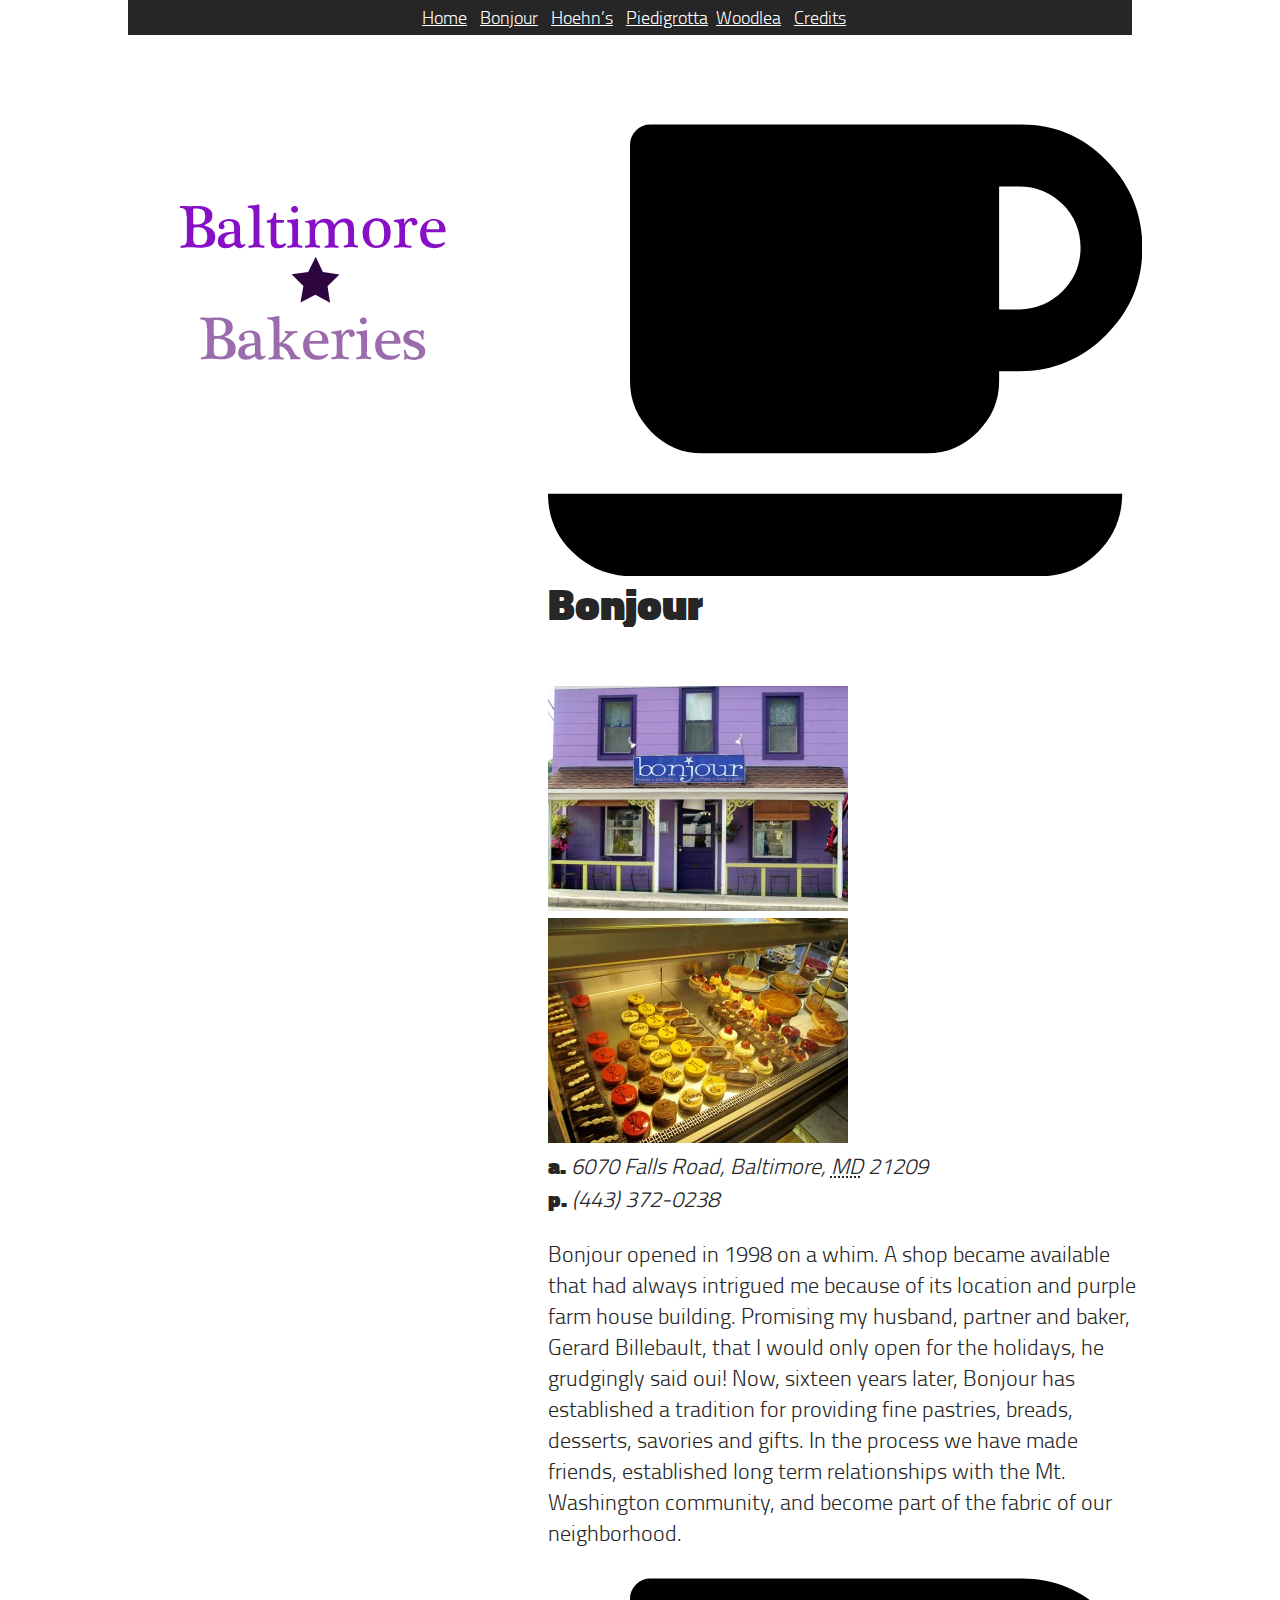
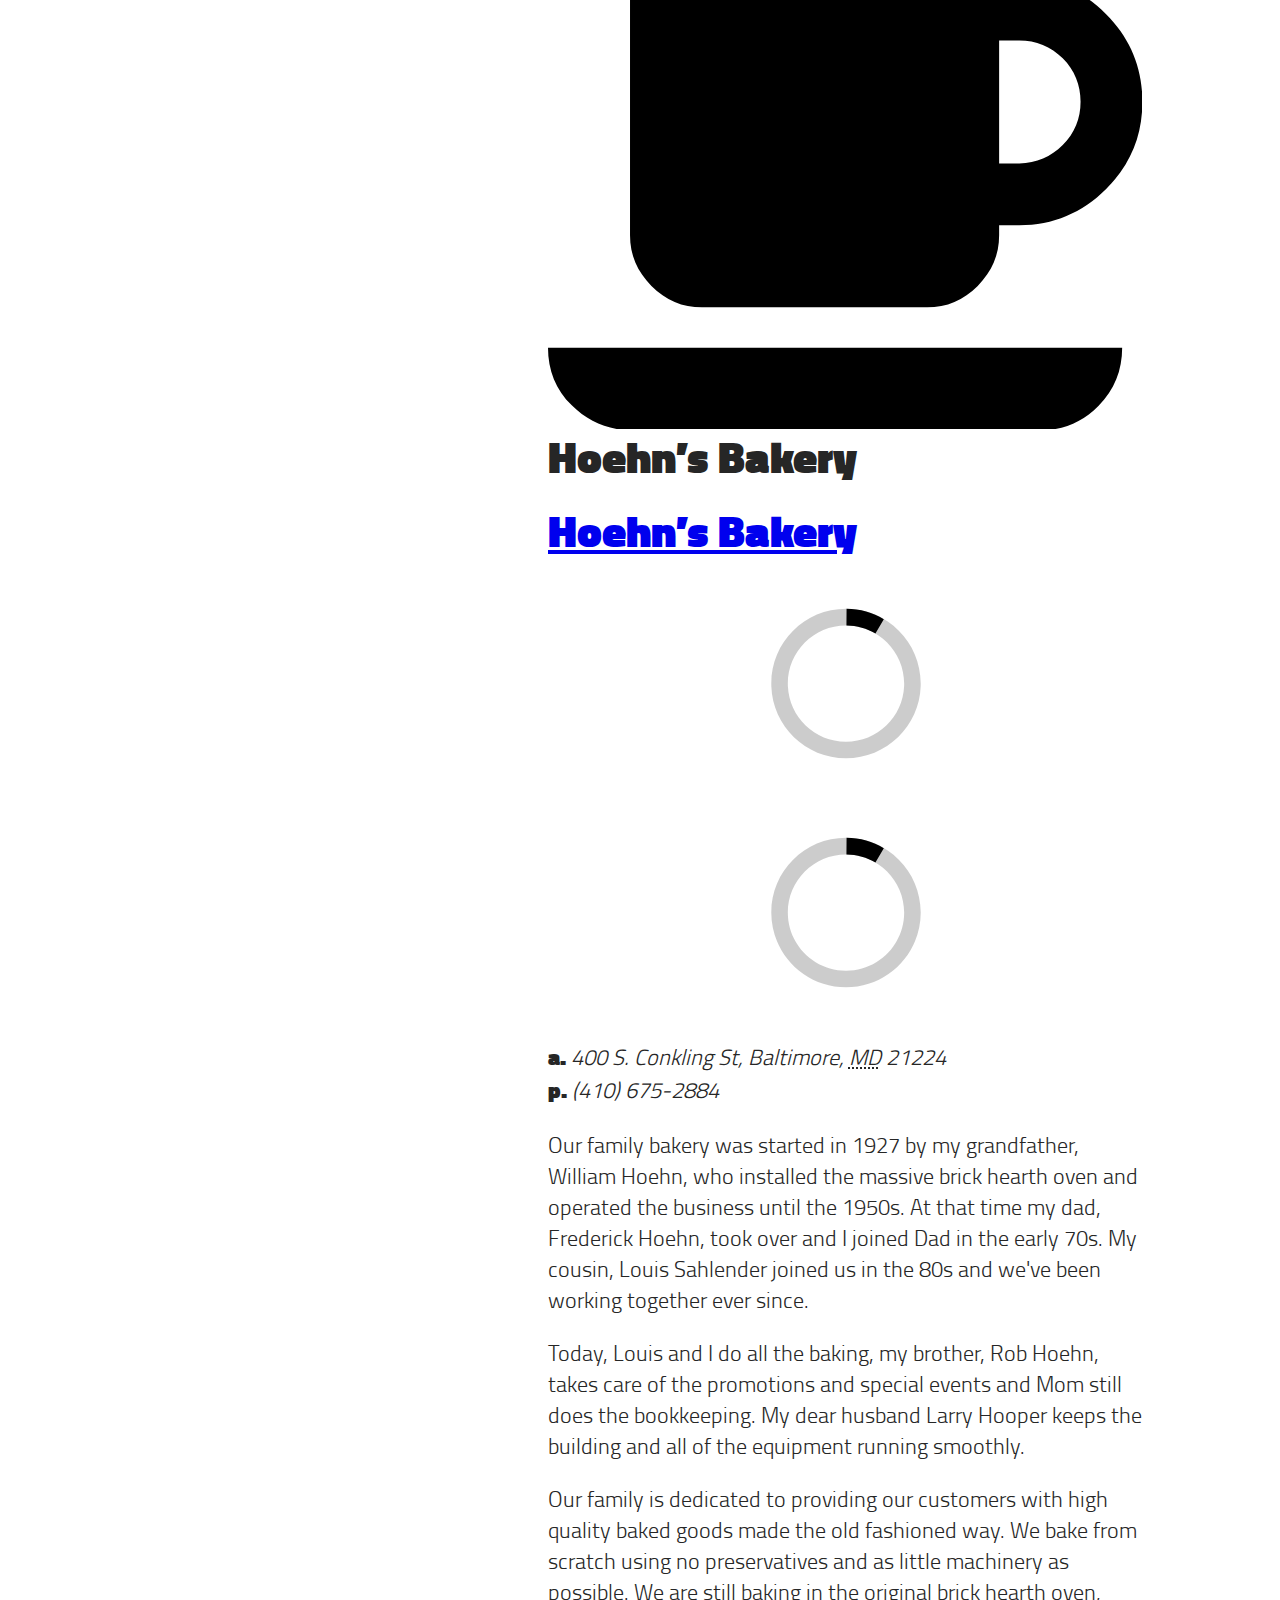
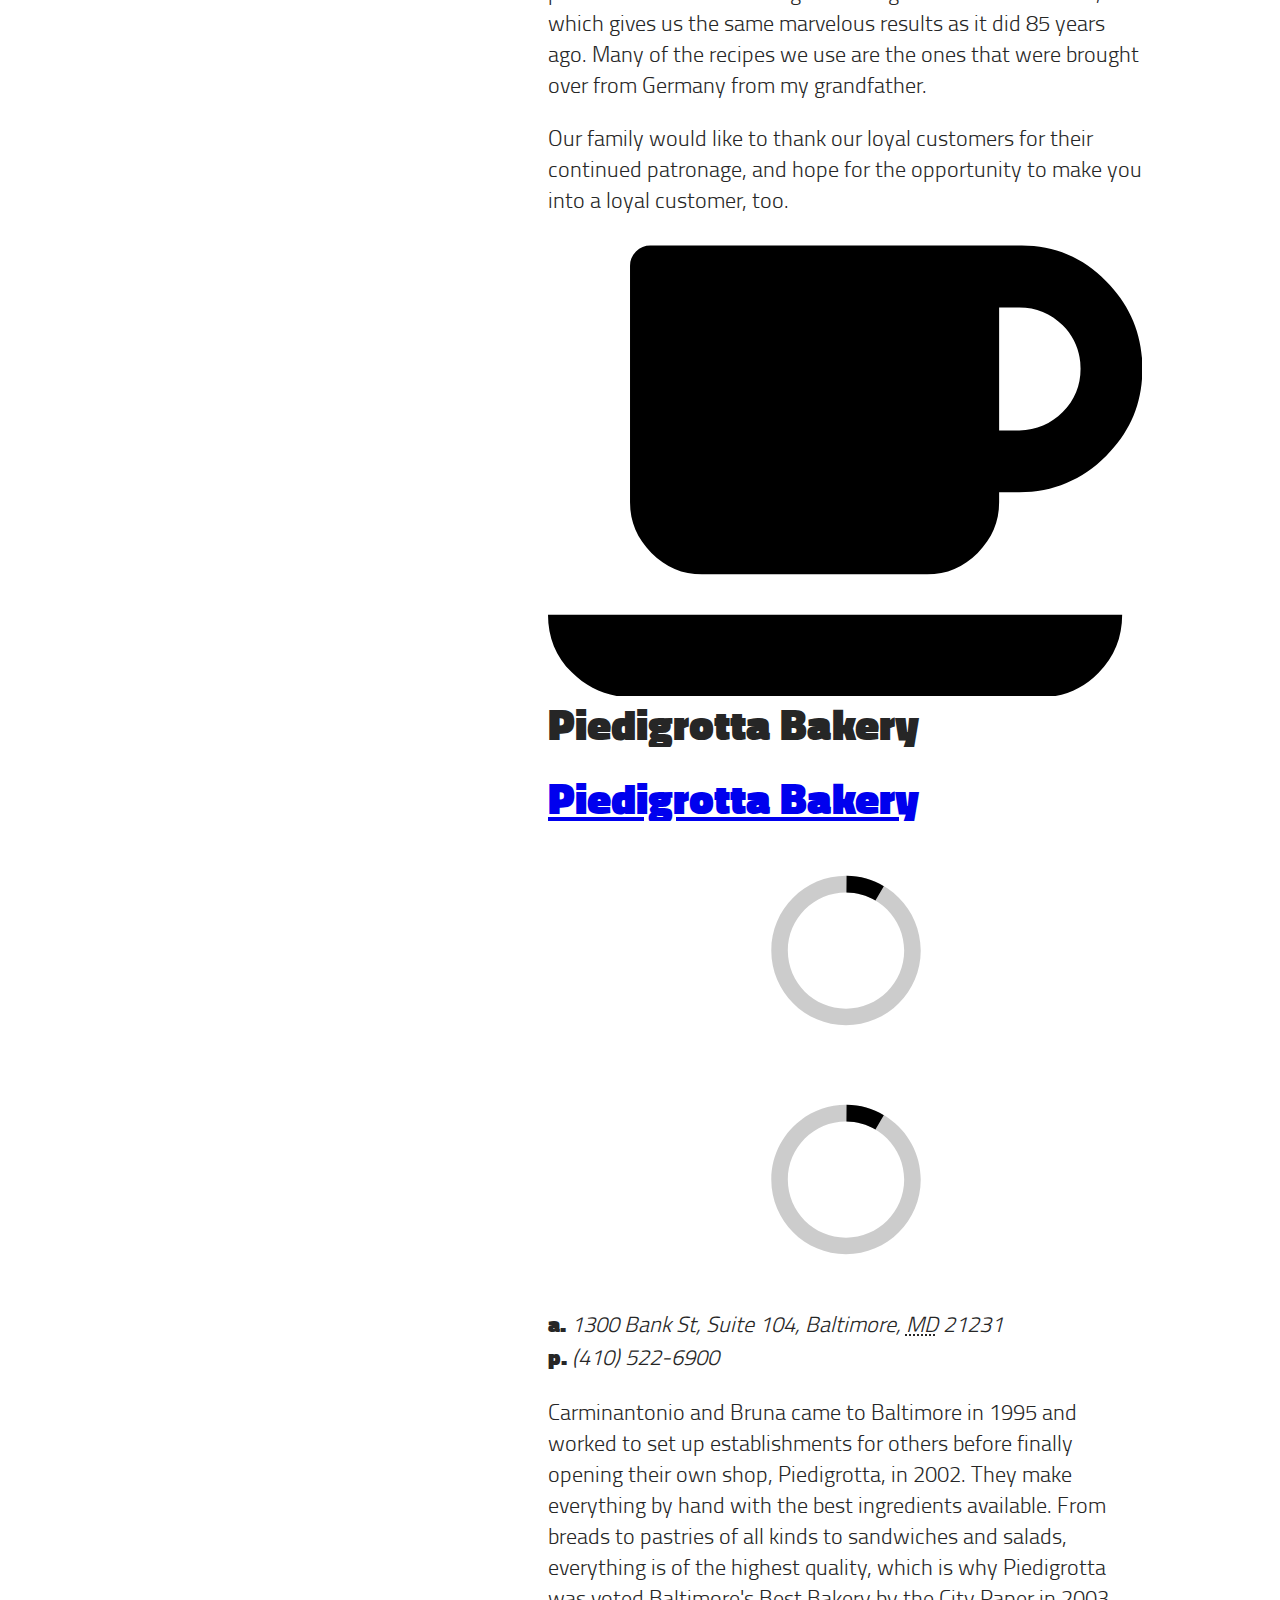
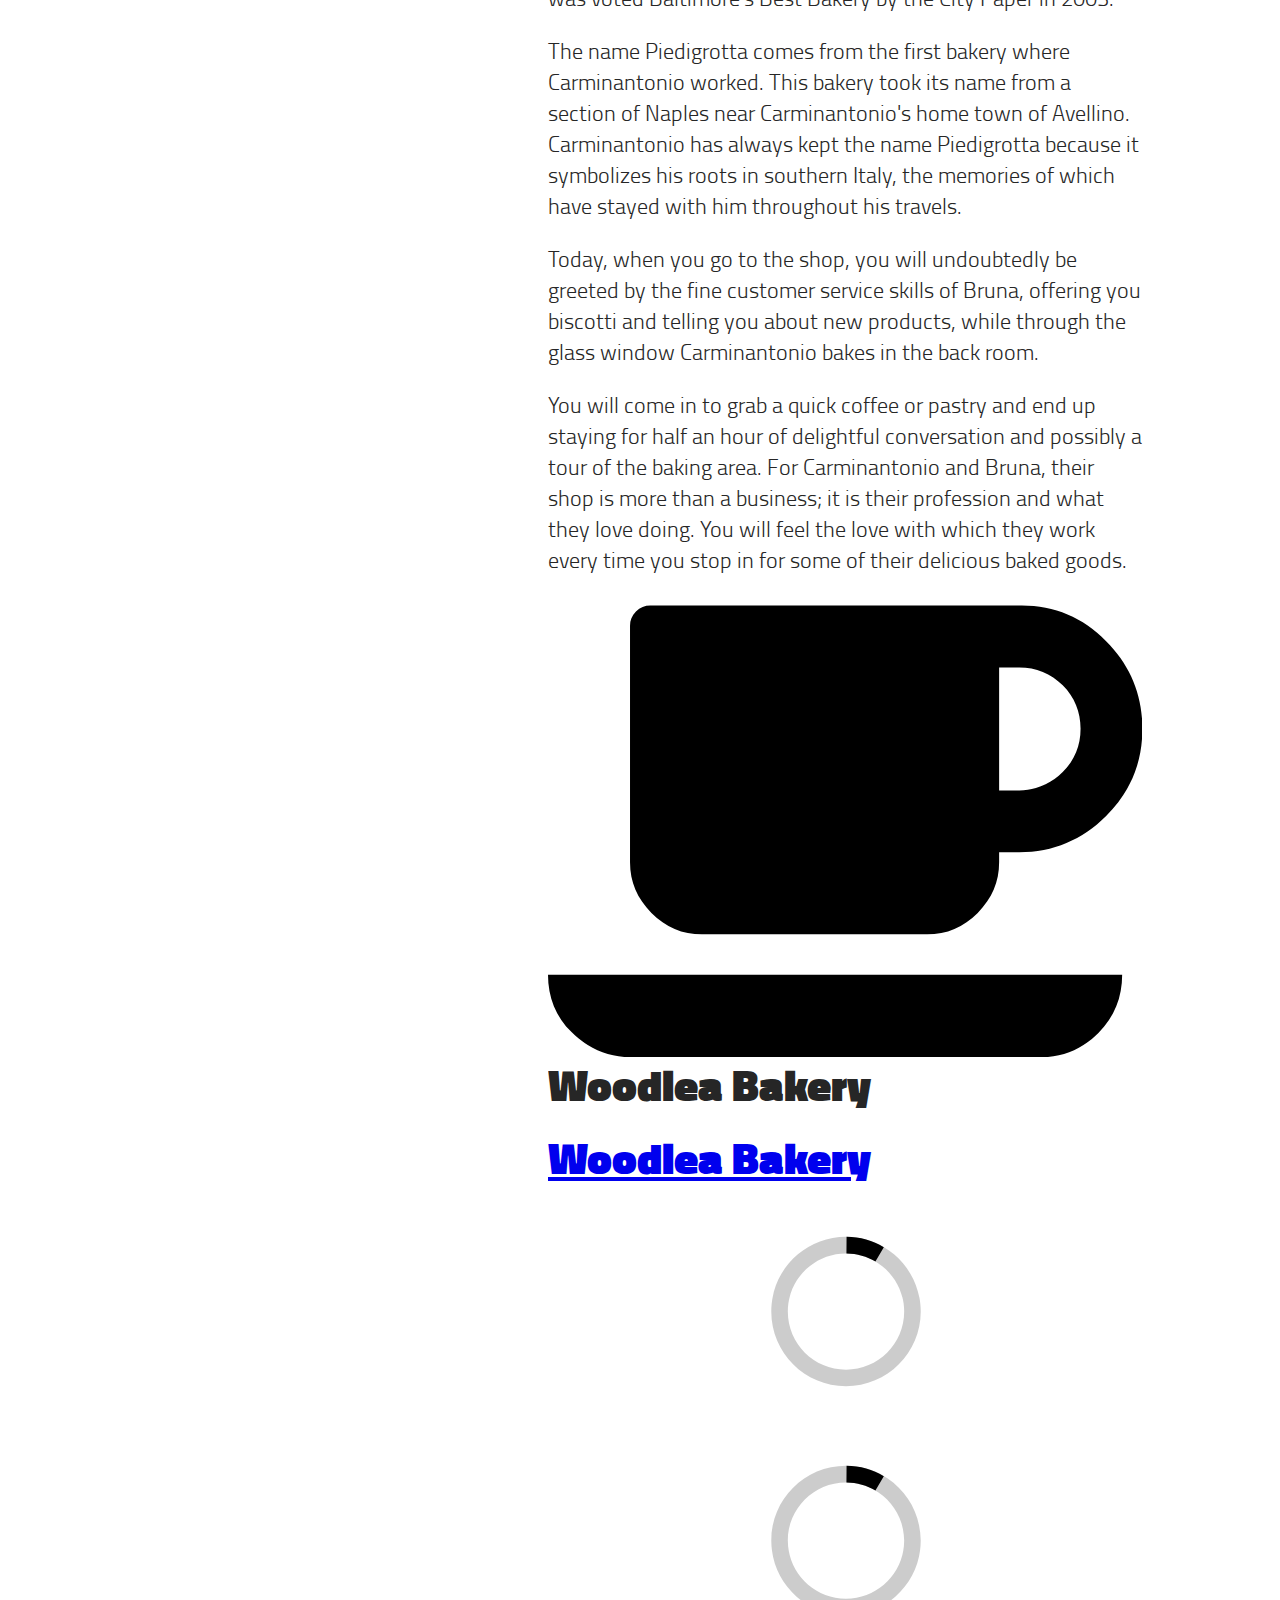
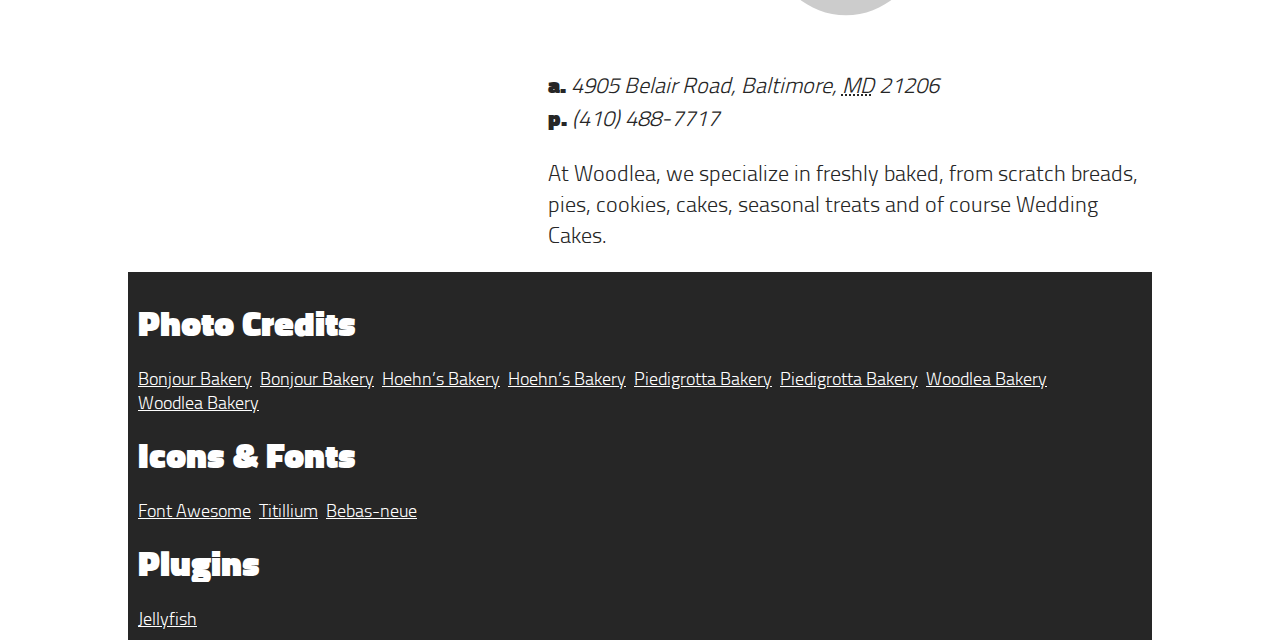
<file: index.html>
<!doctype html>
<html>
    <head>
        <meta charset="utf-8">
        <meta http-equiv="X-UA-Compatible" content="IE=edge">
        <title>Baltimore Bakeries</title>
        <meta name="description" content="Information about the bakeries in Baltimore">
        <meta name="viewport" content="width=device-width, initial-scale=1">
        <link rel="stylesheet" href="css/main.css">
    </head>
    <body>

        <!-- Add your site or application content here -->
        <a id="top"></a>
        <nav role="navigation">
            <ul>
                <li><a href="#top" title="Baltimore Bakeries" class="scroll">Home</a></li>
                <li><a href="#bonjour" title="Bonjour" class="scroll">Bonjour</a></li>
                <li><a href="#hoehns" title="Hoehn's" class="scroll">Hoehn&rsquo;s</a></li>
                <li><a href="#piedigrotta" title="Piedigrotta" class="scroll">Piedigrotta</a>
                 <li><a href="#woodlea" title="Woodlea" class="scroll">Woodlea</a>
                </li>
                <li><a href="#credits" title="Photo & Site Credits" class="scroll">Credits</a></li>
            </ul>
        </nav>
        <header role="banner">
          <svg xmlns="http://www.w3.org/2000/svg" xmlns:xlink="http://www.w3.org/1999/xlink" version="1.1" id="Layer_1" x="0" y="0" viewBox="0 0 216 216" enable-background="new 0 0 216 216" xml:space="preserve">
  <path fill="#8710C6" d="M34.2 70.9c0-0.5 0-1-0.1-1.5 0-0.5-0.1-1-0.2-1.4 -0.1-0.4-0.3-0.8-0.6-1.1 -0.3-0.3-0.6-0.5-1-0.6 -0.3-0.1-0.5-0.1-0.8-0.2 -0.3 0-0.6-0.1-0.8-0.1 -0.1 0-0.3-0.1-0.3-0.2 -0.1-0.1-0.1-0.3-0.1-0.4s0-0.3 0.1-0.4c0.1-0.1 0.2-0.2 0.3-0.2 0.8 0 1.5 0 2.2 0.1 0.6 0 1.4 0.1 2.3 0.1 0.4 0 0.8 0 1.2 0 0.4 0 0.9 0 1.4-0.1 0.5 0 0.9 0 1.4-0.1 0.4 0 0.8 0 1.2 0 0.9 0 1.9 0.1 3 0.2 1 0.2 2 0.4 2.9 0.9 0.9 0.4 1.6 1 2.2 1.8 0.6 0.8 0.8 1.7 0.8 2.9 0 0.7-0.1 1.4-0.3 1.9 -0.2 0.6-0.5 1-0.9 1.4 -0.4 0.4-0.8 0.8-1.4 1.1 -0.5 0.3-1.1 0.6-1.7 0.8 -0.2 0.1-0.3 0.2-0.3 0.3 0 0.1 0.1 0.2 0.3 0.3 0.9 0.3 1.8 0.6 2.5 1 0.7 0.4 1.4 0.8 1.9 1.3 0.5 0.5 0.9 1.1 1.2 1.8 0.3 0.7 0.4 1.5 0.4 2.4 0 1.2-0.2 2.3-0.7 3.1 -0.4 0.8-1 1.5-1.8 1.9 -0.7 0.5-1.6 0.8-2.5 1 -0.9 0.2-1.9 0.3-2.9 0.3 -0.5 0-1 0-1.5 0 -0.6 0-1.1 0-1.7-0.1 -0.6 0-1.2 0-1.8-0.1 -0.6 0-1.2 0-1.7 0 -0.5 0-1 0-1.4 0 -0.4 0-0.8 0-1.2 0.1 -0.4 0-0.8 0.1-1.2 0.1 -0.4 0-0.8 0.1-1.4 0.1 -0.2 0-0.3 0-0.4-0.1 -0.1-0.1-0.1-0.3-0.2-0.4 0-0.1 0-0.3 0.1-0.4 0.1-0.1 0.2-0.2 0.4-0.3 0.6-0.1 1.1-0.2 1.5-0.3s0.8-0.3 1-0.6c0.3-0.3 0.5-0.6 0.6-1 0.1-0.4 0.2-0.9 0.2-1.5V70.9zM38.1 74.8c0 0.2 0.1 0.5 0.2 0.6 0.1 0.2 0.4 0.3 0.7 0.3h0.7c0.8 0 1.5-0.1 2.2-0.2s1.2-0.4 1.7-0.7c0.5-0.4 0.9-0.8 1.1-1.5 0.3-0.6 0.4-1.4 0.4-2.4 0-1.7-0.4-2.8-1.2-3.5 -0.8-0.7-2-1.1-3.6-1.1H39c-0.5 0-0.7 0.1-0.8 0.4s-0.1 0.7-0.1 1.3V74.8zM38.1 82c0 1.3 0 2.3 0.1 3.1 0.1 0.8 0.3 1.3 0.6 1.7s0.7 0.6 1.2 0.7c0.5 0.1 1.3 0.1 2.2 0.1 1.4 0 2.5-0.4 3.1-1.2 0.6-0.8 1-2 1-3.6 0-1.2-0.2-2.1-0.5-2.8 -0.3-0.7-0.8-1.3-1.3-1.7 -0.6-0.4-1.2-0.7-2-0.8 -0.8-0.2-1.6-0.2-2.4-0.2h-0.7c-0.5 0-0.8 0.2-1 0.5 -0.2 0.3-0.2 0.7-0.2 1.2V82z"/>
  <path fill="#8710C6" d="M65.7 85.2c0 0.8 0.1 1.4 0.2 1.8 0.2 0.3 0.5 0.5 0.9 0.5 0.3 0 0.5 0 0.6-0.1 0.2-0.1 0.4-0.2 0.7-0.4 0.1 0 0.1 0 0.2 0 0.1 0 0.2 0.1 0.2 0.2 0.1 0.1 0.1 0.2 0.1 0.3s0 0.2-0.1 0.3c-0.9 1.1-2 1.7-3.3 1.7 -0.7 0-1.3-0.2-1.8-0.6 -0.5-0.4-0.9-0.8-1.1-1.3 0-0.1-0.1-0.1-0.2 0 -0.6 0.6-1.4 1-2.2 1.4 -0.8 0.4-1.9 0.5-3.1 0.5 -1.4 0-2.4-0.4-3.2-1.1 -0.7-0.7-1.1-1.8-1.1-3.1 0-1.7 0.8-3.1 2.4-4 1.6-0.9 3.9-1.4 7-1.4 0 0 0.1-0.1 0.1-0.2 0-0.1 0-0.4 0-0.8v-1c0-0.6 0-1.2-0.1-1.7 -0.1-0.5-0.3-1-0.5-1.4 -0.2-0.4-0.5-0.7-1-0.9 -0.4-0.2-0.9-0.3-1.5-0.3 -0.9 0-1.6 0.2-2.2 0.5 -0.6 0.3-0.8 0.8-0.8 1.3 0 0.3 0.1 0.5 0.3 0.8 0.2 0.3 0.3 0.5 0.3 0.8 0 0.3-0.2 0.7-0.5 1 -0.3 0.3-0.7 0.5-1.2 0.5 -0.6 0-1.1-0.2-1.4-0.5 -0.3-0.3-0.4-0.8-0.4-1.3 0-0.6 0.2-1.2 0.5-1.7 0.3-0.5 0.8-1 1.4-1.4 0.6-0.4 1.2-0.7 2-0.9 0.8-0.2 1.6-0.3 2.4-0.3 1.9 0 3.4 0.4 4.5 1.3 1.1 0.9 1.7 2.4 1.7 4.4V85.2zM62.3 81.6c0-0.3 0-0.4 0-0.5 0-0.1-0.1-0.1-0.2-0.1 -2 0.2-3.4 0.6-4.4 1.2 -0.9 0.7-1.4 1.5-1.4 2.5 0 0.7 0.2 1.3 0.5 1.8 0.4 0.5 1 0.7 1.8 0.7 0.6 0 1.1-0.1 1.7-0.3 0.6-0.2 1.2-0.5 1.6-0.9 0.2-0.2 0.3-0.4 0.3-0.6V81.6z"/>
  <path fill="#8710C6" d="M73.4 70.8c0-1 0-1.9-0.1-2.5 0-0.6-0.2-1.1-0.4-1.4 -0.2-0.3-0.5-0.6-0.9-0.7s-0.9-0.2-1.6-0.3c-0.1 0-0.2-0.1-0.3-0.2 -0.1-0.1-0.1-0.2-0.1-0.4 0-0.1 0-0.2 0.1-0.4 0.1-0.1 0.2-0.2 0.3-0.2 0.7 0 1.6-0.1 2.6-0.2 1-0.1 2-0.3 2.9-0.5 0.3-0.1 0.6-0.1 0.7 0.1 0.1 0.1 0.2 0.3 0.2 0.4v20.2c0 0.6 0 1.1 0 1.5 0 0.4 0.1 0.7 0.3 1 0.2 0.3 0.4 0.5 0.8 0.6 0.3 0.1 0.8 0.3 1.5 0.3 0.1 0 0.3 0.1 0.3 0.2 0.1 0.1 0.1 0.2 0.1 0.4 0 0.1 0 0.2-0.1 0.3 -0.1 0.1-0.2 0.2-0.3 0.2 -0.6 0-1.2 0-1.9-0.1 -0.7-0.1-1.4-0.1-2.2-0.1 -0.8 0-1.5 0-2.3 0.1 -0.7 0.1-1.5 0.1-2.3 0.1 -0.1 0-0.2-0.1-0.3-0.2 -0.1-0.1-0.1-0.2-0.1-0.3 0-0.1 0-0.3 0.1-0.4 0.1-0.1 0.2-0.2 0.3-0.2 0.7-0.1 1.2-0.2 1.6-0.3s0.6-0.3 0.8-0.6 0.3-0.6 0.3-0.9 0-0.8 0-1.4V70.8z"/>
  <path fill="#8710C6" d="M86.7 83.5c0 1.3 0.1 2.3 0.5 3 0.3 0.6 0.8 1 1.6 1 0.6 0 1.1-0.1 1.6-0.3 0.5-0.2 0.9-0.3 1.1-0.5 0.1 0 0.2-0.1 0.3 0 0.1 0 0.2 0.1 0.3 0.2 0.1 0.1 0.1 0.2 0.2 0.3 0 0.1 0 0.2 0 0.3 -0.5 0.7-1.1 1.3-1.8 1.6 -0.7 0.3-1.6 0.5-2.6 0.5 -1.6 0-2.8-0.4-3.5-1.1s-1-1.9-1-3.4v-9.3c0-0.3 0-0.5 0-0.7s-0.1-0.3-0.2-0.4c-0.1-0.1-0.3-0.1-0.6-0.1 -0.3 0-0.7 0-1.2 0 -0.1 0-0.1-0.1-0.2-0.2 0-0.1-0.1-0.3-0.1-0.5 0-0.2 0-0.3 0.1-0.5 0-0.1 0.1-0.2 0.2-0.2 0.6 0 1.1-0.1 1.5-0.3 0.4-0.1 0.8-0.3 1.1-0.6 0.3-0.3 0.5-0.7 0.7-1.2 0.2-0.5 0.3-1.1 0.4-1.9 0-0.1 0.1-0.3 0.3-0.3 0.2-0.1 0.3-0.1 0.5-0.1 0.2 0 0.4 0 0.5 0.1 0.2 0.1 0.2 0.1 0.2 0.2v3.1c0 0.4 0 0.6 0.1 0.7 0 0.1 0.2 0.1 0.4 0.1h3.7c0.2 0 0.3 0.1 0.3 0.3 0 0.2 0.1 0.4 0.1 0.5s0 0.3-0.1 0.5c-0.1 0.2-0.2 0.3-0.4 0.3H87c-0.2 0-0.3 0-0.3 0.1 0 0.1 0 0.4 0 0.9V83.5z"/>
  <path fill="#8710C6" d="M99.3 84.7c0 0.6 0 1.1 0 1.5 0 0.4 0.1 0.7 0.3 1 0.1 0.3 0.4 0.5 0.7 0.6 0.3 0.1 0.7 0.3 1.3 0.3 0.1 0 0.3 0.1 0.3 0.2s0.1 0.2 0.1 0.4c0 0.1 0 0.2-0.1 0.3s-0.2 0.2-0.3 0.2c-0.4 0-1 0-1.7-0.1 -0.7-0.1-1.4-0.1-2.1-0.1 -0.8 0-1.5 0-2.2 0.1 -0.7 0.1-1.4 0.1-2.1 0.1 -0.1 0-0.2-0.1-0.3-0.2C93 89 93 88.9 93 88.8c0-0.1 0-0.3 0.1-0.4 0.1-0.1 0.2-0.2 0.3-0.2 0.6-0.1 1.1-0.2 1.5-0.3 0.3-0.1 0.6-0.3 0.8-0.6 0.2-0.3 0.2-0.6 0.3-0.9s0-0.8 0-1.4v-5.8c0-1 0-1.9-0.1-2.5 0-0.6-0.2-1.1-0.3-1.4 -0.2-0.3-0.4-0.5-0.8-0.7 -0.3-0.1-0.8-0.2-1.4-0.3 -0.1 0-0.3-0.1-0.3-0.2C93 74 93 73.9 93 73.7s0-0.2 0.1-0.4c0.1-0.1 0.2-0.2 0.3-0.2 0.2 0 0.5 0 0.9-0.1 0.3 0 0.7-0.1 1.1-0.1 0.4 0 0.8-0.1 1.2-0.1 0.4-0.1 0.8-0.1 1.1-0.2 0.3 0 0.5-0.1 0.6-0.2 0.2-0.1 0.3-0.1 0.4-0.1 0.3 0 0.5 0.1 0.6 0.3 0.1 0.2 0.1 0.3 0.1 0.5V84.7zM97.4 68.8c-0.6 0-1.1-0.2-1.5-0.6 -0.4-0.4-0.6-0.8-0.6-1.4 0-0.6 0.2-1 0.6-1.4 0.4-0.4 0.9-0.6 1.5-0.6 0.6 0 1 0.2 1.4 0.6 0.4 0.4 0.6 0.9 0.6 1.4 0 0.5-0.2 1-0.5 1.4C98.4 68.6 97.9 68.8 97.4 68.8z"/>
  <path fill="#8710C6" d="M109.6 84.7c0 0.6 0 1.1 0 1.5 0 0.4 0.1 0.7 0.3 1 0.1 0.3 0.4 0.5 0.7 0.6s0.8 0.3 1.3 0.3c0.1 0 0.3 0.1 0.3 0.2s0.1 0.2 0.1 0.4c0 0.1 0 0.2-0.1 0.3s-0.2 0.2-0.3 0.2c-0.5 0-1.1 0-1.8-0.1 -0.7-0.1-1.4-0.1-2.1-0.1 -0.8 0-1.5 0-2.2 0.1 -0.7 0.1-1.4 0.1-2 0.1 -0.1 0-0.2-0.1-0.3-0.2s-0.1-0.2-0.1-0.3c0-0.1 0-0.3 0.1-0.4s0.2-0.2 0.3-0.2c0.6-0.1 1.1-0.2 1.4-0.3 0.3-0.1 0.6-0.3 0.7-0.6s0.2-0.6 0.3-0.9c0-0.4 0-0.8 0-1.4v-5.3c0-1.1 0-2 0-2.7 0-0.7-0.1-1.2-0.3-1.5 -0.1-0.4-0.4-0.6-0.7-0.7 -0.3-0.1-0.7-0.2-1.3-0.2 -0.1 0-0.2 0-0.3-0.1 -0.1-0.1-0.1-0.2-0.1-0.3 0-0.1 0-0.2 0.1-0.3 0.1-0.1 0.2-0.2 0.3-0.2 0.4 0 1-0.1 1.8-0.3 0.8-0.1 1.6-0.3 2.5-0.6 0 0 0.1 0 0.3-0.1 0.1 0 0.2 0 0.3 0 0.2 0 0.4 0.1 0.6 0.3 0.2 0.2 0.2 0.4 0.2 0.7l-0.1 1.8c0 0.1 0 0.1 0.1 0 0.1-0.2 0.3-0.4 0.6-0.8 0.3-0.3 0.6-0.7 1.1-1 0.4-0.3 1-0.6 1.6-0.9 0.6-0.3 1.4-0.4 2.2-0.4 1.5 0 2.7 0.3 3.5 0.9 0.9 0.6 1.5 1.5 2 2.6 0.1-0.3 0.3-0.6 0.7-1 0.3-0.4 0.8-0.8 1.3-1.2 0.5-0.4 1.1-0.7 1.8-1 0.7-0.3 1.4-0.4 2.2-0.4 1.2 0 2.1 0.2 2.8 0.5 0.7 0.3 1.3 0.8 1.7 1.4 0.4 0.6 0.7 1.3 0.8 2.1 0.1 0.8 0.2 1.7 0.2 2.7v5.7c0 0.6 0 1.1 0 1.5 0 0.4 0.1 0.7 0.2 1 0.1 0.3 0.3 0.5 0.6 0.6 0.3 0.1 0.6 0.3 1.2 0.3 0.1 0 0.3 0.1 0.3 0.2s0.1 0.2 0.1 0.4c0 0.1 0 0.2-0.1 0.3s-0.2 0.2-0.3 0.2c-0.3 0-0.8 0-1.5-0.1 -0.7-0.1-1.4-0.1-2.1-0.1 -0.8 0-1.5 0-2.2 0.1 -0.7 0.1-1.3 0.1-1.9 0.1 -0.1 0-0.2-0.1-0.3-0.2s-0.1-0.2-0.1-0.3c0-0.1 0-0.3 0.1-0.4s0.2-0.2 0.3-0.2c0.6-0.1 1-0.2 1.3-0.3 0.3-0.1 0.5-0.3 0.7-0.6 0.1-0.3 0.2-0.6 0.3-0.9 0-0.4 0-0.8 0-1.4v-4.6c0-0.6 0-1.3-0.1-2 0-0.7-0.2-1.3-0.4-1.9 -0.2-0.6-0.5-1-0.9-1.4 -0.4-0.4-1-0.6-1.7-0.6 -0.7 0-1.3 0.2-1.9 0.5 -0.6 0.3-1.1 0.7-1.5 1.2 -0.4 0.5-0.8 1-1 1.6s-0.4 1.1-0.4 1.6v5.5c0 0.7 0 1.3 0 1.7 0 0.4 0.1 0.8 0.2 1 0.1 0.2 0.3 0.4 0.6 0.5 0.3 0.1 0.6 0.2 1.2 0.3 0.1 0 0.3 0.1 0.3 0.2 0.1 0.1 0.1 0.2 0.1 0.4 0 0.1 0 0.2-0.1 0.3 -0.1 0.1-0.2 0.2-0.3 0.2 -0.3 0-0.8 0-1.5-0.1 -0.7-0.1-1.4-0.1-2.1-0.1 -0.8 0-1.5 0-2.2 0.1 -0.7 0.1-1.3 0.1-1.8 0.1 -0.1 0-0.2-0.1-0.3-0.2 -0.1-0.1-0.1-0.2-0.1-0.3 0-0.1 0-0.3 0.1-0.4 0.1-0.1 0.2-0.2 0.3-0.2 0.5-0.1 0.9-0.2 1.2-0.3s0.5-0.3 0.6-0.5c0.1-0.2 0.2-0.5 0.2-0.9 0-0.4 0-0.9 0-1.5v-4.6c0-0.6 0-1.3-0.1-2 -0.1-0.7-0.2-1.3-0.4-1.9 -0.2-0.6-0.5-1-1-1.4 -0.4-0.4-1-0.6-1.8-0.6 -0.8 0-1.5 0.2-2.1 0.5 -0.6 0.3-1.1 0.7-1.4 1.2 -0.4 0.5-0.6 1-0.8 1.6 -0.2 0.6-0.3 1.2-0.3 1.7V84.7z"/>
  <path fill="#8710C6" d="M153.5 80.4c0 1.5-0.2 2.8-0.6 3.9 -0.4 1.1-1 2.1-1.7 2.8 -0.8 0.8-1.7 1.4-2.7 1.7 -1.1 0.4-2.2 0.6-3.5 0.6 -1.1 0-2.2-0.2-3.1-0.6 -1-0.4-1.8-0.9-2.5-1.7 -0.7-0.7-1.2-1.7-1.7-2.8 -0.4-1.1-0.6-2.4-0.6-3.9 0-1.2 0.2-2.3 0.6-3.4 0.4-1 1-1.9 1.7-2.6 0.7-0.7 1.6-1.3 2.6-1.7 1-0.4 2.2-0.6 3.4-0.6 1.2 0 2.3 0.2 3.3 0.5s1.9 0.9 2.6 1.6c0.7 0.7 1.3 1.5 1.7 2.5C153.3 77.9 153.5 79 153.5 80.4zM149.7 80.8c0-0.9-0.1-1.8-0.2-2.7 -0.1-0.9-0.3-1.6-0.6-2.3 -0.3-0.7-0.7-1.2-1.3-1.6 -0.6-0.4-1.3-0.6-2.1-0.6 -1 0-1.7 0.2-2.3 0.6 -0.6 0.4-1.1 1-1.4 1.6 -0.3 0.7-0.6 1.5-0.7 2.3 -0.1 0.9-0.2 1.8-0.2 2.7 0 0.8 0.1 1.7 0.2 2.5 0.1 0.9 0.3 1.6 0.7 2.3 0.3 0.7 0.8 1.3 1.4 1.7 0.6 0.5 1.3 0.7 2.2 0.7 0.9 0 1.7-0.2 2.3-0.6 0.6-0.4 1-1 1.3-1.7 0.3-0.7 0.5-1.5 0.6-2.4C149.7 82.5 149.7 81.7 149.7 80.8z"/>
  <path fill="#8710C6" d="M161.9 84.7c0 0.6 0 1.1 0.1 1.5 0 0.4 0.2 0.7 0.4 1 0.2 0.3 0.6 0.5 1 0.6s1.1 0.3 2 0.3c0.1 0 0.3 0.1 0.3 0.2 0.1 0.1 0.1 0.2 0.1 0.4 0 0.1 0 0.2-0.1 0.3 -0.1 0.1-0.2 0.2-0.3 0.2 -1 0-1.9 0-2.7-0.1 -0.8-0.1-1.5-0.1-2.3-0.1 -0.8 0-1.5 0-2.3 0.1 -0.8 0.1-1.5 0.1-2.3 0.1 -0.1 0-0.2-0.1-0.3-0.2s-0.1-0.2-0.1-0.3c0-0.1 0-0.3 0.1-0.4s0.2-0.2 0.3-0.2c0.7-0.1 1.2-0.2 1.6-0.3s0.6-0.3 0.8-0.6c0.2-0.3 0.3-0.6 0.3-0.9s0.1-0.8 0.1-1.4v-5.3c0-1.2 0-2.1-0.1-2.8 0-0.7-0.2-1.2-0.3-1.6 -0.2-0.4-0.5-0.6-0.8-0.7s-0.9-0.2-1.6-0.3c-0.1 0-0.2-0.1-0.3-0.2 -0.1-0.1-0.1-0.2-0.1-0.4s0-0.2 0.1-0.4c0.1-0.1 0.2-0.2 0.3-0.2 0.5 0 1.1-0.1 2-0.2 0.9-0.1 1.7-0.2 2.6-0.5 0.3-0.1 0.6-0.1 0.8 0 0.2 0.1 0.3 0.3 0.3 0.6l-0.1 2.3c0 0 0 0.1 0 0.1 0 0 0.1 0 0.1-0.1 0.5-1 1.1-1.8 1.9-2.4 0.7-0.6 1.7-0.9 2.9-0.9 1 0 1.8 0.3 2.2 0.8 0.5 0.5 0.7 1.1 0.7 1.9 0 0.4-0.2 0.8-0.5 1.1 -0.3 0.3-0.8 0.5-1.3 0.5 -0.6 0-0.9-0.1-1.2-0.4 -0.2-0.3-0.3-0.6-0.3-0.9 0-0.3-0.1-0.6-0.2-0.8 -0.1-0.2-0.4-0.3-0.8-0.3 -0.5 0-0.9 0.1-1.2 0.4 -0.4 0.3-0.7 0.7-1 1.1 -0.3 0.4-0.5 0.8-0.6 1.3 -0.1 0.4-0.2 0.8-0.2 1V84.7z"/>
  <path fill="#8710C6" d="M174.6 79.9c-0.1 0-0.2 0-0.2 0.1 0 0.1 0 0.2 0 0.3 0 1.2 0.1 2.3 0.4 3.2 0.3 0.9 0.7 1.6 1.2 2.1s1.1 0.9 1.8 1.2c0.7 0.2 1.4 0.4 2.2 0.4 0.8 0 1.6-0.1 2.4-0.2 0.8-0.1 1.4-0.4 2-0.9 0.1-0.1 0.2-0.1 0.4-0.1s0.2 0.1 0.3 0.2c0.1 0.1 0.1 0.2 0.2 0.3 0 0.1 0 0.2-0.1 0.3 -0.8 1-1.6 1.7-2.6 2.1 -1 0.4-2.1 0.6-3.6 0.6 -1.4 0-2.7-0.2-3.7-0.6s-1.9-1-2.6-1.8c-0.7-0.8-1.2-1.7-1.5-2.7 -0.3-1-0.5-2.2-0.5-3.4 0-1.2 0.2-2.3 0.6-3.3 0.4-1.1 1-2 1.7-2.7 0.7-0.8 1.6-1.4 2.6-1.8 1-0.5 2.1-0.7 3.3-0.7 1 0 1.9 0.2 2.8 0.5 0.8 0.3 1.5 0.8 2.1 1.4 0.6 0.6 1 1.3 1.3 2.2 0.3 0.9 0.5 1.8 0.5 2.8 0 0.5-0.2 0.8-0.5 0.8H174.6zM181.2 78.6c0.3 0 0.5-0.1 0.6-0.4 0-0.2 0.1-0.5 0.1-0.9 0-0.5-0.1-1-0.2-1.5 -0.2-0.5-0.4-0.9-0.7-1.2 -0.3-0.4-0.6-0.6-1-0.9 -0.4-0.2-0.9-0.3-1.4-0.3 -0.6 0-1.2 0.1-1.7 0.3 -0.5 0.2-0.9 0.5-1.2 0.9 -0.3 0.4-0.6 0.8-0.7 1.3 -0.2 0.5-0.3 1-0.4 1.6 0 0.3-0.1 0.5-0.1 0.7 0 0.2 0.1 0.3 0.2 0.3H181.2z"/>
  <path fill="#9A6CAD" d="M46.1 136.1c0-0.5 0-1-0.1-1.5 0-0.5-0.1-1-0.2-1.4 -0.1-0.4-0.3-0.8-0.6-1.1 -0.3-0.3-0.6-0.5-1-0.6 -0.3-0.1-0.5-0.1-0.8-0.2 -0.3 0-0.6-0.1-0.8-0.1 -0.1 0-0.3-0.1-0.3-0.2 -0.1-0.1-0.1-0.3-0.1-0.4 0-0.1 0-0.3 0.1-0.4 0.1-0.1 0.2-0.2 0.3-0.2 0.8 0 1.5 0 2.2 0.1s1.4 0.1 2.3 0.1c0.4 0 0.8 0 1.2 0 0.4 0 0.9 0 1.4-0.1 0.5 0 0.9 0 1.4-0.1 0.4 0 0.8 0 1.2 0 0.9 0 1.9 0.1 3 0.2 1 0.2 2 0.5 2.9 0.9 0.9 0.4 1.6 1 2.2 1.8 0.6 0.8 0.8 1.7 0.8 2.9 0 0.7-0.1 1.4-0.3 1.9 -0.2 0.6-0.5 1-0.9 1.4 -0.4 0.4-0.8 0.8-1.4 1.1 -0.5 0.3-1.1 0.6-1.7 0.8 -0.2 0.1-0.3 0.2-0.3 0.3 0 0.1 0.1 0.2 0.3 0.3 0.9 0.3 1.8 0.6 2.5 1 0.7 0.4 1.4 0.8 1.9 1.3s0.9 1.1 1.2 1.8c0.3 0.7 0.4 1.5 0.4 2.4 0 1.2-0.2 2.3-0.7 3.1 -0.4 0.8-1 1.5-1.8 1.9 -0.7 0.5-1.6 0.8-2.5 1 -0.9 0.2-1.9 0.3-2.9 0.3 -0.5 0-1 0-1.5 0 -0.6 0-1.1 0-1.7-0.1 -0.6 0-1.2 0-1.8-0.1 -0.6 0-1.2 0-1.7 0 -0.5 0-1 0-1.4 0 -0.4 0-0.8 0-1.2 0.1 -0.4 0-0.8 0.1-1.2 0.1s-0.8 0.1-1.4 0.1c-0.2 0-0.3 0-0.4-0.1 -0.1-0.1-0.1-0.3-0.2-0.4 0-0.1 0-0.3 0.1-0.4 0.1-0.1 0.2-0.2 0.4-0.3 0.6-0.1 1.1-0.2 1.5-0.3s0.8-0.3 1-0.6c0.3-0.3 0.5-0.6 0.6-1s0.2-0.9 0.2-1.5V136.1zM50.1 140c0 0.2 0.1 0.5 0.2 0.6 0.1 0.2 0.4 0.3 0.7 0.3h0.7c0.8 0 1.5-0.1 2.2-0.2s1.2-0.4 1.7-0.7c0.5-0.4 0.9-0.8 1.1-1.5 0.3-0.6 0.4-1.4 0.4-2.4 0-1.7-0.4-2.8-1.2-3.5s-2-1.1-3.6-1.1H51c-0.5 0-0.7 0.1-0.8 0.4s-0.1 0.7-0.1 1.3V140zM50.1 147.2c0 1.3 0 2.3 0.1 3.1s0.3 1.3 0.6 1.7c0.3 0.4 0.7 0.6 1.2 0.7 0.5 0.1 1.3 0.1 2.2 0.1 1.4 0 2.5-0.4 3.1-1.2 0.6-0.8 1-2 1-3.6 0-1.2-0.2-2.1-0.5-2.8s-0.8-1.3-1.3-1.7c-0.6-0.4-1.2-0.7-2-0.8 -0.8-0.2-1.6-0.2-2.4-0.2h-0.7c-0.5 0-0.8 0.2-1 0.5 -0.2 0.3-0.2 0.7-0.2 1.2V147.2z"/>
  <path fill="#9A6CAD" d="M77.6 150.4c0 0.8 0.1 1.4 0.2 1.8 0.2 0.3 0.5 0.5 0.9 0.5 0.3 0 0.5 0 0.6-0.1 0.2-0.1 0.4-0.2 0.7-0.4 0.1 0 0.1 0 0.2 0 0.1 0 0.2 0.1 0.2 0.2 0.1 0.1 0.1 0.2 0.1 0.3 0 0.1 0 0.2-0.1 0.3 -0.9 1.1-2 1.7-3.3 1.7 -0.7 0-1.3-0.2-1.8-0.6 -0.5-0.4-0.9-0.8-1.1-1.3 0-0.1-0.1-0.1-0.2 0 -0.6 0.6-1.4 1-2.2 1.4 -0.8 0.4-1.9 0.5-3.1 0.5 -1.4 0-2.4-0.4-3.2-1.1 -0.7-0.7-1.1-1.8-1.1-3.1 0-1.7 0.8-3.1 2.4-4s3.9-1.4 7-1.4c0 0 0.1-0.1 0.1-0.2 0-0.1 0-0.4 0-0.8v-1c0-0.6 0-1.2-0.1-1.7 -0.1-0.5-0.3-1-0.5-1.4 -0.2-0.4-0.5-0.7-1-0.9 -0.4-0.2-0.9-0.3-1.5-0.3 -0.9 0-1.6 0.2-2.2 0.5 -0.6 0.3-0.8 0.8-0.8 1.4 0 0.3 0.1 0.5 0.3 0.8 0.2 0.3 0.3 0.5 0.3 0.8 0 0.3-0.2 0.7-0.5 1 -0.3 0.3-0.7 0.5-1.2 0.5 -0.6 0-1.1-0.2-1.4-0.5 -0.3-0.3-0.4-0.8-0.4-1.3 0-0.6 0.2-1.2 0.5-1.7 0.3-0.5 0.8-1 1.4-1.4 0.6-0.4 1.2-0.7 2-0.9 0.8-0.2 1.6-0.3 2.4-0.3 1.9 0 3.4 0.4 4.5 1.3 1.1 0.9 1.7 2.4 1.7 4.4V150.4zM74.3 146.8c0-0.3 0-0.4 0-0.5 0-0.1-0.1-0.1-0.2-0.1 -2 0.2-3.4 0.6-4.4 1.2 -0.9 0.7-1.4 1.5-1.4 2.5 0 0.7 0.2 1.3 0.5 1.8 0.4 0.5 1 0.7 1.8 0.7 0.6 0 1.1-0.1 1.7-0.3 0.6-0.2 1.2-0.5 1.6-0.9 0.2-0.2 0.3-0.4 0.3-0.6V146.8z"/>
  <path fill="#9A6CAD" d="M100.6 154.5c-0.4 0-0.8 0-1.2-0.1 -0.4 0-0.8 0-1.2 0 -0.5 0-1 0-1.4 0.1 -0.5 0-0.9 0.1-1.3 0.1 -0.2 0-0.3-0.1-0.4-0.2 -0.1-0.1-0.1-0.2-0.1-0.3 -0.2-1-0.5-1.9-1-2.8 -0.4-0.9-1-1.6-1.5-2.3 -0.6-0.7-1.2-1.2-1.9-1.6s-1.3-0.6-2-0.6v2.8c0 0.7 0 1.3 0 1.7 0 0.5 0.1 0.8 0.2 1.1 0.1 0.3 0.3 0.5 0.6 0.7 0.3 0.2 0.7 0.3 1.3 0.4 0.1 0 0.3 0.1 0.3 0.2 0.1 0.1 0.1 0.2 0.1 0.4 0 0.1 0 0.2-0.1 0.3 -0.1 0.1-0.2 0.2-0.3 0.2 -0.7 0-1.3 0-1.8-0.1 -0.6-0.1-1.2-0.1-1.9-0.1 -0.8 0-1.5 0-2.3 0.1 -0.7 0.1-1.5 0.1-2.3 0.1 -0.1 0-0.2-0.1-0.3-0.2 -0.1-0.1-0.1-0.2-0.1-0.3 0-0.1 0-0.3 0.1-0.4 0.1-0.1 0.2-0.2 0.3-0.2 0.7-0.1 1.2-0.2 1.6-0.3 0.4-0.1 0.6-0.3 0.8-0.6 0.2-0.3 0.3-0.6 0.3-0.9 0-0.4 0-0.8 0-1.4V136c0-1 0-1.9-0.1-2.5 0-0.6-0.2-1.1-0.4-1.4 -0.2-0.3-0.5-0.6-1-0.7 -0.4-0.1-1-0.2-1.8-0.3 -0.1 0-0.2-0.1-0.3-0.2 -0.1-0.1-0.1-0.2-0.1-0.4 0-0.1 0-0.2 0.1-0.4 0.1-0.1 0.2-0.2 0.3-0.2 0.9 0 1.8-0.1 2.9-0.2 1-0.1 2-0.3 2.9-0.5 0.3-0.1 0.6-0.1 0.7 0.1 0.1 0.1 0.2 0.3 0.2 0.4v15.3c0.5-0.3 0.9-0.6 1.3-1 0.4-0.4 0.8-0.7 1.1-1.1 0.3-0.4 0.6-0.8 0.9-1.1 0.3-0.4 0.5-0.7 0.8-0.9 0.5-0.6 0.7-1.1 0.6-1.3 -0.1-0.3-0.5-0.4-1.2-0.5 -0.1 0-0.2-0.1-0.3-0.2 -0.1-0.1-0.1-0.2-0.1-0.4 0-0.1 0-0.3 0.1-0.4 0.1-0.1 0.2-0.2 0.3-0.2 0.4 0 0.7 0 1 0 0.3 0 0.5 0.1 0.8 0.1 0.2 0 0.4 0.1 0.7 0.1 0.2 0 0.5 0 0.8 0 0.6 0 1.1 0 1.7-0.1 0.6-0.1 1.1-0.1 1.7-0.1 0.1 0 0.2 0.1 0.3 0.2 0.1 0.1 0.1 0.2 0.1 0.4 0 0.1 0 0.2-0.1 0.3 -0.1 0.1-0.1 0.2-0.3 0.2 -0.5 0-0.9 0.1-1.2 0.2 -0.3 0.1-0.6 0.2-0.9 0.4 -0.3 0.2-0.5 0.4-0.8 0.6 -0.2 0.2-0.5 0.5-0.9 0.8 -0.2 0.2-0.5 0.5-0.9 0.8 -0.4 0.3-0.8 0.7-1.2 1.1s-0.8 0.7-1.2 1.1 -0.7 0.6-1 0.8c-0.1 0.1-0.1 0.1-0.1 0.2 0 0.1 0.1 0.1 0.1 0.1 1 0 1.8 0.2 2.4 0.5 0.6 0.3 1.2 0.6 1.6 1s0.8 0.9 1.1 1.4c0.3 0.5 0.6 1.1 0.9 1.6 0.3 0.6 0.6 1.1 1 1.7s0.8 1 1.4 1.5c0.2 0.1 0.4 0.2 0.6 0.3s0.5 0.1 0.8 0.1c0.1 0 0.3 0.1 0.3 0.2 0.1 0.1 0.1 0.3 0.1 0.4 0 0.1 0 0.2-0.1 0.3C100.8 154.4 100.7 154.5 100.6 154.5z"/>
  <path fill="#9A6CAD" d="M106.2 145.1c-0.1 0-0.2 0-0.2 0.1 0 0.1 0 0.2 0 0.3 0 1.2 0.1 2.3 0.4 3.2 0.3 0.9 0.7 1.6 1.2 2.1 0.5 0.5 1.1 0.9 1.8 1.2 0.7 0.2 1.4 0.4 2.2 0.4 0.8 0 1.6-0.1 2.4-0.2 0.8-0.1 1.4-0.4 2-0.9 0.1-0.1 0.2-0.1 0.4-0.1 0.1 0 0.2 0.1 0.3 0.2 0.1 0.1 0.1 0.2 0.2 0.3 0 0.1 0 0.2-0.1 0.3 -0.8 1-1.6 1.7-2.6 2.1 -1 0.4-2.1 0.6-3.6 0.6 -1.4 0-2.7-0.2-3.7-0.6s-1.9-1-2.6-1.8c-0.7-0.8-1.2-1.7-1.5-2.7s-0.5-2.2-0.5-3.4c0-1.2 0.2-2.3 0.6-3.3 0.4-1.1 1-2 1.7-2.7 0.7-0.8 1.6-1.4 2.6-1.8 1-0.5 2.1-0.7 3.3-0.7 1 0 1.9 0.2 2.8 0.5 0.8 0.3 1.5 0.8 2.1 1.4 0.6 0.6 1 1.3 1.3 2.2 0.3 0.9 0.5 1.8 0.5 2.8 0 0.5-0.2 0.8-0.5 0.8H106.2zM112.8 143.8c0.3 0 0.5-0.1 0.6-0.4s0.1-0.5 0.1-0.9c0-0.5-0.1-1-0.2-1.5s-0.4-0.9-0.7-1.2c-0.3-0.4-0.6-0.6-1-0.9 -0.4-0.2-0.9-0.3-1.4-0.3 -0.6 0-1.2 0.1-1.7 0.3 -0.5 0.2-0.9 0.5-1.2 0.9 -0.3 0.4-0.6 0.8-0.7 1.3s-0.3 1-0.4 1.6c0 0.3-0.1 0.5-0.1 0.7s0.1 0.3 0.2 0.3H112.8z"/>
  <path fill="#9A6CAD" d="M125.3 149.9c0 0.6 0 1.1 0.1 1.5s0.2 0.7 0.4 1c0.2 0.3 0.6 0.5 1 0.6 0.5 0.1 1.1 0.3 2 0.3 0.1 0 0.3 0.1 0.3 0.2 0.1 0.1 0.1 0.2 0.1 0.4 0 0.1 0 0.2-0.1 0.3 -0.1 0.1-0.2 0.2-0.3 0.2 -1 0-1.9 0-2.7-0.1s-1.5-0.1-2.3-0.1c-0.8 0-1.5 0-2.3 0.1s-1.5 0.1-2.3 0.1c-0.1 0-0.2-0.1-0.3-0.2 -0.1-0.1-0.1-0.2-0.1-0.3 0-0.1 0-0.3 0.1-0.4 0.1-0.1 0.2-0.2 0.3-0.2 0.7-0.1 1.2-0.2 1.6-0.3 0.4-0.1 0.6-0.3 0.8-0.6 0.2-0.3 0.3-0.6 0.3-0.9s0.1-0.8 0.1-1.4v-5.3c0-1.2 0-2.1-0.1-2.8 0-0.7-0.2-1.2-0.3-1.6 -0.2-0.4-0.5-0.6-0.8-0.7s-0.9-0.2-1.6-0.3c-0.1 0-0.2-0.1-0.3-0.2 -0.1-0.1-0.1-0.2-0.1-0.4s0-0.2 0.1-0.4c0.1-0.1 0.2-0.2 0.3-0.2 0.5 0 1.1-0.1 2-0.2 0.9-0.1 1.7-0.2 2.6-0.5 0.3-0.1 0.6-0.1 0.8 0 0.2 0.1 0.3 0.3 0.3 0.6l-0.1 2.3c0 0 0 0.1 0 0.1 0 0 0.1 0 0.1-0.1 0.5-1 1.1-1.8 1.9-2.4 0.7-0.6 1.7-0.9 2.9-0.9 1 0 1.8 0.3 2.2 0.8 0.5 0.5 0.7 1.1 0.7 1.9 0 0.4-0.2 0.8-0.5 1.1 -0.3 0.3-0.8 0.5-1.3 0.5 -0.6 0-0.9-0.1-1.2-0.4 -0.2-0.3-0.3-0.6-0.3-0.9 0-0.3-0.1-0.6-0.2-0.8 -0.1-0.2-0.4-0.3-0.8-0.3 -0.5 0-0.9 0.2-1.2 0.5 -0.4 0.3-0.7 0.7-1 1.1 -0.3 0.4-0.5 0.8-0.6 1.3 -0.1 0.4-0.2 0.8-0.2 1V149.9z"/>
  <path fill="#9A6CAD" d="M139.5 149.9c0 0.6 0 1.1 0 1.5 0 0.4 0.1 0.7 0.3 1 0.1 0.3 0.4 0.5 0.7 0.6 0.3 0.1 0.7 0.3 1.3 0.3 0.1 0 0.3 0.1 0.3 0.2 0.1 0.1 0.1 0.2 0.1 0.4 0 0.1 0 0.2-0.1 0.3 -0.1 0.1-0.2 0.2-0.3 0.2 -0.4 0-1 0-1.7-0.1s-1.4-0.1-2.1-0.1c-0.8 0-1.5 0-2.2 0.1s-1.4 0.1-2.1 0.1c-0.1 0-0.2-0.1-0.3-0.2 -0.1-0.1-0.1-0.2-0.1-0.3 0-0.1 0-0.3 0.1-0.4 0.1-0.1 0.2-0.2 0.3-0.2 0.6-0.1 1.1-0.2 1.5-0.3 0.3-0.1 0.6-0.3 0.8-0.6 0.2-0.3 0.2-0.6 0.3-0.9 0-0.4 0-0.8 0-1.4v-5.8c0-1 0-1.9-0.1-2.5s-0.2-1.1-0.3-1.4 -0.4-0.5-0.8-0.7 -0.8-0.2-1.4-0.3c-0.1 0-0.3-0.1-0.3-0.2 -0.1-0.1-0.1-0.2-0.1-0.4s0-0.2 0.1-0.4c0.1-0.1 0.2-0.2 0.3-0.2 0.2 0 0.5 0 0.9-0.1 0.3 0 0.7-0.1 1.1-0.1s0.8-0.1 1.2-0.1c0.4-0.1 0.8-0.1 1.1-0.2 0.3 0 0.5-0.1 0.6-0.2 0.2-0.1 0.3-0.1 0.4-0.1 0.3 0 0.5 0.1 0.6 0.3s0.1 0.3 0.1 0.5V149.9zM137.6 134c-0.6 0-1.1-0.2-1.5-0.6 -0.4-0.4-0.6-0.8-0.6-1.4 0-0.6 0.2-1 0.6-1.4 0.4-0.4 0.9-0.6 1.5-0.6 0.6 0 1 0.2 1.4 0.6 0.4 0.4 0.6 0.9 0.6 1.4 0 0.5-0.2 1-0.5 1.3C138.6 133.8 138.2 134 137.6 134z"/>
  <path fill="#9A6CAD" d="M148.3 145.1c-0.1 0-0.2 0-0.2 0.1 0 0.1 0 0.2 0 0.3 0 1.2 0.1 2.3 0.4 3.2 0.3 0.9 0.7 1.6 1.2 2.1s1.1 0.9 1.8 1.2c0.7 0.2 1.4 0.4 2.2 0.4 0.8 0 1.6-0.1 2.4-0.2 0.8-0.1 1.4-0.4 2-0.9 0.1-0.1 0.2-0.1 0.4-0.1 0.1 0 0.2 0.1 0.3 0.2 0.1 0.1 0.1 0.2 0.2 0.3 0 0.1 0 0.2-0.1 0.3 -0.8 1-1.6 1.7-2.6 2.1s-2.1 0.6-3.6 0.6c-1.4 0-2.7-0.2-3.7-0.6s-1.9-1-2.6-1.8c-0.7-0.8-1.2-1.7-1.5-2.7 -0.3-1-0.5-2.2-0.5-3.4 0-1.2 0.2-2.3 0.6-3.3 0.4-1.1 1-2 1.7-2.7 0.7-0.8 1.6-1.4 2.6-1.8 1-0.5 2.1-0.7 3.3-0.7 1 0 1.9 0.2 2.8 0.5 0.8 0.3 1.5 0.8 2.1 1.4 0.6 0.6 1 1.3 1.3 2.2 0.3 0.9 0.5 1.8 0.5 2.8 0 0.5-0.2 0.8-0.5 0.8H148.3zM154.9 143.8c0.3 0 0.5-0.1 0.6-0.4 0-0.2 0.1-0.5 0.1-0.9 0-0.5-0.1-1-0.2-1.5 -0.2-0.5-0.4-0.9-0.7-1.2 -0.3-0.4-0.6-0.6-1-0.9 -0.4-0.2-0.9-0.3-1.4-0.3 -0.6 0-1.2 0.1-1.7 0.3 -0.5 0.2-0.9 0.5-1.2 0.9 -0.3 0.4-0.6 0.8-0.7 1.3 -0.2 0.5-0.3 1-0.4 1.6 0 0.3-0.1 0.5-0.1 0.7 0 0.2 0.1 0.3 0.2 0.3H154.9z"/>
  <path fill="#9A6CAD" d="M173 138c-0.1 0.3-0.1 0.6-0.2 1s-0.1 0.8-0.1 1.2c0 0.5 0 0.9 0 1.4 0 0.5 0 0.9 0 1.1 0 0.1 0 0.1-0.1 0.2 -0.1 0-0.2 0.1-0.3 0.1 -0.1 0-0.2 0-0.3 0 -0.1 0-0.2-0.1-0.2-0.2 -0.3-1.3-0.7-2.2-1.3-2.9s-1.6-1-2.9-1c-0.9 0-1.6 0.2-2.2 0.7 -0.6 0.4-0.9 1-0.9 1.8 0 0.6 0.2 1.1 0.7 1.4 0.5 0.3 1.1 0.6 1.9 0.9 0.3 0.1 0.7 0.3 1.2 0.5s0.8 0.3 1.1 0.5c0.6 0.3 1.2 0.6 1.7 0.9 0.5 0.3 1 0.7 1.4 1.1 0.4 0.4 0.7 0.9 0.9 1.4 0.2 0.5 0.3 1.1 0.3 1.8 0 0.9-0.2 1.7-0.6 2.3 -0.4 0.6-0.9 1.1-1.5 1.5 -0.6 0.4-1.3 0.6-2.1 0.8 -0.8 0.2-1.5 0.3-2.3 0.3 -0.6 0-1.3-0.1-2.1-0.2 -0.8-0.1-1.4-0.3-2-0.6 -0.1 0-0.3 0-0.5 0.1 -0.2 0.1-0.3 0.3-0.3 0.5 0 0.1-0.1 0.1-0.2 0.1 -0.1 0-0.2 0-0.3 0 -0.1 0-0.2 0-0.3-0.1 -0.1 0-0.1-0.1-0.1-0.2 0-0.2 0-0.5 0.1-0.8 0-0.3 0.1-0.6 0.1-0.9s0-0.6-0.1-1c0-0.3-0.1-0.7-0.1-1s-0.1-0.6-0.1-0.9c0-0.3 0-0.5 0-0.6 0-0.1 0-0.2 0.1-0.2 0.1 0 0.2-0.1 0.3-0.1 0.1 0 0.2 0 0.3 0 0.1 0 0.2 0.1 0.2 0.2 0.2 0.7 0.4 1.3 0.6 1.8 0.3 0.5 0.6 1 1 1.3 0.4 0.4 0.9 0.6 1.4 0.8 0.6 0.2 1.2 0.3 2 0.3 0.9 0 1.6-0.2 2.1-0.7 0.5-0.5 0.8-1.2 0.8-2 0-0.8-0.3-1.4-0.8-1.8 -0.5-0.4-1.2-0.8-1.9-1.2 -0.3-0.1-0.7-0.3-1-0.4 -0.3-0.1-0.7-0.3-1.1-0.4 -0.5-0.2-1.1-0.4-1.6-0.7 -0.5-0.2-1-0.5-1.4-0.8 -0.4-0.3-0.7-0.8-1-1.3s-0.4-1.1-0.4-1.9c0-0.9 0.2-1.6 0.6-2.2 0.4-0.6 0.9-1.1 1.4-1.5 0.6-0.4 1.2-0.6 2-0.8s1.4-0.3 2.1-0.3c0.7 0 1.3 0.1 1.8 0.2 0.5 0.2 1.1 0.4 1.7 0.8 0.1 0 0.2 0 0.4 0 0.2-0.1 0.3-0.3 0.4-0.6 0-0.1 0.1-0.2 0.2-0.2 0.1 0 0.2 0 0.4 0 0.1 0 0.2 0 0.3 0.1C172.9 137.8 173 137.9 173 138z"/>
  <line fill="#2D0C3E" x1="24.1" y1="108" x2="91.3" y2="108"/>
  <line fill="#2E063F" x1="126.5" y1="108" x2="191.8" y2="108"/>
  <polygon fill="#2E063F" points="118.1 121.4 109.5 116.8 100.8 121.3 102.5 111.6 95.6 104.7 105.3 103.4 109.7 94.6 113.9 103.4 123.6 104.9 116.6 111.7 "/>
</svg>
        </header>
        <main role="main">
            <a id="bonjour"></a>
            <section class="Bonjour">
                <h1><svg xmlns="http://www.w3.org/2000/svg" version="1.1" x="0" y="0" viewBox="0 0 100 76" enable-background="new 0 0 100 76" xml:space="preserve"><path d="M0 62.2h96.6c0 3.8-1.3 7.1-4 9.8 -2.7 2.7-5.9 4.1-9.8 4.1h-69C10 76 6.7 74.6 4 71.9 1.3 69.3 0 66 0 62.2zM93.9 6.1c4 4 6.1 8.9 6.1 14.7s-2 10.6-6.1 14.7c-4 4-8.9 6.1-14.6 6.1h-3.4v1.7c0 3.3-1.2 6.1-3.6 8.5 -2.4 2.4-5.2 3.6-8.5 3.6H25.9c-3.3 0-6.1-1.2-8.5-3.6 -2.4-2.4-3.6-5.2-3.6-8.5V3.5c0-0.9 0.3-1.7 1-2.4 0.7-0.7 1.5-1 2.4-1h62.1C85 0 89.9 2 93.9 6.1zM86.6 28.1c2-2 3-4.5 3-7.3s-1-5.3-3-7.3c-2-2-4.5-3-7.3-3h-3.4v20.7h3.4C82.2 31.1 84.6 30.1 86.6 28.1z"/></svg>Bonjour</h1>
                <article class="Bonjour-location">
                    <header class="Bonjour-location-info">
                        <h1><a href="http://www.bonjourbakerycafe.com/" target="_blank" title="Bonjour Bakery"></a></h1>
                        <img src="exerimg/Bonjour%20Storefront.jpg" alt="Bonjour Store Front"/>
                        <img src="exerimg/Bonjour%20Products.jpg" alt="Bonjour's Products"/>
                        <address class="vcard">
                            <span class="adr">
                                <span class="street-address">6070 Falls Road</span>,
                                <span class="locality">Baltimore</span>, 
                                <abbr class="region" title="Maryland">MD</abbr> 
                                <span class="postal-code">21209</span>
                                <span class="tel">(443) 372-0238</span>
                            </span>
                        </address>
                    </header>
                        <div class="Bonjour-location-copy">
                            <p>Bonjour opened in 1998 on a whim. A shop became available that had always intrigued me because of its location and purple farm house building. Promising my husband, partner and baker, Gerard Billebault, that I would only open for the holidays, he grudgingly said oui! Now, sixteen years later, Bonjour has established a tradition for providing fine pastries, breads, desserts, savories and gifts. In the process we have made friends, established long term relationships with the Mt. Washington community, and become part of the fabric of our neighborhood.</p>
                        </div>
                </article>
            </section>
                
            <section class="Hoehn's">
                <a id="hoehns"></a>
                <h1><svg xmlns="http://www.w3.org/2000/svg" version="1.1" x="0" y="0" viewBox="0 0 100 76" enable-background="new 0 0 100 76" xml:space="preserve"><path d="M0 62.2h96.6c0 3.8-1.3 7.1-4 9.8 -2.7 2.7-5.9 4.1-9.8 4.1h-69C10 76 6.7 74.6 4 71.9 1.3 69.3 0 66 0 62.2zM93.9 6.1c4 4 6.1 8.9 6.1 14.7s-2 10.6-6.1 14.7c-4 4-8.9 6.1-14.6 6.1h-3.4v1.7c0 3.3-1.2 6.1-3.6 8.5 -2.4 2.4-5.2 3.6-8.5 3.6H25.9c-3.3 0-6.1-1.2-8.5-3.6 -2.4-2.4-3.6-5.2-3.6-8.5V3.5c0-0.9 0.3-1.7 1-2.4 0.7-0.7 1.5-1 2.4-1h62.1C85 0 89.9 2 93.9 6.1zM86.6 28.1c2-2 3-4.5 3-7.3s-1-5.3-3-7.3c-2-2-4.5-3-7.3-3h-3.4v20.7h3.4C82.2 31.1 84.6 30.1 86.6 28.1z"/></svg>Hoehn&rsquo;s Bakery</h1>
                 <article class="Hoehn's-location">
	                <header class="Hoehn's-location-info">
                        <h1><a href="http://www.hoehnsbakery.com/" target="_blank" title="Hoehn's Bakery website">Hoehn&rsquo;s Bakery</a></h1>
                        <p data-lazy-load="exerimg/Hoehn's%20Products.jpg" class="loading">
                            <a href="exerimg/Hoehn's%20Products.jpg" 
                               alt="Hoehn's Products"
                               target="_blank">
                                View Photo
                            </a>
                        </p>
                        <p data-lazy-load="exerimg/Hoehns%20StoreFront.JPG" class="loading">
                            <a href="exerimg/Hoehns%20StoreFront.JPG" 
                               alt="Hoehn's Storefront"
                               target="_blank">
                                View Photo
                            </a>
                        </p>
                        <address class="vcard">
                            <span class="adr">
                                <span class="street-address">400 S. Conkling St</span>,
                                <span class="locality">Baltimore</span>, 
                                <abbr class="region" title="Maryland">MD</abbr> 
                                <span class="postal-code">21224</span>
                                <span class="tel">(410) 675-2884</span>
                            </span>
                        </address>
                    </header>
                     <div class="Hoehns-location-copy">
                         <p>Our family bakery was started in 1927 by my grandfather, William Hoehn, who installed the massive brick hearth oven and operated the business until the 1950s.  At that time my dad, Frederick Hoehn, took over and I joined Dad in the early 70s. My cousin, Louis Sahlender joined us in the 80s and we've been working together ever since.</p>
 
                         <p>Today, Louis and I do all the baking, my brother, Rob Hoehn, takes care of the promotions and special events and Mom still does the bookkeeping. My dear husband Larry Hooper keeps  the  building and all of the equipment running smoothly.</p>
 
                         <p>Our family is dedicated to providing our customers with high quality baked goods made the old fashioned way.  We bake from scratch using no preservatives and as little machinery as possible.  We are still baking in the original brick hearth oven, which gives us the same  marvelous results as it did 85 years ago. Many of the recipes we use are the ones that were  brought  over  from Germany from my grandfather.</p>
 
                         <p>Our family would like to thank our loyal customers for their continued patronage, and hope for the opportunity to make you into a loyal customer, too.</p>
                     </div>
                </article>
            </section>
                    
            <section class="Piedigrotta">
                <a id="piedigrotta"></a>
	            <h1><svg xmlns="http://www.w3.org/2000/svg" version="1.1" x="0" y="0" viewBox="0 0 100 76" enable-background="new 0 0 100 76" xml:space="preserve"><path d="M0 62.2h96.6c0 3.8-1.3 7.1-4 9.8 -2.7 2.7-5.9 4.1-9.8 4.1h-69C10 76 6.7 74.6 4 71.9 1.3 69.3 0 66 0 62.2zM93.9 6.1c4 4 6.1 8.9 6.1 14.7s-2 10.6-6.1 14.7c-4 4-8.9 6.1-14.6 6.1h-3.4v1.7c0 3.3-1.2 6.1-3.6 8.5 -2.4 2.4-5.2 3.6-8.5 3.6H25.9c-3.3 0-6.1-1.2-8.5-3.6 -2.4-2.4-3.6-5.2-3.6-8.5V3.5c0-0.9 0.3-1.7 1-2.4 0.7-0.7 1.5-1 2.4-1h62.1C85 0 89.9 2 93.9 6.1zM86.6 28.1c2-2 3-4.5 3-7.3s-1-5.3-3-7.3c-2-2-4.5-3-7.3-3h-3.4v20.7h3.4C82.2 31.1 84.6 30.1 86.6 28.1z"/></svg>Piedigrotta Bakery</h1>
                <article class="Piedigrotta-location">
	                <header class="Piedigrotta-location-info">
                        <h1><a href="http://www.piedigrottabakery.com/" target="_blank" title="Piedigrotta Bakery">Piedigrotta Bakery</a></h1>
                        <p data-lazy-load="exerimg/Piedigrotta%20interior.jpg" class="loading">
                            <a href="exerimg/Piedigrotta%20interior.jpg" 
                                 atl="Piedigrotta Interior"
                                 target="_blank">
                                View Photo
                            </a>
                        </p>
                        <p data-lazy-load="exerimg/piedigrotta-storefront.jpg" class="loading">
                            <a href="exerimg/piedigrotta-storefront.jpg" 
                                 atl="Piedigrotta Store Front"
                                 target="_blank">
                                View Photo
                            </a>
                        </p>
                        <address class="vcard">
                            <span class="adr">
                                <span class="street-address"> 1300 Bank St, Suite 104</span>,
                                <span class="locality">Baltimore</span>, 
                                <abbr class="region" title="Maryland">MD</abbr> 
                                <span class="postal-code">21231</span>
                                <span class="tel">(410) 522-6900</span>
                            </span>
                        </address>
                    </header>
                <div class="Piedigrotta-location-copy">
                    <p>Carminantonio and Bruna came to Baltimore in 1995 and worked to set up establishments for others before finally opening their own shop, Piedigrotta, in 2002. They make everything by hand with the best ingredients available. From breads to pastries of all kinds to sandwiches and salads, everything is of the highest quality, which is why Piedigrotta was voted Baltimore's Best Bakery by the City Paper in 2003.</p>

                    <p>The name Piedigrotta comes from the first bakery where Carminantonio worked. This bakery took its name from a section of Naples near Carminantonio's home town of Avellino. Carminantonio has always kept the name Piedigrotta because it symbolizes his roots in southern Italy, the memories of which have stayed with him throughout his travels.</p>

                    <p>Today, when you go to the shop, you will undoubtedly be greeted by the fine customer service skills of Bruna, offering you biscotti and telling you about new products, while through the glass window Carminantonio bakes in the back room.</p>

                    <p>You will come in to grab a quick coffee or pastry and end up staying for half an hour of delightful conversation and possibly a tour of the baking area. For Carminantonio and Bruna, their shop is more than a business; it is their profession and what they love doing. You will feel the love with which they work every time you stop in for some of their delicious baked goods.</p>
                </div>
            </article>
        </section>
                       
                <section class="Woodlea">
                <a id="woodlea"></a>
	            <h1><svg xmlns="http://www.w3.org/2000/svg" version="1.1" x="0" y="0" viewBox="0 0 100 76" enable-background="new 0 0 100 76" xml:space="preserve"><path d="M0 62.2h96.6c0 3.8-1.3 7.1-4 9.8 -2.7 2.7-5.9 4.1-9.8 4.1h-69C10 76 6.7 74.6 4 71.9 1.3 69.3 0 66 0 62.2zM93.9 6.1c4 4 6.1 8.9 6.1 14.7s-2 10.6-6.1 14.7c-4 4-8.9 6.1-14.6 6.1h-3.4v1.7c0 3.3-1.2 6.1-3.6 8.5 -2.4 2.4-5.2 3.6-8.5 3.6H25.9c-3.3 0-6.1-1.2-8.5-3.6 -2.4-2.4-3.6-5.2-3.6-8.5V3.5c0-0.9 0.3-1.7 1-2.4 0.7-0.7 1.5-1 2.4-1h62.1C85 0 89.9 2 93.9 6.1zM86.6 28.1c2-2 3-4.5 3-7.3s-1-5.3-3-7.3c-2-2-4.5-3-7.3-3h-3.4v20.7h3.4C82.2 31.1 84.6 30.1 86.6 28.1z"/></svg>Woodlea Bakery</h1>
                <article class="Woodlea-location">
	               <header class="Woodlea-location-info">
                        <h1><a href="http://www.woodleabakery.com/" target="_blank" title="Woodlea Bakery">Woodlea Bakery</a></h1>
                        <p data-lazy-load="exerimg/Woodlea_cake.jpg" class="loading">
                            <a href="exerimg/Woodlea_cake.jpg" 
                                 atl="Edger Allen Poe House"
                                 target="_blank">
                                View Photo
                            </a>
                        </p>
                        <p data-lazy-load="exerimg/WoodleaStorefront.jpg" class="loading">
                            <a href="exerimg/WoodleaStorefront.jpg" 
                                 atl="Edger Allen Poe House"
                                 target="_blank">
                                View Photo
                            </a>
                        </p>
                        <address class="vcard">
                            <span class="adr">
                                <span class="street-address"> 4905 Belair Road</span>,
                                <span class="locality">Baltimore</span>, 
                                <abbr class="region" title="Maryland">MD</abbr> 
                                <span class="postal-code">21206</span>
                                <span class="tel">(410) 488-7717</span>
                            </span>
                        </address>
                    </header>
                        <div class="Woodlea-location-copy">
                            <p>At Woodlea, we specialize in freshly baked, from scratch breads, pies, cookies, cakes, seasonal treats and of course Wedding Cakes.</p>
                        </div>
					</article>
            </section>
        </main>
        <a id="credits"></a>
        <footer role="contentinfo" class="credits">
	        <section class="credits-photo">
	            <h1>Photo Credits</h1>
	            <ul>
	                <li><a href="http://www.aboutmybeaches.com/12295/bonjour-french-bakery-cafe-falls-rd-baltimore-maryland/" target="_blank">Bonjour Bakery</a></li>
	                <li><a href="http://www.aboutmybeaches.com/12295/bonjour-french-bakery-cafe-falls-rd-baltimore-maryland/" target="_blank">Bonjour Bakery</a></li>
	                <li><a href="http://www.hoehnsbakery.com/" target="_blank">Hoehn&rsquo;s Bakery</a></li>
                    <li><a href="http://www.city-data.com/businesses/430101519-hoehn-s-bakery-baltimore-md.html" target="_blank">Hoehn&rsquo;s Bakery</a></li>
	                <li><a href="http://www.yelp.com/biz/piedigrotta-italian-bakery-baltimore" target="_blank">Piedigrotta Bakery</a></li>
                    <li><a href="http://www.tripadvisor.com.au/LocationPhotoDirectLink-g60811-d2546305-i66496005-Piedigrotta_Bakery-Baltimore_Maryland.html#68043217" target="_blank">Piedigrotta Bakery</a></li>
	                <li><a href="http://www.woodleabakery.com/gallery" target="_blank">Woodlea Bakery</a></li>
	                <li><a href="http://justcoolbakers.com/listing/woodlea-bakery/" target="_blank">Woodlea Bakery</a></li>

	            </ul>
	        </section>
	        <section class="credits-design">
	            <h1>Icons & Fonts</h1>
	            <ul>
	                <li><a href="http://fortawesome.github.io/Font-Awesome/" target="_blank">Font Awesome</a></li>
	                <li><a href="http://www.fontsquirrel.com/fonts/titillium" target="_blank">Titillium</a></li> 
                    <li><a href="http://www.fontsquirrel.com/fonts/bebas-neue" target="_blank">Bebas-neue</a></li>
	            </ul>
	        </section>
	        <section class="credits-plugins">
	            <h1>Plugins</h1>
	            <ul>
	                <li><a href="https://github.com/cferdinandi/jellyfish" target="_blank">Jellyfish</a></li>
	            </ul>
	        </section>
	    </footer>
    
        
        <script src="js/plugins.min.js"></script>
        <script src="js/main.min.js"></script>
    
    </body>
</html>
</file>
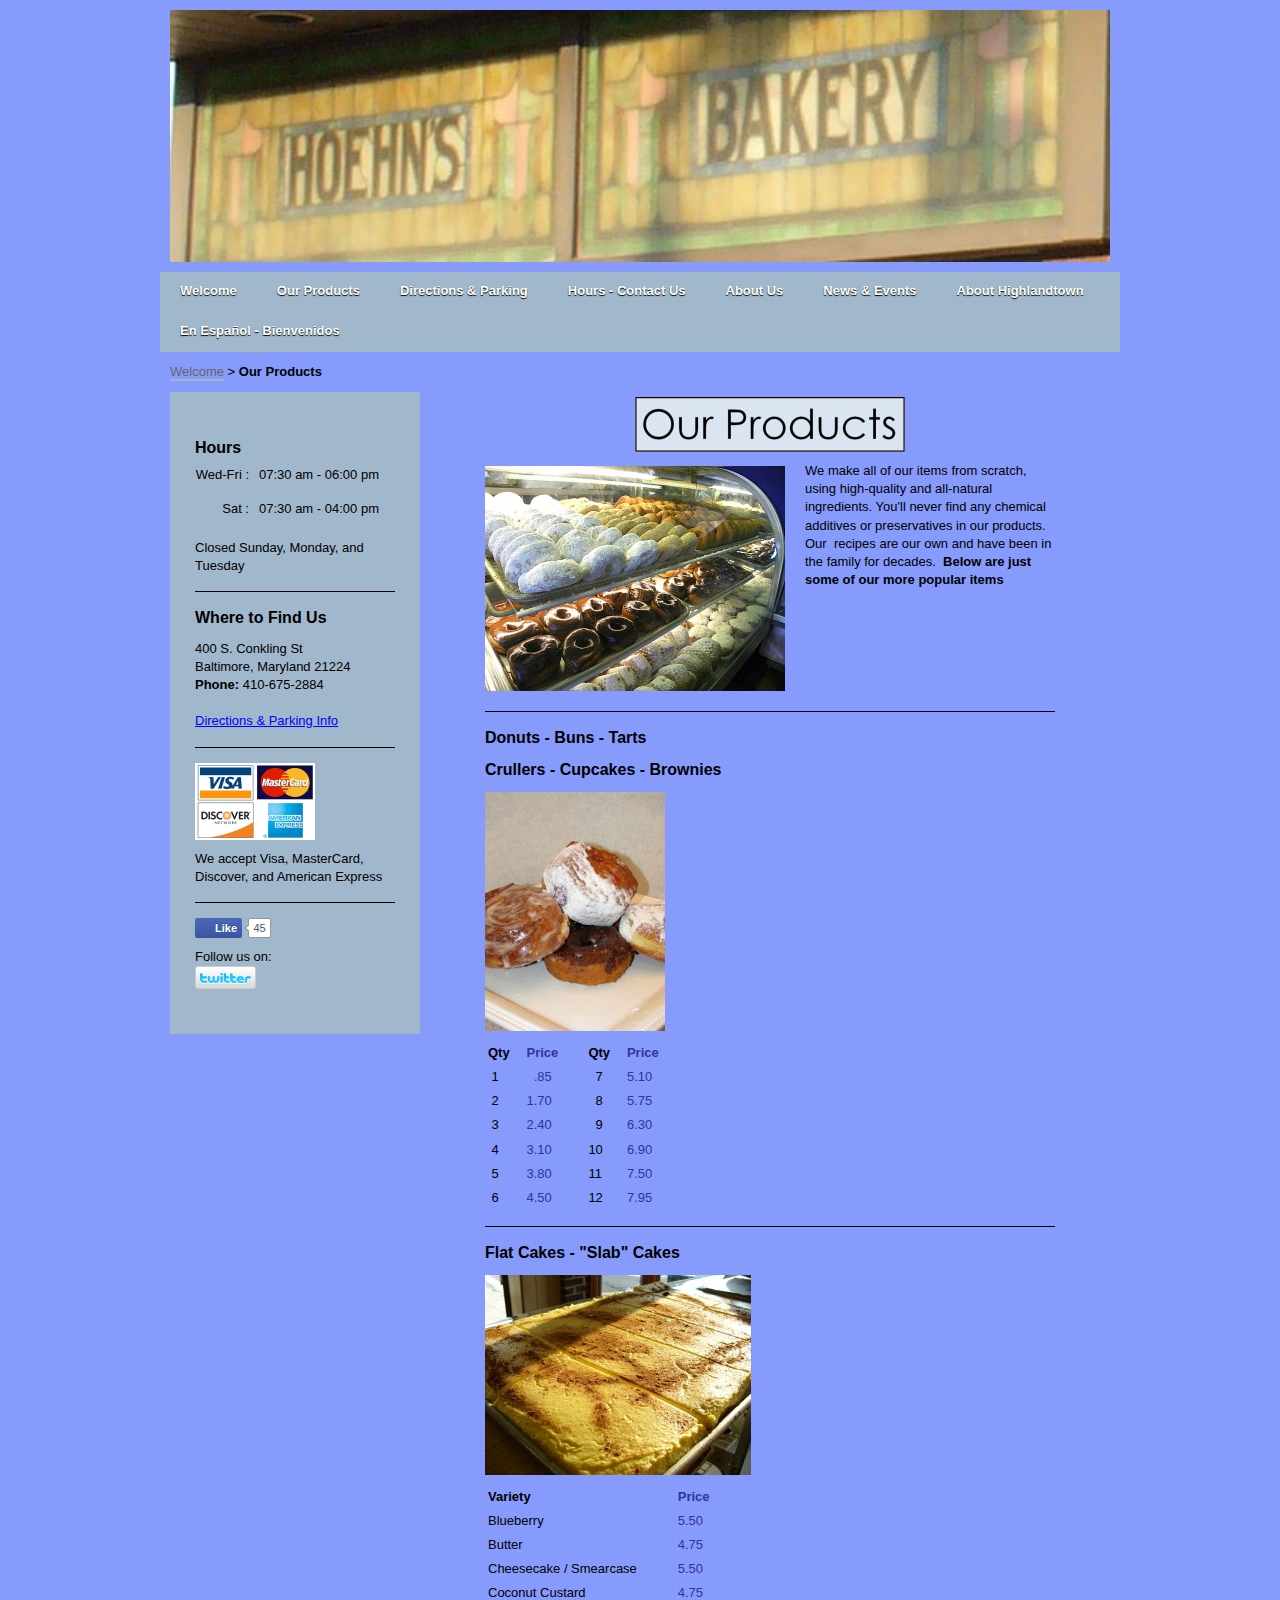
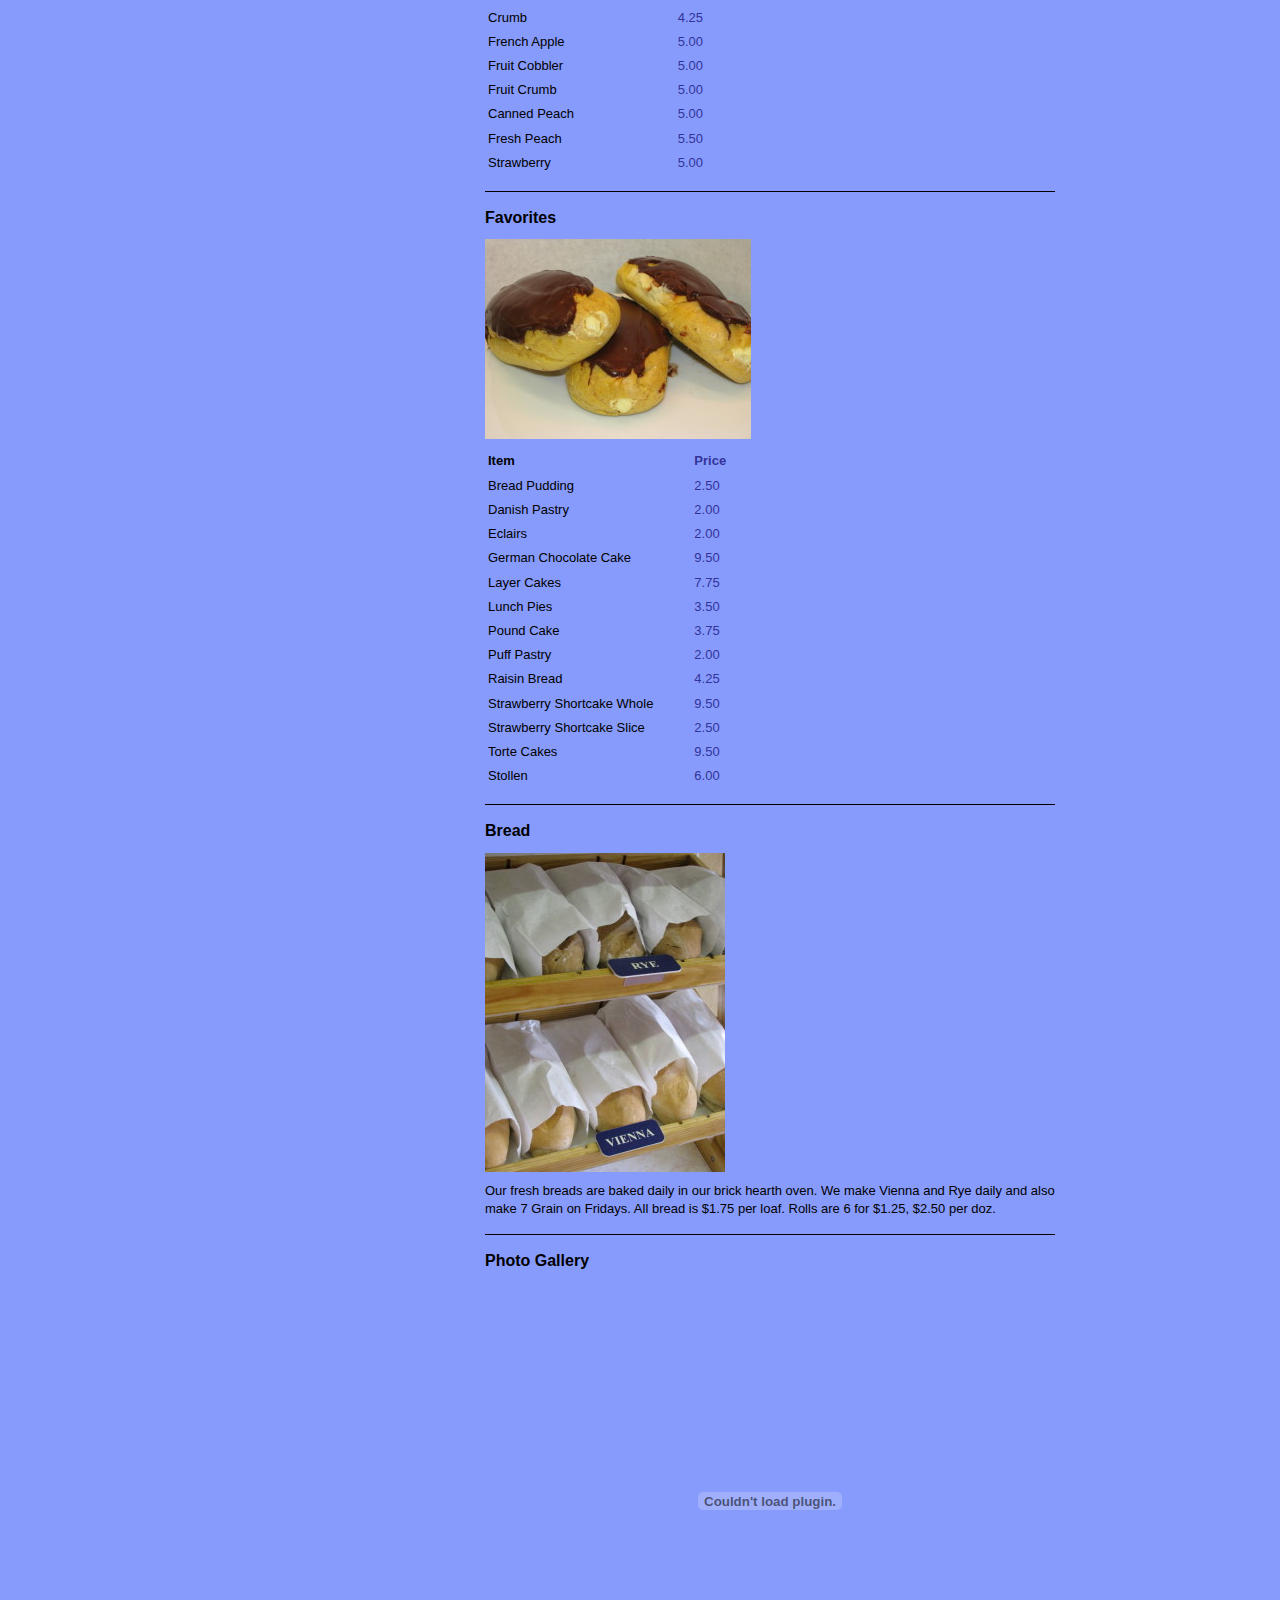
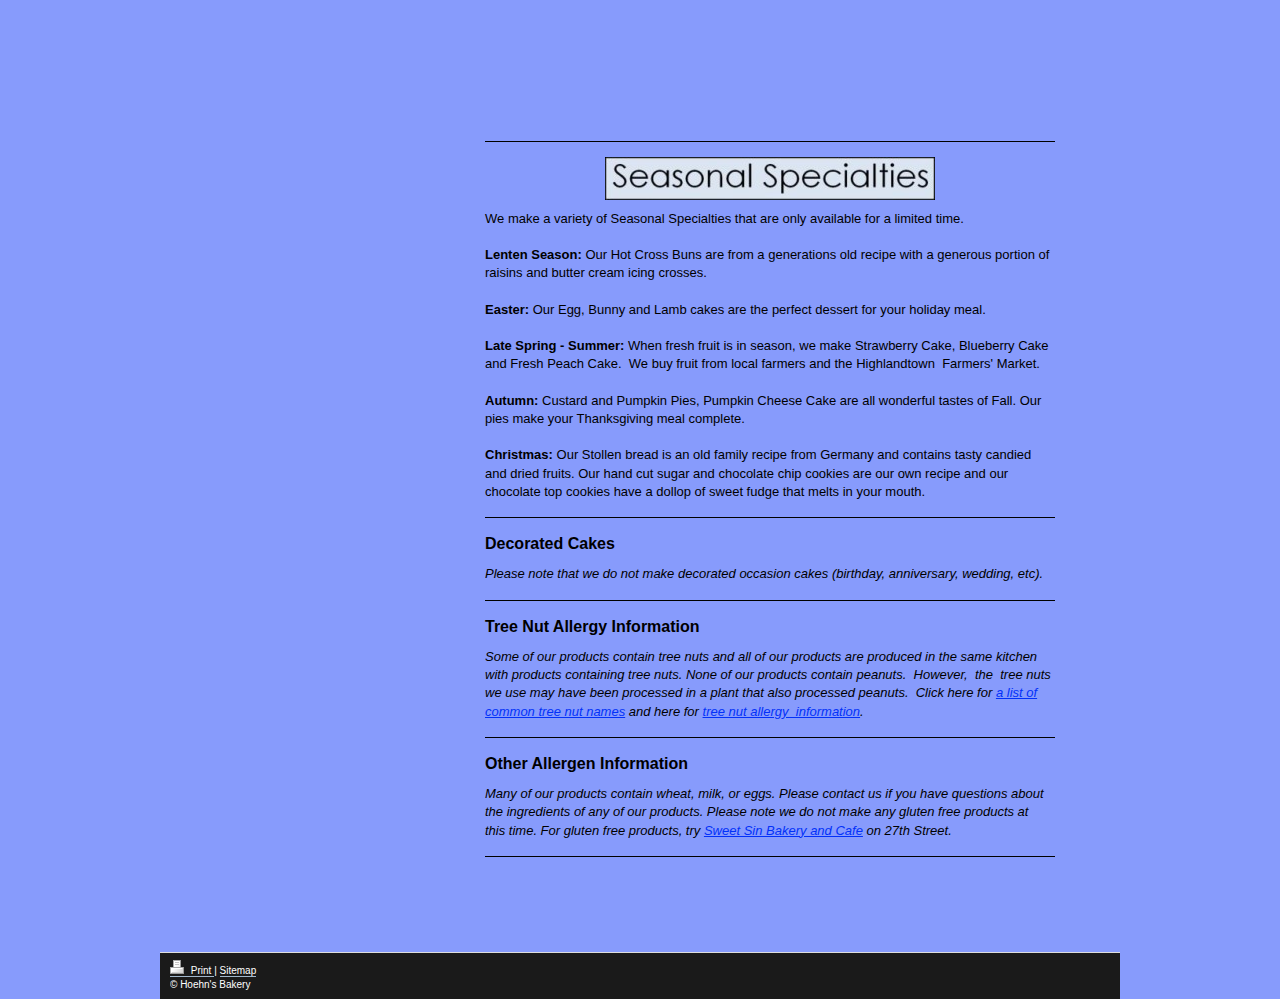
<file: exerimg/Hoehn's Bakery - Baltimore - Our Products.html>
<!DOCTYPE html>
<!-- saved from url=(0041)http://www.hoehnsbakery.com/our-products/ -->
<html lang="en" class=" diy-js diy-no-touch diy-csstransforms diy-csstransforms3d diy-csstransitions"><head><meta http-equiv="Content-Type" content="text/html; charset=UTF-8">
    
    <meta name="generator" content="1&amp;1 DIY Websitebuilder">
        
    <link rel="dns-prefetch" href="http://cdn.initial-website.com/">
    <link rel="dns-prefetch" href="http://mod02.initial-website.com/">
    <link rel="dns-prefetch" href="https://cms02.initial-website.com/">
    <link rel="shortcut icon" href="http://www.hoehnsbakery.com/s/misc/favicon.png?1340796926">
    <title>Hoehn's Bakery - Baltimore - Our Products</title>
    
    
<meta property="og:title" content="Hoehn&#39;s Bakery - Baltimore - Our Products">
<meta property="og:site_name" content="Hoehn&#39;s Bakery - Baltimore">
<meta property="og:description" content="Hot Cross Buns, Fresh Peach Cake, Easter Cakes">
<meta property="og:image" content="http://www.hoehnsbakery.com/s/misc/favicon.png?1340796926 ">

<meta name="format-detection" content="telephone=no">
        <meta name="keywords" content="Peach,   Cake">
            <meta name="description" content="Hot Cross Buns, Fresh Peach Cake, Easter Cakes">
            <meta name="robots" content="index,follow">
        <link href="./Hoehn's Bakery - Baltimore - Our Products_files/layout.css" rel="stylesheet" type="text/css">
    <link href="./Hoehn's Bakery - Baltimore - Our Products_files/main.css" rel="stylesheet" type="text/css">
    <link href="./Hoehn's Bakery - Baltimore - Our Products_files/font.css" rel="stylesheet" type="text/css">
    <link href="./Hoehn's Bakery - Baltimore - Our Products_files/web.css" rel="stylesheet" type="text/css">
<link rel="stylesheet" type="text/css" href="./Hoehn's Bakery - Baltimore - Our Products_files/common,counter,facebook,twitter,shoppingbasket">
    <link href="./Hoehn's Bakery - Baltimore - Our Products_files/logstate2-css.php" rel="stylesheet" type="text/css">

<script id="facebook-jssdk" src="./Hoehn's Bakery - Baltimore - Our Products_files/all.js"></script><script type="text/javascript">
    /* <![CDATA[ */
var stagingMode = '';
    /* ]]> */
</script>
<script src="./Hoehn's Bakery - Baltimore - Our Products_files/logstate-js.php"></script>

    <link href="./Hoehn's Bakery - Baltimore - Our Products_files/print.css" rel="stylesheet" media="print" type="text/css">


<script type="text/javascript">
/* <![CDATA[ */
    var systemurl = 'https://cms02.initial-website.com/';
    var webPath = '/';
    var proxyName = '';
    var webServerName = 'www.hoehnsbakery.com';
    var sslServerUrl = 'https://ssl.perfora.net/www.hoehnsbakery.com';
    var nonSslServerUrl = 'http://www.hoehnsbakery.com';
    var webserverProtocol = 'http://';
    var nghScriptsUrlPrefix = '//mod02.initial-website.com';
    var sessionNamespace = 'DIY_SB';
    var jimdoData = {
        cdnUrl:  webserverProtocol + 'cdn.initial-website.com/',
        messages: {
            lightBox: {
    image : 'Image',
    of: 'of'
}

        },
        pageId: 1324066504,
        isTrial: 0,
        pfcEnabled: 1    };

/* ]]> */
</script>
    <script src="./Hoehn's Bakery - Baltimore - Our Products_files/web.js" type="text/javascript"></script>

<script>
jQuery.noConflict();
//var Modul = Class.create();
//Modul.prototype = {
var Modul = Klazz.extend({
    moduleId: null,
    initialize: function(moduleId){ this.moduleId = moduleId; }
});
var mm = { author: 'weRule' };
var script_basisID = "795517175";
</script>
<script src="./Hoehn's Bakery - Baltimore - Our Products_files/common,counter,facebook,twitter,shoppingbasket(1)"></script>
<script type="text/javascript" src="./Hoehn's Bakery - Baltimore - Our Products_files/saved_resource"></script><script type="text/javascript">
                    if (typeof require !== 'undefined') {
                        require.config({
                            waitSeconds : 10,
                            baseUrl : '//cdn.initial-website.com/proxy/apps/g56ohx/js/'
                        });
                    }
                </script>    <script src="./Hoehn's Bakery - Baltimore - Our Products_files/pfcsupport.js" type="text/javascript"></script>
<script type="text/javascript">
jQuery(function() {
    jQuery(document).trigger('diy-webview-pageLoaded');
});
</script>
<link type="text/css" rel="stylesheet" href="./Hoehn's Bakery - Baltimore - Our Products_files/basic.css"><link type="text/css" rel="stylesheet" href="./Hoehn's Bakery - Baltimore - Our Products_files/web(1).css"><script type="text/javascript" charset="utf-8" async="" data-requirecontext="_" data-requiremodule="order" src="./Hoehn's Bakery - Baltimore - Our Products_files/order.js"></script><script type="text/javascript" src="./Hoehn's Bakery - Baltimore - Our Products_files/widgets.js" id="lazy-loaded-1428381032528"></script><script type="text/javascript" charset="utf-8" data-requirecontext="_" data-requiremodule="https://cdn.initial-website.com/proxy/apps/ui11gu/s/contentApps/businessHours/public/js/businessHours.js" src="./Hoehn's Bakery - Baltimore - Our Products_files/businessHours.js"></script><script type="text/javascript" charset="utf-8" data-requirecontext="_" data-requiremodule="https://cdn.initial-website.com/proxy/apps/ui11gu/api/app/contentApps/translation/en_US" src="./Hoehn's Bakery - Baltimore - Our Products_files/en_US"></script><style type="text/css">.fb_hidden{position:absolute;top:-10000px;z-index:10001}.fb_invisible{display:none}.fb_reset{background:none;border:0;border-spacing:0;color:#000;cursor:auto;direction:ltr;font-family:"lucida grande", tahoma, verdana, arial, sans-serif;font-size:11px;font-style:normal;font-variant:normal;font-weight:normal;letter-spacing:normal;line-height:1;margin:0;overflow:visible;padding:0;text-align:left;text-decoration:none;text-indent:0;text-shadow:none;text-transform:none;visibility:visible;white-space:normal;word-spacing:normal}.fb_reset>div{overflow:hidden}.fb_link img{border:none}
.fb_dialog{background:rgba(82, 82, 82, .7);position:absolute;top:-10000px;z-index:10001}.fb_reset .fb_dialog_legacy{overflow:visible}.fb_dialog_advanced{padding:10px;-moz-border-radius:8px;-webkit-border-radius:8px;border-radius:8px}.fb_dialog_content{background:#fff;color:#333}.fb_dialog_close_icon{background:url(http://static.ak.fbcdn.net/rsrc.php/v2/yq/r/IE9JII6Z1Ys.png) no-repeat scroll 0 0 transparent;_background-image:url(http://static.ak.fbcdn.net/rsrc.php/v2/yL/r/s816eWC-2sl.gif);cursor:pointer;display:block;height:15px;position:absolute;right:18px;top:17px;width:15px}.fb_dialog_mobile .fb_dialog_close_icon{top:5px;left:5px;right:auto}.fb_dialog_padding{background-color:transparent;position:absolute;width:1px;z-index:-1}.fb_dialog_close_icon:hover{background:url(http://static.ak.fbcdn.net/rsrc.php/v2/yq/r/IE9JII6Z1Ys.png) no-repeat scroll 0 -15px transparent;_background-image:url(http://static.ak.fbcdn.net/rsrc.php/v2/yL/r/s816eWC-2sl.gif)}.fb_dialog_close_icon:active{background:url(http://static.ak.fbcdn.net/rsrc.php/v2/yq/r/IE9JII6Z1Ys.png) no-repeat scroll 0 -30px transparent;_background-image:url(http://static.ak.fbcdn.net/rsrc.php/v2/yL/r/s816eWC-2sl.gif)}.fb_dialog_loader{background-color:#f6f7f8;border:1px solid #606060;font-size:24px;padding:20px}.fb_dialog_top_left,.fb_dialog_top_right,.fb_dialog_bottom_left,.fb_dialog_bottom_right{height:10px;width:10px;overflow:hidden;position:absolute}.fb_dialog_top_left{background:url(http://static.ak.fbcdn.net/rsrc.php/v2/ye/r/8YeTNIlTZjm.png) no-repeat 0 0;left:-10px;top:-10px}.fb_dialog_top_right{background:url(http://static.ak.fbcdn.net/rsrc.php/v2/ye/r/8YeTNIlTZjm.png) no-repeat 0 -10px;right:-10px;top:-10px}.fb_dialog_bottom_left{background:url(http://static.ak.fbcdn.net/rsrc.php/v2/ye/r/8YeTNIlTZjm.png) no-repeat 0 -20px;bottom:-10px;left:-10px}.fb_dialog_bottom_right{background:url(http://static.ak.fbcdn.net/rsrc.php/v2/ye/r/8YeTNIlTZjm.png) no-repeat 0 -30px;right:-10px;bottom:-10px}.fb_dialog_vert_left,.fb_dialog_vert_right,.fb_dialog_horiz_top,.fb_dialog_horiz_bottom{position:absolute;background:#525252;filter:alpha(opacity=70);opacity:.7}.fb_dialog_vert_left,.fb_dialog_vert_right{width:10px;height:100%}.fb_dialog_vert_left{margin-left:-10px}.fb_dialog_vert_right{right:0;margin-right:-10px}.fb_dialog_horiz_top,.fb_dialog_horiz_bottom{width:100%;height:10px}.fb_dialog_horiz_top{margin-top:-10px}.fb_dialog_horiz_bottom{bottom:0;margin-bottom:-10px}.fb_dialog_iframe{line-height:0}.fb_dialog_content .dialog_title{background:#6d84b4;border:1px solid #3a5795;color:#fff;font-size:14px;font-weight:bold;margin:0}.fb_dialog_content .dialog_title>span{background:url(http://static.ak.fbcdn.net/rsrc.php/v2/yd/r/Cou7n-nqK52.gif) no-repeat 5px 50%;float:left;padding:5px 0 7px 26px}body.fb_hidden{-webkit-transform:none;height:100%;margin:0;overflow:visible;position:absolute;top:-10000px;left:0;width:100%}.fb_dialog.fb_dialog_mobile.loading{background:url(http://static.ak.fbcdn.net/rsrc.php/v2/ya/r/3rhSv5V8j3o.gif) white no-repeat 50% 50%;min-height:100%;min-width:100%;overflow:hidden;position:absolute;top:0;z-index:10001}.fb_dialog.fb_dialog_mobile.loading.centered{max-height:590px;min-height:590px;max-width:500px;min-width:500px}#fb-root #fb_dialog_ipad_overlay{background:rgba(0, 0, 0, .45);position:absolute;left:0;top:0;width:100%;min-height:100%;z-index:10000}#fb-root #fb_dialog_ipad_overlay.hidden{display:none}.fb_dialog.fb_dialog_mobile.loading iframe{visibility:hidden}.fb_dialog_content .dialog_header{-webkit-box-shadow:white 0 1px 1px -1px inset;background:-webkit-gradient(linear, 0% 0%, 0% 100%, from(#738ABA), to(#2C4987));border-bottom:1px solid;border-color:#1d4088;color:#fff;font:14px Helvetica, sans-serif;font-weight:bold;text-overflow:ellipsis;text-shadow:rgba(0, 30, 84, .296875) 0 -1px 0;vertical-align:middle;white-space:nowrap}.fb_dialog_content .dialog_header table{-webkit-font-smoothing:subpixel-antialiased;height:43px;width:100%}.fb_dialog_content .dialog_header td.header_left{font-size:12px;padding-left:5px;vertical-align:middle;width:60px}.fb_dialog_content .dialog_header td.header_right{font-size:12px;padding-right:5px;vertical-align:middle;width:60px}.fb_dialog_content .touchable_button{background:-webkit-gradient(linear, 0% 0%, 0% 100%, from(#4966A6), color-stop(.5, #355492), to(#2A4887));border:1px solid #2f477a;-webkit-background-clip:padding-box;-webkit-border-radius:3px;-webkit-box-shadow:rgba(0, 0, 0, .117188) 0 1px 1px inset, rgba(255, 255, 255, .167969) 0 1px 0;display:inline-block;margin-top:3px;max-width:85px;line-height:18px;padding:4px 12px;position:relative}.fb_dialog_content .dialog_header .touchable_button input{border:none;background:none;color:#fff;font:12px Helvetica, sans-serif;font-weight:bold;margin:2px -12px;padding:2px 6px 3px 6px;text-shadow:rgba(0, 30, 84, .296875) 0 -1px 0}.fb_dialog_content .dialog_header .header_center{color:#fff;font-size:16px;font-weight:bold;line-height:18px;text-align:center;vertical-align:middle}.fb_dialog_content .dialog_content{background:url(http://static.ak.fbcdn.net/rsrc.php/v2/y9/r/jKEcVPZFk-2.gif) no-repeat 50% 50%;border:1px solid #555;border-bottom:0;border-top:0;height:150px}.fb_dialog_content .dialog_footer{background:#f6f7f8;border:1px solid #555;border-top-color:#ccc;height:40px}#fb_dialog_loader_close{float:left}.fb_dialog.fb_dialog_mobile .fb_dialog_close_button{text-shadow:rgba(0, 30, 84, .296875) 0 -1px 0}.fb_dialog.fb_dialog_mobile .fb_dialog_close_icon{visibility:hidden}
.fb_iframe_widget{display:inline-block;position:relative}.fb_iframe_widget span{display:inline-block;position:relative;text-align:justify}.fb_iframe_widget iframe{position:absolute}.fb_iframe_widget_fluid_desktop,.fb_iframe_widget_fluid_desktop span,.fb_iframe_widget_fluid_desktop iframe{max-width:100%}.fb_iframe_widget_fluid_desktop iframe{min-width:220px;position:relative}.fb_iframe_widget_lift{z-index:1}.fb_hide_iframes iframe{position:relative;left:-10000px}.fb_iframe_widget_loader{position:relative;display:inline-block}.fb_iframe_widget_fluid{display:inline}.fb_iframe_widget_fluid span{width:100%}.fb_iframe_widget_loader iframe{min-height:32px;z-index:2;zoom:1}.fb_iframe_widget_loader .FB_Loader{background:url(http://static.ak.fbcdn.net/rsrc.php/v2/y9/r/jKEcVPZFk-2.gif) no-repeat;height:32px;width:32px;margin-left:-16px;position:absolute;left:50%;z-index:4}</style></head>
<body class="body diyBgActive cc-pagemode-default " data-pageid="1324066504" id="page-1324066504" data-twttr-rendered="true">
        <div id="diye-toolbar-position-marker"></div>

    <div class="diyw">
        
<div id="container">
	<div id="header"> 
<style type="text/css" media="all">
.diyw div#emotion-header {
        max-width: 940px;
        max-height: 252px;
                background: #FFFFFF;
    }

.diyw div#emotion-header-title-bg {
    left: 0%;
    top: 55%;
    width: 100%;
    height: 20%;

    background-color: #FFFFFF;
    opacity: 1.00;
    filter: alpha(opacity = 100);
    display: none;}
.diyw img#emotion-header-logo {
    left: 1.00%;
    top: 0.00%;
    background: transparent;
                border: 1px solid #ffffff;
        padding: 0px;
                display: none;
    }

.diyw div#emotion-header strong#emotion-header-title {
    left: 73%;
    top: 0%;
    color: #575BC5;
        font: italic normal 15px/120% 'Times New Roman', Times, serif;
}

.diyw div#emotion-no-bg-container{
    max-height: 252px;
}

.diyw div#emotion-no-bg-container .emotion-no-bg-height {
    margin-top: 26.81%;
}
</style>
<div id="emotion-header" data-action="loadView" data-params="active" data-imagescount="1">
            <img src="./Hoehn's Bakery - Baltimore - Our Products_files/emotionheader.jpg" id="emotion-header-img" alt="">
            
        <div id="ehSlideshowPlaceholder" style="visibility: hidden;">
            <div id="ehSlideShow" style="visibility: hidden;">
                <div class="slide-container">
                                        <div style="background-color: #FFFFFF">
                            <img src="./Hoehn's Bakery - Baltimore - Our Products_files/emotionheader.jpg" alt="">
                        </div>
                                    </div>
            </div>
        </div>


        <script type="text/javascript">
        //<![CDATA[
                diy.module.emotionHeader.slideShow.init({ slides: [{"url":"http:\/\/www.hoehnsbakery.com\/s\/img\/emotionheader.jpg?1386591610.940px.252px","image_alt":"","bgColor":"#FFFFFF"}] });
        //]]>
        </script>

    
            
        
            
    
            <strong id="emotion-header-title" style="text-align: left; top: 0%; left: 72.98%; visibility: hidden;"></strong>
                    <div class="notranslate">
                <svg xmlns="http://www.w3.org/2000/svg" version="1.1" id="emotion-header-title-svg" viewBox="0 0 0 0" preserveaspectration="xMinYMin meet" style="left: 72.979%; top: 0%; width: 0%; height: 0%; visibility: visible;"><text style="font-family:&#39;Times New Roman&#39;, Times, serif;font-size:15px;font-style:italic;font-weight:normal;fill:#575BC5;line-height:1.2em;"><tspan x="0" style="text-anchor: start" dy="0.95em">&nbsp;</tspan></text></svg>
            </div>
            
    
    <script type="text/javascript">
    //<![CDATA[
    (function ($) {
        function enableSvgTitle() {
                        var titleSvg = $('svg#emotion-header-title-svg'),
                titleHtml = $('#emotion-header-title'),
                emoWidthAbs = 940,
                emoHeightAbs = 252,
                offsetParent,
                titlePosition,
                svgBoxWidth,
                svgBoxHeight;

                        if (titleSvg.length && titleHtml.length) {
                offsetParent = titleHtml.offsetParent();
                titlePosition = titleHtml.position();
                svgBoxWidth = titleHtml.width();
                svgBoxHeight = titleHtml.height();

                                titleSvg.get(0).setAttribute('viewBox', '0 0 ' + svgBoxWidth + ' ' + svgBoxHeight);
                titleSvg.css({
                   left: Math.roundTo(100 * titlePosition.left / offsetParent.width(), 3) + '%',
                   top: Math.roundTo(100 * titlePosition.top / offsetParent.height(), 3) + '%',
                   width: Math.roundTo(100 * svgBoxWidth / emoWidthAbs, 3) + '%',
                   height: Math.roundTo(100 * svgBoxHeight / emoHeightAbs, 3) + '%'
                });

                titleHtml.css('visibility','hidden');
                titleSvg.css('visibility','visible');
            }
        }

        
            var posFunc = function($, overrideSize) {
                var elems = [], containerWidth, containerHeight;
                                    elems.push({
                        selector: '#emotion-header-title',
                        overrideSize: true,
                        horPos: 73,
                        vertPos: 0                    });
                    lastTitleWidth = $('#emotion-header-title').width();
                                                elems.push({
                    selector: '#emotion-header-title-bg',
                    horPos: 0,
                    vertPos: 68                });
                                
                containerWidth = parseInt('940');
                containerHeight = parseInt('252');

                for (var i = 0; i < elems.length; ++i) {
                    var el = elems[i],
                        $el = $(el.selector),
                        pos = {
                            left: el.horPos,
                            top: el.vertPos
                        };
                    if (!$el.length) continue;
                    var anchorPos = $el.anchorPosition();
                    anchorPos.$container = $('#emotion-header');

                    if (overrideSize === true || el.overrideSize === true) {
                        anchorPos.setContainerSize(containerWidth, containerHeight);
                    } else {
                        anchorPos.setContainerSize(null, null);
                    }

                    var pxPos = anchorPos.fromAnchorPosition(pos),
                        pcPos = anchorPos.toPercentPosition(pxPos);

                    var elPos = {};
                    if (!isNaN(parseFloat(pcPos.top)) && isFinite(pcPos.top)) {
                        elPos.top = pcPos.top + '%';
                    }
                    if (!isNaN(parseFloat(pcPos.left)) && isFinite(pcPos.left)) {
                        elPos.left = pcPos.left + '%';
                    }
                    $el.css(elPos);
                }

                // switch to svg title
                enableSvgTitle();
            };

                        var $emotionImg = jQuery('#emotion-header-img');
            if ($emotionImg.length > 0) {
                // first position the element based on stored size
                posFunc(jQuery, true);

                // trigger reposition using the real size when the element is loaded
                var ehLoadEvTriggered = false;
                $emotionImg.one('load', function(){
                    posFunc(jQuery);
                    ehLoadEvTriggered = true;
                                        diy.module.emotionHeader.slideShow.start();
                                    }).each(function() {
                                        if(this.complete || typeof this.complete === 'undefined') {
                        jQuery(this).load();
                    }
                });

                                noLoadTriggeredTimeoutId = setTimeout(function() {
                    if (!ehLoadEvTriggered) {
                        posFunc(jQuery);
                    }
                    window.clearTimeout(noLoadTriggeredTimeoutId)
                }, 5000);//after 5 seconds
            } else {
                jQuery(function(){
                    posFunc(jQuery);
                });
            }

                        if (jQuery.isBrowser && jQuery.isBrowser.ie8) {
                var longTitleRepositionCalls = 0;
                longTitleRepositionInterval = setInterval(function() {
                    if (lastTitleWidth > 0 && lastTitleWidth != jQuery('#emotion-header-title').width()) {
                        posFunc(jQuery);
                    }
                    longTitleRepositionCalls++;
                    // try this for 5 seconds
                    if (longTitleRepositionCalls === 5) {
                        window.clearInterval(longTitleRepositionInterval);
                    }
                }, 1000);//each 1 second
            }

            }(jQuery));
    //]]>
    </script>

    </div>
 </div>
	<div id="navigation">         <div id="navi_user_">
            <div id="menu">
    <ul id="dropdownmenu" class="ddm_level_1" data-ddm-columns="5" data-ddm-selectedid="1324066504" data-ddm-ancestorids="">
            <li class="">
            <a href="http://www.hoehnsbakery.com/">
                                    Welcome                            </a>
                    </li>
            <li class=" ddm_selected">
            <a href="./Hoehn's Bakery - Baltimore - Our Products_files/Hoehn's Bakery - Baltimore - Our Products.html">
                                    Our Products                            </a>
                    </li>
            <li class="">
            <a href="http://www.hoehnsbakery.com/directions-parking/">
                                    Directions &amp; Parking                            </a>
                    </li>
            <li class="">
            <a href="http://www.hoehnsbakery.com/hours-contact-us/">
                                    Hours  - Contact Us                            </a>
                    </li>
            <li class="">
            <a href="http://www.hoehnsbakery.com/about-us/">
                                    About Us                            </a>
                    </li>
            <li class="">
            <a href="http://www.hoehnsbakery.com/news-events/">
                                    News &amp; Events                            </a>
                    </li>
            <li class="">
            <a href="http://www.hoehnsbakery.com/about-highlandtown/">
                                    About Highlandtown                            </a>
                    </li>
            <li class=" ddm_has_children">
            <a href="http://www.hoehnsbakery.com/en-espa%C3%B1ol-bienvenidos/">
                                    En Español - Bienvenidos                            </a>
                            <ul class="ddm_level_2">
                    
                        
                        <li class=" ddm_row_1 ddm_col_1">
                            <a href="http://www.hoehnsbakery.com/en-espa%C3%B1ol-bienvenidos/nuestros-productos/">
                                                                    Nuestros Productos                                                            </a>
                                                    </li>
                    
                        
                        <li class=" ddm_row_1 ddm_col_2">
                            <a href="http://www.hoehnsbakery.com/en-espa%C3%B1ol-bienvenidos/donde-encontrarnos/">
                                                                    Donde Encontrarnos                                                            </a>
                                                    </li>
                    
                        
                        <li class=" ddm_row_1 ddm_col_3">
                            <a href="http://www.hoehnsbakery.com/en-espa%C3%B1ol-bienvenidos/cont%C3%A1ctenos/">
                                                                    Contáctenos                                                            </a>
                                                    </li>
                    
                        
                        <li class=" ddm_row_1 ddm_col_4">
                            <a href="http://www.hoehnsbakery.com/en-espa%C3%B1ol-bienvenidos/acerca-de-nosotros/">
                                                                    Acerca de Nosotros                                                            </a>
                                                    </li>
                    
                        
                        <li class=" ddm_row_1 ddm_col_5">
                            <a href="http://www.hoehnsbakery.com/en-espa%C3%B1ol-bienvenidos/novedades-eventos/">
                                                                    Novedades &amp; Eventos                                                            </a>
                                                    </li>
                    
                                                    <li class="ddm_row_separator"></li>
                        
                        <li class=" ddm_row_2 ddm_col_1">
                            <a href="http://www.hoehnsbakery.com/en-espa%C3%B1ol-bienvenidos/acerca-de-highlandtown/">
                                                                    Acerca de Highlandtown                                                            </a>
                                                    </li>
                                    </ul>
                    </li>
        </ul>
</div>        </div>
        <div class="clear" style="line-height: 0;"></div>

 </div>
	<div id="content">
		<div id="breadcrumb"> <span class="breadcrumb_head"></span>
    
    <span class="breadcrumb_item">

        
            <a href="http://www.hoehnsbakery.com/">Welcome</a>
            <span class="breadcrumb_separator">&gt;</span>

        
    </span>
    
    <span class="breadcrumb_item_selected">

        
            Our Products
        
    </span>
 </div>
		<div id="mainContent"> 
        <div id="content_area">
        	<div id="content_start"></div>
        	
        
        <div id="matrix_1454349504" class="sortable-matrix" data-matrixid="1454349504"><div class="n"><div class="clearover imageSubtitle" id="imageSubtitle-6898164304" style="width:100%;">
<div style="margin: 0 auto; width:100%;  max-width: 270px;">
    <a href="./Hoehn's Bakery - Baltimore - Our Products_files/cache_3229312004.jpg" rel="lightbox[6898164304]">
        <img src="./Hoehn's Bakery - Baltimore - Our Products_files/cache_3229312004.jpg" id="image_3229312004" alt="" style="width: 100%; max-width: 270px;; height:auto;">
    </a>

    
</div> 
</div> 
<script type="text/javascript">
    //<![CDATA[
    jQuery(document).ready(function($){
        var $target = $('#imageSubtitle-6898164304');

        if ($.fn.swipebox && Modernizr.touch) {
            $target
                .find('a[rel*="lightbox"]')
                .addClass('swipebox')
                .swipebox();
        } else {
            $target.tinyLightbox({
                item: 'a[rel*="lightbox"]',
                cycle: false,
                hideNavigation: true
            });
        }
    });
    //]]>
</script>
</div><div class="n">
<div class="clearover" id="textWithImage-6898168404">
<div class="imgleft imgblock" style="max-width: 100%;width:300px;">
    <a href="./Hoehn's Bakery - Baltimore - Our Products_files/cache_3229313004.jpg" rel="lightbox[6898168404]">
        <img src="./Hoehn's Bakery - Baltimore - Our Products_files/cache_3229313004.jpg" class="" id="image_6898168404" alt="" style="width:100%">
    </a>


</div> 
<p>We make&nbsp;all&nbsp;of our&nbsp;items from scratch, using high-quality and&nbsp;all-natural ingredients. You'll never find any chemical additives or preservatives&nbsp;in our products. Our&nbsp;
recipes are our own and have been in the family for decades.&nbsp;&nbsp;<strong>Below are just some of our more popular items</strong>﻿</p>

</div> 
<script type="text/javascript">
    //<![CDATA[
    jQuery(document).ready(function($){
        var $target = $('#textWithImage-6898168404');

        if ($.fn.swipebox && Modernizr.touch) {
            $target
                .find('a[rel*="lightbox"]')
                .addClass('swipebox')
                .swipebox();
        } else {
            $target.tinyLightbox({
                item: 'a[rel*="lightbox"]',
                cycle: false,
                hideNavigation: true
            });
        }
    });
    //]]>
</script>
</div><div class="n"><div class="hr"></div>
</div><div class="n"><h2><span>Donuts - Buns - Tarts</span></h2></div><div class="n"><h2><span>Crullers - Cupcakes - Brownies</span></h2></div><div class="n"><div class="clearover imageSubtitle" id="imageSubtitle-6898160904" style="width:100%;">
<div style="float: left; width:100%;  max-width: 180px;">
    <a href="./Hoehn's Bakery - Baltimore - Our Products_files/cache_3229310104.jpg" rel="lightbox[6898160904]">
        <img src="./Hoehn's Bakery - Baltimore - Our Products_files/cache_3229310104.jpg" id="image_3229310104" alt="" style="width: 100%; max-width: 180px;; height:auto;">
    </a>

    
</div> 
</div> 
<script type="text/javascript">
    //<![CDATA[
    jQuery(document).ready(function($){
        var $target = $('#imageSubtitle-6898160904');

        if ($.fn.swipebox && Modernizr.touch) {
            $target
                .find('a[rel*="lightbox"]')
                .addClass('swipebox')
                .swipebox();
        } else {
            $target.tinyLightbox({
                item: 'a[rel*="lightbox"]',
                cycle: false,
                hideNavigation: true
            });
        }
    });
    //]]>
</script>
</div><div class="n">
<div id="table_6898161004">
    <div class="tableContainer" id="table_6898161004_container">
        <table border="0" cellspacing="0" cellpadding="3">
<tbody>
<tr>
<td><strong>Qty&nbsp; &nbsp;</strong></td>
<td><strong><span style="color: #333399;">Price</span></strong></td>
<td>&nbsp;&nbsp;&nbsp;&nbsp;&nbsp;</td>
<td><strong>Qty&nbsp; &nbsp;</strong></td>
<td><strong><span style="color: #333399;">Price</span></strong></td>
</tr>
<tr>
<td>&nbsp;1</td>
<td>&nbsp; <span style="color: #333399;">.85</span></td>
<td>&nbsp;</td>
<td>&nbsp;&nbsp;7</td>
<td><span style="color: #333399;">5.10</span></td>
</tr>
<tr>
<td>&nbsp;2</td>
<td><span style="color: #333399;">1.70</span></td>
<td>&nbsp;</td>
<td>&nbsp; 8</td>
<td><span style="color: #333399;">5.75</span></td>
</tr>
<tr>
<td>&nbsp;3</td>
<td><span style="color: #333399;">2.40</span></td>
<td>&nbsp;</td>
<td>&nbsp; 9</td>
<td><span style="color: #333399;">6.30</span></td>
</tr>
<tr>
<td>&nbsp;4</td>
<td><span style="color: #333399;">3.10</span></td>
<td>&nbsp;</td>
<td>10</td>
<td><span style="color: #333399;">6.90</span></td>
</tr>
<tr>
<td>&nbsp;5</td>
<td><span style="color: #333399;">3.80</span></td>
<td>&nbsp;</td>
<td>11</td>
<td><span style="color: #333399;">7.50</span></td>
</tr>
<tr>
<td>&nbsp;6</td>
<td><span style="color: #333399;">4.50</span></td>
<td>&nbsp;</td>
<td>12</td>
<td><span style="color: #333399;">7.95</span></td>
</tr>
</tbody>
</table>    </div>
    <div class="c"></div>
</div>

<script type="text/javascript">
jQuery(function() {
    if (Modernizr.touch) {
        diy.module.tableModule.initFadeScroll("#table_6898161004");
    }
});
</script>
</div><div class="n"><div class="hr"></div>
</div><div class="n"><h2><span>Flat Cakes - "Slab" Cakes</span></h2></div><div class="n"><div class="clearover imageSubtitle" id="imageSubtitle-6898161304" style="width:100%;">
<div style="float: left; width:100%;  max-width: 266px;">
    <a href="./Hoehn's Bakery - Baltimore - Our Products_files/cache_3229310204.jpg" rel="lightbox[6898161304]">
        <img src="./Hoehn's Bakery - Baltimore - Our Products_files/cache_3229310204.jpg" id="image_3229310204" alt="" style="width: 100%; max-width: 266px;; height:auto;">
    </a>

    
</div> 
</div> 
<script type="text/javascript">
    //<![CDATA[
    jQuery(document).ready(function($){
        var $target = $('#imageSubtitle-6898161304');

        if ($.fn.swipebox && Modernizr.touch) {
            $target
                .find('a[rel*="lightbox"]')
                .addClass('swipebox')
                .swipebox();
        } else {
            $target.tinyLightbox({
                item: 'a[rel*="lightbox"]',
                cycle: false,
                hideNavigation: true
            });
        }
    });
    //]]>
</script>
</div><div class="n">
<div id="table_6898161204">
    <div class="tableContainer" id="table_6898161204_container">
        <table border="0" cellspacing="0" cellpadding="3">
<tbody>
<tr>
<td style="text-align: left;"><strong>Variety</strong></td>
<td>&nbsp;&nbsp;&nbsp;&nbsp;&nbsp;&nbsp;&nbsp;&nbsp;</td>
<td><strong><span style="color: #333399;">Price</span></strong></td>
</tr>
<tr>
<td>Blueberry</td>
<td>&nbsp;</td>
<td><span style="color: #333399;">5.50</span></td>
</tr>
<tr>
<td>Butter</td>
<td>&nbsp;</td>
<td><span style="color: #333399;">4.75</span></td>
</tr>
<tr>
<td>
<p>Cheesecake / Smearcase</p>
</td>
<td>&nbsp;</td>
<td><span style="color: #333399;">5.50</span></td>
</tr>
<tr>
<td>Coconut Custard</td>
<td>&nbsp;</td>
<td><span style="color: #333399;">4.75</span></td>
</tr>
<tr>
<td>Crumb</td>
<td>&nbsp;</td>
<td><span style="color: #333399;">4.25</span></td>
</tr>
<tr>
<td>French Apple</td>
<td>&nbsp;</td>
<td><span style="color: #333399;">5.00</span></td>
</tr>
<tr>
<td>Fruit Cobbler</td>
<td>&nbsp;</td>
<td><span style="color: #333399;">5.00</span></td>
</tr>
<tr>
<td>Fruit Crumb</td>
<td>&nbsp;</td>
<td><span style="color: #333399;">5.00</span></td>
</tr>
<tr>
<td>Canned Peach</td>
<td>&nbsp;</td>
<td><span style="color: #333399;">5.00</span></td>
</tr>
<tr>
<td>Fresh Peach</td>
<td>&nbsp;</td>
<td><span style="color: #333399;">5.50</span></td>
</tr>
<tr>
<td>Strawberry</td>
<td>&nbsp;</td>
<td><span style="color: #333399;">5.00</span></td>
</tr>
</tbody>
</table>    </div>
    <div class="c"></div>
</div>

<script type="text/javascript">
jQuery(function() {
    if (Modernizr.touch) {
        diy.module.tableModule.initFadeScroll("#table_6898161204");
    }
});
</script>
</div><div class="n"><div class="hr"></div>
</div><div class="n"><h2><span>Favorites</span></h2></div><div class="n"><div class="clearover imageSubtitle" id="imageSubtitle-6898161404" style="width:100%;">
<div style="float: left; width:100%;  max-width: 266px;">
    <a href="./Hoehn's Bakery - Baltimore - Our Products_files/cache_3229310304.jpg" rel="lightbox[6898161404]">
        <img src="./Hoehn's Bakery - Baltimore - Our Products_files/cache_3229310304.jpg" id="image_3229310304" alt="" style="width: 100%; max-width: 266px;; height:auto;">
    </a>

    
</div> 
</div> 
<script type="text/javascript">
    //<![CDATA[
    jQuery(document).ready(function($){
        var $target = $('#imageSubtitle-6898161404');

        if ($.fn.swipebox && Modernizr.touch) {
            $target
                .find('a[rel*="lightbox"]')
                .addClass('swipebox')
                .swipebox();
        } else {
            $target.tinyLightbox({
                item: 'a[rel*="lightbox"]',
                cycle: false,
                hideNavigation: true
            });
        }
    });
    //]]>
</script>
</div><div class="n">
<div id="table_6898161804">
    <div class="tableContainer" id="table_6898161804_container">
        <table border="0" cellspacing="0" cellpadding="3">
<tbody>
<tr>
<td><strong>Item</strong></td>
<td><strong>&nbsp;&nbsp;&nbsp;&nbsp;&nbsp;&nbsp;&nbsp;&nbsp;</strong></td>
<td><strong><span style="color: #333399;">Price</span></strong></td>
</tr>
<tr>
<td>Bread Pudding</td>
<td>&nbsp;</td>
<td><span style="color: #333399;">2.50</span></td>
</tr>
<tr>
<td>Danish Pastry</td>
<td>&nbsp;</td>
<td><span style="color: #333399;">2.00</span></td>
</tr>
<tr>
<td>Eclairs</td>
<td>&nbsp;</td>
<td><span style="color: #333399;">2.00</span></td>
</tr>
<tr>
<td>German Chocolate Cake</td>
<td>&nbsp;</td>
<td><span style="color: #333399;">9.50</span></td>
</tr>
<tr>
<td>Layer Cakes</td>
<td>&nbsp;</td>
<td><span style="color: #333399;">7.75</span></td>
</tr>
<tr>
<td>Lunch Pies</td>
<td>&nbsp;</td>
<td><span style="color: #333399;">3.50</span></td>
</tr>
<tr>
<td>Pound Cake</td>
<td>&nbsp;</td>
<td><span style="color: #333399;">3.75</span></td>
</tr>
<tr>
<td>Puff Pastry</td>
<td>&nbsp;</td>
<td><span style="color: #333399;">2.00</span></td>
</tr>
<tr>
<td>Raisin Bread</td>
<td>&nbsp;</td>
<td><span style="color: #333399;">4.25</span></td>
</tr>
<tr>
<td>Strawberry Shortcake Whole</td>
<td>&nbsp;</td>
<td><span style="color: #333399;">9.50</span></td>
</tr>
<tr>
<td>Strawberry Shortcake Slice</td>
<td>&nbsp;</td>
<td><span style="color: #333399;">2.50</span></td>
</tr>
<tr>
<td>Torte Cakes</td>
<td>&nbsp;</td>
<td><span style="color: #333399;">9.50</span></td>
</tr>
<tr>
<td>Stollen</td>
<td>&nbsp;</td>
<td><span style="color: #333399;">6.00</span></td>
</tr>
</tbody>
</table>    </div>
    <div class="c"></div>
</div>

<script type="text/javascript">
jQuery(function() {
    if (Modernizr.touch) {
        diy.module.tableModule.initFadeScroll("#table_6898161804");
    }
});
</script>
</div><div class="n"><div class="hr"></div>
</div><div class="n"><h2><span>Bread</span></h2></div><div class="n"><div class="clearover imageSubtitle" id="imageSubtitle-6898162304" style="width:100%;">
<div style="float: left; width:100%;  max-width: 240px;">
    <a href="./Hoehn's Bakery - Baltimore - Our Products_files/cache_3229310404.jpg" rel="lightbox[6898162304]">
        <img src="./Hoehn's Bakery - Baltimore - Our Products_files/cache_3229310404.jpg" id="image_3229310404" alt="" style="width: 100%; max-width: 240px;; height:auto;">
    </a>

    
</div> 
</div> 
<script type="text/javascript">
    //<![CDATA[
    jQuery(document).ready(function($){
        var $target = $('#imageSubtitle-6898162304');

        if ($.fn.swipebox && Modernizr.touch) {
            $target
                .find('a[rel*="lightbox"]')
                .addClass('swipebox')
                .swipebox();
        } else {
            $target.tinyLightbox({
                item: 'a[rel*="lightbox"]',
                cycle: false,
                hideNavigation: true
            });
        }
    });
    //]]>
</script>
</div><div class="n"><p>Our fresh breads are baked daily in our brick hearth oven. We make Vienna and Rye daily and also make 7 Grain on Fridays. All bread is $1.75 per loaf. Rolls are 6 for $1.25, $2.50 per doz.</p></div><div class="n"><div class="hr"></div>
</div><div class="n"><h2><span>Photo Gallery</span></h2></div><div class="n"><div id="flashcontent6898155804"><embed allowfullscreen="true" allowscriptaccess="always" quality="best" wmode="transparent" bgcolor="#000" flashvars="XMLPath=%2Fs%2Fswf%2F6898155804_flashimagesconfig.xml&amp;langID=EN" width="100%" height="437" type="application/x-shockwave-flash" src="http://cms02.initial-website.com/c/swf/ws-slideshow.swf" id="flashobject6898155804"></div>
<script type="text/javascript">
/* <![CDATA[ */
    jQuery('#flashcontent6898155804').flash(
        {
            version: '9.0.28',
            flashvars: {
                XMLPath: '/s/swf/6898155804_flashimagesconfig.xml',
                langID: 'EN'
                            },
            bgcolor: '#000'
        },
        {
            height: '437',
            src: 'http://cms02.initial-website.com/c/swf/ws-slideshow.swf',
            id: 'flashobject6898155804'
        }
    );

    // hack für open onclick #5934
    /* ]]> */
</script>
</div><div class="n"><div class="hr"></div>
</div><div class="n"><div class="clearover imageSubtitle" id="imageSubtitle-6898167004" style="width:100%;">
<div style="margin: 0 auto; width:100%;  max-width: 330px;">
    <a href="./Hoehn's Bakery - Baltimore - Our Products_files/cache_3229312704.jpg" rel="lightbox[6898167004]">
        <img src="./Hoehn's Bakery - Baltimore - Our Products_files/cache_3229312704.jpg" id="image_3229312704" alt="" style="width: 100%; max-width: 330px;; height:auto;">
    </a>

    
</div> 
</div> 
<script type="text/javascript">
    //<![CDATA[
    jQuery(document).ready(function($){
        var $target = $('#imageSubtitle-6898167004');

        if ($.fn.swipebox && Modernizr.touch) {
            $target
                .find('a[rel*="lightbox"]')
                .addClass('swipebox')
                .swipebox();
        } else {
            $target.tinyLightbox({
                item: 'a[rel*="lightbox"]',
                cycle: false,
                hideNavigation: true
            });
        }
    });
    //]]>
</script>
</div><div class="n"><p>We make a variety of Seasonal Specialties that are only available for a limited time.</p>
<p>&nbsp;</p>
<p><strong>Lenten Season:</strong> Our Hot Cross Buns are from a generations old recipe with a generous portion of raisins and butter cream icing crosses.</p>
<p>&nbsp;</p>
<p><strong>Easter:</strong> Our Egg, Bunny and Lamb cakes are the perfect dessert for your holiday meal.</p>
<p>&nbsp;</p>
<p><strong>Late Spring - Summer:</strong> When fresh fruit is in season, we make Strawberry Cake, Blueberry Cake and Fresh Peach Cake.&nbsp; We buy fruit from local farmers and the Highlandtown&nbsp;
Farmers' Market.</p>
<p>&nbsp;</p>
<p><strong>Autumn:</strong> Custard and Pumpkin Pies, Pumpkin Cheese Cake are all wonderful tastes of Fall. Our pies make your Thanksgiving meal complete.</p>
<p>&nbsp;</p>
<p><strong>Christmas:</strong> Our Stollen bread is&nbsp;an old family&nbsp;recipe from Germany and contains tasty candied and dried fruits. Our hand cut sugar and chocolate chip cookies are our own
recipe and our chocolate top cookies have a dollop of sweet fudge that melts in your mouth.</p></div><div class="n"><div class="hr"></div>
</div><div class="n"><h2><span>Decorated Cakes</span></h2></div><div class="n"><p><em>Please note that we do not make decorated occasion cakes (birthday, anniversary, wedding, etc).</em></p></div><div class="n"><div class="hr"></div>
</div><div class="n"><h2><span>Tree Nut Allergy Information</span></h2></div><div class="n"><p><em>Some of our products contain tree nuts and all of our products are produced in the same kitchen with products containing tree nuts.&nbsp;None of our products contain&nbsp;peanuts.&nbsp;
However,&nbsp; the&nbsp; tree nuts we use may have been processed in a plant that also processed peanuts. &nbsp;Click here for</em> <a href="http://www.kidswithfoodallergies.org/resourcespre.php?id=60" target="_blank"><em>a list of common tree nut names</em></a> <em>and here for</em> <a href="http://www.allergicchild.com/tree_nut_allergies.htm" target="_blank"><em>tree nut allergy&nbsp; information</em></a><em>.</em></p></div><div class="n"><div class="hr"></div>
</div><div class="n"><h2><span>Other Allergen Information</span></h2></div><div class="n"><p><em>Many of our products contain wheat, milk, or eggs. Please contact us if you have questions about the ingredients of any of our products. Please note we do not make any gluten free products
at&nbsp; this time. For gluten free products, try <a href="http://www.glutenfreedesserts.com/" target="_blank">Sweet Sin Bakery and Cafe</a> on 27th Street.</em></p></div><div class="n"><div class="hr"></div>
</div><div class="n">            <div id="modul_6898163304_content"><div id="NGH6898163304_" class="counter apsinth-clear">
		<div class="ngh-counter ngh-counter-skin-05a" style="height:20px"><div class="char" style="background-position:-60px 0px;width:15px;height:20px"></div><div class="char" style="background-position:-30px 0px;width:15px;height:20px"></div><div class="char" style="background-position:-105px 0px;width:15px;height:20px"></div><div class="char" style="background-position:-30px 0px;width:15px;height:20px"></div><div class="char" style="background-position:-45px 0px;width:15px;height:20px"></div></div>		<div class="apsinth-clear"></div>
</div>
</div><script>/* <![CDATA[ */var __NGHModuleInstanceData6898163304 = __NGHModuleInstanceData6898163304 || {};__NGHModuleInstanceData6898163304.server = 'http://mod02.initial-website.com';__NGHModuleInstanceData6898163304.data_web = {"content":"53834"};var m = mm[6898163304] = new Counter(6898163304,1336404,'counter');if (m.initView_main != null) m.initView_main();/* ]]> */</script>
        </div></div>
        
        
        </div> </div>
		<div id="subContent" class="altcolor"> <div id="matrix_1454349204" class="sortable-matrix" data-matrixid="1454349204"><div class="n"><div id="webcomponent_5ed713af-abaa-48f9-9a44-9c70e181376d_web" class="diysdk_contentApps_businessHours web_view webcomponent diyApp">
<style type="text/css">
@media only screen and (max-width: 1024px) {
    .diysdk_contentApps_businessHours.web_view.webcomponent .large .days
    {
        padding-right: 10px;
        float: left;
    }
    .diysdk_contentApps_businessHours.web_view.webcomponent .large  .time
    {
        float:left;
    }
    .diysdk_contentApps_businessHours.web_view.webcomponent .large .days span p
    {
        text-align: right;
    }
}

@media only screen and (max-width: 568px) {
    .diysdk_contentApps_businessHours.web_view.webcomponent .days
    {
        padding-right: 0px !important;
        float: none !important;
        width: auto !important;
    }
    .diysdk_contentApps_businessHours.web_view.webcomponent .time
    {
        float:none !important;
    }
    .diysdk_contentApps_businessHours.web_view.webcomponent .days span p
    {
        text-align: inherit !important;
    }
}
</style>
    <div itemscope="" itemtype="http://schema.org/LocalBusiness" class="alignment large align_left clear">
        <div class="title"><h2>Hours</h2></div>
        <div class="clear"></div>
        <div class="businessHoursTable">
                            <div class="businessHours">
                        <div class="days" style="width: 54px;">
                                                    <span><p class="marginApplied">Wed-Fri&nbsp;:</p></span>
                        </div>
                        <div class="time">
                                                    <div class="from1">
                                <span>
                                    <p class="marginApplied">
                                    07:30&nbsp;am&nbsp;-&nbsp;06:00&nbsp;pm                                    </p>
                                </span>
                            </div>
                                                    </div>
                                                        <meta itemprop="openingHours" content="We-Fr 07:30-18:00">
                                                        <div class="clear"></div>
                    </div>
                                        <div class="businessHours">
                        <div class="days" style="width: 54px;">
                                                    <span><p class="marginApplied">Sat&nbsp;:</p></span>
                        </div>
                        <div class="time">
                                                    <div class="from1">
                                <span>
                                    <p class="marginApplied">
                                    07:30&nbsp;am&nbsp;-&nbsp;04:00&nbsp;pm                                    </p>
                                </span>
                            </div>
                                                    </div>
                                                        <meta itemprop="openingHours" content="Sa 07:30-16:00">
                                                        <div class="clear"></div>
                    </div>
                            </div>
        <div class="clear"></div>
        <div class="callAction"><p>Closed Sunday, Monday, and Tuesday</p></div>
        <div class="clear"></div>
    </div>
</div><script type="text/javascript">/* <![CDATA[ */
var data = {"instance":{"data":{"renderOptions":{"width":"210","height":null,"upgradeable":"0","packagetransition":"none"},"contentWidth":186},"name":"businessHours","localizedName":"businessHours.edit.title","id":"5ed713af-abaa-48f9-9a44-9c70e181376d","view":"web","app":{"version":"1.0","name":"contentApps","id":"7E08F73D-6DA5-44C2-B67D-38683B5FE9CE"},"isSitebuilder":false,"environmentConfig":{"isSitebuilder":false,"staticUrlPrefix":"https:\/\/cdn.initial-website.com\/proxy\/apps\/ui11gu"}},"resources":{"css":["https:\/\/cdn.initial-website.com\/proxy\/apps\/ui11gu\/s\/diy\/basic\/public\/css\/basic.css","https:\/\/cdn.initial-website.com\/proxy\/apps\/ui11gu\/s\/contentApps\/businessHours\/public\/css\/web.css"],"js":["order!https:\/\/cdn.initial-website.com\/proxy\/apps\/ui11gu\/s\/contentApps\/businessHours\/public\/js\/businessHours.js","order!https:\/\/cdn.initial-website.com\/proxy\/apps\/ui11gu\/api\/app\/contentApps\/translation\/en_US"]},"embeddedComponents":[]};
var baseSaveUrl = '/proxy/apps/';
var instanceCreator = new diysdk.webcomponentIntegrator();
instanceCreator.create(data, baseSaveUrl);
/* ]]> */</script></div><div class="n"><div class="hr"></div>
</div><div class="n"><h2><span>Where to Find Us</span></h2></div><div class="n"><p>400 S. Conkling St</p>
<p>Baltimore, Maryland&nbsp;21224</p>
<p><strong>Phone:</strong> 410-675-2884</p>
<p>&nbsp;</p>
<p><a href="http://www.hoehnsbakery.com/directions-parking/">Directions &amp; Parking Info</a></p></div><div class="n"><div class="hr"></div>
</div><div class="n"><div class="clearover imageSubtitle" id="imageSubtitle-6898166204" style="width:100%;">
<div style="float: left; width:100%;  max-width: 120px;">
    <a href="./Hoehn's Bakery - Baltimore - Our Products_files/cache_3229311904.png" rel="lightbox[6898166204]">
        <img src="./Hoehn's Bakery - Baltimore - Our Products_files/cache_3229311904.png" id="image_3229311904" alt="" style="width: 100%; max-width: 120px;; height:auto;">
    </a>

    
</div> 
</div> 
<script type="text/javascript">
    //<![CDATA[
    jQuery(document).ready(function($){
        var $target = $('#imageSubtitle-6898166204');

        if ($.fn.swipebox && Modernizr.touch) {
            $target
                .find('a[rel*="lightbox"]')
                .addClass('swipebox')
                .swipebox();
        } else {
            $target.tinyLightbox({
                item: 'a[rel*="lightbox"]',
                cycle: false,
                hideNavigation: true
            });
        }
    });
    //]]>
</script>
</div><div class="n"><p>We accept Visa, MasterCard, Discover, and American Express</p></div><div class="n"><div class="hr"></div>
</div><div class="n">            <div id="modul_6898170204_content"><div id="NGH6898170204_main">
    <div class="facebook-content">
        <div class="fb-like fb_iframe_widget" data-send="false" data-width="200" data-layout="button_count" data-href="http://www.hoehnsbakery.com/our-products/" data-colorscheme="light" data-show-faces="false" fb-xfbml-state="rendered" fb-iframe-plugin-query="app_id=&amp;color_scheme=light&amp;container_width=200&amp;href=http%3A%2F%2Fwww.hoehnsbakery.com%2Four-products%2F&amp;layout=button_count&amp;locale=en_US&amp;sdk=joey&amp;send=false&amp;show_faces=false&amp;width=200" style="width: 200px; height: 20px;"><span style="vertical-align: bottom; width: 76px; height: 20px;"><iframe name="f10b54d27c" width="200px" height="1000px" frameborder="0" allowtransparency="true" scrolling="no" title="fb:like Facebook Social Plugin" src="./Hoehn's Bakery - Baltimore - Our Products_files/like.html" style="border: none; visibility: visible; width: 76px; height: 20px;" class=""></iframe></span></div>    </div>
</div>
</div><script>/* <![CDATA[ */var __NGHModuleInstanceData6898170204 = __NGHModuleInstanceData6898170204 || {};__NGHModuleInstanceData6898170204.server = 'http://mod02.initial-website.com';__NGHModuleInstanceData6898170204.data_web = {};var m = mm[6898170204] = new Facebook(6898170204,1506304,'facebook');if (m.initView_main != null) m.initView_main();/* ]]> */</script>
        </div><div class="n">            <div id="modul_6898170304_content"><div id="NGH6898170304_main">


    <div class="twitter-container">
            <div class="twitter-follow-button">
        <p class="follow-text">
        Follow us on:        </p>
        <a target="_blank" href="http://www.twitter.com/HoehnsBakery"><img src="./Hoehn's Bakery - Baltimore - Our Products_files/twitter-b.png" alt="Follow HoehnsBakery on Twitter"></a>
    </div>
            </div>
</div>
</div><script>/* <![CDATA[ */var __NGHModuleInstanceData6898170304 = __NGHModuleInstanceData6898170304 || {};__NGHModuleInstanceData6898170304.server = 'http://mod02.initial-website.com';__NGHModuleInstanceData6898170304.data_web = {};var m = mm[6898170304] = new Twitter(6898170304,464704,'twitter');if (m.initView_main != null) m.initView_main();/* ]]> */</script>
        </div></div> </div>
		<div class="c"></div>
	</div>
	<div id="footer"> <div id="contentfooter">
    <div class="leftrow">
                        <a rel="nofollow" href="javascript:window.print();">
                    <img class="inline" height="14" width="18" src="./Hoehn's Bakery - Baltimore - Our Products_files/printer.gif" alt="Print" border="0">
                    Print                </a> <span class="footer-separator">|</span>
                <a href="http://www.hoehnsbakery.com/sitemap/">Sitemap</a>
                        <br> © Hoehn's Bakery<br>
            </div>
    <script type="text/javascript">
        window.diy.ux.Captcha.locales = {
            generateNewCode: 'Generate new code',
            enterCode: 'Please enter the code'
        };
    </script>
    <div class="rightrow">
                    <span class="loggedout">
                <a rel="nofollow" id="login" href="https://login.1and1-editor.com/795517175/www.hoehnsbakery.com/us?pageId=1324066504">
                    Login                </a>
            </span>
                <p><a class="diyw switchViewWeb" href="javascript:switchView('desktop');">Web View</a><a class="diyw switchViewMobile" href="javascript:switchView('mobile');">Mobile View</a></p>
                <span class="loggedin">
            <a rel="nofollow" id="logout" href="https://cms02.initial-website.com/app/cms/logout.php">Logout</a> <span class="footer-separator">|</span>
            <a rel="nofollow" id="edit" href="https://cms02.initial-website.com/app/795517175/1324066504/">Edit page</a>
        </span>
    </div>
</div>
            <div id="loginbox" class="hidden">
                <script type="text/javascript">
                    /* <![CDATA[ */
                    function forgotpw_popup() {
                        var url = 'https://password.1and1.com/xml/request/RequestStart';
                        fenster = window.open(url, "fenster1", "width=600,height=400,status=yes,scrollbars=yes,resizable=yes");
                        // IE8 doesn't return the window reference instantly or at all.
                        // It may appear the call failed and fenster is null
                        if (fenster && fenster.focus) {
                            fenster.focus();
                        }
                    }
                    /* ]]> */
                </script>
                                <a href="http://1and1.com/" target="_blank">
                    <img class="logo" src="./Hoehn's Bakery - Baltimore - Our Products_files/logo.gif" alt="1&amp;1" title="1&amp;1">
                </a>

                <div id="loginboxOuter"></div>
            </div>
        
 </div>
</div>
<div class="c"></div>
    </div><div id="fb-root" class=" fb_reset"><div style="position: absolute; top: -10000px; height: 0px; width: 0px;"><div><iframe name="fb_xdm_frame_http" frameborder="0" allowtransparency="true" scrolling="no" id="fb_xdm_frame_http" aria-hidden="true" title="Facebook Cross Domain Communication Frame" tabindex="-1" src="./Hoehn's Bakery - Baltimore - Our Products_files/6Dg4oLkBbYq.html" style="border: none;"></iframe><iframe name="fb_xdm_frame_https" frameborder="0" allowtransparency="true" scrolling="no" id="fb_xdm_frame_https" aria-hidden="true" title="Facebook Cross Domain Communication Frame" tabindex="-1" src="./Hoehn's Bakery - Baltimore - Our Products_files/6Dg4oLkBbYq(1).html" style="border: none;"></iframe></div></div><div style="position: absolute; top: -10000px; height: 0px; width: 0px;"><div></div></div></div>

            <script type="text/javascript" src="./Hoehn's Bakery - Baltimore - Our Products_files/8214.js"></script>
        <script type="text/javascript">
            /* <![CDATA[ */
            if (NSfTIF.performance)
                NSfTIF.performance({"pageidentifier":"795517175\/81851cfc-b203-4b4d-a53a-b4054f9e917c","app":"mywebsite\/visit","deviceclass":"desktop","brand":"1und1","region":"us"});

            if (perfBar) {
                function trackPerformanceAfterOnload() {
                    setTimeout(function () {
                        perfBar.init({
                                websiteId: 795517175,
                                pageId: 1324066504,
                                mode: 'visit',
                                lazy: false,
                                url: '//cdn.initial-website.com/app/performance/tracking/submit'
                            }
                        );
                        perfBar.send();
                    }, 1000);

                }

                if (window.addEventListener)
                    window.addEventListener("load", trackPerformanceAfterOnload, false);
                else if (window.attachEvent)
                    window.attachEvent("onload", trackPerformanceAfterOnload);
            }
            /* ]]> */
        </script>
    
<!-- rendered at Wed, 11 Mar 2015 09:27:47 -0400 -->

</body></html>
</file>
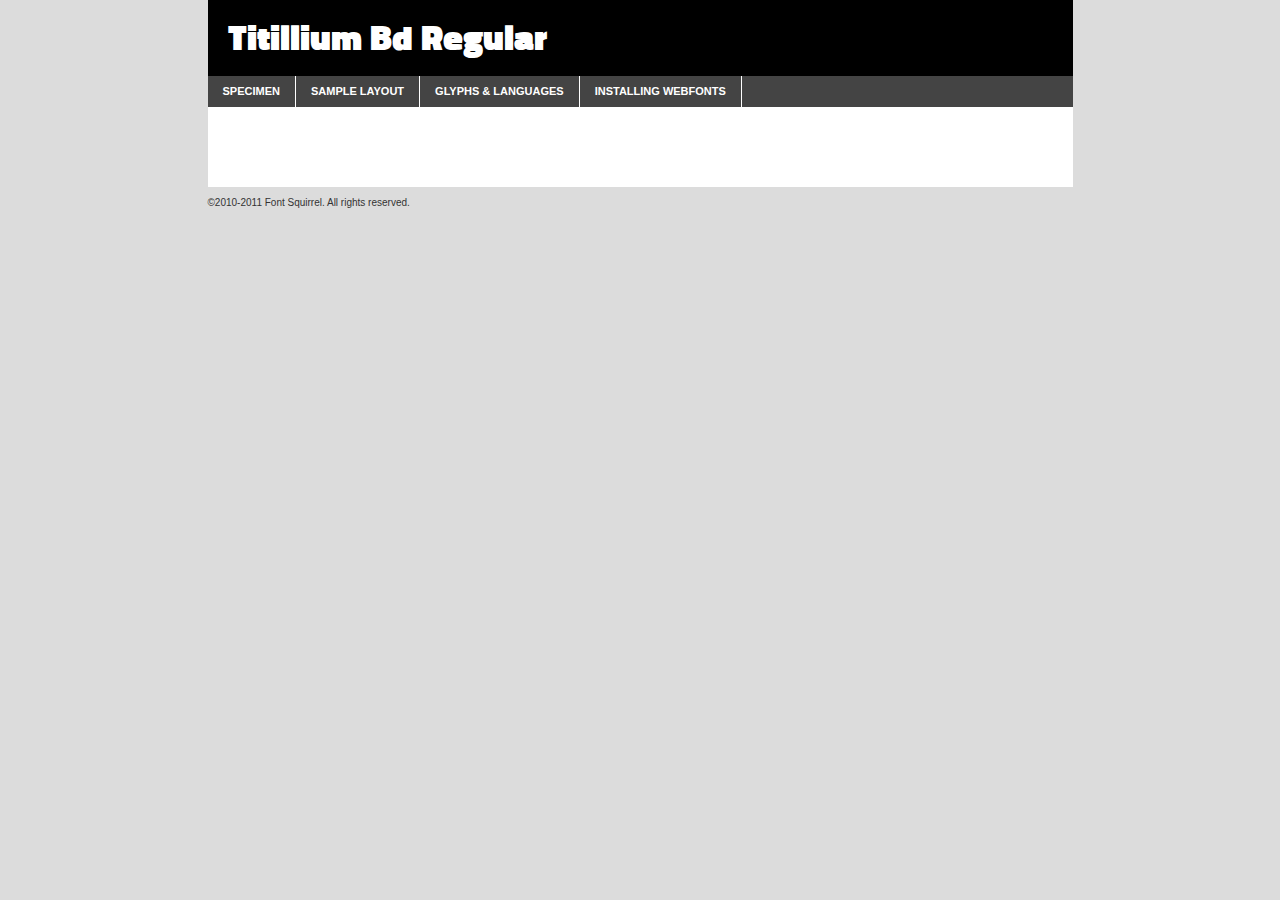
<file: webfonts/Titillium/Titillium-Black-demo.html>
<!DOCTYPE html PUBLIC "-//W3C//DTD XHTML 1.0 Transitional//EN"
	"http://www.w3.org/TR/xhtml1/DTD/xhtml1-transitional.dtd">

<html xmlns="http://www.w3.org/1999/xhtml" xml:lang="en" lang="en">
<head>
	<meta http-equiv="Content-Type" content="text/html; charset=utf-8" />
	<script src="http://ajax.googleapis.com/ajax/libs/jquery/1.7.2/jquery.min.js" type="text/javascript" charset="utf-8"></script>
	<script src="specimen_files/easytabs.js" type="text/javascript" charset="utf-8"></script>
	<link rel="stylesheet" href="specimen_files/specimen_stylesheet.css" type="text/css" charset="utf-8" />
	<link rel="stylesheet" href="stylesheet.css" type="text/css" charset="utf-8" />

	<style type="text/css">
					body{
				font-family: 'titilliumblack';
							}
		</style>

	<title>Titillium Bd Regular Specimen</title>
	
	
	<script type="text/javascript" charset="utf-8">
		$(document).ready(function() {
			$('#container').easyTabs({defaultContent:1});
		});
	</script>
</head>

<body>
<div id="container">
	<div id="header">
		Titillium Bd Regular	</div>
	<ul class="tabs">
		<li><a href="#specimen">Specimen</a></li>
		<li><a href="#layout">Sample Layout</a></li>
				<li><a href="#glyphs">Glyphs &amp; Languages</a></li>
		<li><a href="#installing">Installing Webfonts</a></li>
		
	</ul>
	
	<div id="main_content">

		
			<div id="specimen">
		
				<div class="section">
					<div class="grid12 firstcol">
						<div class="huge">AaBb</div>
					</div>
				</div>
		
				<div class="section">
					<div class="glyph_range">A&#x200B;B&#x200b;C&#x200b;D&#x200b;E&#x200b;F&#x200b;G&#x200b;H&#x200b;I&#x200b;J&#x200b;K&#x200b;L&#x200b;M&#x200b;N&#x200b;O&#x200b;P&#x200b;Q&#x200b;R&#x200b;S&#x200b;T&#x200b;U&#x200b;V&#x200b;W&#x200b;X&#x200b;Y&#x200b;Z&#x200b;a&#x200b;b&#x200b;c&#x200b;d&#x200b;e&#x200b;f&#x200b;g&#x200b;h&#x200b;i&#x200b;j&#x200b;k&#x200b;l&#x200b;m&#x200b;n&#x200b;o&#x200b;p&#x200b;q&#x200b;r&#x200b;s&#x200b;t&#x200b;u&#x200b;v&#x200b;w&#x200b;x&#x200b;y&#x200b;z&#x200b;1&#x200b;2&#x200b;3&#x200b;4&#x200b;5&#x200b;6&#x200b;7&#x200b;8&#x200b;9&#x200b;0&#x200b;&amp;&#x200b;.&#x200b;,&#x200b;?&#x200b;!&#x200b;&#64;&#x200b;(&#x200b;)&#x200b;#&#x200b;$&#x200b;%&#x200b;*&#x200b;+&#x200b;-&#x200b;=&#x200b;:&#x200b;;</div>
				</div>
				<div class="section">
					<div class="grid12 firstcol">
						<table class="sample_table">
							<tr><td>10</td><td class="size10">abcdefghijklmnopqrstuvwxyzABCDEFGHIJKLMNOPQRSTUVWXYZ0123456789abcdefghijklmnopqrstuvwxyzABCDEFGHIJKLMNOPQRSTUVWXYZ0123456789abcdefghijklmnopqrstuvwxyzABCDEFGHIJKLMNOPQRSTUVWXYZ</td></tr>
							<tr><td>11</td><td class="size11">abcdefghijklmnopqrstuvwxyzABCDEFGHIJKLMNOPQRSTUVWXYZ0123456789abcdefghijklmnopqrstuvwxyzABCDEFGHIJKLMNOPQRSTUVWXYZ0123456789abcdefghijklmnopqrstuvwxyzABCDEFGHIJKLMNOPQRSTUVWXYZ</td></tr>
							<tr><td>12</td><td class="size12">abcdefghijklmnopqrstuvwxyzABCDEFGHIJKLMNOPQRSTUVWXYZ0123456789abcdefghijklmnopqrstuvwxyzABCDEFGHIJKLMNOPQRSTUVWXYZ0123456789abcdefghijklmnopqrstuvwxyzABCDEFGHIJKLMNOPQRSTUVWXYZ</td></tr>
							<tr><td>13</td><td class="size13">abcdefghijklmnopqrstuvwxyzABCDEFGHIJKLMNOPQRSTUVWXYZ0123456789abcdefghijklmnopqrstuvwxyzABCDEFGHIJKLMNOPQRSTUVWXYZ0123456789abcdefghijklmnopqrstuvwxyzABCDEFGHIJKLMNOPQRSTUVWXYZ</td></tr>
							<tr><td>14</td><td class="size14">abcdefghijklmnopqrstuvwxyzABCDEFGHIJKLMNOPQRSTUVWXYZ0123456789abcdefghijklmnopqrstuvwxyzABCDEFGHIJKLMNOPQRSTUVWXYZ0123456789abcdefghijklmnopqrstuvwxyzABCDEFGHIJKLMNOPQRSTUVWXYZ</td></tr>
							<tr><td>16</td><td class="size16">abcdefghijklmnopqrstuvwxyzABCDEFGHIJKLMNOPQRSTUVWXYZ0123456789abcdefghijklmnopqrstuvwxyzABCDEFGHIJKLMNOPQRSTUVWXYZ</td></tr>
							<tr><td>18</td><td class="size18">abcdefghijklmnopqrstuvwxyzABCDEFGHIJKLMNOPQRSTUVWXYZ0123456789abcdefghijklmnopqrstuvwxyzABCDEFGHIJKLMNOPQRSTUVWXYZ</td></tr>
							<tr><td>20</td><td class="size20">abcdefghijklmnopqrstuvwxyzABCDEFGHIJKLMNOPQRSTUVWXYZ0123456789abcdefghijklmnopqrstuvwxyzABCDEFGHIJKLMNOPQRSTUVWXYZ</td></tr>
							<tr><td>24</td><td class="size24">abcdefghijklmnopqrstuvwxyzABCDEFGHIJKLMNOPQRSTUVWXYZ0123456789abcdefghijklmnopqrstuvwxyzABCDEFGHIJKLMNOPQRSTUVWXYZ</td></tr>
							<tr><td>30</td><td class="size30">abcdefghijklmnopqrstuvwxyzABCDEFGHIJKLMNOPQRSTUVWXYZ0123456789abcdefghijklmnopqrstuvwxyzABCDEFGHIJKLMNOPQRSTUVWXYZ</td></tr>
							<tr><td>36</td><td class="size36">abcdefghijklmnopqrstuvwxyzABCDEFGHIJKLMNOPQRSTUVWXYZ0123456789abcdefghijklmnopqrstuvwxyzABCDEFGHIJKLMNOPQRSTUVWXYZ</td></tr>
							<tr><td>48</td><td class="size48">abcdefghijklmnopqrstuvwxyzABCDEFGHIJKLMNOPQRSTUVWXYZ0123456789abcdefghijklmnopqrstuvwxyzABCDEFGHIJKLMNOPQRSTUVWXYZ</td></tr>
							<tr><td>60</td><td class="size60">abcdefghijklmnopqrstuvwxyzABCDEFGHIJKLMNOPQRSTUVWXYZ0123456789abcdefghijklmnopqrstuvwxyzABCDEFGHIJKLMNOPQRSTUVWXYZ</td></tr>
							<tr><td>72</td><td class="size72">abcdefghijklmnopqrstuvwxyzABCDEFGHIJKLMNOPQRSTUVWXYZ0123456789abcdefghijklmnopqrstuvwxyzABCDEFGHIJKLMNOPQRSTUVWXYZ</td></tr>
							<tr><td>90</td><td class="size90">abcdefghijklmnopqrstuvwxyzABCDEFGHIJKLMNOPQRSTUVWXYZ0123456789abcdefghijklmnopqrstuvwxyzABCDEFGHIJKLMNOPQRSTUVWXYZ</td></tr>
						</table>
				
					</div>
			
				</div>
		
		
		
								<div class="section" id="bodycomparison">


										<div id="xheight">
				<div class="fontbody">&#x25FC;&#x25FC;&#x25FC;&#x25FC;&#x25FC;&#x25FC;&#x25FC;&#x25FC;&#x25FC;&#x25FC;&#x25FC;&#x25FC;&#x25FC;&#x25FC;&#x25FC;&#x25FC;&#x25FC;&#x25FC;&#x25FC;&#x25FC;&#x25FC;&#x25FC;&#x25FC;&#x25FC;&#x25FC;&#x25FC;&#x25FC;&#x25FC;&#x25FC;&#x25FC;&#x25FC;&#x25FC;&#x25FC;&#x25FC;&#x25FC;&#x25FC;&#x25FC;&#x25FC;&#x25FC;&#x25FC;&#x25FC;&#x25FC;&#x25FC;&#x25FC;&#x25FC;&#x25FC;&#x25FC;&#x25FC;&#x25FC;&#x25FC;&#x25FC;&#x25FC;&#x25FC;&#x25FC;&#x25FC;&#x25FC;&#x25FC;&#x25FC;&#x25FC;&#x25FC;&#x25FC;&#x25FC;&#x25FC;&#x25FC;&#x25FC;&#x25FC;&#x25FC;&#x25FC;&#x25FC;&#x25FC;&#x25FC;&#x25FC;&#x25FC;&#x25FC;&#x25FC;&#x25FC;&#x25FC;&#x25FC;&#x25FC;&#x25FC;&#x25FC;&#x25FC;&#x25FC;&#x25FC;&#x25FC;&#x25FC;&#x25FC;&#x25FC;&#x25FC;&#x25FC;&#x25FC;&#x25FC;&#x25FC;&#x25FC;&#x25FC;&#x25FC;&#x25FC;&#x25FC;&#x25FC;body</div><div class="arialbody">body</div><div class="verdanabody">body</div><div class="georgiabody">body</div></div>
										<div class="fontbody" style="z-index:1">
											body<span>Titillium Bd Regular</span>
										</div>
										<div class="arialbody" style="z-index:1">
											body<span>Arial</span>
										</div>
										<div class="verdanabody" style="z-index:1">
											body<span>Verdana</span>
										</div>
										<div class="georgiabody" style="z-index:1">
											body<span>Georgia</span>
										</div>



								</div>
		
		
				<div class="section psample psample_row1" id="">
					
					<div class="grid2 firstcol">
						<p class="size10"><span>10.</span>Aenean lacinia bibendum nulla sed consectetur. Fusce dapibus, tellus ac cursus commodo, tortor mauris condimentum nibh, ut fermentum massa justo sit amet risus. Nullam id dolor id nibh ultricies vehicula ut id elit. Cum sociis natoque penatibus et magnis dis parturient montes, nascetur ridiculus mus. Nulla vitae elit libero, a pharetra augue.</p>
			
					</div>
					<div class="grid3">
						<p class="size11"><span>11.</span>Aenean lacinia bibendum nulla sed consectetur. Fusce dapibus, tellus ac cursus commodo, tortor mauris condimentum nibh, ut fermentum massa justo sit amet risus. Nullam id dolor id nibh ultricies vehicula ut id elit. Cum sociis natoque penatibus et magnis dis parturient montes, nascetur ridiculus mus. Nulla vitae elit libero, a pharetra augue.</p>
			
					</div>
					<div class="grid3">
						<p class="size12"><span>12.</span>Aenean lacinia bibendum nulla sed consectetur. Fusce dapibus, tellus ac cursus commodo, tortor mauris condimentum nibh, ut fermentum massa justo sit amet risus. Nullam id dolor id nibh ultricies vehicula ut id elit. Cum sociis natoque penatibus et magnis dis parturient montes, nascetur ridiculus mus. Nulla vitae elit libero, a pharetra augue.</p>
			
					</div>
					<div class="grid4">
						<p class="size13"><span>13.</span>Aenean lacinia bibendum nulla sed consectetur. Fusce dapibus, tellus ac cursus commodo, tortor mauris condimentum nibh, ut fermentum massa justo sit amet risus. Nullam id dolor id nibh ultricies vehicula ut id elit. Cum sociis natoque penatibus et magnis dis parturient montes, nascetur ridiculus mus. Nulla vitae elit libero, a pharetra augue.</p>
			
					</div>
					<div class="white_blend"></div>
					
				</div>
				<div class="section psample psample_row2" id="">
					<div class="grid3 firstcol">
						<p class="size14"><span>14.</span>Aenean lacinia bibendum nulla sed consectetur. Fusce dapibus, tellus ac cursus commodo, tortor mauris condimentum nibh, ut fermentum massa justo sit amet risus. Nullam id dolor id nibh ultricies vehicula ut id elit. Cum sociis natoque penatibus et magnis dis parturient montes, nascetur ridiculus mus. Nulla vitae elit libero, a pharetra augue.</p>
			
					</div>
					<div class="grid4">
						<p class="size16"><span>16.</span>Aenean lacinia bibendum nulla sed consectetur. Fusce dapibus, tellus ac cursus commodo, tortor mauris condimentum nibh, ut fermentum massa justo sit amet risus. Nullam id dolor id nibh ultricies vehicula ut id elit. Cum sociis natoque penatibus et magnis dis parturient montes, nascetur ridiculus mus. Nulla vitae elit libero, a pharetra augue.</p>
			
					</div>
					<div class="grid5">
						<p class="size18"><span>18.</span>Aenean lacinia bibendum nulla sed consectetur. Fusce dapibus, tellus ac cursus commodo, tortor mauris condimentum nibh, ut fermentum massa justo sit amet risus. Nullam id dolor id nibh ultricies vehicula ut id elit. Cum sociis natoque penatibus et magnis dis parturient montes, nascetur ridiculus mus. Nulla vitae elit libero, a pharetra augue.</p>
			
					</div>

					<div class="white_blend"></div>

				</div>
				
				<div class="section psample psample_row3" id="">
					<div class="grid5 firstcol">
						<p class="size20"><span>20.</span>Aenean lacinia bibendum nulla sed consectetur. Fusce dapibus, tellus ac cursus commodo, tortor mauris condimentum nibh, ut fermentum massa justo sit amet risus. Nullam id dolor id nibh ultricies vehicula ut id elit. Cum sociis natoque penatibus et magnis dis parturient montes, nascetur ridiculus mus. Nulla vitae elit libero, a pharetra augue.</p>
					</div>
					<div class="grid7">
						<p class="size24"><span>24.</span>Aenean lacinia bibendum nulla sed consectetur. Fusce dapibus, tellus ac cursus commodo, tortor mauris condimentum nibh, ut fermentum massa justo sit amet risus. Nullam id dolor id nibh ultricies vehicula ut id elit. Cum sociis natoque penatibus et magnis dis parturient montes, nascetur ridiculus mus. Nulla vitae elit libero, a pharetra augue.</p>
					</div>
					
					<div class="white_blend"></div>
					
				</div>
				
				<div class="section psample psample_row4" id="">
					<div class="grid12 firstcol">
						<p class="size30"><span>30.</span>Aenean lacinia bibendum nulla sed consectetur. Fusce dapibus, tellus ac cursus commodo, tortor mauris condimentum nibh, ut fermentum massa justo sit amet risus. Nullam id dolor id nibh ultricies vehicula ut id elit. Cum sociis natoque penatibus et magnis dis parturient montes, nascetur ridiculus mus. Nulla vitae elit libero, a pharetra augue.</p>
					</div>
					<div class="white_blend"></div>
					
				</div>
				
				
				
				<div class="section psample psample_row1 fullreverse">
					<div class="grid2 firstcol">
						<p class="size10"><span>10.</span>Aenean lacinia bibendum nulla sed consectetur. Fusce dapibus, tellus ac cursus commodo, tortor mauris condimentum nibh, ut fermentum massa justo sit amet risus. Nullam id dolor id nibh ultricies vehicula ut id elit. Cum sociis natoque penatibus et magnis dis parturient montes, nascetur ridiculus mus. Nulla vitae elit libero, a pharetra augue.</p>
			
					</div>
					<div class="grid3">
						<p class="size11"><span>11.</span>Aenean lacinia bibendum nulla sed consectetur. Fusce dapibus, tellus ac cursus commodo, tortor mauris condimentum nibh, ut fermentum massa justo sit amet risus. Nullam id dolor id nibh ultricies vehicula ut id elit. Cum sociis natoque penatibus et magnis dis parturient montes, nascetur ridiculus mus. Nulla vitae elit libero, a pharetra augue.</p>
			
					</div>
					<div class="grid3">
						<p class="size12"><span>12.</span>Aenean lacinia bibendum nulla sed consectetur. Fusce dapibus, tellus ac cursus commodo, tortor mauris condimentum nibh, ut fermentum massa justo sit amet risus. Nullam id dolor id nibh ultricies vehicula ut id elit. Cum sociis natoque penatibus et magnis dis parturient montes, nascetur ridiculus mus. Nulla vitae elit libero, a pharetra augue.</p>
			
					</div>
					<div class="grid4">
						<p class="size13"><span>13.</span>Aenean lacinia bibendum nulla sed consectetur. Fusce dapibus, tellus ac cursus commodo, tortor mauris condimentum nibh, ut fermentum massa justo sit amet risus. Nullam id dolor id nibh ultricies vehicula ut id elit. Cum sociis natoque penatibus et magnis dis parturient montes, nascetur ridiculus mus. Nulla vitae elit libero, a pharetra augue.</p>
			
					</div>
					<div class="black_blend"></div>
					
				</div>
				
				<div class="section psample psample_row2 fullreverse">
					<div class="grid3 firstcol">
						<p class="size14"><span>14.</span>Aenean lacinia bibendum nulla sed consectetur. Fusce dapibus, tellus ac cursus commodo, tortor mauris condimentum nibh, ut fermentum massa justo sit amet risus. Nullam id dolor id nibh ultricies vehicula ut id elit. Cum sociis natoque penatibus et magnis dis parturient montes, nascetur ridiculus mus. Nulla vitae elit libero, a pharetra augue.</p>
			
					</div>
					<div class="grid4">
						<p class="size16"><span>16.</span>Aenean lacinia bibendum nulla sed consectetur. Fusce dapibus, tellus ac cursus commodo, tortor mauris condimentum nibh, ut fermentum massa justo sit amet risus. Nullam id dolor id nibh ultricies vehicula ut id elit. Cum sociis natoque penatibus et magnis dis parturient montes, nascetur ridiculus mus. Nulla vitae elit libero, a pharetra augue.</p>
			
					</div>
					<div class="grid5">
						<p class="size18"><span>18.</span>Aenean lacinia bibendum nulla sed consectetur. Fusce dapibus, tellus ac cursus commodo, tortor mauris condimentum nibh, ut fermentum massa justo sit amet risus. Nullam id dolor id nibh ultricies vehicula ut id elit. Cum sociis natoque penatibus et magnis dis parturient montes, nascetur ridiculus mus. Nulla vitae elit libero, a pharetra augue.</p>
			
					</div>
					<div class="black_blend"></div>

				</div>
				
				<div class="section psample fullreverse psample_row3" id="">
					<div class="grid5 firstcol">
						<p class="size20"><span>20.</span>Aenean lacinia bibendum nulla sed consectetur. Fusce dapibus, tellus ac cursus commodo, tortor mauris condimentum nibh, ut fermentum massa justo sit amet risus. Nullam id dolor id nibh ultricies vehicula ut id elit. Cum sociis natoque penatibus et magnis dis parturient montes, nascetur ridiculus mus. Nulla vitae elit libero, a pharetra augue.</p>
					</div>
					<div class="grid7">
						<p class="size24"><span>24.</span>Aenean lacinia bibendum nulla sed consectetur. Fusce dapibus, tellus ac cursus commodo, tortor mauris condimentum nibh, ut fermentum massa justo sit amet risus. Nullam id dolor id nibh ultricies vehicula ut id elit. Cum sociis natoque penatibus et magnis dis parturient montes, nascetur ridiculus mus. Nulla vitae elit libero, a pharetra augue.</p>
					</div>
					
					<div class="black_blend"></div>
					
				</div>
				
				<div class="section psample fullreverse psample_row4" id="" style="border-bottom: 20px #000 solid;">
					<div class="grid12 firstcol">
						<p class="size30"><span>30.</span>Aenean lacinia bibendum nulla sed consectetur. Fusce dapibus, tellus ac cursus commodo, tortor mauris condimentum nibh, ut fermentum massa justo sit amet risus. Nullam id dolor id nibh ultricies vehicula ut id elit. Cum sociis natoque penatibus et magnis dis parturient montes, nascetur ridiculus mus. Nulla vitae elit libero, a pharetra augue.</p>
					</div>
					<div class="black_blend"></div>
					
				</div>
				
				
				
				
			</div>
			
			<div id="layout">
				
				<div class="section">
					
					<div class="grid12 firstcol">
						<h1>Lorem Ipsum Dolor</h1>
						<h2>Etiam porta sem malesuada magna mollis euismod</h2>
						
						<p class="byline">By <a href="#link">Aenean Lacinia</a></p>
					</div>
				</div>
				<div class="section">
					<div class="grid8 firstcol">
						<p class="large">Donec sed odio dui. Morbi leo risus, porta ac consectetur ac, vestibulum at eros. Fusce dapibus, tellus ac cursus commodo, tortor mauris condimentum nibh, ut fermentum massa justo sit amet risus. </p>

						
						<h3>Pellentesque ornare sem</h3>

						<p>Maecenas sed diam eget risus varius blandit sit amet non magna. Maecenas faucibus mollis interdum. Donec ullamcorper nulla non metus auctor fringilla. Nullam id dolor id nibh ultricies vehicula ut id elit. Nullam id dolor id nibh ultricies vehicula ut id elit. </p>

						<p>Aenean eu leo quam. Pellentesque ornare sem lacinia quam venenatis vestibulum. Lorem ipsum dolor sit amet, consectetur adipiscing elit. Cum sociis natoque penatibus et magnis dis parturient montes, nascetur ridiculus mus. </p>

						<p>Nulla vitae elit libero, a pharetra augue. Praesent commodo cursus magna, vel scelerisque nisl consectetur et. Aenean lacinia bibendum nulla sed consectetur. </p>

						<p>Nullam quis risus eget urna mollis ornare vel eu leo. Nullam quis risus eget urna mollis ornare vel eu leo. Maecenas sed diam eget risus varius blandit sit amet non magna. Donec ullamcorper nulla non metus auctor fringilla. </p>

						<h3>Cras mattis consectetur</h3>

						<p>Aenean eu leo quam. Pellentesque ornare sem lacinia quam venenatis vestibulum. Aenean lacinia bibendum nulla sed consectetur. Integer posuere erat a ante venenatis dapibus posuere velit aliquet. Cras mattis consectetur purus sit amet fermentum. </p>

						<p>Nullam id dolor id nibh ultricies vehicula ut id elit. Nullam quis risus eget urna mollis ornare vel eu leo. Cras mattis consectetur purus sit amet fermentum.</p>
					</div>
					
					<div class="grid4 sidebar">
						
						<div class="box reverse">
							<p class="last">Nullam quis risus eget urna mollis ornare vel eu leo. Donec ullamcorper nulla non metus auctor fringilla. Cras mattis consectetur purus sit amet fermentum. Sed posuere consectetur est at lobortis. Lorem ipsum dolor sit amet, consectetur adipiscing elit. </p>
						</div>
						
						<p class="caption">Maecenas sed diam eget risus varius.</p>

						<p>Vestibulum id ligula porta felis euismod semper. Integer posuere erat a ante venenatis dapibus posuere velit aliquet. Vestibulum id ligula porta felis euismod semper. Sed posuere consectetur est at lobortis. Maecenas sed diam eget risus varius blandit sit amet non magna. Fusce dapibus, tellus ac cursus commodo, tortor mauris condimentum nibh, ut fermentum massa justo sit amet risus. </p>

					

						<p>Duis mollis, est non commodo luctus, nisi erat porttitor ligula, eget lacinia odio sem nec elit. Aenean lacinia bibendum nulla sed consectetur. Vivamus sagittis lacus vel augue laoreet rutrum faucibus dolor auctor. Aenean lacinia bibendum nulla sed consectetur. Nullam quis risus eget urna mollis ornare vel eu leo. </p>

						<p>Praesent commodo cursus magna, vel scelerisque nisl consectetur et. Donec ullamcorper nulla non metus auctor fringilla. Maecenas faucibus mollis interdum. Fusce dapibus, tellus ac cursus commodo, tortor mauris condimentum nibh, ut fermentum massa justo sit amet risus. </p>

					</div>
				</div>
				
			</div>


			



		<div id="glyphs">
			<div class="section">
				<div class="grid12 firstcol">
			
				<h1>Language Support</h1>
				<p>The subset of Titillium Bd Regular in this kit supports the following languages:<br />
			
					Albanian, Basque, Breton, Chamorro, Danish, Dutch, English, Faroese, Finnish, French, Frisian, Galician, German, Icelandic, Italian, Malagasy, Norwegian, Portuguese, Spanish, Swedish				</p>
				<h1>Glyph Chart</h1>
				<p>The subset of Titillium Bd Regular in this kit includes all the glyphs listed below. Unicode entities are included above each glyph to help you insert individual characters into your layout.</p>
				<div id="glyph_chart">
			
																				 <div><p>&amp;#32;</p>&#32;</div>
																				 <div><p>&amp;#33;</p>&#33;</div>
																				 <div><p>&amp;#34;</p>&#34;</div>
																				 <div><p>&amp;#35;</p>&#35;</div>
																				 <div><p>&amp;#36;</p>&#36;</div>
																				 <div><p>&amp;#37;</p>&#37;</div>
																				 <div><p>&amp;#38;</p>&#38;</div>
																				 <div><p>&amp;#39;</p>&#39;</div>
																				 <div><p>&amp;#40;</p>&#40;</div>
																				 <div><p>&amp;#41;</p>&#41;</div>
																				 <div><p>&amp;#42;</p>&#42;</div>
																				 <div><p>&amp;#43;</p>&#43;</div>
																				 <div><p>&amp;#44;</p>&#44;</div>
																				 <div><p>&amp;#45;</p>&#45;</div>
																				 <div><p>&amp;#46;</p>&#46;</div>
																				 <div><p>&amp;#47;</p>&#47;</div>
																				 <div><p>&amp;#48;</p>&#48;</div>
																				 <div><p>&amp;#49;</p>&#49;</div>
																				 <div><p>&amp;#50;</p>&#50;</div>
																				 <div><p>&amp;#51;</p>&#51;</div>
																				 <div><p>&amp;#52;</p>&#52;</div>
																				 <div><p>&amp;#53;</p>&#53;</div>
																				 <div><p>&amp;#54;</p>&#54;</div>
																				 <div><p>&amp;#55;</p>&#55;</div>
																				 <div><p>&amp;#56;</p>&#56;</div>
																				 <div><p>&amp;#57;</p>&#57;</div>
																				 <div><p>&amp;#58;</p>&#58;</div>
																				 <div><p>&amp;#59;</p>&#59;</div>
																				 <div><p>&amp;#60;</p>&#60;</div>
																				 <div><p>&amp;#61;</p>&#61;</div>
																				 <div><p>&amp;#62;</p>&#62;</div>
																				 <div><p>&amp;#63;</p>&#63;</div>
																				 <div><p>&amp;#64;</p>&#64;</div>
																				 <div><p>&amp;#65;</p>&#65;</div>
																				 <div><p>&amp;#66;</p>&#66;</div>
																				 <div><p>&amp;#67;</p>&#67;</div>
																				 <div><p>&amp;#68;</p>&#68;</div>
																				 <div><p>&amp;#69;</p>&#69;</div>
																				 <div><p>&amp;#70;</p>&#70;</div>
																				 <div><p>&amp;#71;</p>&#71;</div>
																				 <div><p>&amp;#72;</p>&#72;</div>
																				 <div><p>&amp;#73;</p>&#73;</div>
																				 <div><p>&amp;#74;</p>&#74;</div>
																				 <div><p>&amp;#75;</p>&#75;</div>
																				 <div><p>&amp;#76;</p>&#76;</div>
																				 <div><p>&amp;#77;</p>&#77;</div>
																				 <div><p>&amp;#78;</p>&#78;</div>
																				 <div><p>&amp;#79;</p>&#79;</div>
																				 <div><p>&amp;#80;</p>&#80;</div>
																				 <div><p>&amp;#81;</p>&#81;</div>
																				 <div><p>&amp;#82;</p>&#82;</div>
																				 <div><p>&amp;#83;</p>&#83;</div>
																				 <div><p>&amp;#84;</p>&#84;</div>
																				 <div><p>&amp;#85;</p>&#85;</div>
																				 <div><p>&amp;#86;</p>&#86;</div>
																				 <div><p>&amp;#87;</p>&#87;</div>
																				 <div><p>&amp;#88;</p>&#88;</div>
																				 <div><p>&amp;#89;</p>&#89;</div>
																				 <div><p>&amp;#90;</p>&#90;</div>
																				 <div><p>&amp;#91;</p>&#91;</div>
																				 <div><p>&amp;#92;</p>&#92;</div>
																				 <div><p>&amp;#93;</p>&#93;</div>
																				 <div><p>&amp;#94;</p>&#94;</div>
																				 <div><p>&amp;#95;</p>&#95;</div>
																				 <div><p>&amp;#96;</p>&#96;</div>
																				 <div><p>&amp;#97;</p>&#97;</div>
																				 <div><p>&amp;#98;</p>&#98;</div>
																				 <div><p>&amp;#99;</p>&#99;</div>
																				 <div><p>&amp;#100;</p>&#100;</div>
																				 <div><p>&amp;#101;</p>&#101;</div>
																				 <div><p>&amp;#102;</p>&#102;</div>
																				 <div><p>&amp;#103;</p>&#103;</div>
																				 <div><p>&amp;#104;</p>&#104;</div>
																				 <div><p>&amp;#105;</p>&#105;</div>
																				 <div><p>&amp;#106;</p>&#106;</div>
																				 <div><p>&amp;#107;</p>&#107;</div>
																				 <div><p>&amp;#108;</p>&#108;</div>
																				 <div><p>&amp;#109;</p>&#109;</div>
																				 <div><p>&amp;#110;</p>&#110;</div>
																				 <div><p>&amp;#111;</p>&#111;</div>
																				 <div><p>&amp;#112;</p>&#112;</div>
																				 <div><p>&amp;#113;</p>&#113;</div>
																				 <div><p>&amp;#114;</p>&#114;</div>
																				 <div><p>&amp;#115;</p>&#115;</div>
																				 <div><p>&amp;#116;</p>&#116;</div>
																				 <div><p>&amp;#117;</p>&#117;</div>
																				 <div><p>&amp;#118;</p>&#118;</div>
																				 <div><p>&amp;#119;</p>&#119;</div>
																				 <div><p>&amp;#120;</p>&#120;</div>
																				 <div><p>&amp;#121;</p>&#121;</div>
																				 <div><p>&amp;#122;</p>&#122;</div>
																				 <div><p>&amp;#123;</p>&#123;</div>
																				 <div><p>&amp;#124;</p>&#124;</div>
																				 <div><p>&amp;#125;</p>&#125;</div>
																				 <div><p>&amp;#126;</p>&#126;</div>
																				 <div><p>&amp;#160;</p>&#160;</div>
																				 <div><p>&amp;#161;</p>&#161;</div>
																				 <div><p>&amp;#162;</p>&#162;</div>
																				 <div><p>&amp;#163;</p>&#163;</div>
																				 <div><p>&amp;#164;</p>&#164;</div>
																				 <div><p>&amp;#165;</p>&#165;</div>
																				 <div><p>&amp;#166;</p>&#166;</div>
																				 <div><p>&amp;#167;</p>&#167;</div>
																				 <div><p>&amp;#168;</p>&#168;</div>
																				 <div><p>&amp;#169;</p>&#169;</div>
																				 <div><p>&amp;#170;</p>&#170;</div>
																				 <div><p>&amp;#171;</p>&#171;</div>
																				 <div><p>&amp;#172;</p>&#172;</div>
																				 <div><p>&amp;#173;</p>&#173;</div>
																				 <div><p>&amp;#174;</p>&#174;</div>
																				 <div><p>&amp;#175;</p>&#175;</div>
																				 <div><p>&amp;#176;</p>&#176;</div>
																				 <div><p>&amp;#177;</p>&#177;</div>
																				 <div><p>&amp;#178;</p>&#178;</div>
																				 <div><p>&amp;#179;</p>&#179;</div>
																				 <div><p>&amp;#180;</p>&#180;</div>
																				 <div><p>&amp;#181;</p>&#181;</div>
																				 <div><p>&amp;#182;</p>&#182;</div>
																				 <div><p>&amp;#183;</p>&#183;</div>
																				 <div><p>&amp;#184;</p>&#184;</div>
																				 <div><p>&amp;#185;</p>&#185;</div>
																				 <div><p>&amp;#186;</p>&#186;</div>
																				 <div><p>&amp;#187;</p>&#187;</div>
																				 <div><p>&amp;#188;</p>&#188;</div>
																				 <div><p>&amp;#189;</p>&#189;</div>
																				 <div><p>&amp;#190;</p>&#190;</div>
																				 <div><p>&amp;#191;</p>&#191;</div>
																				 <div><p>&amp;#192;</p>&#192;</div>
																				 <div><p>&amp;#193;</p>&#193;</div>
																				 <div><p>&amp;#194;</p>&#194;</div>
																				 <div><p>&amp;#195;</p>&#195;</div>
																				 <div><p>&amp;#196;</p>&#196;</div>
																				 <div><p>&amp;#197;</p>&#197;</div>
																				 <div><p>&amp;#198;</p>&#198;</div>
																				 <div><p>&amp;#199;</p>&#199;</div>
																				 <div><p>&amp;#200;</p>&#200;</div>
																				 <div><p>&amp;#201;</p>&#201;</div>
																				 <div><p>&amp;#202;</p>&#202;</div>
																				 <div><p>&amp;#203;</p>&#203;</div>
																				 <div><p>&amp;#204;</p>&#204;</div>
																				 <div><p>&amp;#205;</p>&#205;</div>
																				 <div><p>&amp;#206;</p>&#206;</div>
																				 <div><p>&amp;#207;</p>&#207;</div>
																				 <div><p>&amp;#208;</p>&#208;</div>
																				 <div><p>&amp;#209;</p>&#209;</div>
																				 <div><p>&amp;#210;</p>&#210;</div>
																				 <div><p>&amp;#211;</p>&#211;</div>
																				 <div><p>&amp;#212;</p>&#212;</div>
																				 <div><p>&amp;#213;</p>&#213;</div>
																				 <div><p>&amp;#214;</p>&#214;</div>
																				 <div><p>&amp;#215;</p>&#215;</div>
																				 <div><p>&amp;#216;</p>&#216;</div>
																				 <div><p>&amp;#217;</p>&#217;</div>
																				 <div><p>&amp;#218;</p>&#218;</div>
																				 <div><p>&amp;#219;</p>&#219;</div>
																				 <div><p>&amp;#220;</p>&#220;</div>
																				 <div><p>&amp;#221;</p>&#221;</div>
																				 <div><p>&amp;#222;</p>&#222;</div>
																				 <div><p>&amp;#223;</p>&#223;</div>
																				 <div><p>&amp;#224;</p>&#224;</div>
																				 <div><p>&amp;#225;</p>&#225;</div>
																				 <div><p>&amp;#226;</p>&#226;</div>
																				 <div><p>&amp;#227;</p>&#227;</div>
																				 <div><p>&amp;#228;</p>&#228;</div>
																				 <div><p>&amp;#229;</p>&#229;</div>
																				 <div><p>&amp;#230;</p>&#230;</div>
																				 <div><p>&amp;#231;</p>&#231;</div>
																				 <div><p>&amp;#232;</p>&#232;</div>
																				 <div><p>&amp;#233;</p>&#233;</div>
																				 <div><p>&amp;#234;</p>&#234;</div>
																				 <div><p>&amp;#235;</p>&#235;</div>
																				 <div><p>&amp;#236;</p>&#236;</div>
																				 <div><p>&amp;#237;</p>&#237;</div>
																				 <div><p>&amp;#238;</p>&#238;</div>
																				 <div><p>&amp;#239;</p>&#239;</div>
																				 <div><p>&amp;#240;</p>&#240;</div>
																				 <div><p>&amp;#241;</p>&#241;</div>
																				 <div><p>&amp;#242;</p>&#242;</div>
																				 <div><p>&amp;#243;</p>&#243;</div>
																				 <div><p>&amp;#244;</p>&#244;</div>
																				 <div><p>&amp;#245;</p>&#245;</div>
																				 <div><p>&amp;#246;</p>&#246;</div>
																				 <div><p>&amp;#247;</p>&#247;</div>
																				 <div><p>&amp;#248;</p>&#248;</div>
																				 <div><p>&amp;#249;</p>&#249;</div>
																				 <div><p>&amp;#250;</p>&#250;</div>
																				 <div><p>&amp;#251;</p>&#251;</div>
																				 <div><p>&amp;#252;</p>&#252;</div>
																				 <div><p>&amp;#253;</p>&#253;</div>
																				 <div><p>&amp;#254;</p>&#254;</div>
																				 <div><p>&amp;#255;</p>&#255;</div>
																				 <div><p>&amp;#338;</p>&#338;</div>
																				 <div><p>&amp;#339;</p>&#339;</div>
																				 <div><p>&amp;#376;</p>&#376;</div>
																				 <div><p>&amp;#710;</p>&#710;</div>
																				 <div><p>&amp;#732;</p>&#732;</div>
																				 <div><p>&amp;#8192;</p>&#8192;</div>
																				 <div><p>&amp;#8193;</p>&#8193;</div>
																				 <div><p>&amp;#8194;</p>&#8194;</div>
																				 <div><p>&amp;#8195;</p>&#8195;</div>
																				 <div><p>&amp;#8196;</p>&#8196;</div>
																				 <div><p>&amp;#8197;</p>&#8197;</div>
																				 <div><p>&amp;#8198;</p>&#8198;</div>
																				 <div><p>&amp;#8199;</p>&#8199;</div>
																				 <div><p>&amp;#8200;</p>&#8200;</div>
																				 <div><p>&amp;#8201;</p>&#8201;</div>
																				 <div><p>&amp;#8202;</p>&#8202;</div>
																				 <div><p>&amp;#8208;</p>&#8208;</div>
																				 <div><p>&amp;#8209;</p>&#8209;</div>
																				 <div><p>&amp;#8210;</p>&#8210;</div>
																				 <div><p>&amp;#8211;</p>&#8211;</div>
																				 <div><p>&amp;#8212;</p>&#8212;</div>
																				 <div><p>&amp;#8216;</p>&#8216;</div>
																				 <div><p>&amp;#8217;</p>&#8217;</div>
																				 <div><p>&amp;#8218;</p>&#8218;</div>
																				 <div><p>&amp;#8220;</p>&#8220;</div>
																				 <div><p>&amp;#8221;</p>&#8221;</div>
																				 <div><p>&amp;#8222;</p>&#8222;</div>
																				 <div><p>&amp;#8226;</p>&#8226;</div>
																				 <div><p>&amp;#8230;</p>&#8230;</div>
																				 <div><p>&amp;#8239;</p>&#8239;</div>
																				 <div><p>&amp;#8249;</p>&#8249;</div>
																				 <div><p>&amp;#8250;</p>&#8250;</div>
																				 <div><p>&amp;#8287;</p>&#8287;</div>
																				 <div><p>&amp;#8364;</p>&#8364;</div>
																				 <div><p>&amp;#8482;</p>&#8482;</div>
																				 <div><p>&amp;#9724;</p>&#9724;</div>
																																																</div>	
				</div>
		
		
			</div>
		</div>
		
		
		<div id="specs">
			
		</div>
	
		<div id="installing">
			<div class="section">
				<div class="grid7 firstcol">
					<h1>Installing Webfonts</h1>
					
					<p>Webfonts are supported by all major browser platforms but not all in the same way. There are currently four different font formats that must be included in order to target all browsers. This includes TTF, WOFF, EOT and SVG.</p>
					
					<h2>1. Upload your webfonts</h2>
					<p>You must upload your webfont kit to your website. They should be in or near the same directory as your CSS files.</p>
					
					<h2>2. Include the webfont stylesheet</h2>
					<p>A special CSS @font-face declaration helps the various browsers select the appropriate font it needs without causing you a bunch of headaches. Learn more about this syntax by reading the <a href="http://www.fontspring.com/blog/further-hardening-of-the-bulletproof-syntax">Fontspring blog post</a> about it. The code for it is as follows:</p>


<code>
@font-face{ 
	font-family: 'MyWebFont';
	src: url('WebFont.eot');
	src: url('WebFont.eot?#iefix') format('embedded-opentype'),
	     url('WebFont.woff') format('woff'),
	     url('WebFont.ttf') format('truetype'),
	     url('WebFont.svg#webfont') format('svg');
}
</code>

	<p>We've already gone ahead and generated the code for you. All you have to do is link to the stylesheet in your HTML, like this:</p>
	<code>&lt;link rel=&quot;stylesheet&quot; href=&quot;stylesheet.css&quot; type=&quot;text/css&quot; charset=&quot;utf-8&quot; /&gt;</code>

					<h2>3. Modify your own stylesheet</h2>
					<p>To take advantage of your new fonts, you must tell your stylesheet to use them. Look at the original @font-face declaration above and find the property called "font-family." The name linked there will be what you use to reference the font. Prepend that webfont name to the font stack in the "font-family" property, inside the selector you want to change. For example:</p>
<code>p { font-family: 'WebFont', Arial, sans-serif; }</code>

<h2>4. Test</h2>
<p>Getting webfonts to work cross-browser <em>can</em> be tricky. Use the information in the sidebar to help you if you find that fonts aren't loading in a particular browser.</p>
				</div>
				
				<div class="grid5 sidebar">
					<div class="box">
						<h2>Troubleshooting<br />Font-Face Problems</h2>
						<p>Having trouble getting your webfonts to load in your new website? Here are some tips to sort out what might be the problem.</p>

						<h3>Fonts not showing in any browser</h3>

						<p>This sounds like you need to work on the plumbing. You either did not upload the fonts to the correct directory, or you did not link the fonts properly in the CSS. If you've confirmed that all this is correct and you still have a problem, take a look at your .htaccess file and see if requests are getting intercepted.</p>

						<h3>Fonts not loading in iPhone or iPad</h3>

						<p>The most common problem here is that you are serving the fonts from an IIS server. IIS refuses to serve files that have unknown MIME types. If that is the case, you must set the MIME type for SVG to "image/svg+xml" in the server settings. Follow these instructions from Microsoft if you need help.</p>

						<h3>Fonts not loading in Firefox</h3>

						<p>The primary reason for this failure? You are still using a version Firefox older than 3.5. So upgrade already! If that isn't it, then you are very likely serving fonts from a different domain. Firefox requires that all font assets be served from the same domain. Lastly it is possible that you need to add WOFF to your list of MIME types (if you are serving via IIS.)</p>

						<h3>Fonts not loading in IE</h3>

						<p>Are you looking at Internet Explorer on an actual Windows machine or are you cheating by using a service like Adobe BrowserLab? Many of these screenshot services do not render @font-face for IE. Best to test it on a real machine.</p>

						<h3>Fonts not loading in IE9</h3>

						<p>IE9, like Firefox, requires that fonts be served from the same domain as the website. Make sure that is the case.</p>
					</div>
				</div>
			</div>
			
		</div>
	
	</div>
	<div id="footer">
		<p>&copy;2010-2011 Font Squirrel. All rights reserved.</p>
	</div>
</div>
</body>
</html>
</file>
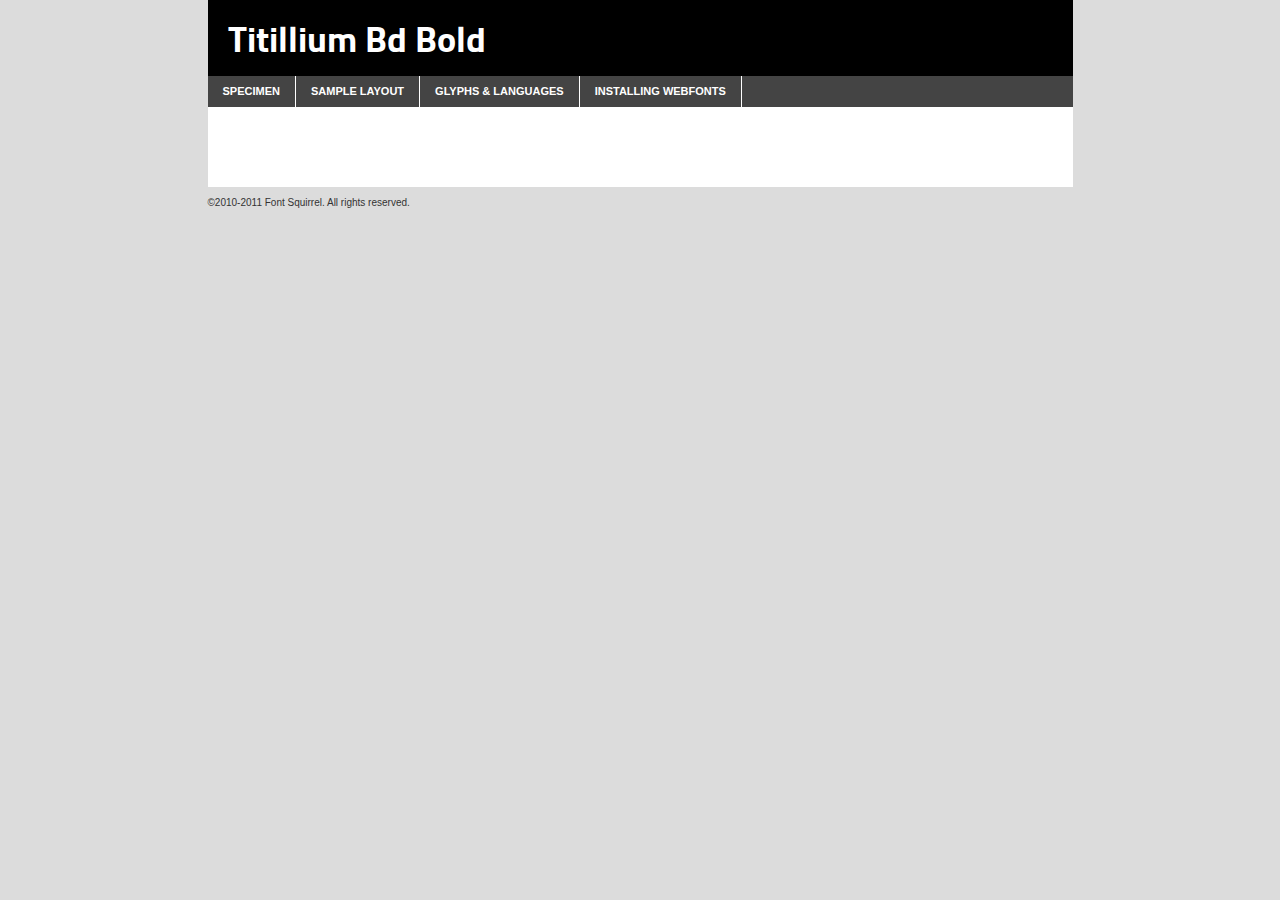
<file: webfonts/Titillium/Titillium-Bold-demo.html>
<!DOCTYPE html PUBLIC "-//W3C//DTD XHTML 1.0 Transitional//EN"
	"http://www.w3.org/TR/xhtml1/DTD/xhtml1-transitional.dtd">

<html xmlns="http://www.w3.org/1999/xhtml" xml:lang="en" lang="en">
<head>
	<meta http-equiv="Content-Type" content="text/html; charset=utf-8" />
	<script src="http://ajax.googleapis.com/ajax/libs/jquery/1.7.2/jquery.min.js" type="text/javascript" charset="utf-8"></script>
	<script src="specimen_files/easytabs.js" type="text/javascript" charset="utf-8"></script>
	<link rel="stylesheet" href="specimen_files/specimen_stylesheet.css" type="text/css" charset="utf-8" />
	<link rel="stylesheet" href="stylesheet.css" type="text/css" charset="utf-8" />

	<style type="text/css">
					body{
				font-family: 'titillium_bdbold';
							}
		</style>

	<title>Titillium Bd Bold Specimen</title>
	
	
	<script type="text/javascript" charset="utf-8">
		$(document).ready(function() {
			$('#container').easyTabs({defaultContent:1});
		});
	</script>
</head>

<body>
<div id="container">
	<div id="header">
		Titillium Bd Bold	</div>
	<ul class="tabs">
		<li><a href="#specimen">Specimen</a></li>
		<li><a href="#layout">Sample Layout</a></li>
				<li><a href="#glyphs">Glyphs &amp; Languages</a></li>
		<li><a href="#installing">Installing Webfonts</a></li>
		
	</ul>
	
	<div id="main_content">

		
			<div id="specimen">
		
				<div class="section">
					<div class="grid12 firstcol">
						<div class="huge">AaBb</div>
					</div>
				</div>
		
				<div class="section">
					<div class="glyph_range">A&#x200B;B&#x200b;C&#x200b;D&#x200b;E&#x200b;F&#x200b;G&#x200b;H&#x200b;I&#x200b;J&#x200b;K&#x200b;L&#x200b;M&#x200b;N&#x200b;O&#x200b;P&#x200b;Q&#x200b;R&#x200b;S&#x200b;T&#x200b;U&#x200b;V&#x200b;W&#x200b;X&#x200b;Y&#x200b;Z&#x200b;a&#x200b;b&#x200b;c&#x200b;d&#x200b;e&#x200b;f&#x200b;g&#x200b;h&#x200b;i&#x200b;j&#x200b;k&#x200b;l&#x200b;m&#x200b;n&#x200b;o&#x200b;p&#x200b;q&#x200b;r&#x200b;s&#x200b;t&#x200b;u&#x200b;v&#x200b;w&#x200b;x&#x200b;y&#x200b;z&#x200b;1&#x200b;2&#x200b;3&#x200b;4&#x200b;5&#x200b;6&#x200b;7&#x200b;8&#x200b;9&#x200b;0&#x200b;&amp;&#x200b;.&#x200b;,&#x200b;?&#x200b;!&#x200b;&#64;&#x200b;(&#x200b;)&#x200b;#&#x200b;$&#x200b;%&#x200b;*&#x200b;+&#x200b;-&#x200b;=&#x200b;:&#x200b;;</div>
				</div>
				<div class="section">
					<div class="grid12 firstcol">
						<table class="sample_table">
							<tr><td>10</td><td class="size10">abcdefghijklmnopqrstuvwxyzABCDEFGHIJKLMNOPQRSTUVWXYZ0123456789abcdefghijklmnopqrstuvwxyzABCDEFGHIJKLMNOPQRSTUVWXYZ0123456789abcdefghijklmnopqrstuvwxyzABCDEFGHIJKLMNOPQRSTUVWXYZ</td></tr>
							<tr><td>11</td><td class="size11">abcdefghijklmnopqrstuvwxyzABCDEFGHIJKLMNOPQRSTUVWXYZ0123456789abcdefghijklmnopqrstuvwxyzABCDEFGHIJKLMNOPQRSTUVWXYZ0123456789abcdefghijklmnopqrstuvwxyzABCDEFGHIJKLMNOPQRSTUVWXYZ</td></tr>
							<tr><td>12</td><td class="size12">abcdefghijklmnopqrstuvwxyzABCDEFGHIJKLMNOPQRSTUVWXYZ0123456789abcdefghijklmnopqrstuvwxyzABCDEFGHIJKLMNOPQRSTUVWXYZ0123456789abcdefghijklmnopqrstuvwxyzABCDEFGHIJKLMNOPQRSTUVWXYZ</td></tr>
							<tr><td>13</td><td class="size13">abcdefghijklmnopqrstuvwxyzABCDEFGHIJKLMNOPQRSTUVWXYZ0123456789abcdefghijklmnopqrstuvwxyzABCDEFGHIJKLMNOPQRSTUVWXYZ0123456789abcdefghijklmnopqrstuvwxyzABCDEFGHIJKLMNOPQRSTUVWXYZ</td></tr>
							<tr><td>14</td><td class="size14">abcdefghijklmnopqrstuvwxyzABCDEFGHIJKLMNOPQRSTUVWXYZ0123456789abcdefghijklmnopqrstuvwxyzABCDEFGHIJKLMNOPQRSTUVWXYZ0123456789abcdefghijklmnopqrstuvwxyzABCDEFGHIJKLMNOPQRSTUVWXYZ</td></tr>
							<tr><td>16</td><td class="size16">abcdefghijklmnopqrstuvwxyzABCDEFGHIJKLMNOPQRSTUVWXYZ0123456789abcdefghijklmnopqrstuvwxyzABCDEFGHIJKLMNOPQRSTUVWXYZ</td></tr>
							<tr><td>18</td><td class="size18">abcdefghijklmnopqrstuvwxyzABCDEFGHIJKLMNOPQRSTUVWXYZ0123456789abcdefghijklmnopqrstuvwxyzABCDEFGHIJKLMNOPQRSTUVWXYZ</td></tr>
							<tr><td>20</td><td class="size20">abcdefghijklmnopqrstuvwxyzABCDEFGHIJKLMNOPQRSTUVWXYZ0123456789abcdefghijklmnopqrstuvwxyzABCDEFGHIJKLMNOPQRSTUVWXYZ</td></tr>
							<tr><td>24</td><td class="size24">abcdefghijklmnopqrstuvwxyzABCDEFGHIJKLMNOPQRSTUVWXYZ0123456789abcdefghijklmnopqrstuvwxyzABCDEFGHIJKLMNOPQRSTUVWXYZ</td></tr>
							<tr><td>30</td><td class="size30">abcdefghijklmnopqrstuvwxyzABCDEFGHIJKLMNOPQRSTUVWXYZ0123456789abcdefghijklmnopqrstuvwxyzABCDEFGHIJKLMNOPQRSTUVWXYZ</td></tr>
							<tr><td>36</td><td class="size36">abcdefghijklmnopqrstuvwxyzABCDEFGHIJKLMNOPQRSTUVWXYZ0123456789abcdefghijklmnopqrstuvwxyzABCDEFGHIJKLMNOPQRSTUVWXYZ</td></tr>
							<tr><td>48</td><td class="size48">abcdefghijklmnopqrstuvwxyzABCDEFGHIJKLMNOPQRSTUVWXYZ0123456789abcdefghijklmnopqrstuvwxyzABCDEFGHIJKLMNOPQRSTUVWXYZ</td></tr>
							<tr><td>60</td><td class="size60">abcdefghijklmnopqrstuvwxyzABCDEFGHIJKLMNOPQRSTUVWXYZ0123456789abcdefghijklmnopqrstuvwxyzABCDEFGHIJKLMNOPQRSTUVWXYZ</td></tr>
							<tr><td>72</td><td class="size72">abcdefghijklmnopqrstuvwxyzABCDEFGHIJKLMNOPQRSTUVWXYZ0123456789abcdefghijklmnopqrstuvwxyzABCDEFGHIJKLMNOPQRSTUVWXYZ</td></tr>
							<tr><td>90</td><td class="size90">abcdefghijklmnopqrstuvwxyzABCDEFGHIJKLMNOPQRSTUVWXYZ0123456789abcdefghijklmnopqrstuvwxyzABCDEFGHIJKLMNOPQRSTUVWXYZ</td></tr>
						</table>
				
					</div>
			
				</div>
		
		
		
								<div class="section" id="bodycomparison">


										<div id="xheight">
				<div class="fontbody">&#x25FC;&#x25FC;&#x25FC;&#x25FC;&#x25FC;&#x25FC;&#x25FC;&#x25FC;&#x25FC;&#x25FC;&#x25FC;&#x25FC;&#x25FC;&#x25FC;&#x25FC;&#x25FC;&#x25FC;&#x25FC;&#x25FC;&#x25FC;&#x25FC;&#x25FC;&#x25FC;&#x25FC;&#x25FC;&#x25FC;&#x25FC;&#x25FC;&#x25FC;&#x25FC;&#x25FC;&#x25FC;&#x25FC;&#x25FC;&#x25FC;&#x25FC;&#x25FC;&#x25FC;&#x25FC;&#x25FC;&#x25FC;&#x25FC;&#x25FC;&#x25FC;&#x25FC;&#x25FC;&#x25FC;&#x25FC;&#x25FC;&#x25FC;&#x25FC;&#x25FC;&#x25FC;&#x25FC;&#x25FC;&#x25FC;&#x25FC;&#x25FC;&#x25FC;&#x25FC;&#x25FC;&#x25FC;&#x25FC;&#x25FC;&#x25FC;&#x25FC;&#x25FC;&#x25FC;&#x25FC;&#x25FC;&#x25FC;&#x25FC;&#x25FC;&#x25FC;&#x25FC;&#x25FC;&#x25FC;&#x25FC;&#x25FC;&#x25FC;&#x25FC;&#x25FC;&#x25FC;&#x25FC;&#x25FC;&#x25FC;&#x25FC;&#x25FC;&#x25FC;&#x25FC;&#x25FC;&#x25FC;&#x25FC;&#x25FC;&#x25FC;&#x25FC;&#x25FC;&#x25FC;&#x25FC;body</div><div class="arialbody">body</div><div class="verdanabody">body</div><div class="georgiabody">body</div></div>
										<div class="fontbody" style="z-index:1">
											body<span>Titillium Bd Bold</span>
										</div>
										<div class="arialbody" style="z-index:1">
											body<span>Arial</span>
										</div>
										<div class="verdanabody" style="z-index:1">
											body<span>Verdana</span>
										</div>
										<div class="georgiabody" style="z-index:1">
											body<span>Georgia</span>
										</div>



								</div>
		
		
				<div class="section psample psample_row1" id="">
					
					<div class="grid2 firstcol">
						<p class="size10"><span>10.</span>Aenean lacinia bibendum nulla sed consectetur. Fusce dapibus, tellus ac cursus commodo, tortor mauris condimentum nibh, ut fermentum massa justo sit amet risus. Nullam id dolor id nibh ultricies vehicula ut id elit. Cum sociis natoque penatibus et magnis dis parturient montes, nascetur ridiculus mus. Nulla vitae elit libero, a pharetra augue.</p>
			
					</div>
					<div class="grid3">
						<p class="size11"><span>11.</span>Aenean lacinia bibendum nulla sed consectetur. Fusce dapibus, tellus ac cursus commodo, tortor mauris condimentum nibh, ut fermentum massa justo sit amet risus. Nullam id dolor id nibh ultricies vehicula ut id elit. Cum sociis natoque penatibus et magnis dis parturient montes, nascetur ridiculus mus. Nulla vitae elit libero, a pharetra augue.</p>
			
					</div>
					<div class="grid3">
						<p class="size12"><span>12.</span>Aenean lacinia bibendum nulla sed consectetur. Fusce dapibus, tellus ac cursus commodo, tortor mauris condimentum nibh, ut fermentum massa justo sit amet risus. Nullam id dolor id nibh ultricies vehicula ut id elit. Cum sociis natoque penatibus et magnis dis parturient montes, nascetur ridiculus mus. Nulla vitae elit libero, a pharetra augue.</p>
			
					</div>
					<div class="grid4">
						<p class="size13"><span>13.</span>Aenean lacinia bibendum nulla sed consectetur. Fusce dapibus, tellus ac cursus commodo, tortor mauris condimentum nibh, ut fermentum massa justo sit amet risus. Nullam id dolor id nibh ultricies vehicula ut id elit. Cum sociis natoque penatibus et magnis dis parturient montes, nascetur ridiculus mus. Nulla vitae elit libero, a pharetra augue.</p>
			
					</div>
					<div class="white_blend"></div>
					
				</div>
				<div class="section psample psample_row2" id="">
					<div class="grid3 firstcol">
						<p class="size14"><span>14.</span>Aenean lacinia bibendum nulla sed consectetur. Fusce dapibus, tellus ac cursus commodo, tortor mauris condimentum nibh, ut fermentum massa justo sit amet risus. Nullam id dolor id nibh ultricies vehicula ut id elit. Cum sociis natoque penatibus et magnis dis parturient montes, nascetur ridiculus mus. Nulla vitae elit libero, a pharetra augue.</p>
			
					</div>
					<div class="grid4">
						<p class="size16"><span>16.</span>Aenean lacinia bibendum nulla sed consectetur. Fusce dapibus, tellus ac cursus commodo, tortor mauris condimentum nibh, ut fermentum massa justo sit amet risus. Nullam id dolor id nibh ultricies vehicula ut id elit. Cum sociis natoque penatibus et magnis dis parturient montes, nascetur ridiculus mus. Nulla vitae elit libero, a pharetra augue.</p>
			
					</div>
					<div class="grid5">
						<p class="size18"><span>18.</span>Aenean lacinia bibendum nulla sed consectetur. Fusce dapibus, tellus ac cursus commodo, tortor mauris condimentum nibh, ut fermentum massa justo sit amet risus. Nullam id dolor id nibh ultricies vehicula ut id elit. Cum sociis natoque penatibus et magnis dis parturient montes, nascetur ridiculus mus. Nulla vitae elit libero, a pharetra augue.</p>
			
					</div>

					<div class="white_blend"></div>

				</div>
				
				<div class="section psample psample_row3" id="">
					<div class="grid5 firstcol">
						<p class="size20"><span>20.</span>Aenean lacinia bibendum nulla sed consectetur. Fusce dapibus, tellus ac cursus commodo, tortor mauris condimentum nibh, ut fermentum massa justo sit amet risus. Nullam id dolor id nibh ultricies vehicula ut id elit. Cum sociis natoque penatibus et magnis dis parturient montes, nascetur ridiculus mus. Nulla vitae elit libero, a pharetra augue.</p>
					</div>
					<div class="grid7">
						<p class="size24"><span>24.</span>Aenean lacinia bibendum nulla sed consectetur. Fusce dapibus, tellus ac cursus commodo, tortor mauris condimentum nibh, ut fermentum massa justo sit amet risus. Nullam id dolor id nibh ultricies vehicula ut id elit. Cum sociis natoque penatibus et magnis dis parturient montes, nascetur ridiculus mus. Nulla vitae elit libero, a pharetra augue.</p>
					</div>
					
					<div class="white_blend"></div>
					
				</div>
				
				<div class="section psample psample_row4" id="">
					<div class="grid12 firstcol">
						<p class="size30"><span>30.</span>Aenean lacinia bibendum nulla sed consectetur. Fusce dapibus, tellus ac cursus commodo, tortor mauris condimentum nibh, ut fermentum massa justo sit amet risus. Nullam id dolor id nibh ultricies vehicula ut id elit. Cum sociis natoque penatibus et magnis dis parturient montes, nascetur ridiculus mus. Nulla vitae elit libero, a pharetra augue.</p>
					</div>
					<div class="white_blend"></div>
					
				</div>
				
				
				
				<div class="section psample psample_row1 fullreverse">
					<div class="grid2 firstcol">
						<p class="size10"><span>10.</span>Aenean lacinia bibendum nulla sed consectetur. Fusce dapibus, tellus ac cursus commodo, tortor mauris condimentum nibh, ut fermentum massa justo sit amet risus. Nullam id dolor id nibh ultricies vehicula ut id elit. Cum sociis natoque penatibus et magnis dis parturient montes, nascetur ridiculus mus. Nulla vitae elit libero, a pharetra augue.</p>
			
					</div>
					<div class="grid3">
						<p class="size11"><span>11.</span>Aenean lacinia bibendum nulla sed consectetur. Fusce dapibus, tellus ac cursus commodo, tortor mauris condimentum nibh, ut fermentum massa justo sit amet risus. Nullam id dolor id nibh ultricies vehicula ut id elit. Cum sociis natoque penatibus et magnis dis parturient montes, nascetur ridiculus mus. Nulla vitae elit libero, a pharetra augue.</p>
			
					</div>
					<div class="grid3">
						<p class="size12"><span>12.</span>Aenean lacinia bibendum nulla sed consectetur. Fusce dapibus, tellus ac cursus commodo, tortor mauris condimentum nibh, ut fermentum massa justo sit amet risus. Nullam id dolor id nibh ultricies vehicula ut id elit. Cum sociis natoque penatibus et magnis dis parturient montes, nascetur ridiculus mus. Nulla vitae elit libero, a pharetra augue.</p>
			
					</div>
					<div class="grid4">
						<p class="size13"><span>13.</span>Aenean lacinia bibendum nulla sed consectetur. Fusce dapibus, tellus ac cursus commodo, tortor mauris condimentum nibh, ut fermentum massa justo sit amet risus. Nullam id dolor id nibh ultricies vehicula ut id elit. Cum sociis natoque penatibus et magnis dis parturient montes, nascetur ridiculus mus. Nulla vitae elit libero, a pharetra augue.</p>
			
					</div>
					<div class="black_blend"></div>
					
				</div>
				
				<div class="section psample psample_row2 fullreverse">
					<div class="grid3 firstcol">
						<p class="size14"><span>14.</span>Aenean lacinia bibendum nulla sed consectetur. Fusce dapibus, tellus ac cursus commodo, tortor mauris condimentum nibh, ut fermentum massa justo sit amet risus. Nullam id dolor id nibh ultricies vehicula ut id elit. Cum sociis natoque penatibus et magnis dis parturient montes, nascetur ridiculus mus. Nulla vitae elit libero, a pharetra augue.</p>
			
					</div>
					<div class="grid4">
						<p class="size16"><span>16.</span>Aenean lacinia bibendum nulla sed consectetur. Fusce dapibus, tellus ac cursus commodo, tortor mauris condimentum nibh, ut fermentum massa justo sit amet risus. Nullam id dolor id nibh ultricies vehicula ut id elit. Cum sociis natoque penatibus et magnis dis parturient montes, nascetur ridiculus mus. Nulla vitae elit libero, a pharetra augue.</p>
			
					</div>
					<div class="grid5">
						<p class="size18"><span>18.</span>Aenean lacinia bibendum nulla sed consectetur. Fusce dapibus, tellus ac cursus commodo, tortor mauris condimentum nibh, ut fermentum massa justo sit amet risus. Nullam id dolor id nibh ultricies vehicula ut id elit. Cum sociis natoque penatibus et magnis dis parturient montes, nascetur ridiculus mus. Nulla vitae elit libero, a pharetra augue.</p>
			
					</div>
					<div class="black_blend"></div>

				</div>
				
				<div class="section psample fullreverse psample_row3" id="">
					<div class="grid5 firstcol">
						<p class="size20"><span>20.</span>Aenean lacinia bibendum nulla sed consectetur. Fusce dapibus, tellus ac cursus commodo, tortor mauris condimentum nibh, ut fermentum massa justo sit amet risus. Nullam id dolor id nibh ultricies vehicula ut id elit. Cum sociis natoque penatibus et magnis dis parturient montes, nascetur ridiculus mus. Nulla vitae elit libero, a pharetra augue.</p>
					</div>
					<div class="grid7">
						<p class="size24"><span>24.</span>Aenean lacinia bibendum nulla sed consectetur. Fusce dapibus, tellus ac cursus commodo, tortor mauris condimentum nibh, ut fermentum massa justo sit amet risus. Nullam id dolor id nibh ultricies vehicula ut id elit. Cum sociis natoque penatibus et magnis dis parturient montes, nascetur ridiculus mus. Nulla vitae elit libero, a pharetra augue.</p>
					</div>
					
					<div class="black_blend"></div>
					
				</div>
				
				<div class="section psample fullreverse psample_row4" id="" style="border-bottom: 20px #000 solid;">
					<div class="grid12 firstcol">
						<p class="size30"><span>30.</span>Aenean lacinia bibendum nulla sed consectetur. Fusce dapibus, tellus ac cursus commodo, tortor mauris condimentum nibh, ut fermentum massa justo sit amet risus. Nullam id dolor id nibh ultricies vehicula ut id elit. Cum sociis natoque penatibus et magnis dis parturient montes, nascetur ridiculus mus. Nulla vitae elit libero, a pharetra augue.</p>
					</div>
					<div class="black_blend"></div>
					
				</div>
				
				
				
				
			</div>
			
			<div id="layout">
				
				<div class="section">
					
					<div class="grid12 firstcol">
						<h1>Lorem Ipsum Dolor</h1>
						<h2>Etiam porta sem malesuada magna mollis euismod</h2>
						
						<p class="byline">By <a href="#link">Aenean Lacinia</a></p>
					</div>
				</div>
				<div class="section">
					<div class="grid8 firstcol">
						<p class="large">Donec sed odio dui. Morbi leo risus, porta ac consectetur ac, vestibulum at eros. Fusce dapibus, tellus ac cursus commodo, tortor mauris condimentum nibh, ut fermentum massa justo sit amet risus. </p>

						
						<h3>Pellentesque ornare sem</h3>

						<p>Maecenas sed diam eget risus varius blandit sit amet non magna. Maecenas faucibus mollis interdum. Donec ullamcorper nulla non metus auctor fringilla. Nullam id dolor id nibh ultricies vehicula ut id elit. Nullam id dolor id nibh ultricies vehicula ut id elit. </p>

						<p>Aenean eu leo quam. Pellentesque ornare sem lacinia quam venenatis vestibulum. Lorem ipsum dolor sit amet, consectetur adipiscing elit. Cum sociis natoque penatibus et magnis dis parturient montes, nascetur ridiculus mus. </p>

						<p>Nulla vitae elit libero, a pharetra augue. Praesent commodo cursus magna, vel scelerisque nisl consectetur et. Aenean lacinia bibendum nulla sed consectetur. </p>

						<p>Nullam quis risus eget urna mollis ornare vel eu leo. Nullam quis risus eget urna mollis ornare vel eu leo. Maecenas sed diam eget risus varius blandit sit amet non magna. Donec ullamcorper nulla non metus auctor fringilla. </p>

						<h3>Cras mattis consectetur</h3>

						<p>Aenean eu leo quam. Pellentesque ornare sem lacinia quam venenatis vestibulum. Aenean lacinia bibendum nulla sed consectetur. Integer posuere erat a ante venenatis dapibus posuere velit aliquet. Cras mattis consectetur purus sit amet fermentum. </p>

						<p>Nullam id dolor id nibh ultricies vehicula ut id elit. Nullam quis risus eget urna mollis ornare vel eu leo. Cras mattis consectetur purus sit amet fermentum.</p>
					</div>
					
					<div class="grid4 sidebar">
						
						<div class="box reverse">
							<p class="last">Nullam quis risus eget urna mollis ornare vel eu leo. Donec ullamcorper nulla non metus auctor fringilla. Cras mattis consectetur purus sit amet fermentum. Sed posuere consectetur est at lobortis. Lorem ipsum dolor sit amet, consectetur adipiscing elit. </p>
						</div>
						
						<p class="caption">Maecenas sed diam eget risus varius.</p>

						<p>Vestibulum id ligula porta felis euismod semper. Integer posuere erat a ante venenatis dapibus posuere velit aliquet. Vestibulum id ligula porta felis euismod semper. Sed posuere consectetur est at lobortis. Maecenas sed diam eget risus varius blandit sit amet non magna. Fusce dapibus, tellus ac cursus commodo, tortor mauris condimentum nibh, ut fermentum massa justo sit amet risus. </p>

					

						<p>Duis mollis, est non commodo luctus, nisi erat porttitor ligula, eget lacinia odio sem nec elit. Aenean lacinia bibendum nulla sed consectetur. Vivamus sagittis lacus vel augue laoreet rutrum faucibus dolor auctor. Aenean lacinia bibendum nulla sed consectetur. Nullam quis risus eget urna mollis ornare vel eu leo. </p>

						<p>Praesent commodo cursus magna, vel scelerisque nisl consectetur et. Donec ullamcorper nulla non metus auctor fringilla. Maecenas faucibus mollis interdum. Fusce dapibus, tellus ac cursus commodo, tortor mauris condimentum nibh, ut fermentum massa justo sit amet risus. </p>

					</div>
				</div>
				
			</div>


			



		<div id="glyphs">
			<div class="section">
				<div class="grid12 firstcol">
			
				<h1>Language Support</h1>
				<p>The subset of Titillium Bd Bold in this kit supports the following languages:<br />
			
					Albanian, Basque, Breton, Chamorro, Danish, Dutch, English, Faroese, Finnish, French, Frisian, Galician, German, Icelandic, Italian, Malagasy, Norwegian, Portuguese, Spanish, Swedish				</p>
				<h1>Glyph Chart</h1>
				<p>The subset of Titillium Bd Bold in this kit includes all the glyphs listed below. Unicode entities are included above each glyph to help you insert individual characters into your layout.</p>
				<div id="glyph_chart">
			
																				 <div><p>&amp;#32;</p>&#32;</div>
																				 <div><p>&amp;#33;</p>&#33;</div>
																				 <div><p>&amp;#34;</p>&#34;</div>
																				 <div><p>&amp;#35;</p>&#35;</div>
																				 <div><p>&amp;#36;</p>&#36;</div>
																				 <div><p>&amp;#37;</p>&#37;</div>
																				 <div><p>&amp;#38;</p>&#38;</div>
																				 <div><p>&amp;#39;</p>&#39;</div>
																				 <div><p>&amp;#40;</p>&#40;</div>
																				 <div><p>&amp;#41;</p>&#41;</div>
																				 <div><p>&amp;#42;</p>&#42;</div>
																				 <div><p>&amp;#43;</p>&#43;</div>
																				 <div><p>&amp;#44;</p>&#44;</div>
																				 <div><p>&amp;#45;</p>&#45;</div>
																				 <div><p>&amp;#46;</p>&#46;</div>
																				 <div><p>&amp;#47;</p>&#47;</div>
																				 <div><p>&amp;#48;</p>&#48;</div>
																				 <div><p>&amp;#49;</p>&#49;</div>
																				 <div><p>&amp;#50;</p>&#50;</div>
																				 <div><p>&amp;#51;</p>&#51;</div>
																				 <div><p>&amp;#52;</p>&#52;</div>
																				 <div><p>&amp;#53;</p>&#53;</div>
																				 <div><p>&amp;#54;</p>&#54;</div>
																				 <div><p>&amp;#55;</p>&#55;</div>
																				 <div><p>&amp;#56;</p>&#56;</div>
																				 <div><p>&amp;#57;</p>&#57;</div>
																				 <div><p>&amp;#58;</p>&#58;</div>
																				 <div><p>&amp;#59;</p>&#59;</div>
																				 <div><p>&amp;#60;</p>&#60;</div>
																				 <div><p>&amp;#61;</p>&#61;</div>
																				 <div><p>&amp;#62;</p>&#62;</div>
																				 <div><p>&amp;#63;</p>&#63;</div>
																				 <div><p>&amp;#64;</p>&#64;</div>
																				 <div><p>&amp;#65;</p>&#65;</div>
																				 <div><p>&amp;#66;</p>&#66;</div>
																				 <div><p>&amp;#67;</p>&#67;</div>
																				 <div><p>&amp;#68;</p>&#68;</div>
																				 <div><p>&amp;#69;</p>&#69;</div>
																				 <div><p>&amp;#70;</p>&#70;</div>
																				 <div><p>&amp;#71;</p>&#71;</div>
																				 <div><p>&amp;#72;</p>&#72;</div>
																				 <div><p>&amp;#73;</p>&#73;</div>
																				 <div><p>&amp;#74;</p>&#74;</div>
																				 <div><p>&amp;#75;</p>&#75;</div>
																				 <div><p>&amp;#76;</p>&#76;</div>
																				 <div><p>&amp;#77;</p>&#77;</div>
																				 <div><p>&amp;#78;</p>&#78;</div>
																				 <div><p>&amp;#79;</p>&#79;</div>
																				 <div><p>&amp;#80;</p>&#80;</div>
																				 <div><p>&amp;#81;</p>&#81;</div>
																				 <div><p>&amp;#82;</p>&#82;</div>
																				 <div><p>&amp;#83;</p>&#83;</div>
																				 <div><p>&amp;#84;</p>&#84;</div>
																				 <div><p>&amp;#85;</p>&#85;</div>
																				 <div><p>&amp;#86;</p>&#86;</div>
																				 <div><p>&amp;#87;</p>&#87;</div>
																				 <div><p>&amp;#88;</p>&#88;</div>
																				 <div><p>&amp;#89;</p>&#89;</div>
																				 <div><p>&amp;#90;</p>&#90;</div>
																				 <div><p>&amp;#91;</p>&#91;</div>
																				 <div><p>&amp;#92;</p>&#92;</div>
																				 <div><p>&amp;#93;</p>&#93;</div>
																				 <div><p>&amp;#94;</p>&#94;</div>
																				 <div><p>&amp;#95;</p>&#95;</div>
																				 <div><p>&amp;#96;</p>&#96;</div>
																				 <div><p>&amp;#97;</p>&#97;</div>
																				 <div><p>&amp;#98;</p>&#98;</div>
																				 <div><p>&amp;#99;</p>&#99;</div>
																				 <div><p>&amp;#100;</p>&#100;</div>
																				 <div><p>&amp;#101;</p>&#101;</div>
																				 <div><p>&amp;#102;</p>&#102;</div>
																				 <div><p>&amp;#103;</p>&#103;</div>
																				 <div><p>&amp;#104;</p>&#104;</div>
																				 <div><p>&amp;#105;</p>&#105;</div>
																				 <div><p>&amp;#106;</p>&#106;</div>
																				 <div><p>&amp;#107;</p>&#107;</div>
																				 <div><p>&amp;#108;</p>&#108;</div>
																				 <div><p>&amp;#109;</p>&#109;</div>
																				 <div><p>&amp;#110;</p>&#110;</div>
																				 <div><p>&amp;#111;</p>&#111;</div>
																				 <div><p>&amp;#112;</p>&#112;</div>
																				 <div><p>&amp;#113;</p>&#113;</div>
																				 <div><p>&amp;#114;</p>&#114;</div>
																				 <div><p>&amp;#115;</p>&#115;</div>
																				 <div><p>&amp;#116;</p>&#116;</div>
																				 <div><p>&amp;#117;</p>&#117;</div>
																				 <div><p>&amp;#118;</p>&#118;</div>
																				 <div><p>&amp;#119;</p>&#119;</div>
																				 <div><p>&amp;#120;</p>&#120;</div>
																				 <div><p>&amp;#121;</p>&#121;</div>
																				 <div><p>&amp;#122;</p>&#122;</div>
																				 <div><p>&amp;#123;</p>&#123;</div>
																				 <div><p>&amp;#124;</p>&#124;</div>
																				 <div><p>&amp;#125;</p>&#125;</div>
																				 <div><p>&amp;#126;</p>&#126;</div>
																				 <div><p>&amp;#160;</p>&#160;</div>
																				 <div><p>&amp;#161;</p>&#161;</div>
																				 <div><p>&amp;#162;</p>&#162;</div>
																				 <div><p>&amp;#163;</p>&#163;</div>
																				 <div><p>&amp;#164;</p>&#164;</div>
																				 <div><p>&amp;#165;</p>&#165;</div>
																				 <div><p>&amp;#166;</p>&#166;</div>
																				 <div><p>&amp;#167;</p>&#167;</div>
																				 <div><p>&amp;#168;</p>&#168;</div>
																				 <div><p>&amp;#169;</p>&#169;</div>
																				 <div><p>&amp;#170;</p>&#170;</div>
																				 <div><p>&amp;#171;</p>&#171;</div>
																				 <div><p>&amp;#172;</p>&#172;</div>
																				 <div><p>&amp;#173;</p>&#173;</div>
																				 <div><p>&amp;#174;</p>&#174;</div>
																				 <div><p>&amp;#175;</p>&#175;</div>
																				 <div><p>&amp;#176;</p>&#176;</div>
																				 <div><p>&amp;#177;</p>&#177;</div>
																				 <div><p>&amp;#178;</p>&#178;</div>
																				 <div><p>&amp;#179;</p>&#179;</div>
																				 <div><p>&amp;#180;</p>&#180;</div>
																				 <div><p>&amp;#181;</p>&#181;</div>
																				 <div><p>&amp;#182;</p>&#182;</div>
																				 <div><p>&amp;#183;</p>&#183;</div>
																				 <div><p>&amp;#184;</p>&#184;</div>
																				 <div><p>&amp;#185;</p>&#185;</div>
																				 <div><p>&amp;#186;</p>&#186;</div>
																				 <div><p>&amp;#187;</p>&#187;</div>
																				 <div><p>&amp;#188;</p>&#188;</div>
																				 <div><p>&amp;#189;</p>&#189;</div>
																				 <div><p>&amp;#190;</p>&#190;</div>
																				 <div><p>&amp;#191;</p>&#191;</div>
																				 <div><p>&amp;#192;</p>&#192;</div>
																				 <div><p>&amp;#193;</p>&#193;</div>
																				 <div><p>&amp;#194;</p>&#194;</div>
																				 <div><p>&amp;#195;</p>&#195;</div>
																				 <div><p>&amp;#196;</p>&#196;</div>
																				 <div><p>&amp;#197;</p>&#197;</div>
																				 <div><p>&amp;#198;</p>&#198;</div>
																				 <div><p>&amp;#199;</p>&#199;</div>
																				 <div><p>&amp;#200;</p>&#200;</div>
																				 <div><p>&amp;#201;</p>&#201;</div>
																				 <div><p>&amp;#202;</p>&#202;</div>
																				 <div><p>&amp;#203;</p>&#203;</div>
																				 <div><p>&amp;#204;</p>&#204;</div>
																				 <div><p>&amp;#205;</p>&#205;</div>
																				 <div><p>&amp;#206;</p>&#206;</div>
																				 <div><p>&amp;#207;</p>&#207;</div>
																				 <div><p>&amp;#208;</p>&#208;</div>
																				 <div><p>&amp;#209;</p>&#209;</div>
																				 <div><p>&amp;#210;</p>&#210;</div>
																				 <div><p>&amp;#211;</p>&#211;</div>
																				 <div><p>&amp;#212;</p>&#212;</div>
																				 <div><p>&amp;#213;</p>&#213;</div>
																				 <div><p>&amp;#214;</p>&#214;</div>
																				 <div><p>&amp;#215;</p>&#215;</div>
																				 <div><p>&amp;#216;</p>&#216;</div>
																				 <div><p>&amp;#217;</p>&#217;</div>
																				 <div><p>&amp;#218;</p>&#218;</div>
																				 <div><p>&amp;#219;</p>&#219;</div>
																				 <div><p>&amp;#220;</p>&#220;</div>
																				 <div><p>&amp;#221;</p>&#221;</div>
																				 <div><p>&amp;#222;</p>&#222;</div>
																				 <div><p>&amp;#223;</p>&#223;</div>
																				 <div><p>&amp;#224;</p>&#224;</div>
																				 <div><p>&amp;#225;</p>&#225;</div>
																				 <div><p>&amp;#226;</p>&#226;</div>
																				 <div><p>&amp;#227;</p>&#227;</div>
																				 <div><p>&amp;#228;</p>&#228;</div>
																				 <div><p>&amp;#229;</p>&#229;</div>
																				 <div><p>&amp;#230;</p>&#230;</div>
																				 <div><p>&amp;#231;</p>&#231;</div>
																				 <div><p>&amp;#232;</p>&#232;</div>
																				 <div><p>&amp;#233;</p>&#233;</div>
																				 <div><p>&amp;#234;</p>&#234;</div>
																				 <div><p>&amp;#235;</p>&#235;</div>
																				 <div><p>&amp;#236;</p>&#236;</div>
																				 <div><p>&amp;#237;</p>&#237;</div>
																				 <div><p>&amp;#238;</p>&#238;</div>
																				 <div><p>&amp;#239;</p>&#239;</div>
																				 <div><p>&amp;#240;</p>&#240;</div>
																				 <div><p>&amp;#241;</p>&#241;</div>
																				 <div><p>&amp;#242;</p>&#242;</div>
																				 <div><p>&amp;#243;</p>&#243;</div>
																				 <div><p>&amp;#244;</p>&#244;</div>
																				 <div><p>&amp;#245;</p>&#245;</div>
																				 <div><p>&amp;#246;</p>&#246;</div>
																				 <div><p>&amp;#247;</p>&#247;</div>
																				 <div><p>&amp;#248;</p>&#248;</div>
																				 <div><p>&amp;#249;</p>&#249;</div>
																				 <div><p>&amp;#250;</p>&#250;</div>
																				 <div><p>&amp;#251;</p>&#251;</div>
																				 <div><p>&amp;#252;</p>&#252;</div>
																				 <div><p>&amp;#253;</p>&#253;</div>
																				 <div><p>&amp;#254;</p>&#254;</div>
																				 <div><p>&amp;#255;</p>&#255;</div>
																				 <div><p>&amp;#338;</p>&#338;</div>
																				 <div><p>&amp;#339;</p>&#339;</div>
																				 <div><p>&amp;#376;</p>&#376;</div>
																				 <div><p>&amp;#710;</p>&#710;</div>
																				 <div><p>&amp;#732;</p>&#732;</div>
																				 <div><p>&amp;#8192;</p>&#8192;</div>
																				 <div><p>&amp;#8193;</p>&#8193;</div>
																				 <div><p>&amp;#8194;</p>&#8194;</div>
																				 <div><p>&amp;#8195;</p>&#8195;</div>
																				 <div><p>&amp;#8196;</p>&#8196;</div>
																				 <div><p>&amp;#8197;</p>&#8197;</div>
																				 <div><p>&amp;#8198;</p>&#8198;</div>
																				 <div><p>&amp;#8199;</p>&#8199;</div>
																				 <div><p>&amp;#8200;</p>&#8200;</div>
																				 <div><p>&amp;#8201;</p>&#8201;</div>
																				 <div><p>&amp;#8202;</p>&#8202;</div>
																				 <div><p>&amp;#8208;</p>&#8208;</div>
																				 <div><p>&amp;#8209;</p>&#8209;</div>
																				 <div><p>&amp;#8210;</p>&#8210;</div>
																				 <div><p>&amp;#8211;</p>&#8211;</div>
																				 <div><p>&amp;#8212;</p>&#8212;</div>
																				 <div><p>&amp;#8216;</p>&#8216;</div>
																				 <div><p>&amp;#8217;</p>&#8217;</div>
																				 <div><p>&amp;#8218;</p>&#8218;</div>
																				 <div><p>&amp;#8220;</p>&#8220;</div>
																				 <div><p>&amp;#8221;</p>&#8221;</div>
																				 <div><p>&amp;#8222;</p>&#8222;</div>
																				 <div><p>&amp;#8226;</p>&#8226;</div>
																				 <div><p>&amp;#8230;</p>&#8230;</div>
																				 <div><p>&amp;#8239;</p>&#8239;</div>
																				 <div><p>&amp;#8249;</p>&#8249;</div>
																				 <div><p>&amp;#8250;</p>&#8250;</div>
																				 <div><p>&amp;#8287;</p>&#8287;</div>
																				 <div><p>&amp;#8364;</p>&#8364;</div>
																				 <div><p>&amp;#8482;</p>&#8482;</div>
																				 <div><p>&amp;#9724;</p>&#9724;</div>
																																																</div>	
				</div>
		
		
			</div>
		</div>
		
		
		<div id="specs">
			
		</div>
	
		<div id="installing">
			<div class="section">
				<div class="grid7 firstcol">
					<h1>Installing Webfonts</h1>
					
					<p>Webfonts are supported by all major browser platforms but not all in the same way. There are currently four different font formats that must be included in order to target all browsers. This includes TTF, WOFF, EOT and SVG.</p>
					
					<h2>1. Upload your webfonts</h2>
					<p>You must upload your webfont kit to your website. They should be in or near the same directory as your CSS files.</p>
					
					<h2>2. Include the webfont stylesheet</h2>
					<p>A special CSS @font-face declaration helps the various browsers select the appropriate font it needs without causing you a bunch of headaches. Learn more about this syntax by reading the <a href="http://www.fontspring.com/blog/further-hardening-of-the-bulletproof-syntax">Fontspring blog post</a> about it. The code for it is as follows:</p>


<code>
@font-face{ 
	font-family: 'MyWebFont';
	src: url('WebFont.eot');
	src: url('WebFont.eot?#iefix') format('embedded-opentype'),
	     url('WebFont.woff') format('woff'),
	     url('WebFont.ttf') format('truetype'),
	     url('WebFont.svg#webfont') format('svg');
}
</code>

	<p>We've already gone ahead and generated the code for you. All you have to do is link to the stylesheet in your HTML, like this:</p>
	<code>&lt;link rel=&quot;stylesheet&quot; href=&quot;stylesheet.css&quot; type=&quot;text/css&quot; charset=&quot;utf-8&quot; /&gt;</code>

					<h2>3. Modify your own stylesheet</h2>
					<p>To take advantage of your new fonts, you must tell your stylesheet to use them. Look at the original @font-face declaration above and find the property called "font-family." The name linked there will be what you use to reference the font. Prepend that webfont name to the font stack in the "font-family" property, inside the selector you want to change. For example:</p>
<code>p { font-family: 'WebFont', Arial, sans-serif; }</code>

<h2>4. Test</h2>
<p>Getting webfonts to work cross-browser <em>can</em> be tricky. Use the information in the sidebar to help you if you find that fonts aren't loading in a particular browser.</p>
				</div>
				
				<div class="grid5 sidebar">
					<div class="box">
						<h2>Troubleshooting<br />Font-Face Problems</h2>
						<p>Having trouble getting your webfonts to load in your new website? Here are some tips to sort out what might be the problem.</p>

						<h3>Fonts not showing in any browser</h3>

						<p>This sounds like you need to work on the plumbing. You either did not upload the fonts to the correct directory, or you did not link the fonts properly in the CSS. If you've confirmed that all this is correct and you still have a problem, take a look at your .htaccess file and see if requests are getting intercepted.</p>

						<h3>Fonts not loading in iPhone or iPad</h3>

						<p>The most common problem here is that you are serving the fonts from an IIS server. IIS refuses to serve files that have unknown MIME types. If that is the case, you must set the MIME type for SVG to "image/svg+xml" in the server settings. Follow these instructions from Microsoft if you need help.</p>

						<h3>Fonts not loading in Firefox</h3>

						<p>The primary reason for this failure? You are still using a version Firefox older than 3.5. So upgrade already! If that isn't it, then you are very likely serving fonts from a different domain. Firefox requires that all font assets be served from the same domain. Lastly it is possible that you need to add WOFF to your list of MIME types (if you are serving via IIS.)</p>

						<h3>Fonts not loading in IE</h3>

						<p>Are you looking at Internet Explorer on an actual Windows machine or are you cheating by using a service like Adobe BrowserLab? Many of these screenshot services do not render @font-face for IE. Best to test it on a real machine.</p>

						<h3>Fonts not loading in IE9</h3>

						<p>IE9, like Firefox, requires that fonts be served from the same domain as the website. Make sure that is the case.</p>
					</div>
				</div>
			</div>
			
		</div>
	
	</div>
	<div id="footer">
		<p>&copy;2010-2011 Font Squirrel. All rights reserved.</p>
	</div>
</div>
</body>
</html>
</file>
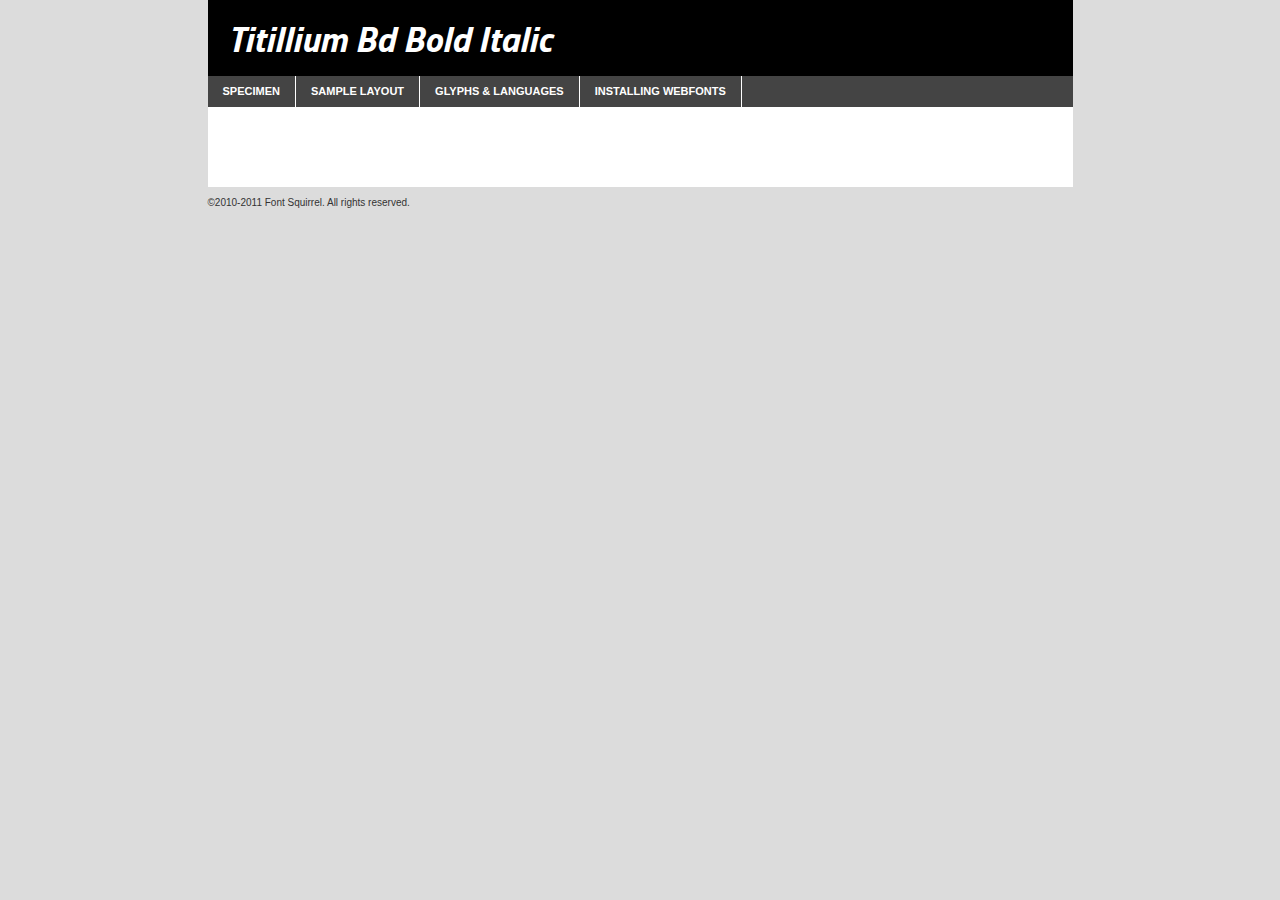
<file: webfonts/Titillium/Titillium-BoldItalic-demo.html>
<!DOCTYPE html PUBLIC "-//W3C//DTD XHTML 1.0 Transitional//EN"
	"http://www.w3.org/TR/xhtml1/DTD/xhtml1-transitional.dtd">

<html xmlns="http://www.w3.org/1999/xhtml" xml:lang="en" lang="en">
<head>
	<meta http-equiv="Content-Type" content="text/html; charset=utf-8" />
	<script src="http://ajax.googleapis.com/ajax/libs/jquery/1.7.2/jquery.min.js" type="text/javascript" charset="utf-8"></script>
	<script src="specimen_files/easytabs.js" type="text/javascript" charset="utf-8"></script>
	<link rel="stylesheet" href="specimen_files/specimen_stylesheet.css" type="text/css" charset="utf-8" />
	<link rel="stylesheet" href="stylesheet.css" type="text/css" charset="utf-8" />

	<style type="text/css">
					body{
				font-family: 'titillium_bdbold_italic';
							}
		</style>

	<title>Titillium Bd Bold Italic Specimen</title>
	
	
	<script type="text/javascript" charset="utf-8">
		$(document).ready(function() {
			$('#container').easyTabs({defaultContent:1});
		});
	</script>
</head>

<body>
<div id="container">
	<div id="header">
		Titillium Bd Bold Italic	</div>
	<ul class="tabs">
		<li><a href="#specimen">Specimen</a></li>
		<li><a href="#layout">Sample Layout</a></li>
				<li><a href="#glyphs">Glyphs &amp; Languages</a></li>
		<li><a href="#installing">Installing Webfonts</a></li>
		
	</ul>
	
	<div id="main_content">

		
			<div id="specimen">
		
				<div class="section">
					<div class="grid12 firstcol">
						<div class="huge">AaBb</div>
					</div>
				</div>
		
				<div class="section">
					<div class="glyph_range">A&#x200B;B&#x200b;C&#x200b;D&#x200b;E&#x200b;F&#x200b;G&#x200b;H&#x200b;I&#x200b;J&#x200b;K&#x200b;L&#x200b;M&#x200b;N&#x200b;O&#x200b;P&#x200b;Q&#x200b;R&#x200b;S&#x200b;T&#x200b;U&#x200b;V&#x200b;W&#x200b;X&#x200b;Y&#x200b;Z&#x200b;a&#x200b;b&#x200b;c&#x200b;d&#x200b;e&#x200b;f&#x200b;g&#x200b;h&#x200b;i&#x200b;j&#x200b;k&#x200b;l&#x200b;m&#x200b;n&#x200b;o&#x200b;p&#x200b;q&#x200b;r&#x200b;s&#x200b;t&#x200b;u&#x200b;v&#x200b;w&#x200b;x&#x200b;y&#x200b;z&#x200b;1&#x200b;2&#x200b;3&#x200b;4&#x200b;5&#x200b;6&#x200b;7&#x200b;8&#x200b;9&#x200b;0&#x200b;&amp;&#x200b;.&#x200b;,&#x200b;?&#x200b;!&#x200b;&#64;&#x200b;(&#x200b;)&#x200b;#&#x200b;$&#x200b;%&#x200b;*&#x200b;+&#x200b;-&#x200b;=&#x200b;:&#x200b;;</div>
				</div>
				<div class="section">
					<div class="grid12 firstcol">
						<table class="sample_table">
							<tr><td>10</td><td class="size10">abcdefghijklmnopqrstuvwxyzABCDEFGHIJKLMNOPQRSTUVWXYZ0123456789abcdefghijklmnopqrstuvwxyzABCDEFGHIJKLMNOPQRSTUVWXYZ0123456789abcdefghijklmnopqrstuvwxyzABCDEFGHIJKLMNOPQRSTUVWXYZ</td></tr>
							<tr><td>11</td><td class="size11">abcdefghijklmnopqrstuvwxyzABCDEFGHIJKLMNOPQRSTUVWXYZ0123456789abcdefghijklmnopqrstuvwxyzABCDEFGHIJKLMNOPQRSTUVWXYZ0123456789abcdefghijklmnopqrstuvwxyzABCDEFGHIJKLMNOPQRSTUVWXYZ</td></tr>
							<tr><td>12</td><td class="size12">abcdefghijklmnopqrstuvwxyzABCDEFGHIJKLMNOPQRSTUVWXYZ0123456789abcdefghijklmnopqrstuvwxyzABCDEFGHIJKLMNOPQRSTUVWXYZ0123456789abcdefghijklmnopqrstuvwxyzABCDEFGHIJKLMNOPQRSTUVWXYZ</td></tr>
							<tr><td>13</td><td class="size13">abcdefghijklmnopqrstuvwxyzABCDEFGHIJKLMNOPQRSTUVWXYZ0123456789abcdefghijklmnopqrstuvwxyzABCDEFGHIJKLMNOPQRSTUVWXYZ0123456789abcdefghijklmnopqrstuvwxyzABCDEFGHIJKLMNOPQRSTUVWXYZ</td></tr>
							<tr><td>14</td><td class="size14">abcdefghijklmnopqrstuvwxyzABCDEFGHIJKLMNOPQRSTUVWXYZ0123456789abcdefghijklmnopqrstuvwxyzABCDEFGHIJKLMNOPQRSTUVWXYZ0123456789abcdefghijklmnopqrstuvwxyzABCDEFGHIJKLMNOPQRSTUVWXYZ</td></tr>
							<tr><td>16</td><td class="size16">abcdefghijklmnopqrstuvwxyzABCDEFGHIJKLMNOPQRSTUVWXYZ0123456789abcdefghijklmnopqrstuvwxyzABCDEFGHIJKLMNOPQRSTUVWXYZ</td></tr>
							<tr><td>18</td><td class="size18">abcdefghijklmnopqrstuvwxyzABCDEFGHIJKLMNOPQRSTUVWXYZ0123456789abcdefghijklmnopqrstuvwxyzABCDEFGHIJKLMNOPQRSTUVWXYZ</td></tr>
							<tr><td>20</td><td class="size20">abcdefghijklmnopqrstuvwxyzABCDEFGHIJKLMNOPQRSTUVWXYZ0123456789abcdefghijklmnopqrstuvwxyzABCDEFGHIJKLMNOPQRSTUVWXYZ</td></tr>
							<tr><td>24</td><td class="size24">abcdefghijklmnopqrstuvwxyzABCDEFGHIJKLMNOPQRSTUVWXYZ0123456789abcdefghijklmnopqrstuvwxyzABCDEFGHIJKLMNOPQRSTUVWXYZ</td></tr>
							<tr><td>30</td><td class="size30">abcdefghijklmnopqrstuvwxyzABCDEFGHIJKLMNOPQRSTUVWXYZ0123456789abcdefghijklmnopqrstuvwxyzABCDEFGHIJKLMNOPQRSTUVWXYZ</td></tr>
							<tr><td>36</td><td class="size36">abcdefghijklmnopqrstuvwxyzABCDEFGHIJKLMNOPQRSTUVWXYZ0123456789abcdefghijklmnopqrstuvwxyzABCDEFGHIJKLMNOPQRSTUVWXYZ</td></tr>
							<tr><td>48</td><td class="size48">abcdefghijklmnopqrstuvwxyzABCDEFGHIJKLMNOPQRSTUVWXYZ0123456789abcdefghijklmnopqrstuvwxyzABCDEFGHIJKLMNOPQRSTUVWXYZ</td></tr>
							<tr><td>60</td><td class="size60">abcdefghijklmnopqrstuvwxyzABCDEFGHIJKLMNOPQRSTUVWXYZ0123456789abcdefghijklmnopqrstuvwxyzABCDEFGHIJKLMNOPQRSTUVWXYZ</td></tr>
							<tr><td>72</td><td class="size72">abcdefghijklmnopqrstuvwxyzABCDEFGHIJKLMNOPQRSTUVWXYZ0123456789abcdefghijklmnopqrstuvwxyzABCDEFGHIJKLMNOPQRSTUVWXYZ</td></tr>
							<tr><td>90</td><td class="size90">abcdefghijklmnopqrstuvwxyzABCDEFGHIJKLMNOPQRSTUVWXYZ0123456789abcdefghijklmnopqrstuvwxyzABCDEFGHIJKLMNOPQRSTUVWXYZ</td></tr>
						</table>
				
					</div>
			
				</div>
		
		
		
								<div class="section" id="bodycomparison">


										<div id="xheight">
				<div class="fontbody">&#x25FC;&#x25FC;&#x25FC;&#x25FC;&#x25FC;&#x25FC;&#x25FC;&#x25FC;&#x25FC;&#x25FC;&#x25FC;&#x25FC;&#x25FC;&#x25FC;&#x25FC;&#x25FC;&#x25FC;&#x25FC;&#x25FC;&#x25FC;&#x25FC;&#x25FC;&#x25FC;&#x25FC;&#x25FC;&#x25FC;&#x25FC;&#x25FC;&#x25FC;&#x25FC;&#x25FC;&#x25FC;&#x25FC;&#x25FC;&#x25FC;&#x25FC;&#x25FC;&#x25FC;&#x25FC;&#x25FC;&#x25FC;&#x25FC;&#x25FC;&#x25FC;&#x25FC;&#x25FC;&#x25FC;&#x25FC;&#x25FC;&#x25FC;&#x25FC;&#x25FC;&#x25FC;&#x25FC;&#x25FC;&#x25FC;&#x25FC;&#x25FC;&#x25FC;&#x25FC;&#x25FC;&#x25FC;&#x25FC;&#x25FC;&#x25FC;&#x25FC;&#x25FC;&#x25FC;&#x25FC;&#x25FC;&#x25FC;&#x25FC;&#x25FC;&#x25FC;&#x25FC;&#x25FC;&#x25FC;&#x25FC;&#x25FC;&#x25FC;&#x25FC;&#x25FC;&#x25FC;&#x25FC;&#x25FC;&#x25FC;&#x25FC;&#x25FC;&#x25FC;&#x25FC;&#x25FC;&#x25FC;&#x25FC;&#x25FC;&#x25FC;&#x25FC;&#x25FC;&#x25FC;&#x25FC;body</div><div class="arialbody">body</div><div class="verdanabody">body</div><div class="georgiabody">body</div></div>
										<div class="fontbody" style="z-index:1">
											body<span>Titillium Bd Bold Italic</span>
										</div>
										<div class="arialbody" style="z-index:1">
											body<span>Arial</span>
										</div>
										<div class="verdanabody" style="z-index:1">
											body<span>Verdana</span>
										</div>
										<div class="georgiabody" style="z-index:1">
											body<span>Georgia</span>
										</div>



								</div>
		
		
				<div class="section psample psample_row1" id="">
					
					<div class="grid2 firstcol">
						<p class="size10"><span>10.</span>Aenean lacinia bibendum nulla sed consectetur. Fusce dapibus, tellus ac cursus commodo, tortor mauris condimentum nibh, ut fermentum massa justo sit amet risus. Nullam id dolor id nibh ultricies vehicula ut id elit. Cum sociis natoque penatibus et magnis dis parturient montes, nascetur ridiculus mus. Nulla vitae elit libero, a pharetra augue.</p>
			
					</div>
					<div class="grid3">
						<p class="size11"><span>11.</span>Aenean lacinia bibendum nulla sed consectetur. Fusce dapibus, tellus ac cursus commodo, tortor mauris condimentum nibh, ut fermentum massa justo sit amet risus. Nullam id dolor id nibh ultricies vehicula ut id elit. Cum sociis natoque penatibus et magnis dis parturient montes, nascetur ridiculus mus. Nulla vitae elit libero, a pharetra augue.</p>
			
					</div>
					<div class="grid3">
						<p class="size12"><span>12.</span>Aenean lacinia bibendum nulla sed consectetur. Fusce dapibus, tellus ac cursus commodo, tortor mauris condimentum nibh, ut fermentum massa justo sit amet risus. Nullam id dolor id nibh ultricies vehicula ut id elit. Cum sociis natoque penatibus et magnis dis parturient montes, nascetur ridiculus mus. Nulla vitae elit libero, a pharetra augue.</p>
			
					</div>
					<div class="grid4">
						<p class="size13"><span>13.</span>Aenean lacinia bibendum nulla sed consectetur. Fusce dapibus, tellus ac cursus commodo, tortor mauris condimentum nibh, ut fermentum massa justo sit amet risus. Nullam id dolor id nibh ultricies vehicula ut id elit. Cum sociis natoque penatibus et magnis dis parturient montes, nascetur ridiculus mus. Nulla vitae elit libero, a pharetra augue.</p>
			
					</div>
					<div class="white_blend"></div>
					
				</div>
				<div class="section psample psample_row2" id="">
					<div class="grid3 firstcol">
						<p class="size14"><span>14.</span>Aenean lacinia bibendum nulla sed consectetur. Fusce dapibus, tellus ac cursus commodo, tortor mauris condimentum nibh, ut fermentum massa justo sit amet risus. Nullam id dolor id nibh ultricies vehicula ut id elit. Cum sociis natoque penatibus et magnis dis parturient montes, nascetur ridiculus mus. Nulla vitae elit libero, a pharetra augue.</p>
			
					</div>
					<div class="grid4">
						<p class="size16"><span>16.</span>Aenean lacinia bibendum nulla sed consectetur. Fusce dapibus, tellus ac cursus commodo, tortor mauris condimentum nibh, ut fermentum massa justo sit amet risus. Nullam id dolor id nibh ultricies vehicula ut id elit. Cum sociis natoque penatibus et magnis dis parturient montes, nascetur ridiculus mus. Nulla vitae elit libero, a pharetra augue.</p>
			
					</div>
					<div class="grid5">
						<p class="size18"><span>18.</span>Aenean lacinia bibendum nulla sed consectetur. Fusce dapibus, tellus ac cursus commodo, tortor mauris condimentum nibh, ut fermentum massa justo sit amet risus. Nullam id dolor id nibh ultricies vehicula ut id elit. Cum sociis natoque penatibus et magnis dis parturient montes, nascetur ridiculus mus. Nulla vitae elit libero, a pharetra augue.</p>
			
					</div>

					<div class="white_blend"></div>

				</div>
				
				<div class="section psample psample_row3" id="">
					<div class="grid5 firstcol">
						<p class="size20"><span>20.</span>Aenean lacinia bibendum nulla sed consectetur. Fusce dapibus, tellus ac cursus commodo, tortor mauris condimentum nibh, ut fermentum massa justo sit amet risus. Nullam id dolor id nibh ultricies vehicula ut id elit. Cum sociis natoque penatibus et magnis dis parturient montes, nascetur ridiculus mus. Nulla vitae elit libero, a pharetra augue.</p>
					</div>
					<div class="grid7">
						<p class="size24"><span>24.</span>Aenean lacinia bibendum nulla sed consectetur. Fusce dapibus, tellus ac cursus commodo, tortor mauris condimentum nibh, ut fermentum massa justo sit amet risus. Nullam id dolor id nibh ultricies vehicula ut id elit. Cum sociis natoque penatibus et magnis dis parturient montes, nascetur ridiculus mus. Nulla vitae elit libero, a pharetra augue.</p>
					</div>
					
					<div class="white_blend"></div>
					
				</div>
				
				<div class="section psample psample_row4" id="">
					<div class="grid12 firstcol">
						<p class="size30"><span>30.</span>Aenean lacinia bibendum nulla sed consectetur. Fusce dapibus, tellus ac cursus commodo, tortor mauris condimentum nibh, ut fermentum massa justo sit amet risus. Nullam id dolor id nibh ultricies vehicula ut id elit. Cum sociis natoque penatibus et magnis dis parturient montes, nascetur ridiculus mus. Nulla vitae elit libero, a pharetra augue.</p>
					</div>
					<div class="white_blend"></div>
					
				</div>
				
				
				
				<div class="section psample psample_row1 fullreverse">
					<div class="grid2 firstcol">
						<p class="size10"><span>10.</span>Aenean lacinia bibendum nulla sed consectetur. Fusce dapibus, tellus ac cursus commodo, tortor mauris condimentum nibh, ut fermentum massa justo sit amet risus. Nullam id dolor id nibh ultricies vehicula ut id elit. Cum sociis natoque penatibus et magnis dis parturient montes, nascetur ridiculus mus. Nulla vitae elit libero, a pharetra augue.</p>
			
					</div>
					<div class="grid3">
						<p class="size11"><span>11.</span>Aenean lacinia bibendum nulla sed consectetur. Fusce dapibus, tellus ac cursus commodo, tortor mauris condimentum nibh, ut fermentum massa justo sit amet risus. Nullam id dolor id nibh ultricies vehicula ut id elit. Cum sociis natoque penatibus et magnis dis parturient montes, nascetur ridiculus mus. Nulla vitae elit libero, a pharetra augue.</p>
			
					</div>
					<div class="grid3">
						<p class="size12"><span>12.</span>Aenean lacinia bibendum nulla sed consectetur. Fusce dapibus, tellus ac cursus commodo, tortor mauris condimentum nibh, ut fermentum massa justo sit amet risus. Nullam id dolor id nibh ultricies vehicula ut id elit. Cum sociis natoque penatibus et magnis dis parturient montes, nascetur ridiculus mus. Nulla vitae elit libero, a pharetra augue.</p>
			
					</div>
					<div class="grid4">
						<p class="size13"><span>13.</span>Aenean lacinia bibendum nulla sed consectetur. Fusce dapibus, tellus ac cursus commodo, tortor mauris condimentum nibh, ut fermentum massa justo sit amet risus. Nullam id dolor id nibh ultricies vehicula ut id elit. Cum sociis natoque penatibus et magnis dis parturient montes, nascetur ridiculus mus. Nulla vitae elit libero, a pharetra augue.</p>
			
					</div>
					<div class="black_blend"></div>
					
				</div>
				
				<div class="section psample psample_row2 fullreverse">
					<div class="grid3 firstcol">
						<p class="size14"><span>14.</span>Aenean lacinia bibendum nulla sed consectetur. Fusce dapibus, tellus ac cursus commodo, tortor mauris condimentum nibh, ut fermentum massa justo sit amet risus. Nullam id dolor id nibh ultricies vehicula ut id elit. Cum sociis natoque penatibus et magnis dis parturient montes, nascetur ridiculus mus. Nulla vitae elit libero, a pharetra augue.</p>
			
					</div>
					<div class="grid4">
						<p class="size16"><span>16.</span>Aenean lacinia bibendum nulla sed consectetur. Fusce dapibus, tellus ac cursus commodo, tortor mauris condimentum nibh, ut fermentum massa justo sit amet risus. Nullam id dolor id nibh ultricies vehicula ut id elit. Cum sociis natoque penatibus et magnis dis parturient montes, nascetur ridiculus mus. Nulla vitae elit libero, a pharetra augue.</p>
			
					</div>
					<div class="grid5">
						<p class="size18"><span>18.</span>Aenean lacinia bibendum nulla sed consectetur. Fusce dapibus, tellus ac cursus commodo, tortor mauris condimentum nibh, ut fermentum massa justo sit amet risus. Nullam id dolor id nibh ultricies vehicula ut id elit. Cum sociis natoque penatibus et magnis dis parturient montes, nascetur ridiculus mus. Nulla vitae elit libero, a pharetra augue.</p>
			
					</div>
					<div class="black_blend"></div>

				</div>
				
				<div class="section psample fullreverse psample_row3" id="">
					<div class="grid5 firstcol">
						<p class="size20"><span>20.</span>Aenean lacinia bibendum nulla sed consectetur. Fusce dapibus, tellus ac cursus commodo, tortor mauris condimentum nibh, ut fermentum massa justo sit amet risus. Nullam id dolor id nibh ultricies vehicula ut id elit. Cum sociis natoque penatibus et magnis dis parturient montes, nascetur ridiculus mus. Nulla vitae elit libero, a pharetra augue.</p>
					</div>
					<div class="grid7">
						<p class="size24"><span>24.</span>Aenean lacinia bibendum nulla sed consectetur. Fusce dapibus, tellus ac cursus commodo, tortor mauris condimentum nibh, ut fermentum massa justo sit amet risus. Nullam id dolor id nibh ultricies vehicula ut id elit. Cum sociis natoque penatibus et magnis dis parturient montes, nascetur ridiculus mus. Nulla vitae elit libero, a pharetra augue.</p>
					</div>
					
					<div class="black_blend"></div>
					
				</div>
				
				<div class="section psample fullreverse psample_row4" id="" style="border-bottom: 20px #000 solid;">
					<div class="grid12 firstcol">
						<p class="size30"><span>30.</span>Aenean lacinia bibendum nulla sed consectetur. Fusce dapibus, tellus ac cursus commodo, tortor mauris condimentum nibh, ut fermentum massa justo sit amet risus. Nullam id dolor id nibh ultricies vehicula ut id elit. Cum sociis natoque penatibus et magnis dis parturient montes, nascetur ridiculus mus. Nulla vitae elit libero, a pharetra augue.</p>
					</div>
					<div class="black_blend"></div>
					
				</div>
				
				
				
				
			</div>
			
			<div id="layout">
				
				<div class="section">
					
					<div class="grid12 firstcol">
						<h1>Lorem Ipsum Dolor</h1>
						<h2>Etiam porta sem malesuada magna mollis euismod</h2>
						
						<p class="byline">By <a href="#link">Aenean Lacinia</a></p>
					</div>
				</div>
				<div class="section">
					<div class="grid8 firstcol">
						<p class="large">Donec sed odio dui. Morbi leo risus, porta ac consectetur ac, vestibulum at eros. Fusce dapibus, tellus ac cursus commodo, tortor mauris condimentum nibh, ut fermentum massa justo sit amet risus. </p>

						
						<h3>Pellentesque ornare sem</h3>

						<p>Maecenas sed diam eget risus varius blandit sit amet non magna. Maecenas faucibus mollis interdum. Donec ullamcorper nulla non metus auctor fringilla. Nullam id dolor id nibh ultricies vehicula ut id elit. Nullam id dolor id nibh ultricies vehicula ut id elit. </p>

						<p>Aenean eu leo quam. Pellentesque ornare sem lacinia quam venenatis vestibulum. Lorem ipsum dolor sit amet, consectetur adipiscing elit. Cum sociis natoque penatibus et magnis dis parturient montes, nascetur ridiculus mus. </p>

						<p>Nulla vitae elit libero, a pharetra augue. Praesent commodo cursus magna, vel scelerisque nisl consectetur et. Aenean lacinia bibendum nulla sed consectetur. </p>

						<p>Nullam quis risus eget urna mollis ornare vel eu leo. Nullam quis risus eget urna mollis ornare vel eu leo. Maecenas sed diam eget risus varius blandit sit amet non magna. Donec ullamcorper nulla non metus auctor fringilla. </p>

						<h3>Cras mattis consectetur</h3>

						<p>Aenean eu leo quam. Pellentesque ornare sem lacinia quam venenatis vestibulum. Aenean lacinia bibendum nulla sed consectetur. Integer posuere erat a ante venenatis dapibus posuere velit aliquet. Cras mattis consectetur purus sit amet fermentum. </p>

						<p>Nullam id dolor id nibh ultricies vehicula ut id elit. Nullam quis risus eget urna mollis ornare vel eu leo. Cras mattis consectetur purus sit amet fermentum.</p>
					</div>
					
					<div class="grid4 sidebar">
						
						<div class="box reverse">
							<p class="last">Nullam quis risus eget urna mollis ornare vel eu leo. Donec ullamcorper nulla non metus auctor fringilla. Cras mattis consectetur purus sit amet fermentum. Sed posuere consectetur est at lobortis. Lorem ipsum dolor sit amet, consectetur adipiscing elit. </p>
						</div>
						
						<p class="caption">Maecenas sed diam eget risus varius.</p>

						<p>Vestibulum id ligula porta felis euismod semper. Integer posuere erat a ante venenatis dapibus posuere velit aliquet. Vestibulum id ligula porta felis euismod semper. Sed posuere consectetur est at lobortis. Maecenas sed diam eget risus varius blandit sit amet non magna. Fusce dapibus, tellus ac cursus commodo, tortor mauris condimentum nibh, ut fermentum massa justo sit amet risus. </p>

					

						<p>Duis mollis, est non commodo luctus, nisi erat porttitor ligula, eget lacinia odio sem nec elit. Aenean lacinia bibendum nulla sed consectetur. Vivamus sagittis lacus vel augue laoreet rutrum faucibus dolor auctor. Aenean lacinia bibendum nulla sed consectetur. Nullam quis risus eget urna mollis ornare vel eu leo. </p>

						<p>Praesent commodo cursus magna, vel scelerisque nisl consectetur et. Donec ullamcorper nulla non metus auctor fringilla. Maecenas faucibus mollis interdum. Fusce dapibus, tellus ac cursus commodo, tortor mauris condimentum nibh, ut fermentum massa justo sit amet risus. </p>

					</div>
				</div>
				
			</div>


			



		<div id="glyphs">
			<div class="section">
				<div class="grid12 firstcol">
			
				<h1>Language Support</h1>
				<p>The subset of Titillium Bd Bold Italic in this kit supports the following languages:<br />
			
					Albanian, Basque, Breton, Chamorro, Danish, Dutch, English, Faroese, Finnish, French, Frisian, Galician, German, Icelandic, Italian, Malagasy, Norwegian, Portuguese, Spanish, Swedish				</p>
				<h1>Glyph Chart</h1>
				<p>The subset of Titillium Bd Bold Italic in this kit includes all the glyphs listed below. Unicode entities are included above each glyph to help you insert individual characters into your layout.</p>
				<div id="glyph_chart">
			
																				 <div><p>&amp;#32;</p>&#32;</div>
																				 <div><p>&amp;#33;</p>&#33;</div>
																				 <div><p>&amp;#34;</p>&#34;</div>
																				 <div><p>&amp;#35;</p>&#35;</div>
																				 <div><p>&amp;#36;</p>&#36;</div>
																				 <div><p>&amp;#37;</p>&#37;</div>
																				 <div><p>&amp;#38;</p>&#38;</div>
																				 <div><p>&amp;#39;</p>&#39;</div>
																				 <div><p>&amp;#40;</p>&#40;</div>
																				 <div><p>&amp;#41;</p>&#41;</div>
																				 <div><p>&amp;#42;</p>&#42;</div>
																				 <div><p>&amp;#43;</p>&#43;</div>
																				 <div><p>&amp;#44;</p>&#44;</div>
																				 <div><p>&amp;#45;</p>&#45;</div>
																				 <div><p>&amp;#46;</p>&#46;</div>
																				 <div><p>&amp;#47;</p>&#47;</div>
																				 <div><p>&amp;#48;</p>&#48;</div>
																				 <div><p>&amp;#49;</p>&#49;</div>
																				 <div><p>&amp;#50;</p>&#50;</div>
																				 <div><p>&amp;#51;</p>&#51;</div>
																				 <div><p>&amp;#52;</p>&#52;</div>
																				 <div><p>&amp;#53;</p>&#53;</div>
																				 <div><p>&amp;#54;</p>&#54;</div>
																				 <div><p>&amp;#55;</p>&#55;</div>
																				 <div><p>&amp;#56;</p>&#56;</div>
																				 <div><p>&amp;#57;</p>&#57;</div>
																				 <div><p>&amp;#58;</p>&#58;</div>
																				 <div><p>&amp;#59;</p>&#59;</div>
																				 <div><p>&amp;#60;</p>&#60;</div>
																				 <div><p>&amp;#61;</p>&#61;</div>
																				 <div><p>&amp;#62;</p>&#62;</div>
																				 <div><p>&amp;#63;</p>&#63;</div>
																				 <div><p>&amp;#64;</p>&#64;</div>
																				 <div><p>&amp;#65;</p>&#65;</div>
																				 <div><p>&amp;#66;</p>&#66;</div>
																				 <div><p>&amp;#67;</p>&#67;</div>
																				 <div><p>&amp;#68;</p>&#68;</div>
																				 <div><p>&amp;#69;</p>&#69;</div>
																				 <div><p>&amp;#70;</p>&#70;</div>
																				 <div><p>&amp;#71;</p>&#71;</div>
																				 <div><p>&amp;#72;</p>&#72;</div>
																				 <div><p>&amp;#73;</p>&#73;</div>
																				 <div><p>&amp;#74;</p>&#74;</div>
																				 <div><p>&amp;#75;</p>&#75;</div>
																				 <div><p>&amp;#76;</p>&#76;</div>
																				 <div><p>&amp;#77;</p>&#77;</div>
																				 <div><p>&amp;#78;</p>&#78;</div>
																				 <div><p>&amp;#79;</p>&#79;</div>
																				 <div><p>&amp;#80;</p>&#80;</div>
																				 <div><p>&amp;#81;</p>&#81;</div>
																				 <div><p>&amp;#82;</p>&#82;</div>
																				 <div><p>&amp;#83;</p>&#83;</div>
																				 <div><p>&amp;#84;</p>&#84;</div>
																				 <div><p>&amp;#85;</p>&#85;</div>
																				 <div><p>&amp;#86;</p>&#86;</div>
																				 <div><p>&amp;#87;</p>&#87;</div>
																				 <div><p>&amp;#88;</p>&#88;</div>
																				 <div><p>&amp;#89;</p>&#89;</div>
																				 <div><p>&amp;#90;</p>&#90;</div>
																				 <div><p>&amp;#91;</p>&#91;</div>
																				 <div><p>&amp;#92;</p>&#92;</div>
																				 <div><p>&amp;#93;</p>&#93;</div>
																				 <div><p>&amp;#94;</p>&#94;</div>
																				 <div><p>&amp;#95;</p>&#95;</div>
																				 <div><p>&amp;#96;</p>&#96;</div>
																				 <div><p>&amp;#97;</p>&#97;</div>
																				 <div><p>&amp;#98;</p>&#98;</div>
																				 <div><p>&amp;#99;</p>&#99;</div>
																				 <div><p>&amp;#100;</p>&#100;</div>
																				 <div><p>&amp;#101;</p>&#101;</div>
																				 <div><p>&amp;#102;</p>&#102;</div>
																				 <div><p>&amp;#103;</p>&#103;</div>
																				 <div><p>&amp;#104;</p>&#104;</div>
																				 <div><p>&amp;#105;</p>&#105;</div>
																				 <div><p>&amp;#106;</p>&#106;</div>
																				 <div><p>&amp;#107;</p>&#107;</div>
																				 <div><p>&amp;#108;</p>&#108;</div>
																				 <div><p>&amp;#109;</p>&#109;</div>
																				 <div><p>&amp;#110;</p>&#110;</div>
																				 <div><p>&amp;#111;</p>&#111;</div>
																				 <div><p>&amp;#112;</p>&#112;</div>
																				 <div><p>&amp;#113;</p>&#113;</div>
																				 <div><p>&amp;#114;</p>&#114;</div>
																				 <div><p>&amp;#115;</p>&#115;</div>
																				 <div><p>&amp;#116;</p>&#116;</div>
																				 <div><p>&amp;#117;</p>&#117;</div>
																				 <div><p>&amp;#118;</p>&#118;</div>
																				 <div><p>&amp;#119;</p>&#119;</div>
																				 <div><p>&amp;#120;</p>&#120;</div>
																				 <div><p>&amp;#121;</p>&#121;</div>
																				 <div><p>&amp;#122;</p>&#122;</div>
																				 <div><p>&amp;#123;</p>&#123;</div>
																				 <div><p>&amp;#124;</p>&#124;</div>
																				 <div><p>&amp;#125;</p>&#125;</div>
																				 <div><p>&amp;#126;</p>&#126;</div>
																				 <div><p>&amp;#160;</p>&#160;</div>
																				 <div><p>&amp;#161;</p>&#161;</div>
																				 <div><p>&amp;#162;</p>&#162;</div>
																				 <div><p>&amp;#163;</p>&#163;</div>
																				 <div><p>&amp;#164;</p>&#164;</div>
																				 <div><p>&amp;#165;</p>&#165;</div>
																				 <div><p>&amp;#166;</p>&#166;</div>
																				 <div><p>&amp;#167;</p>&#167;</div>
																				 <div><p>&amp;#168;</p>&#168;</div>
																				 <div><p>&amp;#169;</p>&#169;</div>
																				 <div><p>&amp;#170;</p>&#170;</div>
																				 <div><p>&amp;#171;</p>&#171;</div>
																				 <div><p>&amp;#172;</p>&#172;</div>
																				 <div><p>&amp;#173;</p>&#173;</div>
																				 <div><p>&amp;#174;</p>&#174;</div>
																				 <div><p>&amp;#175;</p>&#175;</div>
																				 <div><p>&amp;#176;</p>&#176;</div>
																				 <div><p>&amp;#177;</p>&#177;</div>
																				 <div><p>&amp;#178;</p>&#178;</div>
																				 <div><p>&amp;#179;</p>&#179;</div>
																				 <div><p>&amp;#180;</p>&#180;</div>
																				 <div><p>&amp;#181;</p>&#181;</div>
																				 <div><p>&amp;#182;</p>&#182;</div>
																				 <div><p>&amp;#183;</p>&#183;</div>
																				 <div><p>&amp;#184;</p>&#184;</div>
																				 <div><p>&amp;#185;</p>&#185;</div>
																				 <div><p>&amp;#186;</p>&#186;</div>
																				 <div><p>&amp;#187;</p>&#187;</div>
																				 <div><p>&amp;#188;</p>&#188;</div>
																				 <div><p>&amp;#189;</p>&#189;</div>
																				 <div><p>&amp;#190;</p>&#190;</div>
																				 <div><p>&amp;#191;</p>&#191;</div>
																				 <div><p>&amp;#192;</p>&#192;</div>
																				 <div><p>&amp;#193;</p>&#193;</div>
																				 <div><p>&amp;#194;</p>&#194;</div>
																				 <div><p>&amp;#195;</p>&#195;</div>
																				 <div><p>&amp;#196;</p>&#196;</div>
																				 <div><p>&amp;#197;</p>&#197;</div>
																				 <div><p>&amp;#198;</p>&#198;</div>
																				 <div><p>&amp;#199;</p>&#199;</div>
																				 <div><p>&amp;#200;</p>&#200;</div>
																				 <div><p>&amp;#201;</p>&#201;</div>
																				 <div><p>&amp;#202;</p>&#202;</div>
																				 <div><p>&amp;#203;</p>&#203;</div>
																				 <div><p>&amp;#204;</p>&#204;</div>
																				 <div><p>&amp;#205;</p>&#205;</div>
																				 <div><p>&amp;#206;</p>&#206;</div>
																				 <div><p>&amp;#207;</p>&#207;</div>
																				 <div><p>&amp;#208;</p>&#208;</div>
																				 <div><p>&amp;#209;</p>&#209;</div>
																				 <div><p>&amp;#210;</p>&#210;</div>
																				 <div><p>&amp;#211;</p>&#211;</div>
																				 <div><p>&amp;#212;</p>&#212;</div>
																				 <div><p>&amp;#213;</p>&#213;</div>
																				 <div><p>&amp;#214;</p>&#214;</div>
																				 <div><p>&amp;#215;</p>&#215;</div>
																				 <div><p>&amp;#216;</p>&#216;</div>
																				 <div><p>&amp;#217;</p>&#217;</div>
																				 <div><p>&amp;#218;</p>&#218;</div>
																				 <div><p>&amp;#219;</p>&#219;</div>
																				 <div><p>&amp;#220;</p>&#220;</div>
																				 <div><p>&amp;#221;</p>&#221;</div>
																				 <div><p>&amp;#222;</p>&#222;</div>
																				 <div><p>&amp;#223;</p>&#223;</div>
																				 <div><p>&amp;#224;</p>&#224;</div>
																				 <div><p>&amp;#225;</p>&#225;</div>
																				 <div><p>&amp;#226;</p>&#226;</div>
																				 <div><p>&amp;#227;</p>&#227;</div>
																				 <div><p>&amp;#228;</p>&#228;</div>
																				 <div><p>&amp;#229;</p>&#229;</div>
																				 <div><p>&amp;#230;</p>&#230;</div>
																				 <div><p>&amp;#231;</p>&#231;</div>
																				 <div><p>&amp;#232;</p>&#232;</div>
																				 <div><p>&amp;#233;</p>&#233;</div>
																				 <div><p>&amp;#234;</p>&#234;</div>
																				 <div><p>&amp;#235;</p>&#235;</div>
																				 <div><p>&amp;#236;</p>&#236;</div>
																				 <div><p>&amp;#237;</p>&#237;</div>
																				 <div><p>&amp;#238;</p>&#238;</div>
																				 <div><p>&amp;#239;</p>&#239;</div>
																				 <div><p>&amp;#240;</p>&#240;</div>
																				 <div><p>&amp;#241;</p>&#241;</div>
																				 <div><p>&amp;#242;</p>&#242;</div>
																				 <div><p>&amp;#243;</p>&#243;</div>
																				 <div><p>&amp;#244;</p>&#244;</div>
																				 <div><p>&amp;#245;</p>&#245;</div>
																				 <div><p>&amp;#246;</p>&#246;</div>
																				 <div><p>&amp;#247;</p>&#247;</div>
																				 <div><p>&amp;#248;</p>&#248;</div>
																				 <div><p>&amp;#249;</p>&#249;</div>
																				 <div><p>&amp;#250;</p>&#250;</div>
																				 <div><p>&amp;#251;</p>&#251;</div>
																				 <div><p>&amp;#252;</p>&#252;</div>
																				 <div><p>&amp;#253;</p>&#253;</div>
																				 <div><p>&amp;#254;</p>&#254;</div>
																				 <div><p>&amp;#255;</p>&#255;</div>
																				 <div><p>&amp;#338;</p>&#338;</div>
																				 <div><p>&amp;#339;</p>&#339;</div>
																				 <div><p>&amp;#376;</p>&#376;</div>
																				 <div><p>&amp;#710;</p>&#710;</div>
																				 <div><p>&amp;#732;</p>&#732;</div>
																				 <div><p>&amp;#8192;</p>&#8192;</div>
																				 <div><p>&amp;#8193;</p>&#8193;</div>
																				 <div><p>&amp;#8194;</p>&#8194;</div>
																				 <div><p>&amp;#8195;</p>&#8195;</div>
																				 <div><p>&amp;#8196;</p>&#8196;</div>
																				 <div><p>&amp;#8197;</p>&#8197;</div>
																				 <div><p>&amp;#8198;</p>&#8198;</div>
																				 <div><p>&amp;#8199;</p>&#8199;</div>
																				 <div><p>&amp;#8200;</p>&#8200;</div>
																				 <div><p>&amp;#8201;</p>&#8201;</div>
																				 <div><p>&amp;#8202;</p>&#8202;</div>
																				 <div><p>&amp;#8208;</p>&#8208;</div>
																				 <div><p>&amp;#8209;</p>&#8209;</div>
																				 <div><p>&amp;#8210;</p>&#8210;</div>
																				 <div><p>&amp;#8211;</p>&#8211;</div>
																				 <div><p>&amp;#8212;</p>&#8212;</div>
																				 <div><p>&amp;#8216;</p>&#8216;</div>
																				 <div><p>&amp;#8217;</p>&#8217;</div>
																				 <div><p>&amp;#8218;</p>&#8218;</div>
																				 <div><p>&amp;#8220;</p>&#8220;</div>
																				 <div><p>&amp;#8221;</p>&#8221;</div>
																				 <div><p>&amp;#8222;</p>&#8222;</div>
																				 <div><p>&amp;#8226;</p>&#8226;</div>
																				 <div><p>&amp;#8230;</p>&#8230;</div>
																				 <div><p>&amp;#8239;</p>&#8239;</div>
																				 <div><p>&amp;#8249;</p>&#8249;</div>
																				 <div><p>&amp;#8250;</p>&#8250;</div>
																				 <div><p>&amp;#8287;</p>&#8287;</div>
																				 <div><p>&amp;#8364;</p>&#8364;</div>
																				 <div><p>&amp;#8482;</p>&#8482;</div>
																				 <div><p>&amp;#9724;</p>&#9724;</div>
																																																</div>	
				</div>
		
		
			</div>
		</div>
		
		
		<div id="specs">
			
		</div>
	
		<div id="installing">
			<div class="section">
				<div class="grid7 firstcol">
					<h1>Installing Webfonts</h1>
					
					<p>Webfonts are supported by all major browser platforms but not all in the same way. There are currently four different font formats that must be included in order to target all browsers. This includes TTF, WOFF, EOT and SVG.</p>
					
					<h2>1. Upload your webfonts</h2>
					<p>You must upload your webfont kit to your website. They should be in or near the same directory as your CSS files.</p>
					
					<h2>2. Include the webfont stylesheet</h2>
					<p>A special CSS @font-face declaration helps the various browsers select the appropriate font it needs without causing you a bunch of headaches. Learn more about this syntax by reading the <a href="http://www.fontspring.com/blog/further-hardening-of-the-bulletproof-syntax">Fontspring blog post</a> about it. The code for it is as follows:</p>


<code>
@font-face{ 
	font-family: 'MyWebFont';
	src: url('WebFont.eot');
	src: url('WebFont.eot?#iefix') format('embedded-opentype'),
	     url('WebFont.woff') format('woff'),
	     url('WebFont.ttf') format('truetype'),
	     url('WebFont.svg#webfont') format('svg');
}
</code>

	<p>We've already gone ahead and generated the code for you. All you have to do is link to the stylesheet in your HTML, like this:</p>
	<code>&lt;link rel=&quot;stylesheet&quot; href=&quot;stylesheet.css&quot; type=&quot;text/css&quot; charset=&quot;utf-8&quot; /&gt;</code>

					<h2>3. Modify your own stylesheet</h2>
					<p>To take advantage of your new fonts, you must tell your stylesheet to use them. Look at the original @font-face declaration above and find the property called "font-family." The name linked there will be what you use to reference the font. Prepend that webfont name to the font stack in the "font-family" property, inside the selector you want to change. For example:</p>
<code>p { font-family: 'WebFont', Arial, sans-serif; }</code>

<h2>4. Test</h2>
<p>Getting webfonts to work cross-browser <em>can</em> be tricky. Use the information in the sidebar to help you if you find that fonts aren't loading in a particular browser.</p>
				</div>
				
				<div class="grid5 sidebar">
					<div class="box">
						<h2>Troubleshooting<br />Font-Face Problems</h2>
						<p>Having trouble getting your webfonts to load in your new website? Here are some tips to sort out what might be the problem.</p>

						<h3>Fonts not showing in any browser</h3>

						<p>This sounds like you need to work on the plumbing. You either did not upload the fonts to the correct directory, or you did not link the fonts properly in the CSS. If you've confirmed that all this is correct and you still have a problem, take a look at your .htaccess file and see if requests are getting intercepted.</p>

						<h3>Fonts not loading in iPhone or iPad</h3>

						<p>The most common problem here is that you are serving the fonts from an IIS server. IIS refuses to serve files that have unknown MIME types. If that is the case, you must set the MIME type for SVG to "image/svg+xml" in the server settings. Follow these instructions from Microsoft if you need help.</p>

						<h3>Fonts not loading in Firefox</h3>

						<p>The primary reason for this failure? You are still using a version Firefox older than 3.5. So upgrade already! If that isn't it, then you are very likely serving fonts from a different domain. Firefox requires that all font assets be served from the same domain. Lastly it is possible that you need to add WOFF to your list of MIME types (if you are serving via IIS.)</p>

						<h3>Fonts not loading in IE</h3>

						<p>Are you looking at Internet Explorer on an actual Windows machine or are you cheating by using a service like Adobe BrowserLab? Many of these screenshot services do not render @font-face for IE. Best to test it on a real machine.</p>

						<h3>Fonts not loading in IE9</h3>

						<p>IE9, like Firefox, requires that fonts be served from the same domain as the website. Make sure that is the case.</p>
					</div>
				</div>
			</div>
			
		</div>
	
	</div>
	<div id="footer">
		<p>&copy;2010-2011 Font Squirrel. All rights reserved.</p>
	</div>
</div>
</body>
</html>
</file>
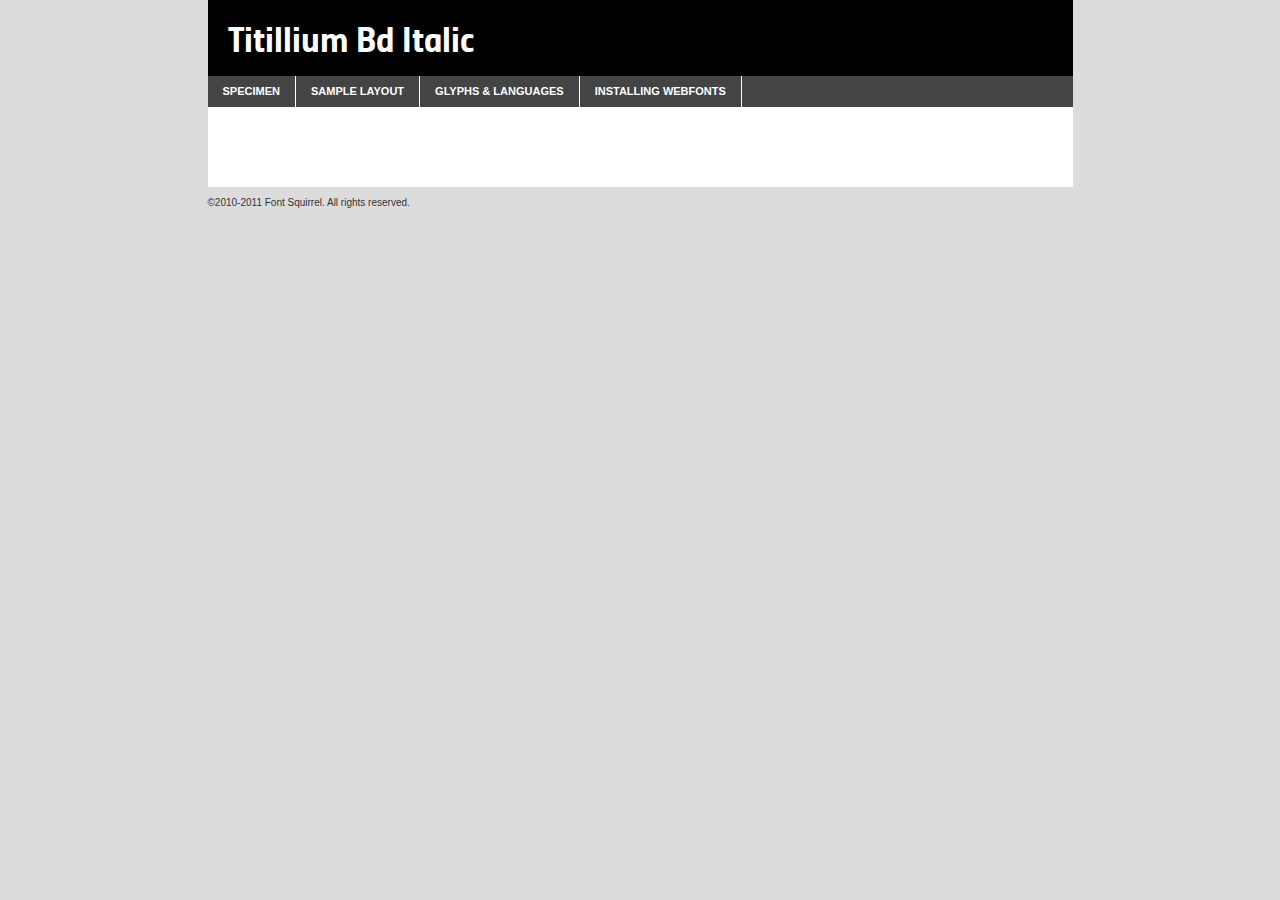
<file: webfonts/Titillium/Titillium-BoldUpright-demo.html>
<!DOCTYPE html PUBLIC "-//W3C//DTD XHTML 1.0 Transitional//EN"
	"http://www.w3.org/TR/xhtml1/DTD/xhtml1-transitional.dtd">

<html xmlns="http://www.w3.org/1999/xhtml" xml:lang="en" lang="en">
<head>
	<meta http-equiv="Content-Type" content="text/html; charset=utf-8" />
	<script src="http://ajax.googleapis.com/ajax/libs/jquery/1.7.2/jquery.min.js" type="text/javascript" charset="utf-8"></script>
	<script src="specimen_files/easytabs.js" type="text/javascript" charset="utf-8"></script>
	<link rel="stylesheet" href="specimen_files/specimen_stylesheet.css" type="text/css" charset="utf-8" />
	<link rel="stylesheet" href="stylesheet.css" type="text/css" charset="utf-8" />

	<style type="text/css">
					body{
				font-family: 'titilliumbold_upright';
							}
		</style>

	<title>Titillium Bd Italic Specimen</title>
	
	
	<script type="text/javascript" charset="utf-8">
		$(document).ready(function() {
			$('#container').easyTabs({defaultContent:1});
		});
	</script>
</head>

<body>
<div id="container">
	<div id="header">
		Titillium Bd Italic	</div>
	<ul class="tabs">
		<li><a href="#specimen">Specimen</a></li>
		<li><a href="#layout">Sample Layout</a></li>
				<li><a href="#glyphs">Glyphs &amp; Languages</a></li>
		<li><a href="#installing">Installing Webfonts</a></li>
		
	</ul>
	
	<div id="main_content">

		
			<div id="specimen">
		
				<div class="section">
					<div class="grid12 firstcol">
						<div class="huge">AaBb</div>
					</div>
				</div>
		
				<div class="section">
					<div class="glyph_range">A&#x200B;B&#x200b;C&#x200b;D&#x200b;E&#x200b;F&#x200b;G&#x200b;H&#x200b;I&#x200b;J&#x200b;K&#x200b;L&#x200b;M&#x200b;N&#x200b;O&#x200b;P&#x200b;Q&#x200b;R&#x200b;S&#x200b;T&#x200b;U&#x200b;V&#x200b;W&#x200b;X&#x200b;Y&#x200b;Z&#x200b;a&#x200b;b&#x200b;c&#x200b;d&#x200b;e&#x200b;f&#x200b;g&#x200b;h&#x200b;i&#x200b;j&#x200b;k&#x200b;l&#x200b;m&#x200b;n&#x200b;o&#x200b;p&#x200b;q&#x200b;r&#x200b;s&#x200b;t&#x200b;u&#x200b;v&#x200b;w&#x200b;x&#x200b;y&#x200b;z&#x200b;1&#x200b;2&#x200b;3&#x200b;4&#x200b;5&#x200b;6&#x200b;7&#x200b;8&#x200b;9&#x200b;0&#x200b;&amp;&#x200b;.&#x200b;,&#x200b;?&#x200b;!&#x200b;&#64;&#x200b;(&#x200b;)&#x200b;#&#x200b;$&#x200b;%&#x200b;*&#x200b;+&#x200b;-&#x200b;=&#x200b;:&#x200b;;</div>
				</div>
				<div class="section">
					<div class="grid12 firstcol">
						<table class="sample_table">
							<tr><td>10</td><td class="size10">abcdefghijklmnopqrstuvwxyzABCDEFGHIJKLMNOPQRSTUVWXYZ0123456789abcdefghijklmnopqrstuvwxyzABCDEFGHIJKLMNOPQRSTUVWXYZ0123456789abcdefghijklmnopqrstuvwxyzABCDEFGHIJKLMNOPQRSTUVWXYZ</td></tr>
							<tr><td>11</td><td class="size11">abcdefghijklmnopqrstuvwxyzABCDEFGHIJKLMNOPQRSTUVWXYZ0123456789abcdefghijklmnopqrstuvwxyzABCDEFGHIJKLMNOPQRSTUVWXYZ0123456789abcdefghijklmnopqrstuvwxyzABCDEFGHIJKLMNOPQRSTUVWXYZ</td></tr>
							<tr><td>12</td><td class="size12">abcdefghijklmnopqrstuvwxyzABCDEFGHIJKLMNOPQRSTUVWXYZ0123456789abcdefghijklmnopqrstuvwxyzABCDEFGHIJKLMNOPQRSTUVWXYZ0123456789abcdefghijklmnopqrstuvwxyzABCDEFGHIJKLMNOPQRSTUVWXYZ</td></tr>
							<tr><td>13</td><td class="size13">abcdefghijklmnopqrstuvwxyzABCDEFGHIJKLMNOPQRSTUVWXYZ0123456789abcdefghijklmnopqrstuvwxyzABCDEFGHIJKLMNOPQRSTUVWXYZ0123456789abcdefghijklmnopqrstuvwxyzABCDEFGHIJKLMNOPQRSTUVWXYZ</td></tr>
							<tr><td>14</td><td class="size14">abcdefghijklmnopqrstuvwxyzABCDEFGHIJKLMNOPQRSTUVWXYZ0123456789abcdefghijklmnopqrstuvwxyzABCDEFGHIJKLMNOPQRSTUVWXYZ0123456789abcdefghijklmnopqrstuvwxyzABCDEFGHIJKLMNOPQRSTUVWXYZ</td></tr>
							<tr><td>16</td><td class="size16">abcdefghijklmnopqrstuvwxyzABCDEFGHIJKLMNOPQRSTUVWXYZ0123456789abcdefghijklmnopqrstuvwxyzABCDEFGHIJKLMNOPQRSTUVWXYZ</td></tr>
							<tr><td>18</td><td class="size18">abcdefghijklmnopqrstuvwxyzABCDEFGHIJKLMNOPQRSTUVWXYZ0123456789abcdefghijklmnopqrstuvwxyzABCDEFGHIJKLMNOPQRSTUVWXYZ</td></tr>
							<tr><td>20</td><td class="size20">abcdefghijklmnopqrstuvwxyzABCDEFGHIJKLMNOPQRSTUVWXYZ0123456789abcdefghijklmnopqrstuvwxyzABCDEFGHIJKLMNOPQRSTUVWXYZ</td></tr>
							<tr><td>24</td><td class="size24">abcdefghijklmnopqrstuvwxyzABCDEFGHIJKLMNOPQRSTUVWXYZ0123456789abcdefghijklmnopqrstuvwxyzABCDEFGHIJKLMNOPQRSTUVWXYZ</td></tr>
							<tr><td>30</td><td class="size30">abcdefghijklmnopqrstuvwxyzABCDEFGHIJKLMNOPQRSTUVWXYZ0123456789abcdefghijklmnopqrstuvwxyzABCDEFGHIJKLMNOPQRSTUVWXYZ</td></tr>
							<tr><td>36</td><td class="size36">abcdefghijklmnopqrstuvwxyzABCDEFGHIJKLMNOPQRSTUVWXYZ0123456789abcdefghijklmnopqrstuvwxyzABCDEFGHIJKLMNOPQRSTUVWXYZ</td></tr>
							<tr><td>48</td><td class="size48">abcdefghijklmnopqrstuvwxyzABCDEFGHIJKLMNOPQRSTUVWXYZ0123456789abcdefghijklmnopqrstuvwxyzABCDEFGHIJKLMNOPQRSTUVWXYZ</td></tr>
							<tr><td>60</td><td class="size60">abcdefghijklmnopqrstuvwxyzABCDEFGHIJKLMNOPQRSTUVWXYZ0123456789abcdefghijklmnopqrstuvwxyzABCDEFGHIJKLMNOPQRSTUVWXYZ</td></tr>
							<tr><td>72</td><td class="size72">abcdefghijklmnopqrstuvwxyzABCDEFGHIJKLMNOPQRSTUVWXYZ0123456789abcdefghijklmnopqrstuvwxyzABCDEFGHIJKLMNOPQRSTUVWXYZ</td></tr>
							<tr><td>90</td><td class="size90">abcdefghijklmnopqrstuvwxyzABCDEFGHIJKLMNOPQRSTUVWXYZ0123456789abcdefghijklmnopqrstuvwxyzABCDEFGHIJKLMNOPQRSTUVWXYZ</td></tr>
						</table>
				
					</div>
			
				</div>
		
		
		
								<div class="section" id="bodycomparison">


										<div id="xheight">
				<div class="fontbody">&#x25FC;&#x25FC;&#x25FC;&#x25FC;&#x25FC;&#x25FC;&#x25FC;&#x25FC;&#x25FC;&#x25FC;&#x25FC;&#x25FC;&#x25FC;&#x25FC;&#x25FC;&#x25FC;&#x25FC;&#x25FC;&#x25FC;&#x25FC;&#x25FC;&#x25FC;&#x25FC;&#x25FC;&#x25FC;&#x25FC;&#x25FC;&#x25FC;&#x25FC;&#x25FC;&#x25FC;&#x25FC;&#x25FC;&#x25FC;&#x25FC;&#x25FC;&#x25FC;&#x25FC;&#x25FC;&#x25FC;&#x25FC;&#x25FC;&#x25FC;&#x25FC;&#x25FC;&#x25FC;&#x25FC;&#x25FC;&#x25FC;&#x25FC;&#x25FC;&#x25FC;&#x25FC;&#x25FC;&#x25FC;&#x25FC;&#x25FC;&#x25FC;&#x25FC;&#x25FC;&#x25FC;&#x25FC;&#x25FC;&#x25FC;&#x25FC;&#x25FC;&#x25FC;&#x25FC;&#x25FC;&#x25FC;&#x25FC;&#x25FC;&#x25FC;&#x25FC;&#x25FC;&#x25FC;&#x25FC;&#x25FC;&#x25FC;&#x25FC;&#x25FC;&#x25FC;&#x25FC;&#x25FC;&#x25FC;&#x25FC;&#x25FC;&#x25FC;&#x25FC;&#x25FC;&#x25FC;&#x25FC;&#x25FC;&#x25FC;&#x25FC;&#x25FC;&#x25FC;&#x25FC;&#x25FC;body</div><div class="arialbody">body</div><div class="verdanabody">body</div><div class="georgiabody">body</div></div>
										<div class="fontbody" style="z-index:1">
											body<span>Titillium Bd Italic</span>
										</div>
										<div class="arialbody" style="z-index:1">
											body<span>Arial</span>
										</div>
										<div class="verdanabody" style="z-index:1">
											body<span>Verdana</span>
										</div>
										<div class="georgiabody" style="z-index:1">
											body<span>Georgia</span>
										</div>



								</div>
		
		
				<div class="section psample psample_row1" id="">
					
					<div class="grid2 firstcol">
						<p class="size10"><span>10.</span>Aenean lacinia bibendum nulla sed consectetur. Fusce dapibus, tellus ac cursus commodo, tortor mauris condimentum nibh, ut fermentum massa justo sit amet risus. Nullam id dolor id nibh ultricies vehicula ut id elit. Cum sociis natoque penatibus et magnis dis parturient montes, nascetur ridiculus mus. Nulla vitae elit libero, a pharetra augue.</p>
			
					</div>
					<div class="grid3">
						<p class="size11"><span>11.</span>Aenean lacinia bibendum nulla sed consectetur. Fusce dapibus, tellus ac cursus commodo, tortor mauris condimentum nibh, ut fermentum massa justo sit amet risus. Nullam id dolor id nibh ultricies vehicula ut id elit. Cum sociis natoque penatibus et magnis dis parturient montes, nascetur ridiculus mus. Nulla vitae elit libero, a pharetra augue.</p>
			
					</div>
					<div class="grid3">
						<p class="size12"><span>12.</span>Aenean lacinia bibendum nulla sed consectetur. Fusce dapibus, tellus ac cursus commodo, tortor mauris condimentum nibh, ut fermentum massa justo sit amet risus. Nullam id dolor id nibh ultricies vehicula ut id elit. Cum sociis natoque penatibus et magnis dis parturient montes, nascetur ridiculus mus. Nulla vitae elit libero, a pharetra augue.</p>
			
					</div>
					<div class="grid4">
						<p class="size13"><span>13.</span>Aenean lacinia bibendum nulla sed consectetur. Fusce dapibus, tellus ac cursus commodo, tortor mauris condimentum nibh, ut fermentum massa justo sit amet risus. Nullam id dolor id nibh ultricies vehicula ut id elit. Cum sociis natoque penatibus et magnis dis parturient montes, nascetur ridiculus mus. Nulla vitae elit libero, a pharetra augue.</p>
			
					</div>
					<div class="white_blend"></div>
					
				</div>
				<div class="section psample psample_row2" id="">
					<div class="grid3 firstcol">
						<p class="size14"><span>14.</span>Aenean lacinia bibendum nulla sed consectetur. Fusce dapibus, tellus ac cursus commodo, tortor mauris condimentum nibh, ut fermentum massa justo sit amet risus. Nullam id dolor id nibh ultricies vehicula ut id elit. Cum sociis natoque penatibus et magnis dis parturient montes, nascetur ridiculus mus. Nulla vitae elit libero, a pharetra augue.</p>
			
					</div>
					<div class="grid4">
						<p class="size16"><span>16.</span>Aenean lacinia bibendum nulla sed consectetur. Fusce dapibus, tellus ac cursus commodo, tortor mauris condimentum nibh, ut fermentum massa justo sit amet risus. Nullam id dolor id nibh ultricies vehicula ut id elit. Cum sociis natoque penatibus et magnis dis parturient montes, nascetur ridiculus mus. Nulla vitae elit libero, a pharetra augue.</p>
			
					</div>
					<div class="grid5">
						<p class="size18"><span>18.</span>Aenean lacinia bibendum nulla sed consectetur. Fusce dapibus, tellus ac cursus commodo, tortor mauris condimentum nibh, ut fermentum massa justo sit amet risus. Nullam id dolor id nibh ultricies vehicula ut id elit. Cum sociis natoque penatibus et magnis dis parturient montes, nascetur ridiculus mus. Nulla vitae elit libero, a pharetra augue.</p>
			
					</div>

					<div class="white_blend"></div>

				</div>
				
				<div class="section psample psample_row3" id="">
					<div class="grid5 firstcol">
						<p class="size20"><span>20.</span>Aenean lacinia bibendum nulla sed consectetur. Fusce dapibus, tellus ac cursus commodo, tortor mauris condimentum nibh, ut fermentum massa justo sit amet risus. Nullam id dolor id nibh ultricies vehicula ut id elit. Cum sociis natoque penatibus et magnis dis parturient montes, nascetur ridiculus mus. Nulla vitae elit libero, a pharetra augue.</p>
					</div>
					<div class="grid7">
						<p class="size24"><span>24.</span>Aenean lacinia bibendum nulla sed consectetur. Fusce dapibus, tellus ac cursus commodo, tortor mauris condimentum nibh, ut fermentum massa justo sit amet risus. Nullam id dolor id nibh ultricies vehicula ut id elit. Cum sociis natoque penatibus et magnis dis parturient montes, nascetur ridiculus mus. Nulla vitae elit libero, a pharetra augue.</p>
					</div>
					
					<div class="white_blend"></div>
					
				</div>
				
				<div class="section psample psample_row4" id="">
					<div class="grid12 firstcol">
						<p class="size30"><span>30.</span>Aenean lacinia bibendum nulla sed consectetur. Fusce dapibus, tellus ac cursus commodo, tortor mauris condimentum nibh, ut fermentum massa justo sit amet risus. Nullam id dolor id nibh ultricies vehicula ut id elit. Cum sociis natoque penatibus et magnis dis parturient montes, nascetur ridiculus mus. Nulla vitae elit libero, a pharetra augue.</p>
					</div>
					<div class="white_blend"></div>
					
				</div>
				
				
				
				<div class="section psample psample_row1 fullreverse">
					<div class="grid2 firstcol">
						<p class="size10"><span>10.</span>Aenean lacinia bibendum nulla sed consectetur. Fusce dapibus, tellus ac cursus commodo, tortor mauris condimentum nibh, ut fermentum massa justo sit amet risus. Nullam id dolor id nibh ultricies vehicula ut id elit. Cum sociis natoque penatibus et magnis dis parturient montes, nascetur ridiculus mus. Nulla vitae elit libero, a pharetra augue.</p>
			
					</div>
					<div class="grid3">
						<p class="size11"><span>11.</span>Aenean lacinia bibendum nulla sed consectetur. Fusce dapibus, tellus ac cursus commodo, tortor mauris condimentum nibh, ut fermentum massa justo sit amet risus. Nullam id dolor id nibh ultricies vehicula ut id elit. Cum sociis natoque penatibus et magnis dis parturient montes, nascetur ridiculus mus. Nulla vitae elit libero, a pharetra augue.</p>
			
					</div>
					<div class="grid3">
						<p class="size12"><span>12.</span>Aenean lacinia bibendum nulla sed consectetur. Fusce dapibus, tellus ac cursus commodo, tortor mauris condimentum nibh, ut fermentum massa justo sit amet risus. Nullam id dolor id nibh ultricies vehicula ut id elit. Cum sociis natoque penatibus et magnis dis parturient montes, nascetur ridiculus mus. Nulla vitae elit libero, a pharetra augue.</p>
			
					</div>
					<div class="grid4">
						<p class="size13"><span>13.</span>Aenean lacinia bibendum nulla sed consectetur. Fusce dapibus, tellus ac cursus commodo, tortor mauris condimentum nibh, ut fermentum massa justo sit amet risus. Nullam id dolor id nibh ultricies vehicula ut id elit. Cum sociis natoque penatibus et magnis dis parturient montes, nascetur ridiculus mus. Nulla vitae elit libero, a pharetra augue.</p>
			
					</div>
					<div class="black_blend"></div>
					
				</div>
				
				<div class="section psample psample_row2 fullreverse">
					<div class="grid3 firstcol">
						<p class="size14"><span>14.</span>Aenean lacinia bibendum nulla sed consectetur. Fusce dapibus, tellus ac cursus commodo, tortor mauris condimentum nibh, ut fermentum massa justo sit amet risus. Nullam id dolor id nibh ultricies vehicula ut id elit. Cum sociis natoque penatibus et magnis dis parturient montes, nascetur ridiculus mus. Nulla vitae elit libero, a pharetra augue.</p>
			
					</div>
					<div class="grid4">
						<p class="size16"><span>16.</span>Aenean lacinia bibendum nulla sed consectetur. Fusce dapibus, tellus ac cursus commodo, tortor mauris condimentum nibh, ut fermentum massa justo sit amet risus. Nullam id dolor id nibh ultricies vehicula ut id elit. Cum sociis natoque penatibus et magnis dis parturient montes, nascetur ridiculus mus. Nulla vitae elit libero, a pharetra augue.</p>
			
					</div>
					<div class="grid5">
						<p class="size18"><span>18.</span>Aenean lacinia bibendum nulla sed consectetur. Fusce dapibus, tellus ac cursus commodo, tortor mauris condimentum nibh, ut fermentum massa justo sit amet risus. Nullam id dolor id nibh ultricies vehicula ut id elit. Cum sociis natoque penatibus et magnis dis parturient montes, nascetur ridiculus mus. Nulla vitae elit libero, a pharetra augue.</p>
			
					</div>
					<div class="black_blend"></div>

				</div>
				
				<div class="section psample fullreverse psample_row3" id="">
					<div class="grid5 firstcol">
						<p class="size20"><span>20.</span>Aenean lacinia bibendum nulla sed consectetur. Fusce dapibus, tellus ac cursus commodo, tortor mauris condimentum nibh, ut fermentum massa justo sit amet risus. Nullam id dolor id nibh ultricies vehicula ut id elit. Cum sociis natoque penatibus et magnis dis parturient montes, nascetur ridiculus mus. Nulla vitae elit libero, a pharetra augue.</p>
					</div>
					<div class="grid7">
						<p class="size24"><span>24.</span>Aenean lacinia bibendum nulla sed consectetur. Fusce dapibus, tellus ac cursus commodo, tortor mauris condimentum nibh, ut fermentum massa justo sit amet risus. Nullam id dolor id nibh ultricies vehicula ut id elit. Cum sociis natoque penatibus et magnis dis parturient montes, nascetur ridiculus mus. Nulla vitae elit libero, a pharetra augue.</p>
					</div>
					
					<div class="black_blend"></div>
					
				</div>
				
				<div class="section psample fullreverse psample_row4" id="" style="border-bottom: 20px #000 solid;">
					<div class="grid12 firstcol">
						<p class="size30"><span>30.</span>Aenean lacinia bibendum nulla sed consectetur. Fusce dapibus, tellus ac cursus commodo, tortor mauris condimentum nibh, ut fermentum massa justo sit amet risus. Nullam id dolor id nibh ultricies vehicula ut id elit. Cum sociis natoque penatibus et magnis dis parturient montes, nascetur ridiculus mus. Nulla vitae elit libero, a pharetra augue.</p>
					</div>
					<div class="black_blend"></div>
					
				</div>
				
				
				
				
			</div>
			
			<div id="layout">
				
				<div class="section">
					
					<div class="grid12 firstcol">
						<h1>Lorem Ipsum Dolor</h1>
						<h2>Etiam porta sem malesuada magna mollis euismod</h2>
						
						<p class="byline">By <a href="#link">Aenean Lacinia</a></p>
					</div>
				</div>
				<div class="section">
					<div class="grid8 firstcol">
						<p class="large">Donec sed odio dui. Morbi leo risus, porta ac consectetur ac, vestibulum at eros. Fusce dapibus, tellus ac cursus commodo, tortor mauris condimentum nibh, ut fermentum massa justo sit amet risus. </p>

						
						<h3>Pellentesque ornare sem</h3>

						<p>Maecenas sed diam eget risus varius blandit sit amet non magna. Maecenas faucibus mollis interdum. Donec ullamcorper nulla non metus auctor fringilla. Nullam id dolor id nibh ultricies vehicula ut id elit. Nullam id dolor id nibh ultricies vehicula ut id elit. </p>

						<p>Aenean eu leo quam. Pellentesque ornare sem lacinia quam venenatis vestibulum. Lorem ipsum dolor sit amet, consectetur adipiscing elit. Cum sociis natoque penatibus et magnis dis parturient montes, nascetur ridiculus mus. </p>

						<p>Nulla vitae elit libero, a pharetra augue. Praesent commodo cursus magna, vel scelerisque nisl consectetur et. Aenean lacinia bibendum nulla sed consectetur. </p>

						<p>Nullam quis risus eget urna mollis ornare vel eu leo. Nullam quis risus eget urna mollis ornare vel eu leo. Maecenas sed diam eget risus varius blandit sit amet non magna. Donec ullamcorper nulla non metus auctor fringilla. </p>

						<h3>Cras mattis consectetur</h3>

						<p>Aenean eu leo quam. Pellentesque ornare sem lacinia quam venenatis vestibulum. Aenean lacinia bibendum nulla sed consectetur. Integer posuere erat a ante venenatis dapibus posuere velit aliquet. Cras mattis consectetur purus sit amet fermentum. </p>

						<p>Nullam id dolor id nibh ultricies vehicula ut id elit. Nullam quis risus eget urna mollis ornare vel eu leo. Cras mattis consectetur purus sit amet fermentum.</p>
					</div>
					
					<div class="grid4 sidebar">
						
						<div class="box reverse">
							<p class="last">Nullam quis risus eget urna mollis ornare vel eu leo. Donec ullamcorper nulla non metus auctor fringilla. Cras mattis consectetur purus sit amet fermentum. Sed posuere consectetur est at lobortis. Lorem ipsum dolor sit amet, consectetur adipiscing elit. </p>
						</div>
						
						<p class="caption">Maecenas sed diam eget risus varius.</p>

						<p>Vestibulum id ligula porta felis euismod semper. Integer posuere erat a ante venenatis dapibus posuere velit aliquet. Vestibulum id ligula porta felis euismod semper. Sed posuere consectetur est at lobortis. Maecenas sed diam eget risus varius blandit sit amet non magna. Fusce dapibus, tellus ac cursus commodo, tortor mauris condimentum nibh, ut fermentum massa justo sit amet risus. </p>

					

						<p>Duis mollis, est non commodo luctus, nisi erat porttitor ligula, eget lacinia odio sem nec elit. Aenean lacinia bibendum nulla sed consectetur. Vivamus sagittis lacus vel augue laoreet rutrum faucibus dolor auctor. Aenean lacinia bibendum nulla sed consectetur. Nullam quis risus eget urna mollis ornare vel eu leo. </p>

						<p>Praesent commodo cursus magna, vel scelerisque nisl consectetur et. Donec ullamcorper nulla non metus auctor fringilla. Maecenas faucibus mollis interdum. Fusce dapibus, tellus ac cursus commodo, tortor mauris condimentum nibh, ut fermentum massa justo sit amet risus. </p>

					</div>
				</div>
				
			</div>


			



		<div id="glyphs">
			<div class="section">
				<div class="grid12 firstcol">
			
				<h1>Language Support</h1>
				<p>The subset of Titillium Bd Italic in this kit supports the following languages:<br />
			
					Albanian, Basque, Breton, Chamorro, Danish, Dutch, English, Faroese, Finnish, French, Frisian, Galician, German, Icelandic, Italian, Malagasy, Norwegian, Portuguese, Spanish, Swedish				</p>
				<h1>Glyph Chart</h1>
				<p>The subset of Titillium Bd Italic in this kit includes all the glyphs listed below. Unicode entities are included above each glyph to help you insert individual characters into your layout.</p>
				<div id="glyph_chart">
			
																				 <div><p>&amp;#32;</p>&#32;</div>
																				 <div><p>&amp;#33;</p>&#33;</div>
																				 <div><p>&amp;#34;</p>&#34;</div>
																				 <div><p>&amp;#35;</p>&#35;</div>
																				 <div><p>&amp;#36;</p>&#36;</div>
																				 <div><p>&amp;#37;</p>&#37;</div>
																				 <div><p>&amp;#38;</p>&#38;</div>
																				 <div><p>&amp;#39;</p>&#39;</div>
																				 <div><p>&amp;#40;</p>&#40;</div>
																				 <div><p>&amp;#41;</p>&#41;</div>
																				 <div><p>&amp;#42;</p>&#42;</div>
																				 <div><p>&amp;#43;</p>&#43;</div>
																				 <div><p>&amp;#44;</p>&#44;</div>
																				 <div><p>&amp;#45;</p>&#45;</div>
																				 <div><p>&amp;#46;</p>&#46;</div>
																				 <div><p>&amp;#47;</p>&#47;</div>
																				 <div><p>&amp;#48;</p>&#48;</div>
																				 <div><p>&amp;#49;</p>&#49;</div>
																				 <div><p>&amp;#50;</p>&#50;</div>
																				 <div><p>&amp;#51;</p>&#51;</div>
																				 <div><p>&amp;#52;</p>&#52;</div>
																				 <div><p>&amp;#53;</p>&#53;</div>
																				 <div><p>&amp;#54;</p>&#54;</div>
																				 <div><p>&amp;#55;</p>&#55;</div>
																				 <div><p>&amp;#56;</p>&#56;</div>
																				 <div><p>&amp;#57;</p>&#57;</div>
																				 <div><p>&amp;#58;</p>&#58;</div>
																				 <div><p>&amp;#59;</p>&#59;</div>
																				 <div><p>&amp;#60;</p>&#60;</div>
																				 <div><p>&amp;#61;</p>&#61;</div>
																				 <div><p>&amp;#62;</p>&#62;</div>
																				 <div><p>&amp;#63;</p>&#63;</div>
																				 <div><p>&amp;#64;</p>&#64;</div>
																				 <div><p>&amp;#65;</p>&#65;</div>
																				 <div><p>&amp;#66;</p>&#66;</div>
																				 <div><p>&amp;#67;</p>&#67;</div>
																				 <div><p>&amp;#68;</p>&#68;</div>
																				 <div><p>&amp;#69;</p>&#69;</div>
																				 <div><p>&amp;#70;</p>&#70;</div>
																				 <div><p>&amp;#71;</p>&#71;</div>
																				 <div><p>&amp;#72;</p>&#72;</div>
																				 <div><p>&amp;#73;</p>&#73;</div>
																				 <div><p>&amp;#74;</p>&#74;</div>
																				 <div><p>&amp;#75;</p>&#75;</div>
																				 <div><p>&amp;#76;</p>&#76;</div>
																				 <div><p>&amp;#77;</p>&#77;</div>
																				 <div><p>&amp;#78;</p>&#78;</div>
																				 <div><p>&amp;#79;</p>&#79;</div>
																				 <div><p>&amp;#80;</p>&#80;</div>
																				 <div><p>&amp;#81;</p>&#81;</div>
																				 <div><p>&amp;#82;</p>&#82;</div>
																				 <div><p>&amp;#83;</p>&#83;</div>
																				 <div><p>&amp;#84;</p>&#84;</div>
																				 <div><p>&amp;#85;</p>&#85;</div>
																				 <div><p>&amp;#86;</p>&#86;</div>
																				 <div><p>&amp;#87;</p>&#87;</div>
																				 <div><p>&amp;#88;</p>&#88;</div>
																				 <div><p>&amp;#89;</p>&#89;</div>
																				 <div><p>&amp;#90;</p>&#90;</div>
																				 <div><p>&amp;#91;</p>&#91;</div>
																				 <div><p>&amp;#92;</p>&#92;</div>
																				 <div><p>&amp;#93;</p>&#93;</div>
																				 <div><p>&amp;#94;</p>&#94;</div>
																				 <div><p>&amp;#95;</p>&#95;</div>
																				 <div><p>&amp;#96;</p>&#96;</div>
																				 <div><p>&amp;#97;</p>&#97;</div>
																				 <div><p>&amp;#98;</p>&#98;</div>
																				 <div><p>&amp;#99;</p>&#99;</div>
																				 <div><p>&amp;#100;</p>&#100;</div>
																				 <div><p>&amp;#101;</p>&#101;</div>
																				 <div><p>&amp;#102;</p>&#102;</div>
																				 <div><p>&amp;#103;</p>&#103;</div>
																				 <div><p>&amp;#104;</p>&#104;</div>
																				 <div><p>&amp;#105;</p>&#105;</div>
																				 <div><p>&amp;#106;</p>&#106;</div>
																				 <div><p>&amp;#107;</p>&#107;</div>
																				 <div><p>&amp;#108;</p>&#108;</div>
																				 <div><p>&amp;#109;</p>&#109;</div>
																				 <div><p>&amp;#110;</p>&#110;</div>
																				 <div><p>&amp;#111;</p>&#111;</div>
																				 <div><p>&amp;#112;</p>&#112;</div>
																				 <div><p>&amp;#113;</p>&#113;</div>
																				 <div><p>&amp;#114;</p>&#114;</div>
																				 <div><p>&amp;#115;</p>&#115;</div>
																				 <div><p>&amp;#116;</p>&#116;</div>
																				 <div><p>&amp;#117;</p>&#117;</div>
																				 <div><p>&amp;#118;</p>&#118;</div>
																				 <div><p>&amp;#119;</p>&#119;</div>
																				 <div><p>&amp;#120;</p>&#120;</div>
																				 <div><p>&amp;#121;</p>&#121;</div>
																				 <div><p>&amp;#122;</p>&#122;</div>
																				 <div><p>&amp;#123;</p>&#123;</div>
																				 <div><p>&amp;#124;</p>&#124;</div>
																				 <div><p>&amp;#125;</p>&#125;</div>
																				 <div><p>&amp;#126;</p>&#126;</div>
																				 <div><p>&amp;#160;</p>&#160;</div>
																				 <div><p>&amp;#161;</p>&#161;</div>
																				 <div><p>&amp;#162;</p>&#162;</div>
																				 <div><p>&amp;#163;</p>&#163;</div>
																				 <div><p>&amp;#164;</p>&#164;</div>
																				 <div><p>&amp;#165;</p>&#165;</div>
																				 <div><p>&amp;#166;</p>&#166;</div>
																				 <div><p>&amp;#167;</p>&#167;</div>
																				 <div><p>&amp;#168;</p>&#168;</div>
																				 <div><p>&amp;#169;</p>&#169;</div>
																				 <div><p>&amp;#170;</p>&#170;</div>
																				 <div><p>&amp;#171;</p>&#171;</div>
																				 <div><p>&amp;#172;</p>&#172;</div>
																				 <div><p>&amp;#173;</p>&#173;</div>
																				 <div><p>&amp;#174;</p>&#174;</div>
																				 <div><p>&amp;#175;</p>&#175;</div>
																				 <div><p>&amp;#176;</p>&#176;</div>
																				 <div><p>&amp;#177;</p>&#177;</div>
																				 <div><p>&amp;#178;</p>&#178;</div>
																				 <div><p>&amp;#179;</p>&#179;</div>
																				 <div><p>&amp;#180;</p>&#180;</div>
																				 <div><p>&amp;#181;</p>&#181;</div>
																				 <div><p>&amp;#182;</p>&#182;</div>
																				 <div><p>&amp;#183;</p>&#183;</div>
																				 <div><p>&amp;#184;</p>&#184;</div>
																				 <div><p>&amp;#185;</p>&#185;</div>
																				 <div><p>&amp;#186;</p>&#186;</div>
																				 <div><p>&amp;#187;</p>&#187;</div>
																				 <div><p>&amp;#188;</p>&#188;</div>
																				 <div><p>&amp;#189;</p>&#189;</div>
																				 <div><p>&amp;#190;</p>&#190;</div>
																				 <div><p>&amp;#191;</p>&#191;</div>
																				 <div><p>&amp;#192;</p>&#192;</div>
																				 <div><p>&amp;#193;</p>&#193;</div>
																				 <div><p>&amp;#194;</p>&#194;</div>
																				 <div><p>&amp;#195;</p>&#195;</div>
																				 <div><p>&amp;#196;</p>&#196;</div>
																				 <div><p>&amp;#197;</p>&#197;</div>
																				 <div><p>&amp;#198;</p>&#198;</div>
																				 <div><p>&amp;#199;</p>&#199;</div>
																				 <div><p>&amp;#200;</p>&#200;</div>
																				 <div><p>&amp;#201;</p>&#201;</div>
																				 <div><p>&amp;#202;</p>&#202;</div>
																				 <div><p>&amp;#203;</p>&#203;</div>
																				 <div><p>&amp;#204;</p>&#204;</div>
																				 <div><p>&amp;#205;</p>&#205;</div>
																				 <div><p>&amp;#206;</p>&#206;</div>
																				 <div><p>&amp;#207;</p>&#207;</div>
																				 <div><p>&amp;#208;</p>&#208;</div>
																				 <div><p>&amp;#209;</p>&#209;</div>
																				 <div><p>&amp;#210;</p>&#210;</div>
																				 <div><p>&amp;#211;</p>&#211;</div>
																				 <div><p>&amp;#212;</p>&#212;</div>
																				 <div><p>&amp;#213;</p>&#213;</div>
																				 <div><p>&amp;#214;</p>&#214;</div>
																				 <div><p>&amp;#215;</p>&#215;</div>
																				 <div><p>&amp;#216;</p>&#216;</div>
																				 <div><p>&amp;#217;</p>&#217;</div>
																				 <div><p>&amp;#218;</p>&#218;</div>
																				 <div><p>&amp;#219;</p>&#219;</div>
																				 <div><p>&amp;#220;</p>&#220;</div>
																				 <div><p>&amp;#221;</p>&#221;</div>
																				 <div><p>&amp;#222;</p>&#222;</div>
																				 <div><p>&amp;#223;</p>&#223;</div>
																				 <div><p>&amp;#224;</p>&#224;</div>
																				 <div><p>&amp;#225;</p>&#225;</div>
																				 <div><p>&amp;#226;</p>&#226;</div>
																				 <div><p>&amp;#227;</p>&#227;</div>
																				 <div><p>&amp;#228;</p>&#228;</div>
																				 <div><p>&amp;#229;</p>&#229;</div>
																				 <div><p>&amp;#230;</p>&#230;</div>
																				 <div><p>&amp;#231;</p>&#231;</div>
																				 <div><p>&amp;#232;</p>&#232;</div>
																				 <div><p>&amp;#233;</p>&#233;</div>
																				 <div><p>&amp;#234;</p>&#234;</div>
																				 <div><p>&amp;#235;</p>&#235;</div>
																				 <div><p>&amp;#236;</p>&#236;</div>
																				 <div><p>&amp;#237;</p>&#237;</div>
																				 <div><p>&amp;#238;</p>&#238;</div>
																				 <div><p>&amp;#239;</p>&#239;</div>
																				 <div><p>&amp;#240;</p>&#240;</div>
																				 <div><p>&amp;#241;</p>&#241;</div>
																				 <div><p>&amp;#242;</p>&#242;</div>
																				 <div><p>&amp;#243;</p>&#243;</div>
																				 <div><p>&amp;#244;</p>&#244;</div>
																				 <div><p>&amp;#245;</p>&#245;</div>
																				 <div><p>&amp;#246;</p>&#246;</div>
																				 <div><p>&amp;#247;</p>&#247;</div>
																				 <div><p>&amp;#248;</p>&#248;</div>
																				 <div><p>&amp;#249;</p>&#249;</div>
																				 <div><p>&amp;#250;</p>&#250;</div>
																				 <div><p>&amp;#251;</p>&#251;</div>
																				 <div><p>&amp;#252;</p>&#252;</div>
																				 <div><p>&amp;#253;</p>&#253;</div>
																				 <div><p>&amp;#254;</p>&#254;</div>
																				 <div><p>&amp;#255;</p>&#255;</div>
																				 <div><p>&amp;#338;</p>&#338;</div>
																				 <div><p>&amp;#339;</p>&#339;</div>
																				 <div><p>&amp;#376;</p>&#376;</div>
																				 <div><p>&amp;#710;</p>&#710;</div>
																				 <div><p>&amp;#732;</p>&#732;</div>
																				 <div><p>&amp;#8192;</p>&#8192;</div>
																				 <div><p>&amp;#8193;</p>&#8193;</div>
																				 <div><p>&amp;#8194;</p>&#8194;</div>
																				 <div><p>&amp;#8195;</p>&#8195;</div>
																				 <div><p>&amp;#8196;</p>&#8196;</div>
																				 <div><p>&amp;#8197;</p>&#8197;</div>
																				 <div><p>&amp;#8198;</p>&#8198;</div>
																				 <div><p>&amp;#8199;</p>&#8199;</div>
																				 <div><p>&amp;#8200;</p>&#8200;</div>
																				 <div><p>&amp;#8201;</p>&#8201;</div>
																				 <div><p>&amp;#8202;</p>&#8202;</div>
																				 <div><p>&amp;#8208;</p>&#8208;</div>
																				 <div><p>&amp;#8209;</p>&#8209;</div>
																				 <div><p>&amp;#8210;</p>&#8210;</div>
																				 <div><p>&amp;#8211;</p>&#8211;</div>
																				 <div><p>&amp;#8212;</p>&#8212;</div>
																				 <div><p>&amp;#8216;</p>&#8216;</div>
																				 <div><p>&amp;#8217;</p>&#8217;</div>
																				 <div><p>&amp;#8218;</p>&#8218;</div>
																				 <div><p>&amp;#8220;</p>&#8220;</div>
																				 <div><p>&amp;#8221;</p>&#8221;</div>
																				 <div><p>&amp;#8222;</p>&#8222;</div>
																				 <div><p>&amp;#8226;</p>&#8226;</div>
																				 <div><p>&amp;#8230;</p>&#8230;</div>
																				 <div><p>&amp;#8239;</p>&#8239;</div>
																				 <div><p>&amp;#8249;</p>&#8249;</div>
																				 <div><p>&amp;#8250;</p>&#8250;</div>
																				 <div><p>&amp;#8287;</p>&#8287;</div>
																				 <div><p>&amp;#8364;</p>&#8364;</div>
																				 <div><p>&amp;#8482;</p>&#8482;</div>
																				 <div><p>&amp;#9724;</p>&#9724;</div>
																																																</div>	
				</div>
		
		
			</div>
		</div>
		
		
		<div id="specs">
			
		</div>
	
		<div id="installing">
			<div class="section">
				<div class="grid7 firstcol">
					<h1>Installing Webfonts</h1>
					
					<p>Webfonts are supported by all major browser platforms but not all in the same way. There are currently four different font formats that must be included in order to target all browsers. This includes TTF, WOFF, EOT and SVG.</p>
					
					<h2>1. Upload your webfonts</h2>
					<p>You must upload your webfont kit to your website. They should be in or near the same directory as your CSS files.</p>
					
					<h2>2. Include the webfont stylesheet</h2>
					<p>A special CSS @font-face declaration helps the various browsers select the appropriate font it needs without causing you a bunch of headaches. Learn more about this syntax by reading the <a href="http://www.fontspring.com/blog/further-hardening-of-the-bulletproof-syntax">Fontspring blog post</a> about it. The code for it is as follows:</p>


<code>
@font-face{ 
	font-family: 'MyWebFont';
	src: url('WebFont.eot');
	src: url('WebFont.eot?#iefix') format('embedded-opentype'),
	     url('WebFont.woff') format('woff'),
	     url('WebFont.ttf') format('truetype'),
	     url('WebFont.svg#webfont') format('svg');
}
</code>

	<p>We've already gone ahead and generated the code for you. All you have to do is link to the stylesheet in your HTML, like this:</p>
	<code>&lt;link rel=&quot;stylesheet&quot; href=&quot;stylesheet.css&quot; type=&quot;text/css&quot; charset=&quot;utf-8&quot; /&gt;</code>

					<h2>3. Modify your own stylesheet</h2>
					<p>To take advantage of your new fonts, you must tell your stylesheet to use them. Look at the original @font-face declaration above and find the property called "font-family." The name linked there will be what you use to reference the font. Prepend that webfont name to the font stack in the "font-family" property, inside the selector you want to change. For example:</p>
<code>p { font-family: 'WebFont', Arial, sans-serif; }</code>

<h2>4. Test</h2>
<p>Getting webfonts to work cross-browser <em>can</em> be tricky. Use the information in the sidebar to help you if you find that fonts aren't loading in a particular browser.</p>
				</div>
				
				<div class="grid5 sidebar">
					<div class="box">
						<h2>Troubleshooting<br />Font-Face Problems</h2>
						<p>Having trouble getting your webfonts to load in your new website? Here are some tips to sort out what might be the problem.</p>

						<h3>Fonts not showing in any browser</h3>

						<p>This sounds like you need to work on the plumbing. You either did not upload the fonts to the correct directory, or you did not link the fonts properly in the CSS. If you've confirmed that all this is correct and you still have a problem, take a look at your .htaccess file and see if requests are getting intercepted.</p>

						<h3>Fonts not loading in iPhone or iPad</h3>

						<p>The most common problem here is that you are serving the fonts from an IIS server. IIS refuses to serve files that have unknown MIME types. If that is the case, you must set the MIME type for SVG to "image/svg+xml" in the server settings. Follow these instructions from Microsoft if you need help.</p>

						<h3>Fonts not loading in Firefox</h3>

						<p>The primary reason for this failure? You are still using a version Firefox older than 3.5. So upgrade already! If that isn't it, then you are very likely serving fonts from a different domain. Firefox requires that all font assets be served from the same domain. Lastly it is possible that you need to add WOFF to your list of MIME types (if you are serving via IIS.)</p>

						<h3>Fonts not loading in IE</h3>

						<p>Are you looking at Internet Explorer on an actual Windows machine or are you cheating by using a service like Adobe BrowserLab? Many of these screenshot services do not render @font-face for IE. Best to test it on a real machine.</p>

						<h3>Fonts not loading in IE9</h3>

						<p>IE9, like Firefox, requires that fonts be served from the same domain as the website. Make sure that is the case.</p>
					</div>
				</div>
			</div>
			
		</div>
	
	</div>
	<div id="footer">
		<p>&copy;2010-2011 Font Squirrel. All rights reserved.</p>
	</div>
</div>
</body>
</html>
</file>
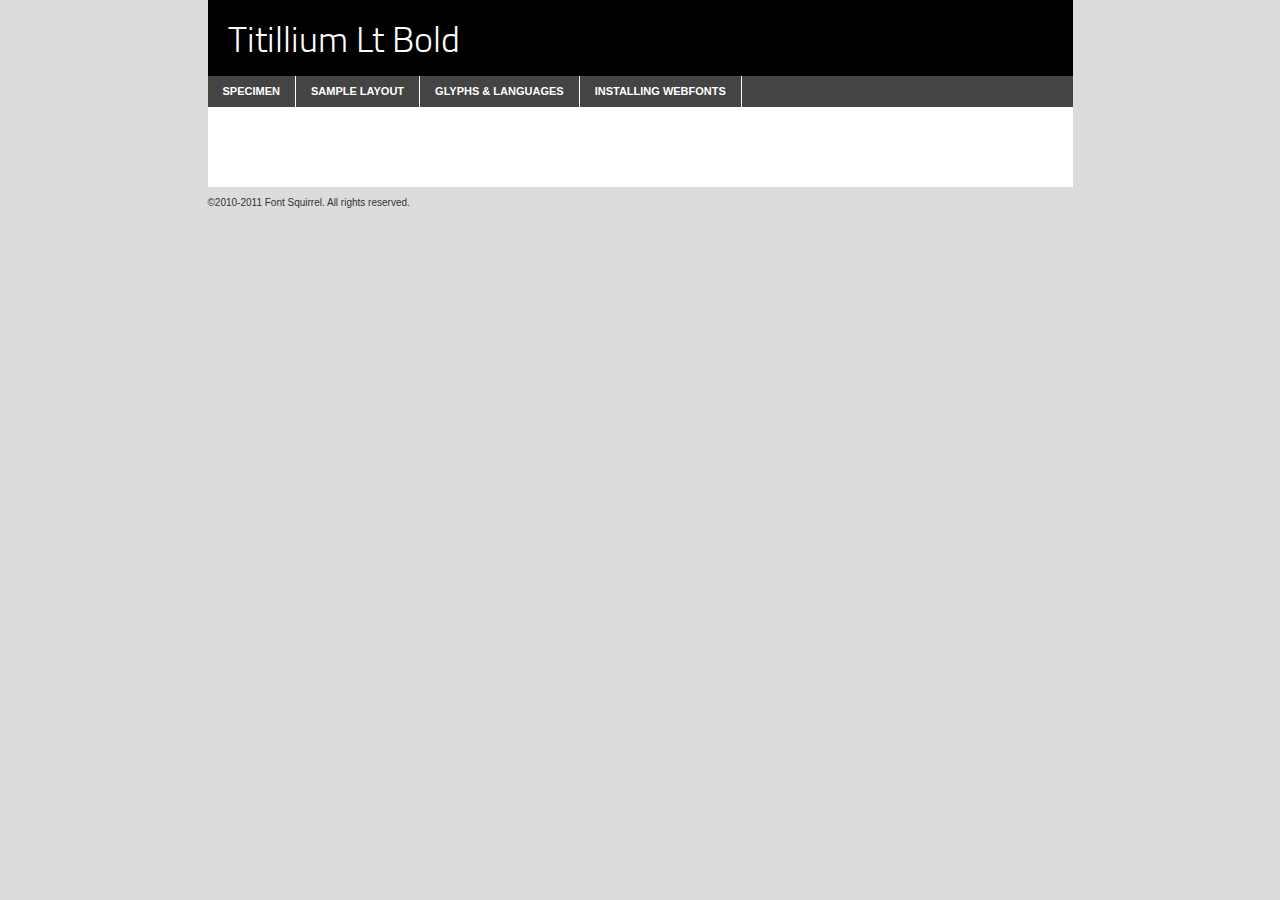
<file: webfonts/Titillium/Titillium-Light-demo.html>
<!DOCTYPE html PUBLIC "-//W3C//DTD XHTML 1.0 Transitional//EN"
	"http://www.w3.org/TR/xhtml1/DTD/xhtml1-transitional.dtd">

<html xmlns="http://www.w3.org/1999/xhtml" xml:lang="en" lang="en">
<head>
	<meta http-equiv="Content-Type" content="text/html; charset=utf-8" />
	<script src="http://ajax.googleapis.com/ajax/libs/jquery/1.7.2/jquery.min.js" type="text/javascript" charset="utf-8"></script>
	<script src="specimen_files/easytabs.js" type="text/javascript" charset="utf-8"></script>
	<link rel="stylesheet" href="specimen_files/specimen_stylesheet.css" type="text/css" charset="utf-8" />
	<link rel="stylesheet" href="stylesheet.css" type="text/css" charset="utf-8" />

	<style type="text/css">
					body{
				font-family: 'titilliumlight';
							}
		</style>

	<title>Titillium Lt Bold Specimen</title>
	
	
	<script type="text/javascript" charset="utf-8">
		$(document).ready(function() {
			$('#container').easyTabs({defaultContent:1});
		});
	</script>
</head>

<body>
<div id="container">
	<div id="header">
		Titillium Lt Bold	</div>
	<ul class="tabs">
		<li><a href="#specimen">Specimen</a></li>
		<li><a href="#layout">Sample Layout</a></li>
				<li><a href="#glyphs">Glyphs &amp; Languages</a></li>
		<li><a href="#installing">Installing Webfonts</a></li>
		
	</ul>
	
	<div id="main_content">

		
			<div id="specimen">
		
				<div class="section">
					<div class="grid12 firstcol">
						<div class="huge">AaBb</div>
					</div>
				</div>
		
				<div class="section">
					<div class="glyph_range">A&#x200B;B&#x200b;C&#x200b;D&#x200b;E&#x200b;F&#x200b;G&#x200b;H&#x200b;I&#x200b;J&#x200b;K&#x200b;L&#x200b;M&#x200b;N&#x200b;O&#x200b;P&#x200b;Q&#x200b;R&#x200b;S&#x200b;T&#x200b;U&#x200b;V&#x200b;W&#x200b;X&#x200b;Y&#x200b;Z&#x200b;a&#x200b;b&#x200b;c&#x200b;d&#x200b;e&#x200b;f&#x200b;g&#x200b;h&#x200b;i&#x200b;j&#x200b;k&#x200b;l&#x200b;m&#x200b;n&#x200b;o&#x200b;p&#x200b;q&#x200b;r&#x200b;s&#x200b;t&#x200b;u&#x200b;v&#x200b;w&#x200b;x&#x200b;y&#x200b;z&#x200b;1&#x200b;2&#x200b;3&#x200b;4&#x200b;5&#x200b;6&#x200b;7&#x200b;8&#x200b;9&#x200b;0&#x200b;&amp;&#x200b;.&#x200b;,&#x200b;?&#x200b;!&#x200b;&#64;&#x200b;(&#x200b;)&#x200b;#&#x200b;$&#x200b;%&#x200b;*&#x200b;+&#x200b;-&#x200b;=&#x200b;:&#x200b;;</div>
				</div>
				<div class="section">
					<div class="grid12 firstcol">
						<table class="sample_table">
							<tr><td>10</td><td class="size10">abcdefghijklmnopqrstuvwxyzABCDEFGHIJKLMNOPQRSTUVWXYZ0123456789abcdefghijklmnopqrstuvwxyzABCDEFGHIJKLMNOPQRSTUVWXYZ0123456789abcdefghijklmnopqrstuvwxyzABCDEFGHIJKLMNOPQRSTUVWXYZ</td></tr>
							<tr><td>11</td><td class="size11">abcdefghijklmnopqrstuvwxyzABCDEFGHIJKLMNOPQRSTUVWXYZ0123456789abcdefghijklmnopqrstuvwxyzABCDEFGHIJKLMNOPQRSTUVWXYZ0123456789abcdefghijklmnopqrstuvwxyzABCDEFGHIJKLMNOPQRSTUVWXYZ</td></tr>
							<tr><td>12</td><td class="size12">abcdefghijklmnopqrstuvwxyzABCDEFGHIJKLMNOPQRSTUVWXYZ0123456789abcdefghijklmnopqrstuvwxyzABCDEFGHIJKLMNOPQRSTUVWXYZ0123456789abcdefghijklmnopqrstuvwxyzABCDEFGHIJKLMNOPQRSTUVWXYZ</td></tr>
							<tr><td>13</td><td class="size13">abcdefghijklmnopqrstuvwxyzABCDEFGHIJKLMNOPQRSTUVWXYZ0123456789abcdefghijklmnopqrstuvwxyzABCDEFGHIJKLMNOPQRSTUVWXYZ0123456789abcdefghijklmnopqrstuvwxyzABCDEFGHIJKLMNOPQRSTUVWXYZ</td></tr>
							<tr><td>14</td><td class="size14">abcdefghijklmnopqrstuvwxyzABCDEFGHIJKLMNOPQRSTUVWXYZ0123456789abcdefghijklmnopqrstuvwxyzABCDEFGHIJKLMNOPQRSTUVWXYZ0123456789abcdefghijklmnopqrstuvwxyzABCDEFGHIJKLMNOPQRSTUVWXYZ</td></tr>
							<tr><td>16</td><td class="size16">abcdefghijklmnopqrstuvwxyzABCDEFGHIJKLMNOPQRSTUVWXYZ0123456789abcdefghijklmnopqrstuvwxyzABCDEFGHIJKLMNOPQRSTUVWXYZ</td></tr>
							<tr><td>18</td><td class="size18">abcdefghijklmnopqrstuvwxyzABCDEFGHIJKLMNOPQRSTUVWXYZ0123456789abcdefghijklmnopqrstuvwxyzABCDEFGHIJKLMNOPQRSTUVWXYZ</td></tr>
							<tr><td>20</td><td class="size20">abcdefghijklmnopqrstuvwxyzABCDEFGHIJKLMNOPQRSTUVWXYZ0123456789abcdefghijklmnopqrstuvwxyzABCDEFGHIJKLMNOPQRSTUVWXYZ</td></tr>
							<tr><td>24</td><td class="size24">abcdefghijklmnopqrstuvwxyzABCDEFGHIJKLMNOPQRSTUVWXYZ0123456789abcdefghijklmnopqrstuvwxyzABCDEFGHIJKLMNOPQRSTUVWXYZ</td></tr>
							<tr><td>30</td><td class="size30">abcdefghijklmnopqrstuvwxyzABCDEFGHIJKLMNOPQRSTUVWXYZ0123456789abcdefghijklmnopqrstuvwxyzABCDEFGHIJKLMNOPQRSTUVWXYZ</td></tr>
							<tr><td>36</td><td class="size36">abcdefghijklmnopqrstuvwxyzABCDEFGHIJKLMNOPQRSTUVWXYZ0123456789abcdefghijklmnopqrstuvwxyzABCDEFGHIJKLMNOPQRSTUVWXYZ</td></tr>
							<tr><td>48</td><td class="size48">abcdefghijklmnopqrstuvwxyzABCDEFGHIJKLMNOPQRSTUVWXYZ0123456789abcdefghijklmnopqrstuvwxyzABCDEFGHIJKLMNOPQRSTUVWXYZ</td></tr>
							<tr><td>60</td><td class="size60">abcdefghijklmnopqrstuvwxyzABCDEFGHIJKLMNOPQRSTUVWXYZ0123456789abcdefghijklmnopqrstuvwxyzABCDEFGHIJKLMNOPQRSTUVWXYZ</td></tr>
							<tr><td>72</td><td class="size72">abcdefghijklmnopqrstuvwxyzABCDEFGHIJKLMNOPQRSTUVWXYZ0123456789abcdefghijklmnopqrstuvwxyzABCDEFGHIJKLMNOPQRSTUVWXYZ</td></tr>
							<tr><td>90</td><td class="size90">abcdefghijklmnopqrstuvwxyzABCDEFGHIJKLMNOPQRSTUVWXYZ0123456789abcdefghijklmnopqrstuvwxyzABCDEFGHIJKLMNOPQRSTUVWXYZ</td></tr>
						</table>
				
					</div>
			
				</div>
		
		
		
								<div class="section" id="bodycomparison">


										<div id="xheight">
				<div class="fontbody">&#x25FC;&#x25FC;&#x25FC;&#x25FC;&#x25FC;&#x25FC;&#x25FC;&#x25FC;&#x25FC;&#x25FC;&#x25FC;&#x25FC;&#x25FC;&#x25FC;&#x25FC;&#x25FC;&#x25FC;&#x25FC;&#x25FC;&#x25FC;&#x25FC;&#x25FC;&#x25FC;&#x25FC;&#x25FC;&#x25FC;&#x25FC;&#x25FC;&#x25FC;&#x25FC;&#x25FC;&#x25FC;&#x25FC;&#x25FC;&#x25FC;&#x25FC;&#x25FC;&#x25FC;&#x25FC;&#x25FC;&#x25FC;&#x25FC;&#x25FC;&#x25FC;&#x25FC;&#x25FC;&#x25FC;&#x25FC;&#x25FC;&#x25FC;&#x25FC;&#x25FC;&#x25FC;&#x25FC;&#x25FC;&#x25FC;&#x25FC;&#x25FC;&#x25FC;&#x25FC;&#x25FC;&#x25FC;&#x25FC;&#x25FC;&#x25FC;&#x25FC;&#x25FC;&#x25FC;&#x25FC;&#x25FC;&#x25FC;&#x25FC;&#x25FC;&#x25FC;&#x25FC;&#x25FC;&#x25FC;&#x25FC;&#x25FC;&#x25FC;&#x25FC;&#x25FC;&#x25FC;&#x25FC;&#x25FC;&#x25FC;&#x25FC;&#x25FC;&#x25FC;&#x25FC;&#x25FC;&#x25FC;&#x25FC;&#x25FC;&#x25FC;&#x25FC;&#x25FC;&#x25FC;&#x25FC;body</div><div class="arialbody">body</div><div class="verdanabody">body</div><div class="georgiabody">body</div></div>
										<div class="fontbody" style="z-index:1">
											body<span>Titillium Lt Bold</span>
										</div>
										<div class="arialbody" style="z-index:1">
											body<span>Arial</span>
										</div>
										<div class="verdanabody" style="z-index:1">
											body<span>Verdana</span>
										</div>
										<div class="georgiabody" style="z-index:1">
											body<span>Georgia</span>
										</div>



								</div>
		
		
				<div class="section psample psample_row1" id="">
					
					<div class="grid2 firstcol">
						<p class="size10"><span>10.</span>Aenean lacinia bibendum nulla sed consectetur. Fusce dapibus, tellus ac cursus commodo, tortor mauris condimentum nibh, ut fermentum massa justo sit amet risus. Nullam id dolor id nibh ultricies vehicula ut id elit. Cum sociis natoque penatibus et magnis dis parturient montes, nascetur ridiculus mus. Nulla vitae elit libero, a pharetra augue.</p>
			
					</div>
					<div class="grid3">
						<p class="size11"><span>11.</span>Aenean lacinia bibendum nulla sed consectetur. Fusce dapibus, tellus ac cursus commodo, tortor mauris condimentum nibh, ut fermentum massa justo sit amet risus. Nullam id dolor id nibh ultricies vehicula ut id elit. Cum sociis natoque penatibus et magnis dis parturient montes, nascetur ridiculus mus. Nulla vitae elit libero, a pharetra augue.</p>
			
					</div>
					<div class="grid3">
						<p class="size12"><span>12.</span>Aenean lacinia bibendum nulla sed consectetur. Fusce dapibus, tellus ac cursus commodo, tortor mauris condimentum nibh, ut fermentum massa justo sit amet risus. Nullam id dolor id nibh ultricies vehicula ut id elit. Cum sociis natoque penatibus et magnis dis parturient montes, nascetur ridiculus mus. Nulla vitae elit libero, a pharetra augue.</p>
			
					</div>
					<div class="grid4">
						<p class="size13"><span>13.</span>Aenean lacinia bibendum nulla sed consectetur. Fusce dapibus, tellus ac cursus commodo, tortor mauris condimentum nibh, ut fermentum massa justo sit amet risus. Nullam id dolor id nibh ultricies vehicula ut id elit. Cum sociis natoque penatibus et magnis dis parturient montes, nascetur ridiculus mus. Nulla vitae elit libero, a pharetra augue.</p>
			
					</div>
					<div class="white_blend"></div>
					
				</div>
				<div class="section psample psample_row2" id="">
					<div class="grid3 firstcol">
						<p class="size14"><span>14.</span>Aenean lacinia bibendum nulla sed consectetur. Fusce dapibus, tellus ac cursus commodo, tortor mauris condimentum nibh, ut fermentum massa justo sit amet risus. Nullam id dolor id nibh ultricies vehicula ut id elit. Cum sociis natoque penatibus et magnis dis parturient montes, nascetur ridiculus mus. Nulla vitae elit libero, a pharetra augue.</p>
			
					</div>
					<div class="grid4">
						<p class="size16"><span>16.</span>Aenean lacinia bibendum nulla sed consectetur. Fusce dapibus, tellus ac cursus commodo, tortor mauris condimentum nibh, ut fermentum massa justo sit amet risus. Nullam id dolor id nibh ultricies vehicula ut id elit. Cum sociis natoque penatibus et magnis dis parturient montes, nascetur ridiculus mus. Nulla vitae elit libero, a pharetra augue.</p>
			
					</div>
					<div class="grid5">
						<p class="size18"><span>18.</span>Aenean lacinia bibendum nulla sed consectetur. Fusce dapibus, tellus ac cursus commodo, tortor mauris condimentum nibh, ut fermentum massa justo sit amet risus. Nullam id dolor id nibh ultricies vehicula ut id elit. Cum sociis natoque penatibus et magnis dis parturient montes, nascetur ridiculus mus. Nulla vitae elit libero, a pharetra augue.</p>
			
					</div>

					<div class="white_blend"></div>

				</div>
				
				<div class="section psample psample_row3" id="">
					<div class="grid5 firstcol">
						<p class="size20"><span>20.</span>Aenean lacinia bibendum nulla sed consectetur. Fusce dapibus, tellus ac cursus commodo, tortor mauris condimentum nibh, ut fermentum massa justo sit amet risus. Nullam id dolor id nibh ultricies vehicula ut id elit. Cum sociis natoque penatibus et magnis dis parturient montes, nascetur ridiculus mus. Nulla vitae elit libero, a pharetra augue.</p>
					</div>
					<div class="grid7">
						<p class="size24"><span>24.</span>Aenean lacinia bibendum nulla sed consectetur. Fusce dapibus, tellus ac cursus commodo, tortor mauris condimentum nibh, ut fermentum massa justo sit amet risus. Nullam id dolor id nibh ultricies vehicula ut id elit. Cum sociis natoque penatibus et magnis dis parturient montes, nascetur ridiculus mus. Nulla vitae elit libero, a pharetra augue.</p>
					</div>
					
					<div class="white_blend"></div>
					
				</div>
				
				<div class="section psample psample_row4" id="">
					<div class="grid12 firstcol">
						<p class="size30"><span>30.</span>Aenean lacinia bibendum nulla sed consectetur. Fusce dapibus, tellus ac cursus commodo, tortor mauris condimentum nibh, ut fermentum massa justo sit amet risus. Nullam id dolor id nibh ultricies vehicula ut id elit. Cum sociis natoque penatibus et magnis dis parturient montes, nascetur ridiculus mus. Nulla vitae elit libero, a pharetra augue.</p>
					</div>
					<div class="white_blend"></div>
					
				</div>
				
				
				
				<div class="section psample psample_row1 fullreverse">
					<div class="grid2 firstcol">
						<p class="size10"><span>10.</span>Aenean lacinia bibendum nulla sed consectetur. Fusce dapibus, tellus ac cursus commodo, tortor mauris condimentum nibh, ut fermentum massa justo sit amet risus. Nullam id dolor id nibh ultricies vehicula ut id elit. Cum sociis natoque penatibus et magnis dis parturient montes, nascetur ridiculus mus. Nulla vitae elit libero, a pharetra augue.</p>
			
					</div>
					<div class="grid3">
						<p class="size11"><span>11.</span>Aenean lacinia bibendum nulla sed consectetur. Fusce dapibus, tellus ac cursus commodo, tortor mauris condimentum nibh, ut fermentum massa justo sit amet risus. Nullam id dolor id nibh ultricies vehicula ut id elit. Cum sociis natoque penatibus et magnis dis parturient montes, nascetur ridiculus mus. Nulla vitae elit libero, a pharetra augue.</p>
			
					</div>
					<div class="grid3">
						<p class="size12"><span>12.</span>Aenean lacinia bibendum nulla sed consectetur. Fusce dapibus, tellus ac cursus commodo, tortor mauris condimentum nibh, ut fermentum massa justo sit amet risus. Nullam id dolor id nibh ultricies vehicula ut id elit. Cum sociis natoque penatibus et magnis dis parturient montes, nascetur ridiculus mus. Nulla vitae elit libero, a pharetra augue.</p>
			
					</div>
					<div class="grid4">
						<p class="size13"><span>13.</span>Aenean lacinia bibendum nulla sed consectetur. Fusce dapibus, tellus ac cursus commodo, tortor mauris condimentum nibh, ut fermentum massa justo sit amet risus. Nullam id dolor id nibh ultricies vehicula ut id elit. Cum sociis natoque penatibus et magnis dis parturient montes, nascetur ridiculus mus. Nulla vitae elit libero, a pharetra augue.</p>
			
					</div>
					<div class="black_blend"></div>
					
				</div>
				
				<div class="section psample psample_row2 fullreverse">
					<div class="grid3 firstcol">
						<p class="size14"><span>14.</span>Aenean lacinia bibendum nulla sed consectetur. Fusce dapibus, tellus ac cursus commodo, tortor mauris condimentum nibh, ut fermentum massa justo sit amet risus. Nullam id dolor id nibh ultricies vehicula ut id elit. Cum sociis natoque penatibus et magnis dis parturient montes, nascetur ridiculus mus. Nulla vitae elit libero, a pharetra augue.</p>
			
					</div>
					<div class="grid4">
						<p class="size16"><span>16.</span>Aenean lacinia bibendum nulla sed consectetur. Fusce dapibus, tellus ac cursus commodo, tortor mauris condimentum nibh, ut fermentum massa justo sit amet risus. Nullam id dolor id nibh ultricies vehicula ut id elit. Cum sociis natoque penatibus et magnis dis parturient montes, nascetur ridiculus mus. Nulla vitae elit libero, a pharetra augue.</p>
			
					</div>
					<div class="grid5">
						<p class="size18"><span>18.</span>Aenean lacinia bibendum nulla sed consectetur. Fusce dapibus, tellus ac cursus commodo, tortor mauris condimentum nibh, ut fermentum massa justo sit amet risus. Nullam id dolor id nibh ultricies vehicula ut id elit. Cum sociis natoque penatibus et magnis dis parturient montes, nascetur ridiculus mus. Nulla vitae elit libero, a pharetra augue.</p>
			
					</div>
					<div class="black_blend"></div>

				</div>
				
				<div class="section psample fullreverse psample_row3" id="">
					<div class="grid5 firstcol">
						<p class="size20"><span>20.</span>Aenean lacinia bibendum nulla sed consectetur. Fusce dapibus, tellus ac cursus commodo, tortor mauris condimentum nibh, ut fermentum massa justo sit amet risus. Nullam id dolor id nibh ultricies vehicula ut id elit. Cum sociis natoque penatibus et magnis dis parturient montes, nascetur ridiculus mus. Nulla vitae elit libero, a pharetra augue.</p>
					</div>
					<div class="grid7">
						<p class="size24"><span>24.</span>Aenean lacinia bibendum nulla sed consectetur. Fusce dapibus, tellus ac cursus commodo, tortor mauris condimentum nibh, ut fermentum massa justo sit amet risus. Nullam id dolor id nibh ultricies vehicula ut id elit. Cum sociis natoque penatibus et magnis dis parturient montes, nascetur ridiculus mus. Nulla vitae elit libero, a pharetra augue.</p>
					</div>
					
					<div class="black_blend"></div>
					
				</div>
				
				<div class="section psample fullreverse psample_row4" id="" style="border-bottom: 20px #000 solid;">
					<div class="grid12 firstcol">
						<p class="size30"><span>30.</span>Aenean lacinia bibendum nulla sed consectetur. Fusce dapibus, tellus ac cursus commodo, tortor mauris condimentum nibh, ut fermentum massa justo sit amet risus. Nullam id dolor id nibh ultricies vehicula ut id elit. Cum sociis natoque penatibus et magnis dis parturient montes, nascetur ridiculus mus. Nulla vitae elit libero, a pharetra augue.</p>
					</div>
					<div class="black_blend"></div>
					
				</div>
				
				
				
				
			</div>
			
			<div id="layout">
				
				<div class="section">
					
					<div class="grid12 firstcol">
						<h1>Lorem Ipsum Dolor</h1>
						<h2>Etiam porta sem malesuada magna mollis euismod</h2>
						
						<p class="byline">By <a href="#link">Aenean Lacinia</a></p>
					</div>
				</div>
				<div class="section">
					<div class="grid8 firstcol">
						<p class="large">Donec sed odio dui. Morbi leo risus, porta ac consectetur ac, vestibulum at eros. Fusce dapibus, tellus ac cursus commodo, tortor mauris condimentum nibh, ut fermentum massa justo sit amet risus. </p>

						
						<h3>Pellentesque ornare sem</h3>

						<p>Maecenas sed diam eget risus varius blandit sit amet non magna. Maecenas faucibus mollis interdum. Donec ullamcorper nulla non metus auctor fringilla. Nullam id dolor id nibh ultricies vehicula ut id elit. Nullam id dolor id nibh ultricies vehicula ut id elit. </p>

						<p>Aenean eu leo quam. Pellentesque ornare sem lacinia quam venenatis vestibulum. Lorem ipsum dolor sit amet, consectetur adipiscing elit. Cum sociis natoque penatibus et magnis dis parturient montes, nascetur ridiculus mus. </p>

						<p>Nulla vitae elit libero, a pharetra augue. Praesent commodo cursus magna, vel scelerisque nisl consectetur et. Aenean lacinia bibendum nulla sed consectetur. </p>

						<p>Nullam quis risus eget urna mollis ornare vel eu leo. Nullam quis risus eget urna mollis ornare vel eu leo. Maecenas sed diam eget risus varius blandit sit amet non magna. Donec ullamcorper nulla non metus auctor fringilla. </p>

						<h3>Cras mattis consectetur</h3>

						<p>Aenean eu leo quam. Pellentesque ornare sem lacinia quam venenatis vestibulum. Aenean lacinia bibendum nulla sed consectetur. Integer posuere erat a ante venenatis dapibus posuere velit aliquet. Cras mattis consectetur purus sit amet fermentum. </p>

						<p>Nullam id dolor id nibh ultricies vehicula ut id elit. Nullam quis risus eget urna mollis ornare vel eu leo. Cras mattis consectetur purus sit amet fermentum.</p>
					</div>
					
					<div class="grid4 sidebar">
						
						<div class="box reverse">
							<p class="last">Nullam quis risus eget urna mollis ornare vel eu leo. Donec ullamcorper nulla non metus auctor fringilla. Cras mattis consectetur purus sit amet fermentum. Sed posuere consectetur est at lobortis. Lorem ipsum dolor sit amet, consectetur adipiscing elit. </p>
						</div>
						
						<p class="caption">Maecenas sed diam eget risus varius.</p>

						<p>Vestibulum id ligula porta felis euismod semper. Integer posuere erat a ante venenatis dapibus posuere velit aliquet. Vestibulum id ligula porta felis euismod semper. Sed posuere consectetur est at lobortis. Maecenas sed diam eget risus varius blandit sit amet non magna. Fusce dapibus, tellus ac cursus commodo, tortor mauris condimentum nibh, ut fermentum massa justo sit amet risus. </p>

					

						<p>Duis mollis, est non commodo luctus, nisi erat porttitor ligula, eget lacinia odio sem nec elit. Aenean lacinia bibendum nulla sed consectetur. Vivamus sagittis lacus vel augue laoreet rutrum faucibus dolor auctor. Aenean lacinia bibendum nulla sed consectetur. Nullam quis risus eget urna mollis ornare vel eu leo. </p>

						<p>Praesent commodo cursus magna, vel scelerisque nisl consectetur et. Donec ullamcorper nulla non metus auctor fringilla. Maecenas faucibus mollis interdum. Fusce dapibus, tellus ac cursus commodo, tortor mauris condimentum nibh, ut fermentum massa justo sit amet risus. </p>

					</div>
				</div>
				
			</div>


			



		<div id="glyphs">
			<div class="section">
				<div class="grid12 firstcol">
			
				<h1>Language Support</h1>
				<p>The subset of Titillium Lt Bold in this kit supports the following languages:<br />
			
					Albanian, Basque, Breton, Chamorro, Danish, Dutch, English, Faroese, Finnish, French, Frisian, Galician, German, Icelandic, Italian, Malagasy, Norwegian, Portuguese, Spanish, Swedish				</p>
				<h1>Glyph Chart</h1>
				<p>The subset of Titillium Lt Bold in this kit includes all the glyphs listed below. Unicode entities are included above each glyph to help you insert individual characters into your layout.</p>
				<div id="glyph_chart">
			
																				 <div><p>&amp;#32;</p>&#32;</div>
																				 <div><p>&amp;#33;</p>&#33;</div>
																				 <div><p>&amp;#34;</p>&#34;</div>
																				 <div><p>&amp;#35;</p>&#35;</div>
																				 <div><p>&amp;#36;</p>&#36;</div>
																				 <div><p>&amp;#37;</p>&#37;</div>
																				 <div><p>&amp;#38;</p>&#38;</div>
																				 <div><p>&amp;#39;</p>&#39;</div>
																				 <div><p>&amp;#40;</p>&#40;</div>
																				 <div><p>&amp;#41;</p>&#41;</div>
																				 <div><p>&amp;#42;</p>&#42;</div>
																				 <div><p>&amp;#43;</p>&#43;</div>
																				 <div><p>&amp;#44;</p>&#44;</div>
																				 <div><p>&amp;#45;</p>&#45;</div>
																				 <div><p>&amp;#46;</p>&#46;</div>
																				 <div><p>&amp;#47;</p>&#47;</div>
																				 <div><p>&amp;#48;</p>&#48;</div>
																				 <div><p>&amp;#49;</p>&#49;</div>
																				 <div><p>&amp;#50;</p>&#50;</div>
																				 <div><p>&amp;#51;</p>&#51;</div>
																				 <div><p>&amp;#52;</p>&#52;</div>
																				 <div><p>&amp;#53;</p>&#53;</div>
																				 <div><p>&amp;#54;</p>&#54;</div>
																				 <div><p>&amp;#55;</p>&#55;</div>
																				 <div><p>&amp;#56;</p>&#56;</div>
																				 <div><p>&amp;#57;</p>&#57;</div>
																				 <div><p>&amp;#58;</p>&#58;</div>
																				 <div><p>&amp;#59;</p>&#59;</div>
																				 <div><p>&amp;#60;</p>&#60;</div>
																				 <div><p>&amp;#61;</p>&#61;</div>
																				 <div><p>&amp;#62;</p>&#62;</div>
																				 <div><p>&amp;#63;</p>&#63;</div>
																				 <div><p>&amp;#64;</p>&#64;</div>
																				 <div><p>&amp;#65;</p>&#65;</div>
																				 <div><p>&amp;#66;</p>&#66;</div>
																				 <div><p>&amp;#67;</p>&#67;</div>
																				 <div><p>&amp;#68;</p>&#68;</div>
																				 <div><p>&amp;#69;</p>&#69;</div>
																				 <div><p>&amp;#70;</p>&#70;</div>
																				 <div><p>&amp;#71;</p>&#71;</div>
																				 <div><p>&amp;#72;</p>&#72;</div>
																				 <div><p>&amp;#73;</p>&#73;</div>
																				 <div><p>&amp;#74;</p>&#74;</div>
																				 <div><p>&amp;#75;</p>&#75;</div>
																				 <div><p>&amp;#76;</p>&#76;</div>
																				 <div><p>&amp;#77;</p>&#77;</div>
																				 <div><p>&amp;#78;</p>&#78;</div>
																				 <div><p>&amp;#79;</p>&#79;</div>
																				 <div><p>&amp;#80;</p>&#80;</div>
																				 <div><p>&amp;#81;</p>&#81;</div>
																				 <div><p>&amp;#82;</p>&#82;</div>
																				 <div><p>&amp;#83;</p>&#83;</div>
																				 <div><p>&amp;#84;</p>&#84;</div>
																				 <div><p>&amp;#85;</p>&#85;</div>
																				 <div><p>&amp;#86;</p>&#86;</div>
																				 <div><p>&amp;#87;</p>&#87;</div>
																				 <div><p>&amp;#88;</p>&#88;</div>
																				 <div><p>&amp;#89;</p>&#89;</div>
																				 <div><p>&amp;#90;</p>&#90;</div>
																				 <div><p>&amp;#91;</p>&#91;</div>
																				 <div><p>&amp;#92;</p>&#92;</div>
																				 <div><p>&amp;#93;</p>&#93;</div>
																				 <div><p>&amp;#94;</p>&#94;</div>
																				 <div><p>&amp;#95;</p>&#95;</div>
																				 <div><p>&amp;#96;</p>&#96;</div>
																				 <div><p>&amp;#97;</p>&#97;</div>
																				 <div><p>&amp;#98;</p>&#98;</div>
																				 <div><p>&amp;#99;</p>&#99;</div>
																				 <div><p>&amp;#100;</p>&#100;</div>
																				 <div><p>&amp;#101;</p>&#101;</div>
																				 <div><p>&amp;#102;</p>&#102;</div>
																				 <div><p>&amp;#103;</p>&#103;</div>
																				 <div><p>&amp;#104;</p>&#104;</div>
																				 <div><p>&amp;#105;</p>&#105;</div>
																				 <div><p>&amp;#106;</p>&#106;</div>
																				 <div><p>&amp;#107;</p>&#107;</div>
																				 <div><p>&amp;#108;</p>&#108;</div>
																				 <div><p>&amp;#109;</p>&#109;</div>
																				 <div><p>&amp;#110;</p>&#110;</div>
																				 <div><p>&amp;#111;</p>&#111;</div>
																				 <div><p>&amp;#112;</p>&#112;</div>
																				 <div><p>&amp;#113;</p>&#113;</div>
																				 <div><p>&amp;#114;</p>&#114;</div>
																				 <div><p>&amp;#115;</p>&#115;</div>
																				 <div><p>&amp;#116;</p>&#116;</div>
																				 <div><p>&amp;#117;</p>&#117;</div>
																				 <div><p>&amp;#118;</p>&#118;</div>
																				 <div><p>&amp;#119;</p>&#119;</div>
																				 <div><p>&amp;#120;</p>&#120;</div>
																				 <div><p>&amp;#121;</p>&#121;</div>
																				 <div><p>&amp;#122;</p>&#122;</div>
																				 <div><p>&amp;#123;</p>&#123;</div>
																				 <div><p>&amp;#124;</p>&#124;</div>
																				 <div><p>&amp;#125;</p>&#125;</div>
																				 <div><p>&amp;#126;</p>&#126;</div>
																				 <div><p>&amp;#160;</p>&#160;</div>
																				 <div><p>&amp;#161;</p>&#161;</div>
																				 <div><p>&amp;#162;</p>&#162;</div>
																				 <div><p>&amp;#163;</p>&#163;</div>
																				 <div><p>&amp;#164;</p>&#164;</div>
																				 <div><p>&amp;#165;</p>&#165;</div>
																				 <div><p>&amp;#166;</p>&#166;</div>
																				 <div><p>&amp;#167;</p>&#167;</div>
																				 <div><p>&amp;#168;</p>&#168;</div>
																				 <div><p>&amp;#169;</p>&#169;</div>
																				 <div><p>&amp;#170;</p>&#170;</div>
																				 <div><p>&amp;#171;</p>&#171;</div>
																				 <div><p>&amp;#172;</p>&#172;</div>
																				 <div><p>&amp;#173;</p>&#173;</div>
																				 <div><p>&amp;#174;</p>&#174;</div>
																				 <div><p>&amp;#175;</p>&#175;</div>
																				 <div><p>&amp;#176;</p>&#176;</div>
																				 <div><p>&amp;#177;</p>&#177;</div>
																				 <div><p>&amp;#178;</p>&#178;</div>
																				 <div><p>&amp;#179;</p>&#179;</div>
																				 <div><p>&amp;#180;</p>&#180;</div>
																				 <div><p>&amp;#181;</p>&#181;</div>
																				 <div><p>&amp;#182;</p>&#182;</div>
																				 <div><p>&amp;#183;</p>&#183;</div>
																				 <div><p>&amp;#184;</p>&#184;</div>
																				 <div><p>&amp;#185;</p>&#185;</div>
																				 <div><p>&amp;#186;</p>&#186;</div>
																				 <div><p>&amp;#187;</p>&#187;</div>
																				 <div><p>&amp;#188;</p>&#188;</div>
																				 <div><p>&amp;#189;</p>&#189;</div>
																				 <div><p>&amp;#190;</p>&#190;</div>
																				 <div><p>&amp;#191;</p>&#191;</div>
																				 <div><p>&amp;#192;</p>&#192;</div>
																				 <div><p>&amp;#193;</p>&#193;</div>
																				 <div><p>&amp;#194;</p>&#194;</div>
																				 <div><p>&amp;#195;</p>&#195;</div>
																				 <div><p>&amp;#196;</p>&#196;</div>
																				 <div><p>&amp;#197;</p>&#197;</div>
																				 <div><p>&amp;#198;</p>&#198;</div>
																				 <div><p>&amp;#199;</p>&#199;</div>
																				 <div><p>&amp;#200;</p>&#200;</div>
																				 <div><p>&amp;#201;</p>&#201;</div>
																				 <div><p>&amp;#202;</p>&#202;</div>
																				 <div><p>&amp;#203;</p>&#203;</div>
																				 <div><p>&amp;#204;</p>&#204;</div>
																				 <div><p>&amp;#205;</p>&#205;</div>
																				 <div><p>&amp;#206;</p>&#206;</div>
																				 <div><p>&amp;#207;</p>&#207;</div>
																				 <div><p>&amp;#208;</p>&#208;</div>
																				 <div><p>&amp;#209;</p>&#209;</div>
																				 <div><p>&amp;#210;</p>&#210;</div>
																				 <div><p>&amp;#211;</p>&#211;</div>
																				 <div><p>&amp;#212;</p>&#212;</div>
																				 <div><p>&amp;#213;</p>&#213;</div>
																				 <div><p>&amp;#214;</p>&#214;</div>
																				 <div><p>&amp;#215;</p>&#215;</div>
																				 <div><p>&amp;#216;</p>&#216;</div>
																				 <div><p>&amp;#217;</p>&#217;</div>
																				 <div><p>&amp;#218;</p>&#218;</div>
																				 <div><p>&amp;#219;</p>&#219;</div>
																				 <div><p>&amp;#220;</p>&#220;</div>
																				 <div><p>&amp;#221;</p>&#221;</div>
																				 <div><p>&amp;#222;</p>&#222;</div>
																				 <div><p>&amp;#223;</p>&#223;</div>
																				 <div><p>&amp;#224;</p>&#224;</div>
																				 <div><p>&amp;#225;</p>&#225;</div>
																				 <div><p>&amp;#226;</p>&#226;</div>
																				 <div><p>&amp;#227;</p>&#227;</div>
																				 <div><p>&amp;#228;</p>&#228;</div>
																				 <div><p>&amp;#229;</p>&#229;</div>
																				 <div><p>&amp;#230;</p>&#230;</div>
																				 <div><p>&amp;#231;</p>&#231;</div>
																				 <div><p>&amp;#232;</p>&#232;</div>
																				 <div><p>&amp;#233;</p>&#233;</div>
																				 <div><p>&amp;#234;</p>&#234;</div>
																				 <div><p>&amp;#235;</p>&#235;</div>
																				 <div><p>&amp;#236;</p>&#236;</div>
																				 <div><p>&amp;#237;</p>&#237;</div>
																				 <div><p>&amp;#238;</p>&#238;</div>
																				 <div><p>&amp;#239;</p>&#239;</div>
																				 <div><p>&amp;#240;</p>&#240;</div>
																				 <div><p>&amp;#241;</p>&#241;</div>
																				 <div><p>&amp;#242;</p>&#242;</div>
																				 <div><p>&amp;#243;</p>&#243;</div>
																				 <div><p>&amp;#244;</p>&#244;</div>
																				 <div><p>&amp;#245;</p>&#245;</div>
																				 <div><p>&amp;#246;</p>&#246;</div>
																				 <div><p>&amp;#247;</p>&#247;</div>
																				 <div><p>&amp;#248;</p>&#248;</div>
																				 <div><p>&amp;#249;</p>&#249;</div>
																				 <div><p>&amp;#250;</p>&#250;</div>
																				 <div><p>&amp;#251;</p>&#251;</div>
																				 <div><p>&amp;#252;</p>&#252;</div>
																				 <div><p>&amp;#253;</p>&#253;</div>
																				 <div><p>&amp;#254;</p>&#254;</div>
																				 <div><p>&amp;#255;</p>&#255;</div>
																				 <div><p>&amp;#338;</p>&#338;</div>
																				 <div><p>&amp;#339;</p>&#339;</div>
																				 <div><p>&amp;#376;</p>&#376;</div>
																				 <div><p>&amp;#710;</p>&#710;</div>
																				 <div><p>&amp;#732;</p>&#732;</div>
																				 <div><p>&amp;#8192;</p>&#8192;</div>
																				 <div><p>&amp;#8193;</p>&#8193;</div>
																				 <div><p>&amp;#8194;</p>&#8194;</div>
																				 <div><p>&amp;#8195;</p>&#8195;</div>
																				 <div><p>&amp;#8196;</p>&#8196;</div>
																				 <div><p>&amp;#8197;</p>&#8197;</div>
																				 <div><p>&amp;#8198;</p>&#8198;</div>
																				 <div><p>&amp;#8199;</p>&#8199;</div>
																				 <div><p>&amp;#8200;</p>&#8200;</div>
																				 <div><p>&amp;#8201;</p>&#8201;</div>
																				 <div><p>&amp;#8202;</p>&#8202;</div>
																				 <div><p>&amp;#8208;</p>&#8208;</div>
																				 <div><p>&amp;#8209;</p>&#8209;</div>
																				 <div><p>&amp;#8210;</p>&#8210;</div>
																				 <div><p>&amp;#8211;</p>&#8211;</div>
																				 <div><p>&amp;#8212;</p>&#8212;</div>
																				 <div><p>&amp;#8216;</p>&#8216;</div>
																				 <div><p>&amp;#8217;</p>&#8217;</div>
																				 <div><p>&amp;#8218;</p>&#8218;</div>
																				 <div><p>&amp;#8220;</p>&#8220;</div>
																				 <div><p>&amp;#8221;</p>&#8221;</div>
																				 <div><p>&amp;#8222;</p>&#8222;</div>
																				 <div><p>&amp;#8226;</p>&#8226;</div>
																				 <div><p>&amp;#8230;</p>&#8230;</div>
																				 <div><p>&amp;#8239;</p>&#8239;</div>
																				 <div><p>&amp;#8249;</p>&#8249;</div>
																				 <div><p>&amp;#8250;</p>&#8250;</div>
																				 <div><p>&amp;#8287;</p>&#8287;</div>
																				 <div><p>&amp;#8364;</p>&#8364;</div>
																				 <div><p>&amp;#8482;</p>&#8482;</div>
																				 <div><p>&amp;#9724;</p>&#9724;</div>
																																																</div>	
				</div>
		
		
			</div>
		</div>
		
		
		<div id="specs">
			
		</div>
	
		<div id="installing">
			<div class="section">
				<div class="grid7 firstcol">
					<h1>Installing Webfonts</h1>
					
					<p>Webfonts are supported by all major browser platforms but not all in the same way. There are currently four different font formats that must be included in order to target all browsers. This includes TTF, WOFF, EOT and SVG.</p>
					
					<h2>1. Upload your webfonts</h2>
					<p>You must upload your webfont kit to your website. They should be in or near the same directory as your CSS files.</p>
					
					<h2>2. Include the webfont stylesheet</h2>
					<p>A special CSS @font-face declaration helps the various browsers select the appropriate font it needs without causing you a bunch of headaches. Learn more about this syntax by reading the <a href="http://www.fontspring.com/blog/further-hardening-of-the-bulletproof-syntax">Fontspring blog post</a> about it. The code for it is as follows:</p>


<code>
@font-face{ 
	font-family: 'MyWebFont';
	src: url('WebFont.eot');
	src: url('WebFont.eot?#iefix') format('embedded-opentype'),
	     url('WebFont.woff') format('woff'),
	     url('WebFont.ttf') format('truetype'),
	     url('WebFont.svg#webfont') format('svg');
}
</code>

	<p>We've already gone ahead and generated the code for you. All you have to do is link to the stylesheet in your HTML, like this:</p>
	<code>&lt;link rel=&quot;stylesheet&quot; href=&quot;stylesheet.css&quot; type=&quot;text/css&quot; charset=&quot;utf-8&quot; /&gt;</code>

					<h2>3. Modify your own stylesheet</h2>
					<p>To take advantage of your new fonts, you must tell your stylesheet to use them. Look at the original @font-face declaration above and find the property called "font-family." The name linked there will be what you use to reference the font. Prepend that webfont name to the font stack in the "font-family" property, inside the selector you want to change. For example:</p>
<code>p { font-family: 'WebFont', Arial, sans-serif; }</code>

<h2>4. Test</h2>
<p>Getting webfonts to work cross-browser <em>can</em> be tricky. Use the information in the sidebar to help you if you find that fonts aren't loading in a particular browser.</p>
				</div>
				
				<div class="grid5 sidebar">
					<div class="box">
						<h2>Troubleshooting<br />Font-Face Problems</h2>
						<p>Having trouble getting your webfonts to load in your new website? Here are some tips to sort out what might be the problem.</p>

						<h3>Fonts not showing in any browser</h3>

						<p>This sounds like you need to work on the plumbing. You either did not upload the fonts to the correct directory, or you did not link the fonts properly in the CSS. If you've confirmed that all this is correct and you still have a problem, take a look at your .htaccess file and see if requests are getting intercepted.</p>

						<h3>Fonts not loading in iPhone or iPad</h3>

						<p>The most common problem here is that you are serving the fonts from an IIS server. IIS refuses to serve files that have unknown MIME types. If that is the case, you must set the MIME type for SVG to "image/svg+xml" in the server settings. Follow these instructions from Microsoft if you need help.</p>

						<h3>Fonts not loading in Firefox</h3>

						<p>The primary reason for this failure? You are still using a version Firefox older than 3.5. So upgrade already! If that isn't it, then you are very likely serving fonts from a different domain. Firefox requires that all font assets be served from the same domain. Lastly it is possible that you need to add WOFF to your list of MIME types (if you are serving via IIS.)</p>

						<h3>Fonts not loading in IE</h3>

						<p>Are you looking at Internet Explorer on an actual Windows machine or are you cheating by using a service like Adobe BrowserLab? Many of these screenshot services do not render @font-face for IE. Best to test it on a real machine.</p>

						<h3>Fonts not loading in IE9</h3>

						<p>IE9, like Firefox, requires that fonts be served from the same domain as the website. Make sure that is the case.</p>
					</div>
				</div>
			</div>
			
		</div>
	
	</div>
	<div id="footer">
		<p>&copy;2010-2011 Font Squirrel. All rights reserved.</p>
	</div>
</div>
</body>
</html>
</file>
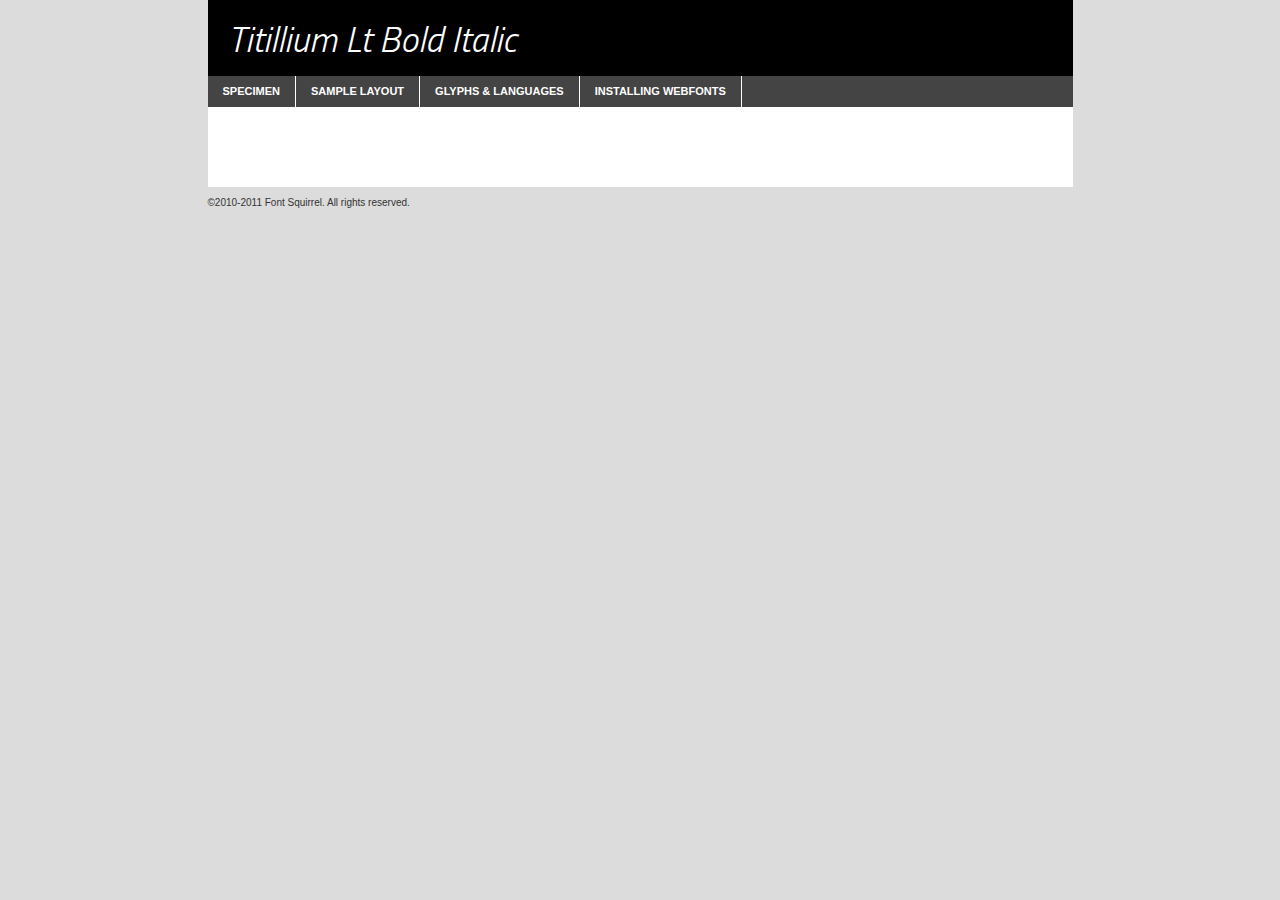
<file: webfonts/Titillium/Titillium-LightItalic-demo.html>
<!DOCTYPE html PUBLIC "-//W3C//DTD XHTML 1.0 Transitional//EN"
	"http://www.w3.org/TR/xhtml1/DTD/xhtml1-transitional.dtd">

<html xmlns="http://www.w3.org/1999/xhtml" xml:lang="en" lang="en">
<head>
	<meta http-equiv="Content-Type" content="text/html; charset=utf-8" />
	<script src="http://ajax.googleapis.com/ajax/libs/jquery/1.7.2/jquery.min.js" type="text/javascript" charset="utf-8"></script>
	<script src="specimen_files/easytabs.js" type="text/javascript" charset="utf-8"></script>
	<link rel="stylesheet" href="specimen_files/specimen_stylesheet.css" type="text/css" charset="utf-8" />
	<link rel="stylesheet" href="stylesheet.css" type="text/css" charset="utf-8" />

	<style type="text/css">
					body{
				font-family: 'titilliumlight_italic';
							}
		</style>

	<title>Titillium Lt Bold Italic Specimen</title>
	
	
	<script type="text/javascript" charset="utf-8">
		$(document).ready(function() {
			$('#container').easyTabs({defaultContent:1});
		});
	</script>
</head>

<body>
<div id="container">
	<div id="header">
		Titillium Lt Bold Italic	</div>
	<ul class="tabs">
		<li><a href="#specimen">Specimen</a></li>
		<li><a href="#layout">Sample Layout</a></li>
				<li><a href="#glyphs">Glyphs &amp; Languages</a></li>
		<li><a href="#installing">Installing Webfonts</a></li>
		
	</ul>
	
	<div id="main_content">

		
			<div id="specimen">
		
				<div class="section">
					<div class="grid12 firstcol">
						<div class="huge">AaBb</div>
					</div>
				</div>
		
				<div class="section">
					<div class="glyph_range">A&#x200B;B&#x200b;C&#x200b;D&#x200b;E&#x200b;F&#x200b;G&#x200b;H&#x200b;I&#x200b;J&#x200b;K&#x200b;L&#x200b;M&#x200b;N&#x200b;O&#x200b;P&#x200b;Q&#x200b;R&#x200b;S&#x200b;T&#x200b;U&#x200b;V&#x200b;W&#x200b;X&#x200b;Y&#x200b;Z&#x200b;a&#x200b;b&#x200b;c&#x200b;d&#x200b;e&#x200b;f&#x200b;g&#x200b;h&#x200b;i&#x200b;j&#x200b;k&#x200b;l&#x200b;m&#x200b;n&#x200b;o&#x200b;p&#x200b;q&#x200b;r&#x200b;s&#x200b;t&#x200b;u&#x200b;v&#x200b;w&#x200b;x&#x200b;y&#x200b;z&#x200b;1&#x200b;2&#x200b;3&#x200b;4&#x200b;5&#x200b;6&#x200b;7&#x200b;8&#x200b;9&#x200b;0&#x200b;&amp;&#x200b;.&#x200b;,&#x200b;?&#x200b;!&#x200b;&#64;&#x200b;(&#x200b;)&#x200b;#&#x200b;$&#x200b;%&#x200b;*&#x200b;+&#x200b;-&#x200b;=&#x200b;:&#x200b;;</div>
				</div>
				<div class="section">
					<div class="grid12 firstcol">
						<table class="sample_table">
							<tr><td>10</td><td class="size10">abcdefghijklmnopqrstuvwxyzABCDEFGHIJKLMNOPQRSTUVWXYZ0123456789abcdefghijklmnopqrstuvwxyzABCDEFGHIJKLMNOPQRSTUVWXYZ0123456789abcdefghijklmnopqrstuvwxyzABCDEFGHIJKLMNOPQRSTUVWXYZ</td></tr>
							<tr><td>11</td><td class="size11">abcdefghijklmnopqrstuvwxyzABCDEFGHIJKLMNOPQRSTUVWXYZ0123456789abcdefghijklmnopqrstuvwxyzABCDEFGHIJKLMNOPQRSTUVWXYZ0123456789abcdefghijklmnopqrstuvwxyzABCDEFGHIJKLMNOPQRSTUVWXYZ</td></tr>
							<tr><td>12</td><td class="size12">abcdefghijklmnopqrstuvwxyzABCDEFGHIJKLMNOPQRSTUVWXYZ0123456789abcdefghijklmnopqrstuvwxyzABCDEFGHIJKLMNOPQRSTUVWXYZ0123456789abcdefghijklmnopqrstuvwxyzABCDEFGHIJKLMNOPQRSTUVWXYZ</td></tr>
							<tr><td>13</td><td class="size13">abcdefghijklmnopqrstuvwxyzABCDEFGHIJKLMNOPQRSTUVWXYZ0123456789abcdefghijklmnopqrstuvwxyzABCDEFGHIJKLMNOPQRSTUVWXYZ0123456789abcdefghijklmnopqrstuvwxyzABCDEFGHIJKLMNOPQRSTUVWXYZ</td></tr>
							<tr><td>14</td><td class="size14">abcdefghijklmnopqrstuvwxyzABCDEFGHIJKLMNOPQRSTUVWXYZ0123456789abcdefghijklmnopqrstuvwxyzABCDEFGHIJKLMNOPQRSTUVWXYZ0123456789abcdefghijklmnopqrstuvwxyzABCDEFGHIJKLMNOPQRSTUVWXYZ</td></tr>
							<tr><td>16</td><td class="size16">abcdefghijklmnopqrstuvwxyzABCDEFGHIJKLMNOPQRSTUVWXYZ0123456789abcdefghijklmnopqrstuvwxyzABCDEFGHIJKLMNOPQRSTUVWXYZ</td></tr>
							<tr><td>18</td><td class="size18">abcdefghijklmnopqrstuvwxyzABCDEFGHIJKLMNOPQRSTUVWXYZ0123456789abcdefghijklmnopqrstuvwxyzABCDEFGHIJKLMNOPQRSTUVWXYZ</td></tr>
							<tr><td>20</td><td class="size20">abcdefghijklmnopqrstuvwxyzABCDEFGHIJKLMNOPQRSTUVWXYZ0123456789abcdefghijklmnopqrstuvwxyzABCDEFGHIJKLMNOPQRSTUVWXYZ</td></tr>
							<tr><td>24</td><td class="size24">abcdefghijklmnopqrstuvwxyzABCDEFGHIJKLMNOPQRSTUVWXYZ0123456789abcdefghijklmnopqrstuvwxyzABCDEFGHIJKLMNOPQRSTUVWXYZ</td></tr>
							<tr><td>30</td><td class="size30">abcdefghijklmnopqrstuvwxyzABCDEFGHIJKLMNOPQRSTUVWXYZ0123456789abcdefghijklmnopqrstuvwxyzABCDEFGHIJKLMNOPQRSTUVWXYZ</td></tr>
							<tr><td>36</td><td class="size36">abcdefghijklmnopqrstuvwxyzABCDEFGHIJKLMNOPQRSTUVWXYZ0123456789abcdefghijklmnopqrstuvwxyzABCDEFGHIJKLMNOPQRSTUVWXYZ</td></tr>
							<tr><td>48</td><td class="size48">abcdefghijklmnopqrstuvwxyzABCDEFGHIJKLMNOPQRSTUVWXYZ0123456789abcdefghijklmnopqrstuvwxyzABCDEFGHIJKLMNOPQRSTUVWXYZ</td></tr>
							<tr><td>60</td><td class="size60">abcdefghijklmnopqrstuvwxyzABCDEFGHIJKLMNOPQRSTUVWXYZ0123456789abcdefghijklmnopqrstuvwxyzABCDEFGHIJKLMNOPQRSTUVWXYZ</td></tr>
							<tr><td>72</td><td class="size72">abcdefghijklmnopqrstuvwxyzABCDEFGHIJKLMNOPQRSTUVWXYZ0123456789abcdefghijklmnopqrstuvwxyzABCDEFGHIJKLMNOPQRSTUVWXYZ</td></tr>
							<tr><td>90</td><td class="size90">abcdefghijklmnopqrstuvwxyzABCDEFGHIJKLMNOPQRSTUVWXYZ0123456789abcdefghijklmnopqrstuvwxyzABCDEFGHIJKLMNOPQRSTUVWXYZ</td></tr>
						</table>
				
					</div>
			
				</div>
		
		
		
								<div class="section" id="bodycomparison">


										<div id="xheight">
				<div class="fontbody">&#x25FC;&#x25FC;&#x25FC;&#x25FC;&#x25FC;&#x25FC;&#x25FC;&#x25FC;&#x25FC;&#x25FC;&#x25FC;&#x25FC;&#x25FC;&#x25FC;&#x25FC;&#x25FC;&#x25FC;&#x25FC;&#x25FC;&#x25FC;&#x25FC;&#x25FC;&#x25FC;&#x25FC;&#x25FC;&#x25FC;&#x25FC;&#x25FC;&#x25FC;&#x25FC;&#x25FC;&#x25FC;&#x25FC;&#x25FC;&#x25FC;&#x25FC;&#x25FC;&#x25FC;&#x25FC;&#x25FC;&#x25FC;&#x25FC;&#x25FC;&#x25FC;&#x25FC;&#x25FC;&#x25FC;&#x25FC;&#x25FC;&#x25FC;&#x25FC;&#x25FC;&#x25FC;&#x25FC;&#x25FC;&#x25FC;&#x25FC;&#x25FC;&#x25FC;&#x25FC;&#x25FC;&#x25FC;&#x25FC;&#x25FC;&#x25FC;&#x25FC;&#x25FC;&#x25FC;&#x25FC;&#x25FC;&#x25FC;&#x25FC;&#x25FC;&#x25FC;&#x25FC;&#x25FC;&#x25FC;&#x25FC;&#x25FC;&#x25FC;&#x25FC;&#x25FC;&#x25FC;&#x25FC;&#x25FC;&#x25FC;&#x25FC;&#x25FC;&#x25FC;&#x25FC;&#x25FC;&#x25FC;&#x25FC;&#x25FC;&#x25FC;&#x25FC;&#x25FC;&#x25FC;&#x25FC;body</div><div class="arialbody">body</div><div class="verdanabody">body</div><div class="georgiabody">body</div></div>
										<div class="fontbody" style="z-index:1">
											body<span>Titillium Lt Bold Italic</span>
										</div>
										<div class="arialbody" style="z-index:1">
											body<span>Arial</span>
										</div>
										<div class="verdanabody" style="z-index:1">
											body<span>Verdana</span>
										</div>
										<div class="georgiabody" style="z-index:1">
											body<span>Georgia</span>
										</div>



								</div>
		
		
				<div class="section psample psample_row1" id="">
					
					<div class="grid2 firstcol">
						<p class="size10"><span>10.</span>Aenean lacinia bibendum nulla sed consectetur. Fusce dapibus, tellus ac cursus commodo, tortor mauris condimentum nibh, ut fermentum massa justo sit amet risus. Nullam id dolor id nibh ultricies vehicula ut id elit. Cum sociis natoque penatibus et magnis dis parturient montes, nascetur ridiculus mus. Nulla vitae elit libero, a pharetra augue.</p>
			
					</div>
					<div class="grid3">
						<p class="size11"><span>11.</span>Aenean lacinia bibendum nulla sed consectetur. Fusce dapibus, tellus ac cursus commodo, tortor mauris condimentum nibh, ut fermentum massa justo sit amet risus. Nullam id dolor id nibh ultricies vehicula ut id elit. Cum sociis natoque penatibus et magnis dis parturient montes, nascetur ridiculus mus. Nulla vitae elit libero, a pharetra augue.</p>
			
					</div>
					<div class="grid3">
						<p class="size12"><span>12.</span>Aenean lacinia bibendum nulla sed consectetur. Fusce dapibus, tellus ac cursus commodo, tortor mauris condimentum nibh, ut fermentum massa justo sit amet risus. Nullam id dolor id nibh ultricies vehicula ut id elit. Cum sociis natoque penatibus et magnis dis parturient montes, nascetur ridiculus mus. Nulla vitae elit libero, a pharetra augue.</p>
			
					</div>
					<div class="grid4">
						<p class="size13"><span>13.</span>Aenean lacinia bibendum nulla sed consectetur. Fusce dapibus, tellus ac cursus commodo, tortor mauris condimentum nibh, ut fermentum massa justo sit amet risus. Nullam id dolor id nibh ultricies vehicula ut id elit. Cum sociis natoque penatibus et magnis dis parturient montes, nascetur ridiculus mus. Nulla vitae elit libero, a pharetra augue.</p>
			
					</div>
					<div class="white_blend"></div>
					
				</div>
				<div class="section psample psample_row2" id="">
					<div class="grid3 firstcol">
						<p class="size14"><span>14.</span>Aenean lacinia bibendum nulla sed consectetur. Fusce dapibus, tellus ac cursus commodo, tortor mauris condimentum nibh, ut fermentum massa justo sit amet risus. Nullam id dolor id nibh ultricies vehicula ut id elit. Cum sociis natoque penatibus et magnis dis parturient montes, nascetur ridiculus mus. Nulla vitae elit libero, a pharetra augue.</p>
			
					</div>
					<div class="grid4">
						<p class="size16"><span>16.</span>Aenean lacinia bibendum nulla sed consectetur. Fusce dapibus, tellus ac cursus commodo, tortor mauris condimentum nibh, ut fermentum massa justo sit amet risus. Nullam id dolor id nibh ultricies vehicula ut id elit. Cum sociis natoque penatibus et magnis dis parturient montes, nascetur ridiculus mus. Nulla vitae elit libero, a pharetra augue.</p>
			
					</div>
					<div class="grid5">
						<p class="size18"><span>18.</span>Aenean lacinia bibendum nulla sed consectetur. Fusce dapibus, tellus ac cursus commodo, tortor mauris condimentum nibh, ut fermentum massa justo sit amet risus. Nullam id dolor id nibh ultricies vehicula ut id elit. Cum sociis natoque penatibus et magnis dis parturient montes, nascetur ridiculus mus. Nulla vitae elit libero, a pharetra augue.</p>
			
					</div>

					<div class="white_blend"></div>

				</div>
				
				<div class="section psample psample_row3" id="">
					<div class="grid5 firstcol">
						<p class="size20"><span>20.</span>Aenean lacinia bibendum nulla sed consectetur. Fusce dapibus, tellus ac cursus commodo, tortor mauris condimentum nibh, ut fermentum massa justo sit amet risus. Nullam id dolor id nibh ultricies vehicula ut id elit. Cum sociis natoque penatibus et magnis dis parturient montes, nascetur ridiculus mus. Nulla vitae elit libero, a pharetra augue.</p>
					</div>
					<div class="grid7">
						<p class="size24"><span>24.</span>Aenean lacinia bibendum nulla sed consectetur. Fusce dapibus, tellus ac cursus commodo, tortor mauris condimentum nibh, ut fermentum massa justo sit amet risus. Nullam id dolor id nibh ultricies vehicula ut id elit. Cum sociis natoque penatibus et magnis dis parturient montes, nascetur ridiculus mus. Nulla vitae elit libero, a pharetra augue.</p>
					</div>
					
					<div class="white_blend"></div>
					
				</div>
				
				<div class="section psample psample_row4" id="">
					<div class="grid12 firstcol">
						<p class="size30"><span>30.</span>Aenean lacinia bibendum nulla sed consectetur. Fusce dapibus, tellus ac cursus commodo, tortor mauris condimentum nibh, ut fermentum massa justo sit amet risus. Nullam id dolor id nibh ultricies vehicula ut id elit. Cum sociis natoque penatibus et magnis dis parturient montes, nascetur ridiculus mus. Nulla vitae elit libero, a pharetra augue.</p>
					</div>
					<div class="white_blend"></div>
					
				</div>
				
				
				
				<div class="section psample psample_row1 fullreverse">
					<div class="grid2 firstcol">
						<p class="size10"><span>10.</span>Aenean lacinia bibendum nulla sed consectetur. Fusce dapibus, tellus ac cursus commodo, tortor mauris condimentum nibh, ut fermentum massa justo sit amet risus. Nullam id dolor id nibh ultricies vehicula ut id elit. Cum sociis natoque penatibus et magnis dis parturient montes, nascetur ridiculus mus. Nulla vitae elit libero, a pharetra augue.</p>
			
					</div>
					<div class="grid3">
						<p class="size11"><span>11.</span>Aenean lacinia bibendum nulla sed consectetur. Fusce dapibus, tellus ac cursus commodo, tortor mauris condimentum nibh, ut fermentum massa justo sit amet risus. Nullam id dolor id nibh ultricies vehicula ut id elit. Cum sociis natoque penatibus et magnis dis parturient montes, nascetur ridiculus mus. Nulla vitae elit libero, a pharetra augue.</p>
			
					</div>
					<div class="grid3">
						<p class="size12"><span>12.</span>Aenean lacinia bibendum nulla sed consectetur. Fusce dapibus, tellus ac cursus commodo, tortor mauris condimentum nibh, ut fermentum massa justo sit amet risus. Nullam id dolor id nibh ultricies vehicula ut id elit. Cum sociis natoque penatibus et magnis dis parturient montes, nascetur ridiculus mus. Nulla vitae elit libero, a pharetra augue.</p>
			
					</div>
					<div class="grid4">
						<p class="size13"><span>13.</span>Aenean lacinia bibendum nulla sed consectetur. Fusce dapibus, tellus ac cursus commodo, tortor mauris condimentum nibh, ut fermentum massa justo sit amet risus. Nullam id dolor id nibh ultricies vehicula ut id elit. Cum sociis natoque penatibus et magnis dis parturient montes, nascetur ridiculus mus. Nulla vitae elit libero, a pharetra augue.</p>
			
					</div>
					<div class="black_blend"></div>
					
				</div>
				
				<div class="section psample psample_row2 fullreverse">
					<div class="grid3 firstcol">
						<p class="size14"><span>14.</span>Aenean lacinia bibendum nulla sed consectetur. Fusce dapibus, tellus ac cursus commodo, tortor mauris condimentum nibh, ut fermentum massa justo sit amet risus. Nullam id dolor id nibh ultricies vehicula ut id elit. Cum sociis natoque penatibus et magnis dis parturient montes, nascetur ridiculus mus. Nulla vitae elit libero, a pharetra augue.</p>
			
					</div>
					<div class="grid4">
						<p class="size16"><span>16.</span>Aenean lacinia bibendum nulla sed consectetur. Fusce dapibus, tellus ac cursus commodo, tortor mauris condimentum nibh, ut fermentum massa justo sit amet risus. Nullam id dolor id nibh ultricies vehicula ut id elit. Cum sociis natoque penatibus et magnis dis parturient montes, nascetur ridiculus mus. Nulla vitae elit libero, a pharetra augue.</p>
			
					</div>
					<div class="grid5">
						<p class="size18"><span>18.</span>Aenean lacinia bibendum nulla sed consectetur. Fusce dapibus, tellus ac cursus commodo, tortor mauris condimentum nibh, ut fermentum massa justo sit amet risus. Nullam id dolor id nibh ultricies vehicula ut id elit. Cum sociis natoque penatibus et magnis dis parturient montes, nascetur ridiculus mus. Nulla vitae elit libero, a pharetra augue.</p>
			
					</div>
					<div class="black_blend"></div>

				</div>
				
				<div class="section psample fullreverse psample_row3" id="">
					<div class="grid5 firstcol">
						<p class="size20"><span>20.</span>Aenean lacinia bibendum nulla sed consectetur. Fusce dapibus, tellus ac cursus commodo, tortor mauris condimentum nibh, ut fermentum massa justo sit amet risus. Nullam id dolor id nibh ultricies vehicula ut id elit. Cum sociis natoque penatibus et magnis dis parturient montes, nascetur ridiculus mus. Nulla vitae elit libero, a pharetra augue.</p>
					</div>
					<div class="grid7">
						<p class="size24"><span>24.</span>Aenean lacinia bibendum nulla sed consectetur. Fusce dapibus, tellus ac cursus commodo, tortor mauris condimentum nibh, ut fermentum massa justo sit amet risus. Nullam id dolor id nibh ultricies vehicula ut id elit. Cum sociis natoque penatibus et magnis dis parturient montes, nascetur ridiculus mus. Nulla vitae elit libero, a pharetra augue.</p>
					</div>
					
					<div class="black_blend"></div>
					
				</div>
				
				<div class="section psample fullreverse psample_row4" id="" style="border-bottom: 20px #000 solid;">
					<div class="grid12 firstcol">
						<p class="size30"><span>30.</span>Aenean lacinia bibendum nulla sed consectetur. Fusce dapibus, tellus ac cursus commodo, tortor mauris condimentum nibh, ut fermentum massa justo sit amet risus. Nullam id dolor id nibh ultricies vehicula ut id elit. Cum sociis natoque penatibus et magnis dis parturient montes, nascetur ridiculus mus. Nulla vitae elit libero, a pharetra augue.</p>
					</div>
					<div class="black_blend"></div>
					
				</div>
				
				
				
				
			</div>
			
			<div id="layout">
				
				<div class="section">
					
					<div class="grid12 firstcol">
						<h1>Lorem Ipsum Dolor</h1>
						<h2>Etiam porta sem malesuada magna mollis euismod</h2>
						
						<p class="byline">By <a href="#link">Aenean Lacinia</a></p>
					</div>
				</div>
				<div class="section">
					<div class="grid8 firstcol">
						<p class="large">Donec sed odio dui. Morbi leo risus, porta ac consectetur ac, vestibulum at eros. Fusce dapibus, tellus ac cursus commodo, tortor mauris condimentum nibh, ut fermentum massa justo sit amet risus. </p>

						
						<h3>Pellentesque ornare sem</h3>

						<p>Maecenas sed diam eget risus varius blandit sit amet non magna. Maecenas faucibus mollis interdum. Donec ullamcorper nulla non metus auctor fringilla. Nullam id dolor id nibh ultricies vehicula ut id elit. Nullam id dolor id nibh ultricies vehicula ut id elit. </p>

						<p>Aenean eu leo quam. Pellentesque ornare sem lacinia quam venenatis vestibulum. Lorem ipsum dolor sit amet, consectetur adipiscing elit. Cum sociis natoque penatibus et magnis dis parturient montes, nascetur ridiculus mus. </p>

						<p>Nulla vitae elit libero, a pharetra augue. Praesent commodo cursus magna, vel scelerisque nisl consectetur et. Aenean lacinia bibendum nulla sed consectetur. </p>

						<p>Nullam quis risus eget urna mollis ornare vel eu leo. Nullam quis risus eget urna mollis ornare vel eu leo. Maecenas sed diam eget risus varius blandit sit amet non magna. Donec ullamcorper nulla non metus auctor fringilla. </p>

						<h3>Cras mattis consectetur</h3>

						<p>Aenean eu leo quam. Pellentesque ornare sem lacinia quam venenatis vestibulum. Aenean lacinia bibendum nulla sed consectetur. Integer posuere erat a ante venenatis dapibus posuere velit aliquet. Cras mattis consectetur purus sit amet fermentum. </p>

						<p>Nullam id dolor id nibh ultricies vehicula ut id elit. Nullam quis risus eget urna mollis ornare vel eu leo. Cras mattis consectetur purus sit amet fermentum.</p>
					</div>
					
					<div class="grid4 sidebar">
						
						<div class="box reverse">
							<p class="last">Nullam quis risus eget urna mollis ornare vel eu leo. Donec ullamcorper nulla non metus auctor fringilla. Cras mattis consectetur purus sit amet fermentum. Sed posuere consectetur est at lobortis. Lorem ipsum dolor sit amet, consectetur adipiscing elit. </p>
						</div>
						
						<p class="caption">Maecenas sed diam eget risus varius.</p>

						<p>Vestibulum id ligula porta felis euismod semper. Integer posuere erat a ante venenatis dapibus posuere velit aliquet. Vestibulum id ligula porta felis euismod semper. Sed posuere consectetur est at lobortis. Maecenas sed diam eget risus varius blandit sit amet non magna. Fusce dapibus, tellus ac cursus commodo, tortor mauris condimentum nibh, ut fermentum massa justo sit amet risus. </p>

					

						<p>Duis mollis, est non commodo luctus, nisi erat porttitor ligula, eget lacinia odio sem nec elit. Aenean lacinia bibendum nulla sed consectetur. Vivamus sagittis lacus vel augue laoreet rutrum faucibus dolor auctor. Aenean lacinia bibendum nulla sed consectetur. Nullam quis risus eget urna mollis ornare vel eu leo. </p>

						<p>Praesent commodo cursus magna, vel scelerisque nisl consectetur et. Donec ullamcorper nulla non metus auctor fringilla. Maecenas faucibus mollis interdum. Fusce dapibus, tellus ac cursus commodo, tortor mauris condimentum nibh, ut fermentum massa justo sit amet risus. </p>

					</div>
				</div>
				
			</div>


			



		<div id="glyphs">
			<div class="section">
				<div class="grid12 firstcol">
			
				<h1>Language Support</h1>
				<p>The subset of Titillium Lt Bold Italic in this kit supports the following languages:<br />
			
					Albanian, Basque, Breton, Chamorro, Danish, Dutch, English, Faroese, Finnish, French, Frisian, Galician, German, Icelandic, Italian, Malagasy, Norwegian, Portuguese, Spanish, Swedish				</p>
				<h1>Glyph Chart</h1>
				<p>The subset of Titillium Lt Bold Italic in this kit includes all the glyphs listed below. Unicode entities are included above each glyph to help you insert individual characters into your layout.</p>
				<div id="glyph_chart">
			
																				 <div><p>&amp;#32;</p>&#32;</div>
																				 <div><p>&amp;#33;</p>&#33;</div>
																				 <div><p>&amp;#34;</p>&#34;</div>
																				 <div><p>&amp;#35;</p>&#35;</div>
																				 <div><p>&amp;#36;</p>&#36;</div>
																				 <div><p>&amp;#37;</p>&#37;</div>
																				 <div><p>&amp;#38;</p>&#38;</div>
																				 <div><p>&amp;#39;</p>&#39;</div>
																				 <div><p>&amp;#40;</p>&#40;</div>
																				 <div><p>&amp;#41;</p>&#41;</div>
																				 <div><p>&amp;#42;</p>&#42;</div>
																				 <div><p>&amp;#43;</p>&#43;</div>
																				 <div><p>&amp;#44;</p>&#44;</div>
																				 <div><p>&amp;#45;</p>&#45;</div>
																				 <div><p>&amp;#46;</p>&#46;</div>
																				 <div><p>&amp;#47;</p>&#47;</div>
																				 <div><p>&amp;#48;</p>&#48;</div>
																				 <div><p>&amp;#49;</p>&#49;</div>
																				 <div><p>&amp;#50;</p>&#50;</div>
																				 <div><p>&amp;#51;</p>&#51;</div>
																				 <div><p>&amp;#52;</p>&#52;</div>
																				 <div><p>&amp;#53;</p>&#53;</div>
																				 <div><p>&amp;#54;</p>&#54;</div>
																				 <div><p>&amp;#55;</p>&#55;</div>
																				 <div><p>&amp;#56;</p>&#56;</div>
																				 <div><p>&amp;#57;</p>&#57;</div>
																				 <div><p>&amp;#58;</p>&#58;</div>
																				 <div><p>&amp;#59;</p>&#59;</div>
																				 <div><p>&amp;#60;</p>&#60;</div>
																				 <div><p>&amp;#61;</p>&#61;</div>
																				 <div><p>&amp;#62;</p>&#62;</div>
																				 <div><p>&amp;#63;</p>&#63;</div>
																				 <div><p>&amp;#64;</p>&#64;</div>
																				 <div><p>&amp;#65;</p>&#65;</div>
																				 <div><p>&amp;#66;</p>&#66;</div>
																				 <div><p>&amp;#67;</p>&#67;</div>
																				 <div><p>&amp;#68;</p>&#68;</div>
																				 <div><p>&amp;#69;</p>&#69;</div>
																				 <div><p>&amp;#70;</p>&#70;</div>
																				 <div><p>&amp;#71;</p>&#71;</div>
																				 <div><p>&amp;#72;</p>&#72;</div>
																				 <div><p>&amp;#73;</p>&#73;</div>
																				 <div><p>&amp;#74;</p>&#74;</div>
																				 <div><p>&amp;#75;</p>&#75;</div>
																				 <div><p>&amp;#76;</p>&#76;</div>
																				 <div><p>&amp;#77;</p>&#77;</div>
																				 <div><p>&amp;#78;</p>&#78;</div>
																				 <div><p>&amp;#79;</p>&#79;</div>
																				 <div><p>&amp;#80;</p>&#80;</div>
																				 <div><p>&amp;#81;</p>&#81;</div>
																				 <div><p>&amp;#82;</p>&#82;</div>
																				 <div><p>&amp;#83;</p>&#83;</div>
																				 <div><p>&amp;#84;</p>&#84;</div>
																				 <div><p>&amp;#85;</p>&#85;</div>
																				 <div><p>&amp;#86;</p>&#86;</div>
																				 <div><p>&amp;#87;</p>&#87;</div>
																				 <div><p>&amp;#88;</p>&#88;</div>
																				 <div><p>&amp;#89;</p>&#89;</div>
																				 <div><p>&amp;#90;</p>&#90;</div>
																				 <div><p>&amp;#91;</p>&#91;</div>
																				 <div><p>&amp;#92;</p>&#92;</div>
																				 <div><p>&amp;#93;</p>&#93;</div>
																				 <div><p>&amp;#94;</p>&#94;</div>
																				 <div><p>&amp;#95;</p>&#95;</div>
																				 <div><p>&amp;#96;</p>&#96;</div>
																				 <div><p>&amp;#97;</p>&#97;</div>
																				 <div><p>&amp;#98;</p>&#98;</div>
																				 <div><p>&amp;#99;</p>&#99;</div>
																				 <div><p>&amp;#100;</p>&#100;</div>
																				 <div><p>&amp;#101;</p>&#101;</div>
																				 <div><p>&amp;#102;</p>&#102;</div>
																				 <div><p>&amp;#103;</p>&#103;</div>
																				 <div><p>&amp;#104;</p>&#104;</div>
																				 <div><p>&amp;#105;</p>&#105;</div>
																				 <div><p>&amp;#106;</p>&#106;</div>
																				 <div><p>&amp;#107;</p>&#107;</div>
																				 <div><p>&amp;#108;</p>&#108;</div>
																				 <div><p>&amp;#109;</p>&#109;</div>
																				 <div><p>&amp;#110;</p>&#110;</div>
																				 <div><p>&amp;#111;</p>&#111;</div>
																				 <div><p>&amp;#112;</p>&#112;</div>
																				 <div><p>&amp;#113;</p>&#113;</div>
																				 <div><p>&amp;#114;</p>&#114;</div>
																				 <div><p>&amp;#115;</p>&#115;</div>
																				 <div><p>&amp;#116;</p>&#116;</div>
																				 <div><p>&amp;#117;</p>&#117;</div>
																				 <div><p>&amp;#118;</p>&#118;</div>
																				 <div><p>&amp;#119;</p>&#119;</div>
																				 <div><p>&amp;#120;</p>&#120;</div>
																				 <div><p>&amp;#121;</p>&#121;</div>
																				 <div><p>&amp;#122;</p>&#122;</div>
																				 <div><p>&amp;#123;</p>&#123;</div>
																				 <div><p>&amp;#124;</p>&#124;</div>
																				 <div><p>&amp;#125;</p>&#125;</div>
																				 <div><p>&amp;#126;</p>&#126;</div>
																				 <div><p>&amp;#160;</p>&#160;</div>
																				 <div><p>&amp;#161;</p>&#161;</div>
																				 <div><p>&amp;#162;</p>&#162;</div>
																				 <div><p>&amp;#163;</p>&#163;</div>
																				 <div><p>&amp;#164;</p>&#164;</div>
																				 <div><p>&amp;#165;</p>&#165;</div>
																				 <div><p>&amp;#166;</p>&#166;</div>
																				 <div><p>&amp;#167;</p>&#167;</div>
																				 <div><p>&amp;#168;</p>&#168;</div>
																				 <div><p>&amp;#169;</p>&#169;</div>
																				 <div><p>&amp;#170;</p>&#170;</div>
																				 <div><p>&amp;#171;</p>&#171;</div>
																				 <div><p>&amp;#172;</p>&#172;</div>
																				 <div><p>&amp;#173;</p>&#173;</div>
																				 <div><p>&amp;#174;</p>&#174;</div>
																				 <div><p>&amp;#175;</p>&#175;</div>
																				 <div><p>&amp;#176;</p>&#176;</div>
																				 <div><p>&amp;#177;</p>&#177;</div>
																				 <div><p>&amp;#178;</p>&#178;</div>
																				 <div><p>&amp;#179;</p>&#179;</div>
																				 <div><p>&amp;#180;</p>&#180;</div>
																				 <div><p>&amp;#181;</p>&#181;</div>
																				 <div><p>&amp;#182;</p>&#182;</div>
																				 <div><p>&amp;#183;</p>&#183;</div>
																				 <div><p>&amp;#184;</p>&#184;</div>
																				 <div><p>&amp;#185;</p>&#185;</div>
																				 <div><p>&amp;#186;</p>&#186;</div>
																				 <div><p>&amp;#187;</p>&#187;</div>
																				 <div><p>&amp;#188;</p>&#188;</div>
																				 <div><p>&amp;#189;</p>&#189;</div>
																				 <div><p>&amp;#190;</p>&#190;</div>
																				 <div><p>&amp;#191;</p>&#191;</div>
																				 <div><p>&amp;#192;</p>&#192;</div>
																				 <div><p>&amp;#193;</p>&#193;</div>
																				 <div><p>&amp;#194;</p>&#194;</div>
																				 <div><p>&amp;#195;</p>&#195;</div>
																				 <div><p>&amp;#196;</p>&#196;</div>
																				 <div><p>&amp;#197;</p>&#197;</div>
																				 <div><p>&amp;#198;</p>&#198;</div>
																				 <div><p>&amp;#199;</p>&#199;</div>
																				 <div><p>&amp;#200;</p>&#200;</div>
																				 <div><p>&amp;#201;</p>&#201;</div>
																				 <div><p>&amp;#202;</p>&#202;</div>
																				 <div><p>&amp;#203;</p>&#203;</div>
																				 <div><p>&amp;#204;</p>&#204;</div>
																				 <div><p>&amp;#205;</p>&#205;</div>
																				 <div><p>&amp;#206;</p>&#206;</div>
																				 <div><p>&amp;#207;</p>&#207;</div>
																				 <div><p>&amp;#208;</p>&#208;</div>
																				 <div><p>&amp;#209;</p>&#209;</div>
																				 <div><p>&amp;#210;</p>&#210;</div>
																				 <div><p>&amp;#211;</p>&#211;</div>
																				 <div><p>&amp;#212;</p>&#212;</div>
																				 <div><p>&amp;#213;</p>&#213;</div>
																				 <div><p>&amp;#214;</p>&#214;</div>
																				 <div><p>&amp;#215;</p>&#215;</div>
																				 <div><p>&amp;#216;</p>&#216;</div>
																				 <div><p>&amp;#217;</p>&#217;</div>
																				 <div><p>&amp;#218;</p>&#218;</div>
																				 <div><p>&amp;#219;</p>&#219;</div>
																				 <div><p>&amp;#220;</p>&#220;</div>
																				 <div><p>&amp;#221;</p>&#221;</div>
																				 <div><p>&amp;#222;</p>&#222;</div>
																				 <div><p>&amp;#223;</p>&#223;</div>
																				 <div><p>&amp;#224;</p>&#224;</div>
																				 <div><p>&amp;#225;</p>&#225;</div>
																				 <div><p>&amp;#226;</p>&#226;</div>
																				 <div><p>&amp;#227;</p>&#227;</div>
																				 <div><p>&amp;#228;</p>&#228;</div>
																				 <div><p>&amp;#229;</p>&#229;</div>
																				 <div><p>&amp;#230;</p>&#230;</div>
																				 <div><p>&amp;#231;</p>&#231;</div>
																				 <div><p>&amp;#232;</p>&#232;</div>
																				 <div><p>&amp;#233;</p>&#233;</div>
																				 <div><p>&amp;#234;</p>&#234;</div>
																				 <div><p>&amp;#235;</p>&#235;</div>
																				 <div><p>&amp;#236;</p>&#236;</div>
																				 <div><p>&amp;#237;</p>&#237;</div>
																				 <div><p>&amp;#238;</p>&#238;</div>
																				 <div><p>&amp;#239;</p>&#239;</div>
																				 <div><p>&amp;#240;</p>&#240;</div>
																				 <div><p>&amp;#241;</p>&#241;</div>
																				 <div><p>&amp;#242;</p>&#242;</div>
																				 <div><p>&amp;#243;</p>&#243;</div>
																				 <div><p>&amp;#244;</p>&#244;</div>
																				 <div><p>&amp;#245;</p>&#245;</div>
																				 <div><p>&amp;#246;</p>&#246;</div>
																				 <div><p>&amp;#247;</p>&#247;</div>
																				 <div><p>&amp;#248;</p>&#248;</div>
																				 <div><p>&amp;#249;</p>&#249;</div>
																				 <div><p>&amp;#250;</p>&#250;</div>
																				 <div><p>&amp;#251;</p>&#251;</div>
																				 <div><p>&amp;#252;</p>&#252;</div>
																				 <div><p>&amp;#253;</p>&#253;</div>
																				 <div><p>&amp;#254;</p>&#254;</div>
																				 <div><p>&amp;#255;</p>&#255;</div>
																				 <div><p>&amp;#338;</p>&#338;</div>
																				 <div><p>&amp;#339;</p>&#339;</div>
																				 <div><p>&amp;#376;</p>&#376;</div>
																				 <div><p>&amp;#710;</p>&#710;</div>
																				 <div><p>&amp;#732;</p>&#732;</div>
																				 <div><p>&amp;#8192;</p>&#8192;</div>
																				 <div><p>&amp;#8193;</p>&#8193;</div>
																				 <div><p>&amp;#8194;</p>&#8194;</div>
																				 <div><p>&amp;#8195;</p>&#8195;</div>
																				 <div><p>&amp;#8196;</p>&#8196;</div>
																				 <div><p>&amp;#8197;</p>&#8197;</div>
																				 <div><p>&amp;#8198;</p>&#8198;</div>
																				 <div><p>&amp;#8199;</p>&#8199;</div>
																				 <div><p>&amp;#8200;</p>&#8200;</div>
																				 <div><p>&amp;#8201;</p>&#8201;</div>
																				 <div><p>&amp;#8202;</p>&#8202;</div>
																				 <div><p>&amp;#8208;</p>&#8208;</div>
																				 <div><p>&amp;#8209;</p>&#8209;</div>
																				 <div><p>&amp;#8210;</p>&#8210;</div>
																				 <div><p>&amp;#8211;</p>&#8211;</div>
																				 <div><p>&amp;#8212;</p>&#8212;</div>
																				 <div><p>&amp;#8216;</p>&#8216;</div>
																				 <div><p>&amp;#8217;</p>&#8217;</div>
																				 <div><p>&amp;#8218;</p>&#8218;</div>
																				 <div><p>&amp;#8220;</p>&#8220;</div>
																				 <div><p>&amp;#8221;</p>&#8221;</div>
																				 <div><p>&amp;#8222;</p>&#8222;</div>
																				 <div><p>&amp;#8226;</p>&#8226;</div>
																				 <div><p>&amp;#8230;</p>&#8230;</div>
																				 <div><p>&amp;#8239;</p>&#8239;</div>
																				 <div><p>&amp;#8249;</p>&#8249;</div>
																				 <div><p>&amp;#8250;</p>&#8250;</div>
																				 <div><p>&amp;#8287;</p>&#8287;</div>
																				 <div><p>&amp;#8364;</p>&#8364;</div>
																				 <div><p>&amp;#8482;</p>&#8482;</div>
																				 <div><p>&amp;#9724;</p>&#9724;</div>
																																																</div>	
				</div>
		
		
			</div>
		</div>
		
		
		<div id="specs">
			
		</div>
	
		<div id="installing">
			<div class="section">
				<div class="grid7 firstcol">
					<h1>Installing Webfonts</h1>
					
					<p>Webfonts are supported by all major browser platforms but not all in the same way. There are currently four different font formats that must be included in order to target all browsers. This includes TTF, WOFF, EOT and SVG.</p>
					
					<h2>1. Upload your webfonts</h2>
					<p>You must upload your webfont kit to your website. They should be in or near the same directory as your CSS files.</p>
					
					<h2>2. Include the webfont stylesheet</h2>
					<p>A special CSS @font-face declaration helps the various browsers select the appropriate font it needs without causing you a bunch of headaches. Learn more about this syntax by reading the <a href="http://www.fontspring.com/blog/further-hardening-of-the-bulletproof-syntax">Fontspring blog post</a> about it. The code for it is as follows:</p>


<code>
@font-face{ 
	font-family: 'MyWebFont';
	src: url('WebFont.eot');
	src: url('WebFont.eot?#iefix') format('embedded-opentype'),
	     url('WebFont.woff') format('woff'),
	     url('WebFont.ttf') format('truetype'),
	     url('WebFont.svg#webfont') format('svg');
}
</code>

	<p>We've already gone ahead and generated the code for you. All you have to do is link to the stylesheet in your HTML, like this:</p>
	<code>&lt;link rel=&quot;stylesheet&quot; href=&quot;stylesheet.css&quot; type=&quot;text/css&quot; charset=&quot;utf-8&quot; /&gt;</code>

					<h2>3. Modify your own stylesheet</h2>
					<p>To take advantage of your new fonts, you must tell your stylesheet to use them. Look at the original @font-face declaration above and find the property called "font-family." The name linked there will be what you use to reference the font. Prepend that webfont name to the font stack in the "font-family" property, inside the selector you want to change. For example:</p>
<code>p { font-family: 'WebFont', Arial, sans-serif; }</code>

<h2>4. Test</h2>
<p>Getting webfonts to work cross-browser <em>can</em> be tricky. Use the information in the sidebar to help you if you find that fonts aren't loading in a particular browser.</p>
				</div>
				
				<div class="grid5 sidebar">
					<div class="box">
						<h2>Troubleshooting<br />Font-Face Problems</h2>
						<p>Having trouble getting your webfonts to load in your new website? Here are some tips to sort out what might be the problem.</p>

						<h3>Fonts not showing in any browser</h3>

						<p>This sounds like you need to work on the plumbing. You either did not upload the fonts to the correct directory, or you did not link the fonts properly in the CSS. If you've confirmed that all this is correct and you still have a problem, take a look at your .htaccess file and see if requests are getting intercepted.</p>

						<h3>Fonts not loading in iPhone or iPad</h3>

						<p>The most common problem here is that you are serving the fonts from an IIS server. IIS refuses to serve files that have unknown MIME types. If that is the case, you must set the MIME type for SVG to "image/svg+xml" in the server settings. Follow these instructions from Microsoft if you need help.</p>

						<h3>Fonts not loading in Firefox</h3>

						<p>The primary reason for this failure? You are still using a version Firefox older than 3.5. So upgrade already! If that isn't it, then you are very likely serving fonts from a different domain. Firefox requires that all font assets be served from the same domain. Lastly it is possible that you need to add WOFF to your list of MIME types (if you are serving via IIS.)</p>

						<h3>Fonts not loading in IE</h3>

						<p>Are you looking at Internet Explorer on an actual Windows machine or are you cheating by using a service like Adobe BrowserLab? Many of these screenshot services do not render @font-face for IE. Best to test it on a real machine.</p>

						<h3>Fonts not loading in IE9</h3>

						<p>IE9, like Firefox, requires that fonts be served from the same domain as the website. Make sure that is the case.</p>
					</div>
				</div>
			</div>
			
		</div>
	
	</div>
	<div id="footer">
		<p>&copy;2010-2011 Font Squirrel. All rights reserved.</p>
	</div>
</div>
</body>
</html>
</file>
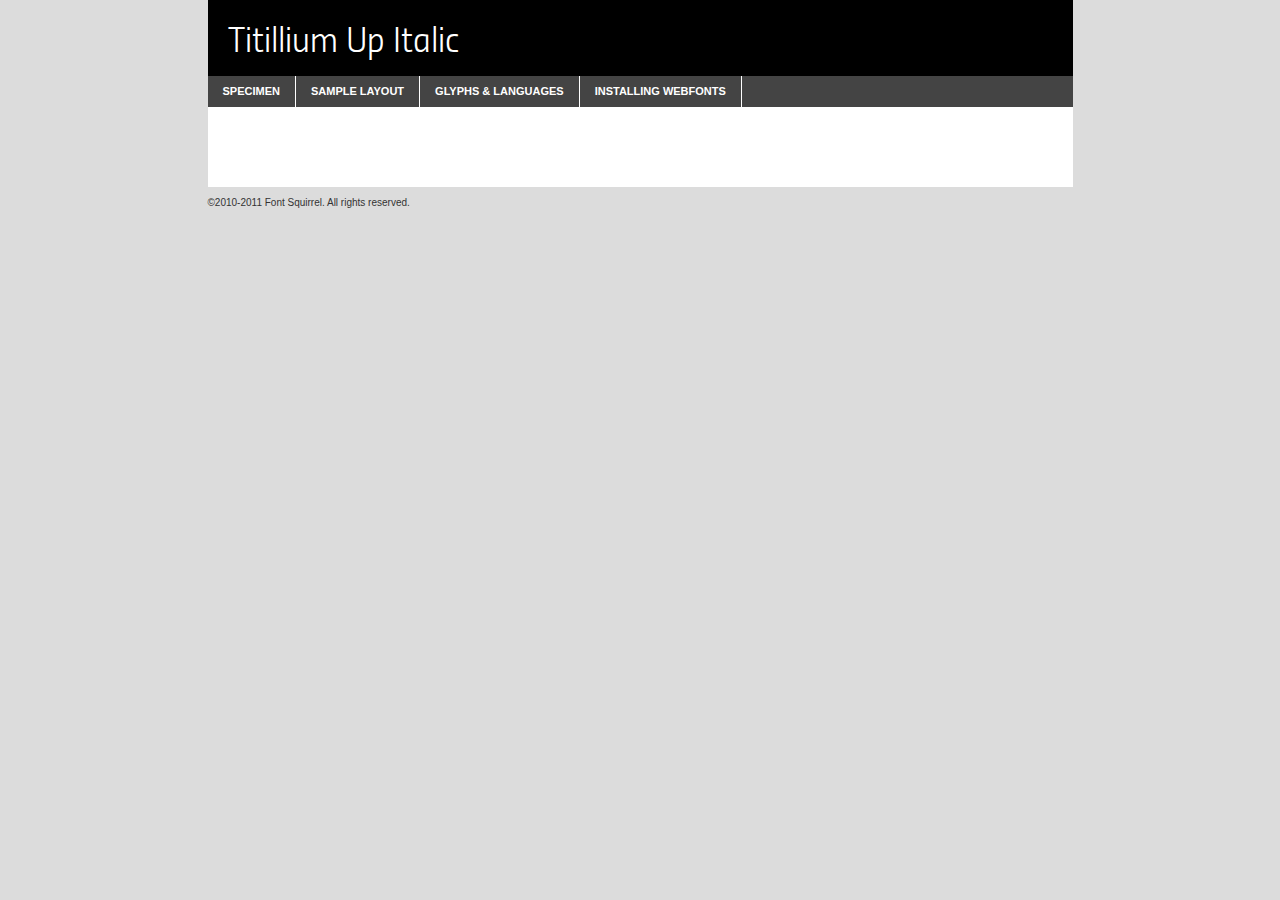
<file: webfonts/Titillium/Titillium-LightUpright-demo.html>
<!DOCTYPE html PUBLIC "-//W3C//DTD XHTML 1.0 Transitional//EN"
	"http://www.w3.org/TR/xhtml1/DTD/xhtml1-transitional.dtd">

<html xmlns="http://www.w3.org/1999/xhtml" xml:lang="en" lang="en">
<head>
	<meta http-equiv="Content-Type" content="text/html; charset=utf-8" />
	<script src="http://ajax.googleapis.com/ajax/libs/jquery/1.7.2/jquery.min.js" type="text/javascript" charset="utf-8"></script>
	<script src="specimen_files/easytabs.js" type="text/javascript" charset="utf-8"></script>
	<link rel="stylesheet" href="specimen_files/specimen_stylesheet.css" type="text/css" charset="utf-8" />
	<link rel="stylesheet" href="stylesheet.css" type="text/css" charset="utf-8" />

	<style type="text/css">
					body{
				font-family: 'titilliumlight_upright';
							}
		</style>

	<title>Titillium Up Italic Specimen</title>
	
	
	<script type="text/javascript" charset="utf-8">
		$(document).ready(function() {
			$('#container').easyTabs({defaultContent:1});
		});
	</script>
</head>

<body>
<div id="container">
	<div id="header">
		Titillium Up Italic	</div>
	<ul class="tabs">
		<li><a href="#specimen">Specimen</a></li>
		<li><a href="#layout">Sample Layout</a></li>
				<li><a href="#glyphs">Glyphs &amp; Languages</a></li>
		<li><a href="#installing">Installing Webfonts</a></li>
		
	</ul>
	
	<div id="main_content">

		
			<div id="specimen">
		
				<div class="section">
					<div class="grid12 firstcol">
						<div class="huge">AaBb</div>
					</div>
				</div>
		
				<div class="section">
					<div class="glyph_range">A&#x200B;B&#x200b;C&#x200b;D&#x200b;E&#x200b;F&#x200b;G&#x200b;H&#x200b;I&#x200b;J&#x200b;K&#x200b;L&#x200b;M&#x200b;N&#x200b;O&#x200b;P&#x200b;Q&#x200b;R&#x200b;S&#x200b;T&#x200b;U&#x200b;V&#x200b;W&#x200b;X&#x200b;Y&#x200b;Z&#x200b;a&#x200b;b&#x200b;c&#x200b;d&#x200b;e&#x200b;f&#x200b;g&#x200b;h&#x200b;i&#x200b;j&#x200b;k&#x200b;l&#x200b;m&#x200b;n&#x200b;o&#x200b;p&#x200b;q&#x200b;r&#x200b;s&#x200b;t&#x200b;u&#x200b;v&#x200b;w&#x200b;x&#x200b;y&#x200b;z&#x200b;1&#x200b;2&#x200b;3&#x200b;4&#x200b;5&#x200b;6&#x200b;7&#x200b;8&#x200b;9&#x200b;0&#x200b;&amp;&#x200b;.&#x200b;,&#x200b;?&#x200b;!&#x200b;&#64;&#x200b;(&#x200b;)&#x200b;#&#x200b;$&#x200b;%&#x200b;*&#x200b;+&#x200b;-&#x200b;=&#x200b;:&#x200b;;</div>
				</div>
				<div class="section">
					<div class="grid12 firstcol">
						<table class="sample_table">
							<tr><td>10</td><td class="size10">abcdefghijklmnopqrstuvwxyzABCDEFGHIJKLMNOPQRSTUVWXYZ0123456789abcdefghijklmnopqrstuvwxyzABCDEFGHIJKLMNOPQRSTUVWXYZ0123456789abcdefghijklmnopqrstuvwxyzABCDEFGHIJKLMNOPQRSTUVWXYZ</td></tr>
							<tr><td>11</td><td class="size11">abcdefghijklmnopqrstuvwxyzABCDEFGHIJKLMNOPQRSTUVWXYZ0123456789abcdefghijklmnopqrstuvwxyzABCDEFGHIJKLMNOPQRSTUVWXYZ0123456789abcdefghijklmnopqrstuvwxyzABCDEFGHIJKLMNOPQRSTUVWXYZ</td></tr>
							<tr><td>12</td><td class="size12">abcdefghijklmnopqrstuvwxyzABCDEFGHIJKLMNOPQRSTUVWXYZ0123456789abcdefghijklmnopqrstuvwxyzABCDEFGHIJKLMNOPQRSTUVWXYZ0123456789abcdefghijklmnopqrstuvwxyzABCDEFGHIJKLMNOPQRSTUVWXYZ</td></tr>
							<tr><td>13</td><td class="size13">abcdefghijklmnopqrstuvwxyzABCDEFGHIJKLMNOPQRSTUVWXYZ0123456789abcdefghijklmnopqrstuvwxyzABCDEFGHIJKLMNOPQRSTUVWXYZ0123456789abcdefghijklmnopqrstuvwxyzABCDEFGHIJKLMNOPQRSTUVWXYZ</td></tr>
							<tr><td>14</td><td class="size14">abcdefghijklmnopqrstuvwxyzABCDEFGHIJKLMNOPQRSTUVWXYZ0123456789abcdefghijklmnopqrstuvwxyzABCDEFGHIJKLMNOPQRSTUVWXYZ0123456789abcdefghijklmnopqrstuvwxyzABCDEFGHIJKLMNOPQRSTUVWXYZ</td></tr>
							<tr><td>16</td><td class="size16">abcdefghijklmnopqrstuvwxyzABCDEFGHIJKLMNOPQRSTUVWXYZ0123456789abcdefghijklmnopqrstuvwxyzABCDEFGHIJKLMNOPQRSTUVWXYZ</td></tr>
							<tr><td>18</td><td class="size18">abcdefghijklmnopqrstuvwxyzABCDEFGHIJKLMNOPQRSTUVWXYZ0123456789abcdefghijklmnopqrstuvwxyzABCDEFGHIJKLMNOPQRSTUVWXYZ</td></tr>
							<tr><td>20</td><td class="size20">abcdefghijklmnopqrstuvwxyzABCDEFGHIJKLMNOPQRSTUVWXYZ0123456789abcdefghijklmnopqrstuvwxyzABCDEFGHIJKLMNOPQRSTUVWXYZ</td></tr>
							<tr><td>24</td><td class="size24">abcdefghijklmnopqrstuvwxyzABCDEFGHIJKLMNOPQRSTUVWXYZ0123456789abcdefghijklmnopqrstuvwxyzABCDEFGHIJKLMNOPQRSTUVWXYZ</td></tr>
							<tr><td>30</td><td class="size30">abcdefghijklmnopqrstuvwxyzABCDEFGHIJKLMNOPQRSTUVWXYZ0123456789abcdefghijklmnopqrstuvwxyzABCDEFGHIJKLMNOPQRSTUVWXYZ</td></tr>
							<tr><td>36</td><td class="size36">abcdefghijklmnopqrstuvwxyzABCDEFGHIJKLMNOPQRSTUVWXYZ0123456789abcdefghijklmnopqrstuvwxyzABCDEFGHIJKLMNOPQRSTUVWXYZ</td></tr>
							<tr><td>48</td><td class="size48">abcdefghijklmnopqrstuvwxyzABCDEFGHIJKLMNOPQRSTUVWXYZ0123456789abcdefghijklmnopqrstuvwxyzABCDEFGHIJKLMNOPQRSTUVWXYZ</td></tr>
							<tr><td>60</td><td class="size60">abcdefghijklmnopqrstuvwxyzABCDEFGHIJKLMNOPQRSTUVWXYZ0123456789abcdefghijklmnopqrstuvwxyzABCDEFGHIJKLMNOPQRSTUVWXYZ</td></tr>
							<tr><td>72</td><td class="size72">abcdefghijklmnopqrstuvwxyzABCDEFGHIJKLMNOPQRSTUVWXYZ0123456789abcdefghijklmnopqrstuvwxyzABCDEFGHIJKLMNOPQRSTUVWXYZ</td></tr>
							<tr><td>90</td><td class="size90">abcdefghijklmnopqrstuvwxyzABCDEFGHIJKLMNOPQRSTUVWXYZ0123456789abcdefghijklmnopqrstuvwxyzABCDEFGHIJKLMNOPQRSTUVWXYZ</td></tr>
						</table>
				
					</div>
			
				</div>
		
		
		
								<div class="section" id="bodycomparison">


										<div id="xheight">
				<div class="fontbody">&#x25FC;&#x25FC;&#x25FC;&#x25FC;&#x25FC;&#x25FC;&#x25FC;&#x25FC;&#x25FC;&#x25FC;&#x25FC;&#x25FC;&#x25FC;&#x25FC;&#x25FC;&#x25FC;&#x25FC;&#x25FC;&#x25FC;&#x25FC;&#x25FC;&#x25FC;&#x25FC;&#x25FC;&#x25FC;&#x25FC;&#x25FC;&#x25FC;&#x25FC;&#x25FC;&#x25FC;&#x25FC;&#x25FC;&#x25FC;&#x25FC;&#x25FC;&#x25FC;&#x25FC;&#x25FC;&#x25FC;&#x25FC;&#x25FC;&#x25FC;&#x25FC;&#x25FC;&#x25FC;&#x25FC;&#x25FC;&#x25FC;&#x25FC;&#x25FC;&#x25FC;&#x25FC;&#x25FC;&#x25FC;&#x25FC;&#x25FC;&#x25FC;&#x25FC;&#x25FC;&#x25FC;&#x25FC;&#x25FC;&#x25FC;&#x25FC;&#x25FC;&#x25FC;&#x25FC;&#x25FC;&#x25FC;&#x25FC;&#x25FC;&#x25FC;&#x25FC;&#x25FC;&#x25FC;&#x25FC;&#x25FC;&#x25FC;&#x25FC;&#x25FC;&#x25FC;&#x25FC;&#x25FC;&#x25FC;&#x25FC;&#x25FC;&#x25FC;&#x25FC;&#x25FC;&#x25FC;&#x25FC;&#x25FC;&#x25FC;&#x25FC;&#x25FC;&#x25FC;&#x25FC;&#x25FC;body</div><div class="arialbody">body</div><div class="verdanabody">body</div><div class="georgiabody">body</div></div>
										<div class="fontbody" style="z-index:1">
											body<span>Titillium Up Italic</span>
										</div>
										<div class="arialbody" style="z-index:1">
											body<span>Arial</span>
										</div>
										<div class="verdanabody" style="z-index:1">
											body<span>Verdana</span>
										</div>
										<div class="georgiabody" style="z-index:1">
											body<span>Georgia</span>
										</div>



								</div>
		
		
				<div class="section psample psample_row1" id="">
					
					<div class="grid2 firstcol">
						<p class="size10"><span>10.</span>Aenean lacinia bibendum nulla sed consectetur. Fusce dapibus, tellus ac cursus commodo, tortor mauris condimentum nibh, ut fermentum massa justo sit amet risus. Nullam id dolor id nibh ultricies vehicula ut id elit. Cum sociis natoque penatibus et magnis dis parturient montes, nascetur ridiculus mus. Nulla vitae elit libero, a pharetra augue.</p>
			
					</div>
					<div class="grid3">
						<p class="size11"><span>11.</span>Aenean lacinia bibendum nulla sed consectetur. Fusce dapibus, tellus ac cursus commodo, tortor mauris condimentum nibh, ut fermentum massa justo sit amet risus. Nullam id dolor id nibh ultricies vehicula ut id elit. Cum sociis natoque penatibus et magnis dis parturient montes, nascetur ridiculus mus. Nulla vitae elit libero, a pharetra augue.</p>
			
					</div>
					<div class="grid3">
						<p class="size12"><span>12.</span>Aenean lacinia bibendum nulla sed consectetur. Fusce dapibus, tellus ac cursus commodo, tortor mauris condimentum nibh, ut fermentum massa justo sit amet risus. Nullam id dolor id nibh ultricies vehicula ut id elit. Cum sociis natoque penatibus et magnis dis parturient montes, nascetur ridiculus mus. Nulla vitae elit libero, a pharetra augue.</p>
			
					</div>
					<div class="grid4">
						<p class="size13"><span>13.</span>Aenean lacinia bibendum nulla sed consectetur. Fusce dapibus, tellus ac cursus commodo, tortor mauris condimentum nibh, ut fermentum massa justo sit amet risus. Nullam id dolor id nibh ultricies vehicula ut id elit. Cum sociis natoque penatibus et magnis dis parturient montes, nascetur ridiculus mus. Nulla vitae elit libero, a pharetra augue.</p>
			
					</div>
					<div class="white_blend"></div>
					
				</div>
				<div class="section psample psample_row2" id="">
					<div class="grid3 firstcol">
						<p class="size14"><span>14.</span>Aenean lacinia bibendum nulla sed consectetur. Fusce dapibus, tellus ac cursus commodo, tortor mauris condimentum nibh, ut fermentum massa justo sit amet risus. Nullam id dolor id nibh ultricies vehicula ut id elit. Cum sociis natoque penatibus et magnis dis parturient montes, nascetur ridiculus mus. Nulla vitae elit libero, a pharetra augue.</p>
			
					</div>
					<div class="grid4">
						<p class="size16"><span>16.</span>Aenean lacinia bibendum nulla sed consectetur. Fusce dapibus, tellus ac cursus commodo, tortor mauris condimentum nibh, ut fermentum massa justo sit amet risus. Nullam id dolor id nibh ultricies vehicula ut id elit. Cum sociis natoque penatibus et magnis dis parturient montes, nascetur ridiculus mus. Nulla vitae elit libero, a pharetra augue.</p>
			
					</div>
					<div class="grid5">
						<p class="size18"><span>18.</span>Aenean lacinia bibendum nulla sed consectetur. Fusce dapibus, tellus ac cursus commodo, tortor mauris condimentum nibh, ut fermentum massa justo sit amet risus. Nullam id dolor id nibh ultricies vehicula ut id elit. Cum sociis natoque penatibus et magnis dis parturient montes, nascetur ridiculus mus. Nulla vitae elit libero, a pharetra augue.</p>
			
					</div>

					<div class="white_blend"></div>

				</div>
				
				<div class="section psample psample_row3" id="">
					<div class="grid5 firstcol">
						<p class="size20"><span>20.</span>Aenean lacinia bibendum nulla sed consectetur. Fusce dapibus, tellus ac cursus commodo, tortor mauris condimentum nibh, ut fermentum massa justo sit amet risus. Nullam id dolor id nibh ultricies vehicula ut id elit. Cum sociis natoque penatibus et magnis dis parturient montes, nascetur ridiculus mus. Nulla vitae elit libero, a pharetra augue.</p>
					</div>
					<div class="grid7">
						<p class="size24"><span>24.</span>Aenean lacinia bibendum nulla sed consectetur. Fusce dapibus, tellus ac cursus commodo, tortor mauris condimentum nibh, ut fermentum massa justo sit amet risus. Nullam id dolor id nibh ultricies vehicula ut id elit. Cum sociis natoque penatibus et magnis dis parturient montes, nascetur ridiculus mus. Nulla vitae elit libero, a pharetra augue.</p>
					</div>
					
					<div class="white_blend"></div>
					
				</div>
				
				<div class="section psample psample_row4" id="">
					<div class="grid12 firstcol">
						<p class="size30"><span>30.</span>Aenean lacinia bibendum nulla sed consectetur. Fusce dapibus, tellus ac cursus commodo, tortor mauris condimentum nibh, ut fermentum massa justo sit amet risus. Nullam id dolor id nibh ultricies vehicula ut id elit. Cum sociis natoque penatibus et magnis dis parturient montes, nascetur ridiculus mus. Nulla vitae elit libero, a pharetra augue.</p>
					</div>
					<div class="white_blend"></div>
					
				</div>
				
				
				
				<div class="section psample psample_row1 fullreverse">
					<div class="grid2 firstcol">
						<p class="size10"><span>10.</span>Aenean lacinia bibendum nulla sed consectetur. Fusce dapibus, tellus ac cursus commodo, tortor mauris condimentum nibh, ut fermentum massa justo sit amet risus. Nullam id dolor id nibh ultricies vehicula ut id elit. Cum sociis natoque penatibus et magnis dis parturient montes, nascetur ridiculus mus. Nulla vitae elit libero, a pharetra augue.</p>
			
					</div>
					<div class="grid3">
						<p class="size11"><span>11.</span>Aenean lacinia bibendum nulla sed consectetur. Fusce dapibus, tellus ac cursus commodo, tortor mauris condimentum nibh, ut fermentum massa justo sit amet risus. Nullam id dolor id nibh ultricies vehicula ut id elit. Cum sociis natoque penatibus et magnis dis parturient montes, nascetur ridiculus mus. Nulla vitae elit libero, a pharetra augue.</p>
			
					</div>
					<div class="grid3">
						<p class="size12"><span>12.</span>Aenean lacinia bibendum nulla sed consectetur. Fusce dapibus, tellus ac cursus commodo, tortor mauris condimentum nibh, ut fermentum massa justo sit amet risus. Nullam id dolor id nibh ultricies vehicula ut id elit. Cum sociis natoque penatibus et magnis dis parturient montes, nascetur ridiculus mus. Nulla vitae elit libero, a pharetra augue.</p>
			
					</div>
					<div class="grid4">
						<p class="size13"><span>13.</span>Aenean lacinia bibendum nulla sed consectetur. Fusce dapibus, tellus ac cursus commodo, tortor mauris condimentum nibh, ut fermentum massa justo sit amet risus. Nullam id dolor id nibh ultricies vehicula ut id elit. Cum sociis natoque penatibus et magnis dis parturient montes, nascetur ridiculus mus. Nulla vitae elit libero, a pharetra augue.</p>
			
					</div>
					<div class="black_blend"></div>
					
				</div>
				
				<div class="section psample psample_row2 fullreverse">
					<div class="grid3 firstcol">
						<p class="size14"><span>14.</span>Aenean lacinia bibendum nulla sed consectetur. Fusce dapibus, tellus ac cursus commodo, tortor mauris condimentum nibh, ut fermentum massa justo sit amet risus. Nullam id dolor id nibh ultricies vehicula ut id elit. Cum sociis natoque penatibus et magnis dis parturient montes, nascetur ridiculus mus. Nulla vitae elit libero, a pharetra augue.</p>
			
					</div>
					<div class="grid4">
						<p class="size16"><span>16.</span>Aenean lacinia bibendum nulla sed consectetur. Fusce dapibus, tellus ac cursus commodo, tortor mauris condimentum nibh, ut fermentum massa justo sit amet risus. Nullam id dolor id nibh ultricies vehicula ut id elit. Cum sociis natoque penatibus et magnis dis parturient montes, nascetur ridiculus mus. Nulla vitae elit libero, a pharetra augue.</p>
			
					</div>
					<div class="grid5">
						<p class="size18"><span>18.</span>Aenean lacinia bibendum nulla sed consectetur. Fusce dapibus, tellus ac cursus commodo, tortor mauris condimentum nibh, ut fermentum massa justo sit amet risus. Nullam id dolor id nibh ultricies vehicula ut id elit. Cum sociis natoque penatibus et magnis dis parturient montes, nascetur ridiculus mus. Nulla vitae elit libero, a pharetra augue.</p>
			
					</div>
					<div class="black_blend"></div>

				</div>
				
				<div class="section psample fullreverse psample_row3" id="">
					<div class="grid5 firstcol">
						<p class="size20"><span>20.</span>Aenean lacinia bibendum nulla sed consectetur. Fusce dapibus, tellus ac cursus commodo, tortor mauris condimentum nibh, ut fermentum massa justo sit amet risus. Nullam id dolor id nibh ultricies vehicula ut id elit. Cum sociis natoque penatibus et magnis dis parturient montes, nascetur ridiculus mus. Nulla vitae elit libero, a pharetra augue.</p>
					</div>
					<div class="grid7">
						<p class="size24"><span>24.</span>Aenean lacinia bibendum nulla sed consectetur. Fusce dapibus, tellus ac cursus commodo, tortor mauris condimentum nibh, ut fermentum massa justo sit amet risus. Nullam id dolor id nibh ultricies vehicula ut id elit. Cum sociis natoque penatibus et magnis dis parturient montes, nascetur ridiculus mus. Nulla vitae elit libero, a pharetra augue.</p>
					</div>
					
					<div class="black_blend"></div>
					
				</div>
				
				<div class="section psample fullreverse psample_row4" id="" style="border-bottom: 20px #000 solid;">
					<div class="grid12 firstcol">
						<p class="size30"><span>30.</span>Aenean lacinia bibendum nulla sed consectetur. Fusce dapibus, tellus ac cursus commodo, tortor mauris condimentum nibh, ut fermentum massa justo sit amet risus. Nullam id dolor id nibh ultricies vehicula ut id elit. Cum sociis natoque penatibus et magnis dis parturient montes, nascetur ridiculus mus. Nulla vitae elit libero, a pharetra augue.</p>
					</div>
					<div class="black_blend"></div>
					
				</div>
				
				
				
				
			</div>
			
			<div id="layout">
				
				<div class="section">
					
					<div class="grid12 firstcol">
						<h1>Lorem Ipsum Dolor</h1>
						<h2>Etiam porta sem malesuada magna mollis euismod</h2>
						
						<p class="byline">By <a href="#link">Aenean Lacinia</a></p>
					</div>
				</div>
				<div class="section">
					<div class="grid8 firstcol">
						<p class="large">Donec sed odio dui. Morbi leo risus, porta ac consectetur ac, vestibulum at eros. Fusce dapibus, tellus ac cursus commodo, tortor mauris condimentum nibh, ut fermentum massa justo sit amet risus. </p>

						
						<h3>Pellentesque ornare sem</h3>

						<p>Maecenas sed diam eget risus varius blandit sit amet non magna. Maecenas faucibus mollis interdum. Donec ullamcorper nulla non metus auctor fringilla. Nullam id dolor id nibh ultricies vehicula ut id elit. Nullam id dolor id nibh ultricies vehicula ut id elit. </p>

						<p>Aenean eu leo quam. Pellentesque ornare sem lacinia quam venenatis vestibulum. Lorem ipsum dolor sit amet, consectetur adipiscing elit. Cum sociis natoque penatibus et magnis dis parturient montes, nascetur ridiculus mus. </p>

						<p>Nulla vitae elit libero, a pharetra augue. Praesent commodo cursus magna, vel scelerisque nisl consectetur et. Aenean lacinia bibendum nulla sed consectetur. </p>

						<p>Nullam quis risus eget urna mollis ornare vel eu leo. Nullam quis risus eget urna mollis ornare vel eu leo. Maecenas sed diam eget risus varius blandit sit amet non magna. Donec ullamcorper nulla non metus auctor fringilla. </p>

						<h3>Cras mattis consectetur</h3>

						<p>Aenean eu leo quam. Pellentesque ornare sem lacinia quam venenatis vestibulum. Aenean lacinia bibendum nulla sed consectetur. Integer posuere erat a ante venenatis dapibus posuere velit aliquet. Cras mattis consectetur purus sit amet fermentum. </p>

						<p>Nullam id dolor id nibh ultricies vehicula ut id elit. Nullam quis risus eget urna mollis ornare vel eu leo. Cras mattis consectetur purus sit amet fermentum.</p>
					</div>
					
					<div class="grid4 sidebar">
						
						<div class="box reverse">
							<p class="last">Nullam quis risus eget urna mollis ornare vel eu leo. Donec ullamcorper nulla non metus auctor fringilla. Cras mattis consectetur purus sit amet fermentum. Sed posuere consectetur est at lobortis. Lorem ipsum dolor sit amet, consectetur adipiscing elit. </p>
						</div>
						
						<p class="caption">Maecenas sed diam eget risus varius.</p>

						<p>Vestibulum id ligula porta felis euismod semper. Integer posuere erat a ante venenatis dapibus posuere velit aliquet. Vestibulum id ligula porta felis euismod semper. Sed posuere consectetur est at lobortis. Maecenas sed diam eget risus varius blandit sit amet non magna. Fusce dapibus, tellus ac cursus commodo, tortor mauris condimentum nibh, ut fermentum massa justo sit amet risus. </p>

					

						<p>Duis mollis, est non commodo luctus, nisi erat porttitor ligula, eget lacinia odio sem nec elit. Aenean lacinia bibendum nulla sed consectetur. Vivamus sagittis lacus vel augue laoreet rutrum faucibus dolor auctor. Aenean lacinia bibendum nulla sed consectetur. Nullam quis risus eget urna mollis ornare vel eu leo. </p>

						<p>Praesent commodo cursus magna, vel scelerisque nisl consectetur et. Donec ullamcorper nulla non metus auctor fringilla. Maecenas faucibus mollis interdum. Fusce dapibus, tellus ac cursus commodo, tortor mauris condimentum nibh, ut fermentum massa justo sit amet risus. </p>

					</div>
				</div>
				
			</div>


			



		<div id="glyphs">
			<div class="section">
				<div class="grid12 firstcol">
			
				<h1>Language Support</h1>
				<p>The subset of Titillium Up Italic in this kit supports the following languages:<br />
			
					Albanian, Basque, Breton, Chamorro, Danish, Dutch, English, Faroese, Finnish, French, Frisian, Galician, German, Icelandic, Italian, Malagasy, Norwegian, Portuguese, Spanish, Swedish				</p>
				<h1>Glyph Chart</h1>
				<p>The subset of Titillium Up Italic in this kit includes all the glyphs listed below. Unicode entities are included above each glyph to help you insert individual characters into your layout.</p>
				<div id="glyph_chart">
			
																				 <div><p>&amp;#32;</p>&#32;</div>
																				 <div><p>&amp;#33;</p>&#33;</div>
																				 <div><p>&amp;#34;</p>&#34;</div>
																				 <div><p>&amp;#35;</p>&#35;</div>
																				 <div><p>&amp;#36;</p>&#36;</div>
																				 <div><p>&amp;#37;</p>&#37;</div>
																				 <div><p>&amp;#38;</p>&#38;</div>
																				 <div><p>&amp;#39;</p>&#39;</div>
																				 <div><p>&amp;#40;</p>&#40;</div>
																				 <div><p>&amp;#41;</p>&#41;</div>
																				 <div><p>&amp;#42;</p>&#42;</div>
																				 <div><p>&amp;#43;</p>&#43;</div>
																				 <div><p>&amp;#44;</p>&#44;</div>
																				 <div><p>&amp;#45;</p>&#45;</div>
																				 <div><p>&amp;#46;</p>&#46;</div>
																				 <div><p>&amp;#47;</p>&#47;</div>
																				 <div><p>&amp;#48;</p>&#48;</div>
																				 <div><p>&amp;#49;</p>&#49;</div>
																				 <div><p>&amp;#50;</p>&#50;</div>
																				 <div><p>&amp;#51;</p>&#51;</div>
																				 <div><p>&amp;#52;</p>&#52;</div>
																				 <div><p>&amp;#53;</p>&#53;</div>
																				 <div><p>&amp;#54;</p>&#54;</div>
																				 <div><p>&amp;#55;</p>&#55;</div>
																				 <div><p>&amp;#56;</p>&#56;</div>
																				 <div><p>&amp;#57;</p>&#57;</div>
																				 <div><p>&amp;#58;</p>&#58;</div>
																				 <div><p>&amp;#59;</p>&#59;</div>
																				 <div><p>&amp;#60;</p>&#60;</div>
																				 <div><p>&amp;#61;</p>&#61;</div>
																				 <div><p>&amp;#62;</p>&#62;</div>
																				 <div><p>&amp;#63;</p>&#63;</div>
																				 <div><p>&amp;#64;</p>&#64;</div>
																				 <div><p>&amp;#65;</p>&#65;</div>
																				 <div><p>&amp;#66;</p>&#66;</div>
																				 <div><p>&amp;#67;</p>&#67;</div>
																				 <div><p>&amp;#68;</p>&#68;</div>
																				 <div><p>&amp;#69;</p>&#69;</div>
																				 <div><p>&amp;#70;</p>&#70;</div>
																				 <div><p>&amp;#71;</p>&#71;</div>
																				 <div><p>&amp;#72;</p>&#72;</div>
																				 <div><p>&amp;#73;</p>&#73;</div>
																				 <div><p>&amp;#74;</p>&#74;</div>
																				 <div><p>&amp;#75;</p>&#75;</div>
																				 <div><p>&amp;#76;</p>&#76;</div>
																				 <div><p>&amp;#77;</p>&#77;</div>
																				 <div><p>&amp;#78;</p>&#78;</div>
																				 <div><p>&amp;#79;</p>&#79;</div>
																				 <div><p>&amp;#80;</p>&#80;</div>
																				 <div><p>&amp;#81;</p>&#81;</div>
																				 <div><p>&amp;#82;</p>&#82;</div>
																				 <div><p>&amp;#83;</p>&#83;</div>
																				 <div><p>&amp;#84;</p>&#84;</div>
																				 <div><p>&amp;#85;</p>&#85;</div>
																				 <div><p>&amp;#86;</p>&#86;</div>
																				 <div><p>&amp;#87;</p>&#87;</div>
																				 <div><p>&amp;#88;</p>&#88;</div>
																				 <div><p>&amp;#89;</p>&#89;</div>
																				 <div><p>&amp;#90;</p>&#90;</div>
																				 <div><p>&amp;#91;</p>&#91;</div>
																				 <div><p>&amp;#92;</p>&#92;</div>
																				 <div><p>&amp;#93;</p>&#93;</div>
																				 <div><p>&amp;#94;</p>&#94;</div>
																				 <div><p>&amp;#95;</p>&#95;</div>
																				 <div><p>&amp;#96;</p>&#96;</div>
																				 <div><p>&amp;#97;</p>&#97;</div>
																				 <div><p>&amp;#98;</p>&#98;</div>
																				 <div><p>&amp;#99;</p>&#99;</div>
																				 <div><p>&amp;#100;</p>&#100;</div>
																				 <div><p>&amp;#101;</p>&#101;</div>
																				 <div><p>&amp;#102;</p>&#102;</div>
																				 <div><p>&amp;#103;</p>&#103;</div>
																				 <div><p>&amp;#104;</p>&#104;</div>
																				 <div><p>&amp;#105;</p>&#105;</div>
																				 <div><p>&amp;#106;</p>&#106;</div>
																				 <div><p>&amp;#107;</p>&#107;</div>
																				 <div><p>&amp;#108;</p>&#108;</div>
																				 <div><p>&amp;#109;</p>&#109;</div>
																				 <div><p>&amp;#110;</p>&#110;</div>
																				 <div><p>&amp;#111;</p>&#111;</div>
																				 <div><p>&amp;#112;</p>&#112;</div>
																				 <div><p>&amp;#113;</p>&#113;</div>
																				 <div><p>&amp;#114;</p>&#114;</div>
																				 <div><p>&amp;#115;</p>&#115;</div>
																				 <div><p>&amp;#116;</p>&#116;</div>
																				 <div><p>&amp;#117;</p>&#117;</div>
																				 <div><p>&amp;#118;</p>&#118;</div>
																				 <div><p>&amp;#119;</p>&#119;</div>
																				 <div><p>&amp;#120;</p>&#120;</div>
																				 <div><p>&amp;#121;</p>&#121;</div>
																				 <div><p>&amp;#122;</p>&#122;</div>
																				 <div><p>&amp;#123;</p>&#123;</div>
																				 <div><p>&amp;#124;</p>&#124;</div>
																				 <div><p>&amp;#125;</p>&#125;</div>
																				 <div><p>&amp;#126;</p>&#126;</div>
																				 <div><p>&amp;#160;</p>&#160;</div>
																				 <div><p>&amp;#161;</p>&#161;</div>
																				 <div><p>&amp;#162;</p>&#162;</div>
																				 <div><p>&amp;#163;</p>&#163;</div>
																				 <div><p>&amp;#164;</p>&#164;</div>
																				 <div><p>&amp;#165;</p>&#165;</div>
																				 <div><p>&amp;#166;</p>&#166;</div>
																				 <div><p>&amp;#167;</p>&#167;</div>
																				 <div><p>&amp;#168;</p>&#168;</div>
																				 <div><p>&amp;#169;</p>&#169;</div>
																				 <div><p>&amp;#170;</p>&#170;</div>
																				 <div><p>&amp;#171;</p>&#171;</div>
																				 <div><p>&amp;#172;</p>&#172;</div>
																				 <div><p>&amp;#173;</p>&#173;</div>
																				 <div><p>&amp;#174;</p>&#174;</div>
																				 <div><p>&amp;#175;</p>&#175;</div>
																				 <div><p>&amp;#176;</p>&#176;</div>
																				 <div><p>&amp;#177;</p>&#177;</div>
																				 <div><p>&amp;#178;</p>&#178;</div>
																				 <div><p>&amp;#179;</p>&#179;</div>
																				 <div><p>&amp;#180;</p>&#180;</div>
																				 <div><p>&amp;#181;</p>&#181;</div>
																				 <div><p>&amp;#182;</p>&#182;</div>
																				 <div><p>&amp;#183;</p>&#183;</div>
																				 <div><p>&amp;#184;</p>&#184;</div>
																				 <div><p>&amp;#185;</p>&#185;</div>
																				 <div><p>&amp;#186;</p>&#186;</div>
																				 <div><p>&amp;#187;</p>&#187;</div>
																				 <div><p>&amp;#188;</p>&#188;</div>
																				 <div><p>&amp;#189;</p>&#189;</div>
																				 <div><p>&amp;#190;</p>&#190;</div>
																				 <div><p>&amp;#191;</p>&#191;</div>
																				 <div><p>&amp;#192;</p>&#192;</div>
																				 <div><p>&amp;#193;</p>&#193;</div>
																				 <div><p>&amp;#194;</p>&#194;</div>
																				 <div><p>&amp;#195;</p>&#195;</div>
																				 <div><p>&amp;#196;</p>&#196;</div>
																				 <div><p>&amp;#197;</p>&#197;</div>
																				 <div><p>&amp;#198;</p>&#198;</div>
																				 <div><p>&amp;#199;</p>&#199;</div>
																				 <div><p>&amp;#200;</p>&#200;</div>
																				 <div><p>&amp;#201;</p>&#201;</div>
																				 <div><p>&amp;#202;</p>&#202;</div>
																				 <div><p>&amp;#203;</p>&#203;</div>
																				 <div><p>&amp;#204;</p>&#204;</div>
																				 <div><p>&amp;#205;</p>&#205;</div>
																				 <div><p>&amp;#206;</p>&#206;</div>
																				 <div><p>&amp;#207;</p>&#207;</div>
																				 <div><p>&amp;#208;</p>&#208;</div>
																				 <div><p>&amp;#209;</p>&#209;</div>
																				 <div><p>&amp;#210;</p>&#210;</div>
																				 <div><p>&amp;#211;</p>&#211;</div>
																				 <div><p>&amp;#212;</p>&#212;</div>
																				 <div><p>&amp;#213;</p>&#213;</div>
																				 <div><p>&amp;#214;</p>&#214;</div>
																				 <div><p>&amp;#215;</p>&#215;</div>
																				 <div><p>&amp;#216;</p>&#216;</div>
																				 <div><p>&amp;#217;</p>&#217;</div>
																				 <div><p>&amp;#218;</p>&#218;</div>
																				 <div><p>&amp;#219;</p>&#219;</div>
																				 <div><p>&amp;#220;</p>&#220;</div>
																				 <div><p>&amp;#221;</p>&#221;</div>
																				 <div><p>&amp;#222;</p>&#222;</div>
																				 <div><p>&amp;#223;</p>&#223;</div>
																				 <div><p>&amp;#224;</p>&#224;</div>
																				 <div><p>&amp;#225;</p>&#225;</div>
																				 <div><p>&amp;#226;</p>&#226;</div>
																				 <div><p>&amp;#227;</p>&#227;</div>
																				 <div><p>&amp;#228;</p>&#228;</div>
																				 <div><p>&amp;#229;</p>&#229;</div>
																				 <div><p>&amp;#230;</p>&#230;</div>
																				 <div><p>&amp;#231;</p>&#231;</div>
																				 <div><p>&amp;#232;</p>&#232;</div>
																				 <div><p>&amp;#233;</p>&#233;</div>
																				 <div><p>&amp;#234;</p>&#234;</div>
																				 <div><p>&amp;#235;</p>&#235;</div>
																				 <div><p>&amp;#236;</p>&#236;</div>
																				 <div><p>&amp;#237;</p>&#237;</div>
																				 <div><p>&amp;#238;</p>&#238;</div>
																				 <div><p>&amp;#239;</p>&#239;</div>
																				 <div><p>&amp;#240;</p>&#240;</div>
																				 <div><p>&amp;#241;</p>&#241;</div>
																				 <div><p>&amp;#242;</p>&#242;</div>
																				 <div><p>&amp;#243;</p>&#243;</div>
																				 <div><p>&amp;#244;</p>&#244;</div>
																				 <div><p>&amp;#245;</p>&#245;</div>
																				 <div><p>&amp;#246;</p>&#246;</div>
																				 <div><p>&amp;#247;</p>&#247;</div>
																				 <div><p>&amp;#248;</p>&#248;</div>
																				 <div><p>&amp;#249;</p>&#249;</div>
																				 <div><p>&amp;#250;</p>&#250;</div>
																				 <div><p>&amp;#251;</p>&#251;</div>
																				 <div><p>&amp;#252;</p>&#252;</div>
																				 <div><p>&amp;#253;</p>&#253;</div>
																				 <div><p>&amp;#254;</p>&#254;</div>
																				 <div><p>&amp;#255;</p>&#255;</div>
																				 <div><p>&amp;#338;</p>&#338;</div>
																				 <div><p>&amp;#339;</p>&#339;</div>
																				 <div><p>&amp;#376;</p>&#376;</div>
																				 <div><p>&amp;#710;</p>&#710;</div>
																				 <div><p>&amp;#732;</p>&#732;</div>
																				 <div><p>&amp;#8192;</p>&#8192;</div>
																				 <div><p>&amp;#8193;</p>&#8193;</div>
																				 <div><p>&amp;#8194;</p>&#8194;</div>
																				 <div><p>&amp;#8195;</p>&#8195;</div>
																				 <div><p>&amp;#8196;</p>&#8196;</div>
																				 <div><p>&amp;#8197;</p>&#8197;</div>
																				 <div><p>&amp;#8198;</p>&#8198;</div>
																				 <div><p>&amp;#8199;</p>&#8199;</div>
																				 <div><p>&amp;#8200;</p>&#8200;</div>
																				 <div><p>&amp;#8201;</p>&#8201;</div>
																				 <div><p>&amp;#8202;</p>&#8202;</div>
																				 <div><p>&amp;#8208;</p>&#8208;</div>
																				 <div><p>&amp;#8209;</p>&#8209;</div>
																				 <div><p>&amp;#8210;</p>&#8210;</div>
																				 <div><p>&amp;#8211;</p>&#8211;</div>
																				 <div><p>&amp;#8212;</p>&#8212;</div>
																				 <div><p>&amp;#8216;</p>&#8216;</div>
																				 <div><p>&amp;#8217;</p>&#8217;</div>
																				 <div><p>&amp;#8218;</p>&#8218;</div>
																				 <div><p>&amp;#8220;</p>&#8220;</div>
																				 <div><p>&amp;#8221;</p>&#8221;</div>
																				 <div><p>&amp;#8222;</p>&#8222;</div>
																				 <div><p>&amp;#8226;</p>&#8226;</div>
																				 <div><p>&amp;#8230;</p>&#8230;</div>
																				 <div><p>&amp;#8239;</p>&#8239;</div>
																				 <div><p>&amp;#8249;</p>&#8249;</div>
																				 <div><p>&amp;#8250;</p>&#8250;</div>
																				 <div><p>&amp;#8287;</p>&#8287;</div>
																				 <div><p>&amp;#8364;</p>&#8364;</div>
																				 <div><p>&amp;#8482;</p>&#8482;</div>
																				 <div><p>&amp;#9724;</p>&#9724;</div>
																																																</div>	
				</div>
		
		
			</div>
		</div>
		
		
		<div id="specs">
			
		</div>
	
		<div id="installing">
			<div class="section">
				<div class="grid7 firstcol">
					<h1>Installing Webfonts</h1>
					
					<p>Webfonts are supported by all major browser platforms but not all in the same way. There are currently four different font formats that must be included in order to target all browsers. This includes TTF, WOFF, EOT and SVG.</p>
					
					<h2>1. Upload your webfonts</h2>
					<p>You must upload your webfont kit to your website. They should be in or near the same directory as your CSS files.</p>
					
					<h2>2. Include the webfont stylesheet</h2>
					<p>A special CSS @font-face declaration helps the various browsers select the appropriate font it needs without causing you a bunch of headaches. Learn more about this syntax by reading the <a href="http://www.fontspring.com/blog/further-hardening-of-the-bulletproof-syntax">Fontspring blog post</a> about it. The code for it is as follows:</p>


<code>
@font-face{ 
	font-family: 'MyWebFont';
	src: url('WebFont.eot');
	src: url('WebFont.eot?#iefix') format('embedded-opentype'),
	     url('WebFont.woff') format('woff'),
	     url('WebFont.ttf') format('truetype'),
	     url('WebFont.svg#webfont') format('svg');
}
</code>

	<p>We've already gone ahead and generated the code for you. All you have to do is link to the stylesheet in your HTML, like this:</p>
	<code>&lt;link rel=&quot;stylesheet&quot; href=&quot;stylesheet.css&quot; type=&quot;text/css&quot; charset=&quot;utf-8&quot; /&gt;</code>

					<h2>3. Modify your own stylesheet</h2>
					<p>To take advantage of your new fonts, you must tell your stylesheet to use them. Look at the original @font-face declaration above and find the property called "font-family." The name linked there will be what you use to reference the font. Prepend that webfont name to the font stack in the "font-family" property, inside the selector you want to change. For example:</p>
<code>p { font-family: 'WebFont', Arial, sans-serif; }</code>

<h2>4. Test</h2>
<p>Getting webfonts to work cross-browser <em>can</em> be tricky. Use the information in the sidebar to help you if you find that fonts aren't loading in a particular browser.</p>
				</div>
				
				<div class="grid5 sidebar">
					<div class="box">
						<h2>Troubleshooting<br />Font-Face Problems</h2>
						<p>Having trouble getting your webfonts to load in your new website? Here are some tips to sort out what might be the problem.</p>

						<h3>Fonts not showing in any browser</h3>

						<p>This sounds like you need to work on the plumbing. You either did not upload the fonts to the correct directory, or you did not link the fonts properly in the CSS. If you've confirmed that all this is correct and you still have a problem, take a look at your .htaccess file and see if requests are getting intercepted.</p>

						<h3>Fonts not loading in iPhone or iPad</h3>

						<p>The most common problem here is that you are serving the fonts from an IIS server. IIS refuses to serve files that have unknown MIME types. If that is the case, you must set the MIME type for SVG to "image/svg+xml" in the server settings. Follow these instructions from Microsoft if you need help.</p>

						<h3>Fonts not loading in Firefox</h3>

						<p>The primary reason for this failure? You are still using a version Firefox older than 3.5. So upgrade already! If that isn't it, then you are very likely serving fonts from a different domain. Firefox requires that all font assets be served from the same domain. Lastly it is possible that you need to add WOFF to your list of MIME types (if you are serving via IIS.)</p>

						<h3>Fonts not loading in IE</h3>

						<p>Are you looking at Internet Explorer on an actual Windows machine or are you cheating by using a service like Adobe BrowserLab? Many of these screenshot services do not render @font-face for IE. Best to test it on a real machine.</p>

						<h3>Fonts not loading in IE9</h3>

						<p>IE9, like Firefox, requires that fonts be served from the same domain as the website. Make sure that is the case.</p>
					</div>
				</div>
			</div>
			
		</div>
	
	</div>
	<div id="footer">
		<p>&copy;2010-2011 Font Squirrel. All rights reserved.</p>
	</div>
</div>
</body>
</html>
</file>
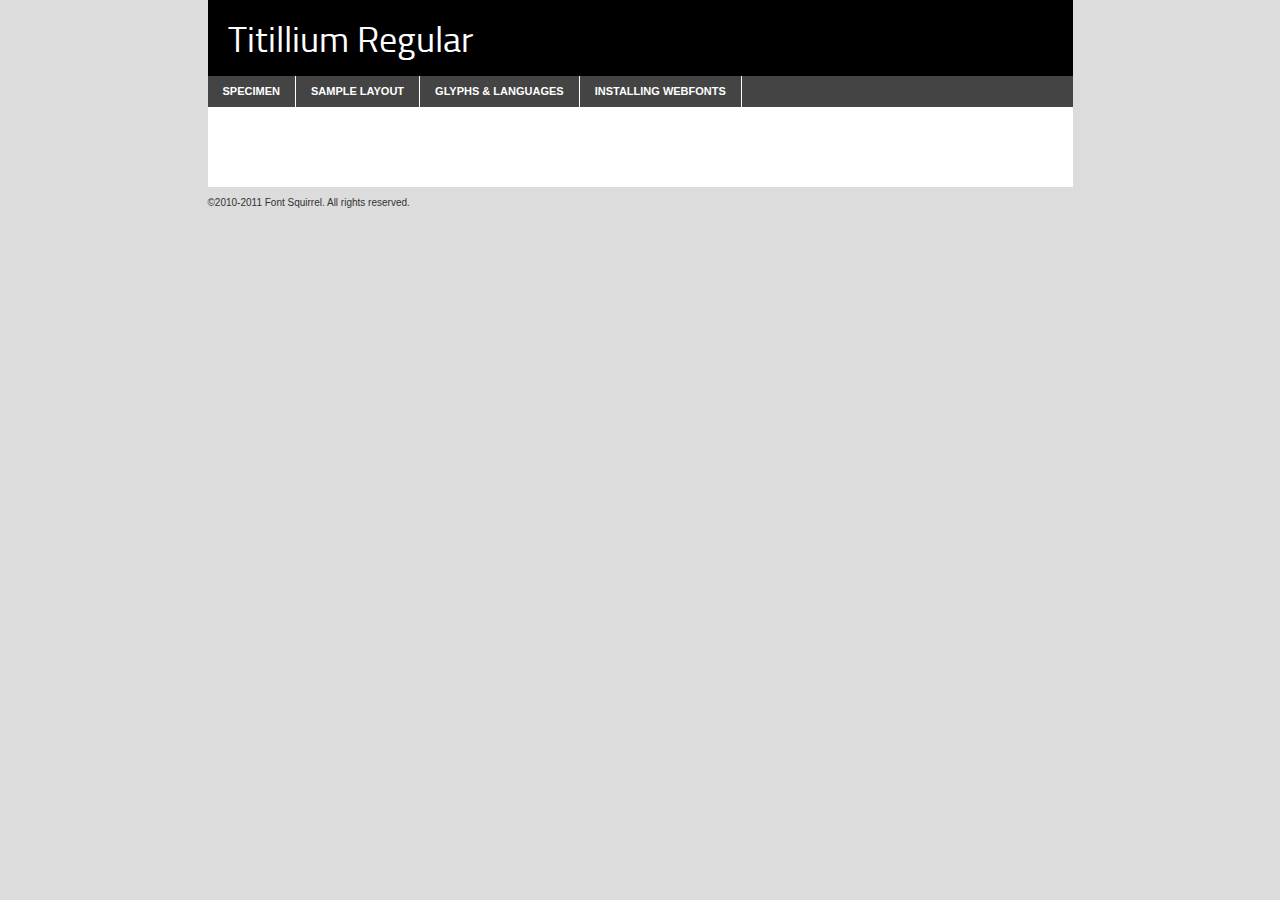
<file: webfonts/Titillium/Titillium-Regular-demo.html>
<!DOCTYPE html PUBLIC "-//W3C//DTD XHTML 1.0 Transitional//EN"
	"http://www.w3.org/TR/xhtml1/DTD/xhtml1-transitional.dtd">

<html xmlns="http://www.w3.org/1999/xhtml" xml:lang="en" lang="en">
<head>
	<meta http-equiv="Content-Type" content="text/html; charset=utf-8" />
	<script src="http://ajax.googleapis.com/ajax/libs/jquery/1.7.2/jquery.min.js" type="text/javascript" charset="utf-8"></script>
	<script src="specimen_files/easytabs.js" type="text/javascript" charset="utf-8"></script>
	<link rel="stylesheet" href="specimen_files/specimen_stylesheet.css" type="text/css" charset="utf-8" />
	<link rel="stylesheet" href="stylesheet.css" type="text/css" charset="utf-8" />

	<style type="text/css">
					body{
				font-family: 'titilliumregular';
							}
		</style>

	<title>Titillium Regular Specimen</title>
	
	
	<script type="text/javascript" charset="utf-8">
		$(document).ready(function() {
			$('#container').easyTabs({defaultContent:1});
		});
	</script>
</head>

<body>
<div id="container">
	<div id="header">
		Titillium Regular	</div>
	<ul class="tabs">
		<li><a href="#specimen">Specimen</a></li>
		<li><a href="#layout">Sample Layout</a></li>
				<li><a href="#glyphs">Glyphs &amp; Languages</a></li>
		<li><a href="#installing">Installing Webfonts</a></li>
		
	</ul>
	
	<div id="main_content">

		
			<div id="specimen">
		
				<div class="section">
					<div class="grid12 firstcol">
						<div class="huge">AaBb</div>
					</div>
				</div>
		
				<div class="section">
					<div class="glyph_range">A&#x200B;B&#x200b;C&#x200b;D&#x200b;E&#x200b;F&#x200b;G&#x200b;H&#x200b;I&#x200b;J&#x200b;K&#x200b;L&#x200b;M&#x200b;N&#x200b;O&#x200b;P&#x200b;Q&#x200b;R&#x200b;S&#x200b;T&#x200b;U&#x200b;V&#x200b;W&#x200b;X&#x200b;Y&#x200b;Z&#x200b;a&#x200b;b&#x200b;c&#x200b;d&#x200b;e&#x200b;f&#x200b;g&#x200b;h&#x200b;i&#x200b;j&#x200b;k&#x200b;l&#x200b;m&#x200b;n&#x200b;o&#x200b;p&#x200b;q&#x200b;r&#x200b;s&#x200b;t&#x200b;u&#x200b;v&#x200b;w&#x200b;x&#x200b;y&#x200b;z&#x200b;1&#x200b;2&#x200b;3&#x200b;4&#x200b;5&#x200b;6&#x200b;7&#x200b;8&#x200b;9&#x200b;0&#x200b;&amp;&#x200b;.&#x200b;,&#x200b;?&#x200b;!&#x200b;&#64;&#x200b;(&#x200b;)&#x200b;#&#x200b;$&#x200b;%&#x200b;*&#x200b;+&#x200b;-&#x200b;=&#x200b;:&#x200b;;</div>
				</div>
				<div class="section">
					<div class="grid12 firstcol">
						<table class="sample_table">
							<tr><td>10</td><td class="size10">abcdefghijklmnopqrstuvwxyzABCDEFGHIJKLMNOPQRSTUVWXYZ0123456789abcdefghijklmnopqrstuvwxyzABCDEFGHIJKLMNOPQRSTUVWXYZ0123456789abcdefghijklmnopqrstuvwxyzABCDEFGHIJKLMNOPQRSTUVWXYZ</td></tr>
							<tr><td>11</td><td class="size11">abcdefghijklmnopqrstuvwxyzABCDEFGHIJKLMNOPQRSTUVWXYZ0123456789abcdefghijklmnopqrstuvwxyzABCDEFGHIJKLMNOPQRSTUVWXYZ0123456789abcdefghijklmnopqrstuvwxyzABCDEFGHIJKLMNOPQRSTUVWXYZ</td></tr>
							<tr><td>12</td><td class="size12">abcdefghijklmnopqrstuvwxyzABCDEFGHIJKLMNOPQRSTUVWXYZ0123456789abcdefghijklmnopqrstuvwxyzABCDEFGHIJKLMNOPQRSTUVWXYZ0123456789abcdefghijklmnopqrstuvwxyzABCDEFGHIJKLMNOPQRSTUVWXYZ</td></tr>
							<tr><td>13</td><td class="size13">abcdefghijklmnopqrstuvwxyzABCDEFGHIJKLMNOPQRSTUVWXYZ0123456789abcdefghijklmnopqrstuvwxyzABCDEFGHIJKLMNOPQRSTUVWXYZ0123456789abcdefghijklmnopqrstuvwxyzABCDEFGHIJKLMNOPQRSTUVWXYZ</td></tr>
							<tr><td>14</td><td class="size14">abcdefghijklmnopqrstuvwxyzABCDEFGHIJKLMNOPQRSTUVWXYZ0123456789abcdefghijklmnopqrstuvwxyzABCDEFGHIJKLMNOPQRSTUVWXYZ0123456789abcdefghijklmnopqrstuvwxyzABCDEFGHIJKLMNOPQRSTUVWXYZ</td></tr>
							<tr><td>16</td><td class="size16">abcdefghijklmnopqrstuvwxyzABCDEFGHIJKLMNOPQRSTUVWXYZ0123456789abcdefghijklmnopqrstuvwxyzABCDEFGHIJKLMNOPQRSTUVWXYZ</td></tr>
							<tr><td>18</td><td class="size18">abcdefghijklmnopqrstuvwxyzABCDEFGHIJKLMNOPQRSTUVWXYZ0123456789abcdefghijklmnopqrstuvwxyzABCDEFGHIJKLMNOPQRSTUVWXYZ</td></tr>
							<tr><td>20</td><td class="size20">abcdefghijklmnopqrstuvwxyzABCDEFGHIJKLMNOPQRSTUVWXYZ0123456789abcdefghijklmnopqrstuvwxyzABCDEFGHIJKLMNOPQRSTUVWXYZ</td></tr>
							<tr><td>24</td><td class="size24">abcdefghijklmnopqrstuvwxyzABCDEFGHIJKLMNOPQRSTUVWXYZ0123456789abcdefghijklmnopqrstuvwxyzABCDEFGHIJKLMNOPQRSTUVWXYZ</td></tr>
							<tr><td>30</td><td class="size30">abcdefghijklmnopqrstuvwxyzABCDEFGHIJKLMNOPQRSTUVWXYZ0123456789abcdefghijklmnopqrstuvwxyzABCDEFGHIJKLMNOPQRSTUVWXYZ</td></tr>
							<tr><td>36</td><td class="size36">abcdefghijklmnopqrstuvwxyzABCDEFGHIJKLMNOPQRSTUVWXYZ0123456789abcdefghijklmnopqrstuvwxyzABCDEFGHIJKLMNOPQRSTUVWXYZ</td></tr>
							<tr><td>48</td><td class="size48">abcdefghijklmnopqrstuvwxyzABCDEFGHIJKLMNOPQRSTUVWXYZ0123456789abcdefghijklmnopqrstuvwxyzABCDEFGHIJKLMNOPQRSTUVWXYZ</td></tr>
							<tr><td>60</td><td class="size60">abcdefghijklmnopqrstuvwxyzABCDEFGHIJKLMNOPQRSTUVWXYZ0123456789abcdefghijklmnopqrstuvwxyzABCDEFGHIJKLMNOPQRSTUVWXYZ</td></tr>
							<tr><td>72</td><td class="size72">abcdefghijklmnopqrstuvwxyzABCDEFGHIJKLMNOPQRSTUVWXYZ0123456789abcdefghijklmnopqrstuvwxyzABCDEFGHIJKLMNOPQRSTUVWXYZ</td></tr>
							<tr><td>90</td><td class="size90">abcdefghijklmnopqrstuvwxyzABCDEFGHIJKLMNOPQRSTUVWXYZ0123456789abcdefghijklmnopqrstuvwxyzABCDEFGHIJKLMNOPQRSTUVWXYZ</td></tr>
						</table>
				
					</div>
			
				</div>
		
		
		
								<div class="section" id="bodycomparison">


										<div id="xheight">
				<div class="fontbody">&#x25FC;&#x25FC;&#x25FC;&#x25FC;&#x25FC;&#x25FC;&#x25FC;&#x25FC;&#x25FC;&#x25FC;&#x25FC;&#x25FC;&#x25FC;&#x25FC;&#x25FC;&#x25FC;&#x25FC;&#x25FC;&#x25FC;&#x25FC;&#x25FC;&#x25FC;&#x25FC;&#x25FC;&#x25FC;&#x25FC;&#x25FC;&#x25FC;&#x25FC;&#x25FC;&#x25FC;&#x25FC;&#x25FC;&#x25FC;&#x25FC;&#x25FC;&#x25FC;&#x25FC;&#x25FC;&#x25FC;&#x25FC;&#x25FC;&#x25FC;&#x25FC;&#x25FC;&#x25FC;&#x25FC;&#x25FC;&#x25FC;&#x25FC;&#x25FC;&#x25FC;&#x25FC;&#x25FC;&#x25FC;&#x25FC;&#x25FC;&#x25FC;&#x25FC;&#x25FC;&#x25FC;&#x25FC;&#x25FC;&#x25FC;&#x25FC;&#x25FC;&#x25FC;&#x25FC;&#x25FC;&#x25FC;&#x25FC;&#x25FC;&#x25FC;&#x25FC;&#x25FC;&#x25FC;&#x25FC;&#x25FC;&#x25FC;&#x25FC;&#x25FC;&#x25FC;&#x25FC;&#x25FC;&#x25FC;&#x25FC;&#x25FC;&#x25FC;&#x25FC;&#x25FC;&#x25FC;&#x25FC;&#x25FC;&#x25FC;&#x25FC;&#x25FC;&#x25FC;&#x25FC;&#x25FC;body</div><div class="arialbody">body</div><div class="verdanabody">body</div><div class="georgiabody">body</div></div>
										<div class="fontbody" style="z-index:1">
											body<span>Titillium Regular</span>
										</div>
										<div class="arialbody" style="z-index:1">
											body<span>Arial</span>
										</div>
										<div class="verdanabody" style="z-index:1">
											body<span>Verdana</span>
										</div>
										<div class="georgiabody" style="z-index:1">
											body<span>Georgia</span>
										</div>



								</div>
		
		
				<div class="section psample psample_row1" id="">
					
					<div class="grid2 firstcol">
						<p class="size10"><span>10.</span>Aenean lacinia bibendum nulla sed consectetur. Fusce dapibus, tellus ac cursus commodo, tortor mauris condimentum nibh, ut fermentum massa justo sit amet risus. Nullam id dolor id nibh ultricies vehicula ut id elit. Cum sociis natoque penatibus et magnis dis parturient montes, nascetur ridiculus mus. Nulla vitae elit libero, a pharetra augue.</p>
			
					</div>
					<div class="grid3">
						<p class="size11"><span>11.</span>Aenean lacinia bibendum nulla sed consectetur. Fusce dapibus, tellus ac cursus commodo, tortor mauris condimentum nibh, ut fermentum massa justo sit amet risus. Nullam id dolor id nibh ultricies vehicula ut id elit. Cum sociis natoque penatibus et magnis dis parturient montes, nascetur ridiculus mus. Nulla vitae elit libero, a pharetra augue.</p>
			
					</div>
					<div class="grid3">
						<p class="size12"><span>12.</span>Aenean lacinia bibendum nulla sed consectetur. Fusce dapibus, tellus ac cursus commodo, tortor mauris condimentum nibh, ut fermentum massa justo sit amet risus. Nullam id dolor id nibh ultricies vehicula ut id elit. Cum sociis natoque penatibus et magnis dis parturient montes, nascetur ridiculus mus. Nulla vitae elit libero, a pharetra augue.</p>
			
					</div>
					<div class="grid4">
						<p class="size13"><span>13.</span>Aenean lacinia bibendum nulla sed consectetur. Fusce dapibus, tellus ac cursus commodo, tortor mauris condimentum nibh, ut fermentum massa justo sit amet risus. Nullam id dolor id nibh ultricies vehicula ut id elit. Cum sociis natoque penatibus et magnis dis parturient montes, nascetur ridiculus mus. Nulla vitae elit libero, a pharetra augue.</p>
			
					</div>
					<div class="white_blend"></div>
					
				</div>
				<div class="section psample psample_row2" id="">
					<div class="grid3 firstcol">
						<p class="size14"><span>14.</span>Aenean lacinia bibendum nulla sed consectetur. Fusce dapibus, tellus ac cursus commodo, tortor mauris condimentum nibh, ut fermentum massa justo sit amet risus. Nullam id dolor id nibh ultricies vehicula ut id elit. Cum sociis natoque penatibus et magnis dis parturient montes, nascetur ridiculus mus. Nulla vitae elit libero, a pharetra augue.</p>
			
					</div>
					<div class="grid4">
						<p class="size16"><span>16.</span>Aenean lacinia bibendum nulla sed consectetur. Fusce dapibus, tellus ac cursus commodo, tortor mauris condimentum nibh, ut fermentum massa justo sit amet risus. Nullam id dolor id nibh ultricies vehicula ut id elit. Cum sociis natoque penatibus et magnis dis parturient montes, nascetur ridiculus mus. Nulla vitae elit libero, a pharetra augue.</p>
			
					</div>
					<div class="grid5">
						<p class="size18"><span>18.</span>Aenean lacinia bibendum nulla sed consectetur. Fusce dapibus, tellus ac cursus commodo, tortor mauris condimentum nibh, ut fermentum massa justo sit amet risus. Nullam id dolor id nibh ultricies vehicula ut id elit. Cum sociis natoque penatibus et magnis dis parturient montes, nascetur ridiculus mus. Nulla vitae elit libero, a pharetra augue.</p>
			
					</div>

					<div class="white_blend"></div>

				</div>
				
				<div class="section psample psample_row3" id="">
					<div class="grid5 firstcol">
						<p class="size20"><span>20.</span>Aenean lacinia bibendum nulla sed consectetur. Fusce dapibus, tellus ac cursus commodo, tortor mauris condimentum nibh, ut fermentum massa justo sit amet risus. Nullam id dolor id nibh ultricies vehicula ut id elit. Cum sociis natoque penatibus et magnis dis parturient montes, nascetur ridiculus mus. Nulla vitae elit libero, a pharetra augue.</p>
					</div>
					<div class="grid7">
						<p class="size24"><span>24.</span>Aenean lacinia bibendum nulla sed consectetur. Fusce dapibus, tellus ac cursus commodo, tortor mauris condimentum nibh, ut fermentum massa justo sit amet risus. Nullam id dolor id nibh ultricies vehicula ut id elit. Cum sociis natoque penatibus et magnis dis parturient montes, nascetur ridiculus mus. Nulla vitae elit libero, a pharetra augue.</p>
					</div>
					
					<div class="white_blend"></div>
					
				</div>
				
				<div class="section psample psample_row4" id="">
					<div class="grid12 firstcol">
						<p class="size30"><span>30.</span>Aenean lacinia bibendum nulla sed consectetur. Fusce dapibus, tellus ac cursus commodo, tortor mauris condimentum nibh, ut fermentum massa justo sit amet risus. Nullam id dolor id nibh ultricies vehicula ut id elit. Cum sociis natoque penatibus et magnis dis parturient montes, nascetur ridiculus mus. Nulla vitae elit libero, a pharetra augue.</p>
					</div>
					<div class="white_blend"></div>
					
				</div>
				
				
				
				<div class="section psample psample_row1 fullreverse">
					<div class="grid2 firstcol">
						<p class="size10"><span>10.</span>Aenean lacinia bibendum nulla sed consectetur. Fusce dapibus, tellus ac cursus commodo, tortor mauris condimentum nibh, ut fermentum massa justo sit amet risus. Nullam id dolor id nibh ultricies vehicula ut id elit. Cum sociis natoque penatibus et magnis dis parturient montes, nascetur ridiculus mus. Nulla vitae elit libero, a pharetra augue.</p>
			
					</div>
					<div class="grid3">
						<p class="size11"><span>11.</span>Aenean lacinia bibendum nulla sed consectetur. Fusce dapibus, tellus ac cursus commodo, tortor mauris condimentum nibh, ut fermentum massa justo sit amet risus. Nullam id dolor id nibh ultricies vehicula ut id elit. Cum sociis natoque penatibus et magnis dis parturient montes, nascetur ridiculus mus. Nulla vitae elit libero, a pharetra augue.</p>
			
					</div>
					<div class="grid3">
						<p class="size12"><span>12.</span>Aenean lacinia bibendum nulla sed consectetur. Fusce dapibus, tellus ac cursus commodo, tortor mauris condimentum nibh, ut fermentum massa justo sit amet risus. Nullam id dolor id nibh ultricies vehicula ut id elit. Cum sociis natoque penatibus et magnis dis parturient montes, nascetur ridiculus mus. Nulla vitae elit libero, a pharetra augue.</p>
			
					</div>
					<div class="grid4">
						<p class="size13"><span>13.</span>Aenean lacinia bibendum nulla sed consectetur. Fusce dapibus, tellus ac cursus commodo, tortor mauris condimentum nibh, ut fermentum massa justo sit amet risus. Nullam id dolor id nibh ultricies vehicula ut id elit. Cum sociis natoque penatibus et magnis dis parturient montes, nascetur ridiculus mus. Nulla vitae elit libero, a pharetra augue.</p>
			
					</div>
					<div class="black_blend"></div>
					
				</div>
				
				<div class="section psample psample_row2 fullreverse">
					<div class="grid3 firstcol">
						<p class="size14"><span>14.</span>Aenean lacinia bibendum nulla sed consectetur. Fusce dapibus, tellus ac cursus commodo, tortor mauris condimentum nibh, ut fermentum massa justo sit amet risus. Nullam id dolor id nibh ultricies vehicula ut id elit. Cum sociis natoque penatibus et magnis dis parturient montes, nascetur ridiculus mus. Nulla vitae elit libero, a pharetra augue.</p>
			
					</div>
					<div class="grid4">
						<p class="size16"><span>16.</span>Aenean lacinia bibendum nulla sed consectetur. Fusce dapibus, tellus ac cursus commodo, tortor mauris condimentum nibh, ut fermentum massa justo sit amet risus. Nullam id dolor id nibh ultricies vehicula ut id elit. Cum sociis natoque penatibus et magnis dis parturient montes, nascetur ridiculus mus. Nulla vitae elit libero, a pharetra augue.</p>
			
					</div>
					<div class="grid5">
						<p class="size18"><span>18.</span>Aenean lacinia bibendum nulla sed consectetur. Fusce dapibus, tellus ac cursus commodo, tortor mauris condimentum nibh, ut fermentum massa justo sit amet risus. Nullam id dolor id nibh ultricies vehicula ut id elit. Cum sociis natoque penatibus et magnis dis parturient montes, nascetur ridiculus mus. Nulla vitae elit libero, a pharetra augue.</p>
			
					</div>
					<div class="black_blend"></div>

				</div>
				
				<div class="section psample fullreverse psample_row3" id="">
					<div class="grid5 firstcol">
						<p class="size20"><span>20.</span>Aenean lacinia bibendum nulla sed consectetur. Fusce dapibus, tellus ac cursus commodo, tortor mauris condimentum nibh, ut fermentum massa justo sit amet risus. Nullam id dolor id nibh ultricies vehicula ut id elit. Cum sociis natoque penatibus et magnis dis parturient montes, nascetur ridiculus mus. Nulla vitae elit libero, a pharetra augue.</p>
					</div>
					<div class="grid7">
						<p class="size24"><span>24.</span>Aenean lacinia bibendum nulla sed consectetur. Fusce dapibus, tellus ac cursus commodo, tortor mauris condimentum nibh, ut fermentum massa justo sit amet risus. Nullam id dolor id nibh ultricies vehicula ut id elit. Cum sociis natoque penatibus et magnis dis parturient montes, nascetur ridiculus mus. Nulla vitae elit libero, a pharetra augue.</p>
					</div>
					
					<div class="black_blend"></div>
					
				</div>
				
				<div class="section psample fullreverse psample_row4" id="" style="border-bottom: 20px #000 solid;">
					<div class="grid12 firstcol">
						<p class="size30"><span>30.</span>Aenean lacinia bibendum nulla sed consectetur. Fusce dapibus, tellus ac cursus commodo, tortor mauris condimentum nibh, ut fermentum massa justo sit amet risus. Nullam id dolor id nibh ultricies vehicula ut id elit. Cum sociis natoque penatibus et magnis dis parturient montes, nascetur ridiculus mus. Nulla vitae elit libero, a pharetra augue.</p>
					</div>
					<div class="black_blend"></div>
					
				</div>
				
				
				
				
			</div>
			
			<div id="layout">
				
				<div class="section">
					
					<div class="grid12 firstcol">
						<h1>Lorem Ipsum Dolor</h1>
						<h2>Etiam porta sem malesuada magna mollis euismod</h2>
						
						<p class="byline">By <a href="#link">Aenean Lacinia</a></p>
					</div>
				</div>
				<div class="section">
					<div class="grid8 firstcol">
						<p class="large">Donec sed odio dui. Morbi leo risus, porta ac consectetur ac, vestibulum at eros. Fusce dapibus, tellus ac cursus commodo, tortor mauris condimentum nibh, ut fermentum massa justo sit amet risus. </p>

						
						<h3>Pellentesque ornare sem</h3>

						<p>Maecenas sed diam eget risus varius blandit sit amet non magna. Maecenas faucibus mollis interdum. Donec ullamcorper nulla non metus auctor fringilla. Nullam id dolor id nibh ultricies vehicula ut id elit. Nullam id dolor id nibh ultricies vehicula ut id elit. </p>

						<p>Aenean eu leo quam. Pellentesque ornare sem lacinia quam venenatis vestibulum. Lorem ipsum dolor sit amet, consectetur adipiscing elit. Cum sociis natoque penatibus et magnis dis parturient montes, nascetur ridiculus mus. </p>

						<p>Nulla vitae elit libero, a pharetra augue. Praesent commodo cursus magna, vel scelerisque nisl consectetur et. Aenean lacinia bibendum nulla sed consectetur. </p>

						<p>Nullam quis risus eget urna mollis ornare vel eu leo. Nullam quis risus eget urna mollis ornare vel eu leo. Maecenas sed diam eget risus varius blandit sit amet non magna. Donec ullamcorper nulla non metus auctor fringilla. </p>

						<h3>Cras mattis consectetur</h3>

						<p>Aenean eu leo quam. Pellentesque ornare sem lacinia quam venenatis vestibulum. Aenean lacinia bibendum nulla sed consectetur. Integer posuere erat a ante venenatis dapibus posuere velit aliquet. Cras mattis consectetur purus sit amet fermentum. </p>

						<p>Nullam id dolor id nibh ultricies vehicula ut id elit. Nullam quis risus eget urna mollis ornare vel eu leo. Cras mattis consectetur purus sit amet fermentum.</p>
					</div>
					
					<div class="grid4 sidebar">
						
						<div class="box reverse">
							<p class="last">Nullam quis risus eget urna mollis ornare vel eu leo. Donec ullamcorper nulla non metus auctor fringilla. Cras mattis consectetur purus sit amet fermentum. Sed posuere consectetur est at lobortis. Lorem ipsum dolor sit amet, consectetur adipiscing elit. </p>
						</div>
						
						<p class="caption">Maecenas sed diam eget risus varius.</p>

						<p>Vestibulum id ligula porta felis euismod semper. Integer posuere erat a ante venenatis dapibus posuere velit aliquet. Vestibulum id ligula porta felis euismod semper. Sed posuere consectetur est at lobortis. Maecenas sed diam eget risus varius blandit sit amet non magna. Fusce dapibus, tellus ac cursus commodo, tortor mauris condimentum nibh, ut fermentum massa justo sit amet risus. </p>

					

						<p>Duis mollis, est non commodo luctus, nisi erat porttitor ligula, eget lacinia odio sem nec elit. Aenean lacinia bibendum nulla sed consectetur. Vivamus sagittis lacus vel augue laoreet rutrum faucibus dolor auctor. Aenean lacinia bibendum nulla sed consectetur. Nullam quis risus eget urna mollis ornare vel eu leo. </p>

						<p>Praesent commodo cursus magna, vel scelerisque nisl consectetur et. Donec ullamcorper nulla non metus auctor fringilla. Maecenas faucibus mollis interdum. Fusce dapibus, tellus ac cursus commodo, tortor mauris condimentum nibh, ut fermentum massa justo sit amet risus. </p>

					</div>
				</div>
				
			</div>


			



		<div id="glyphs">
			<div class="section">
				<div class="grid12 firstcol">
			
				<h1>Language Support</h1>
				<p>The subset of Titillium Regular in this kit supports the following languages:<br />
			
					Albanian, Basque, Breton, Chamorro, Danish, Dutch, English, Faroese, Finnish, French, Frisian, Galician, German, Icelandic, Italian, Malagasy, Norwegian, Portuguese, Spanish, Swedish				</p>
				<h1>Glyph Chart</h1>
				<p>The subset of Titillium Regular in this kit includes all the glyphs listed below. Unicode entities are included above each glyph to help you insert individual characters into your layout.</p>
				<div id="glyph_chart">
			
																				 <div><p>&amp;#32;</p>&#32;</div>
																				 <div><p>&amp;#33;</p>&#33;</div>
																				 <div><p>&amp;#34;</p>&#34;</div>
																				 <div><p>&amp;#35;</p>&#35;</div>
																				 <div><p>&amp;#36;</p>&#36;</div>
																				 <div><p>&amp;#37;</p>&#37;</div>
																				 <div><p>&amp;#38;</p>&#38;</div>
																				 <div><p>&amp;#39;</p>&#39;</div>
																				 <div><p>&amp;#40;</p>&#40;</div>
																				 <div><p>&amp;#41;</p>&#41;</div>
																				 <div><p>&amp;#42;</p>&#42;</div>
																				 <div><p>&amp;#43;</p>&#43;</div>
																				 <div><p>&amp;#44;</p>&#44;</div>
																				 <div><p>&amp;#45;</p>&#45;</div>
																				 <div><p>&amp;#46;</p>&#46;</div>
																				 <div><p>&amp;#47;</p>&#47;</div>
																				 <div><p>&amp;#48;</p>&#48;</div>
																				 <div><p>&amp;#49;</p>&#49;</div>
																				 <div><p>&amp;#50;</p>&#50;</div>
																				 <div><p>&amp;#51;</p>&#51;</div>
																				 <div><p>&amp;#52;</p>&#52;</div>
																				 <div><p>&amp;#53;</p>&#53;</div>
																				 <div><p>&amp;#54;</p>&#54;</div>
																				 <div><p>&amp;#55;</p>&#55;</div>
																				 <div><p>&amp;#56;</p>&#56;</div>
																				 <div><p>&amp;#57;</p>&#57;</div>
																				 <div><p>&amp;#58;</p>&#58;</div>
																				 <div><p>&amp;#59;</p>&#59;</div>
																				 <div><p>&amp;#60;</p>&#60;</div>
																				 <div><p>&amp;#61;</p>&#61;</div>
																				 <div><p>&amp;#62;</p>&#62;</div>
																				 <div><p>&amp;#63;</p>&#63;</div>
																				 <div><p>&amp;#64;</p>&#64;</div>
																				 <div><p>&amp;#65;</p>&#65;</div>
																				 <div><p>&amp;#66;</p>&#66;</div>
																				 <div><p>&amp;#67;</p>&#67;</div>
																				 <div><p>&amp;#68;</p>&#68;</div>
																				 <div><p>&amp;#69;</p>&#69;</div>
																				 <div><p>&amp;#70;</p>&#70;</div>
																				 <div><p>&amp;#71;</p>&#71;</div>
																				 <div><p>&amp;#72;</p>&#72;</div>
																				 <div><p>&amp;#73;</p>&#73;</div>
																				 <div><p>&amp;#74;</p>&#74;</div>
																				 <div><p>&amp;#75;</p>&#75;</div>
																				 <div><p>&amp;#76;</p>&#76;</div>
																				 <div><p>&amp;#77;</p>&#77;</div>
																				 <div><p>&amp;#78;</p>&#78;</div>
																				 <div><p>&amp;#79;</p>&#79;</div>
																				 <div><p>&amp;#80;</p>&#80;</div>
																				 <div><p>&amp;#81;</p>&#81;</div>
																				 <div><p>&amp;#82;</p>&#82;</div>
																				 <div><p>&amp;#83;</p>&#83;</div>
																				 <div><p>&amp;#84;</p>&#84;</div>
																				 <div><p>&amp;#85;</p>&#85;</div>
																				 <div><p>&amp;#86;</p>&#86;</div>
																				 <div><p>&amp;#87;</p>&#87;</div>
																				 <div><p>&amp;#88;</p>&#88;</div>
																				 <div><p>&amp;#89;</p>&#89;</div>
																				 <div><p>&amp;#90;</p>&#90;</div>
																				 <div><p>&amp;#91;</p>&#91;</div>
																				 <div><p>&amp;#92;</p>&#92;</div>
																				 <div><p>&amp;#93;</p>&#93;</div>
																				 <div><p>&amp;#94;</p>&#94;</div>
																				 <div><p>&amp;#95;</p>&#95;</div>
																				 <div><p>&amp;#96;</p>&#96;</div>
																				 <div><p>&amp;#97;</p>&#97;</div>
																				 <div><p>&amp;#98;</p>&#98;</div>
																				 <div><p>&amp;#99;</p>&#99;</div>
																				 <div><p>&amp;#100;</p>&#100;</div>
																				 <div><p>&amp;#101;</p>&#101;</div>
																				 <div><p>&amp;#102;</p>&#102;</div>
																				 <div><p>&amp;#103;</p>&#103;</div>
																				 <div><p>&amp;#104;</p>&#104;</div>
																				 <div><p>&amp;#105;</p>&#105;</div>
																				 <div><p>&amp;#106;</p>&#106;</div>
																				 <div><p>&amp;#107;</p>&#107;</div>
																				 <div><p>&amp;#108;</p>&#108;</div>
																				 <div><p>&amp;#109;</p>&#109;</div>
																				 <div><p>&amp;#110;</p>&#110;</div>
																				 <div><p>&amp;#111;</p>&#111;</div>
																				 <div><p>&amp;#112;</p>&#112;</div>
																				 <div><p>&amp;#113;</p>&#113;</div>
																				 <div><p>&amp;#114;</p>&#114;</div>
																				 <div><p>&amp;#115;</p>&#115;</div>
																				 <div><p>&amp;#116;</p>&#116;</div>
																				 <div><p>&amp;#117;</p>&#117;</div>
																				 <div><p>&amp;#118;</p>&#118;</div>
																				 <div><p>&amp;#119;</p>&#119;</div>
																				 <div><p>&amp;#120;</p>&#120;</div>
																				 <div><p>&amp;#121;</p>&#121;</div>
																				 <div><p>&amp;#122;</p>&#122;</div>
																				 <div><p>&amp;#123;</p>&#123;</div>
																				 <div><p>&amp;#124;</p>&#124;</div>
																				 <div><p>&amp;#125;</p>&#125;</div>
																				 <div><p>&amp;#126;</p>&#126;</div>
																				 <div><p>&amp;#160;</p>&#160;</div>
																				 <div><p>&amp;#161;</p>&#161;</div>
																				 <div><p>&amp;#162;</p>&#162;</div>
																				 <div><p>&amp;#163;</p>&#163;</div>
																				 <div><p>&amp;#164;</p>&#164;</div>
																				 <div><p>&amp;#165;</p>&#165;</div>
																				 <div><p>&amp;#166;</p>&#166;</div>
																				 <div><p>&amp;#167;</p>&#167;</div>
																				 <div><p>&amp;#168;</p>&#168;</div>
																				 <div><p>&amp;#169;</p>&#169;</div>
																				 <div><p>&amp;#170;</p>&#170;</div>
																				 <div><p>&amp;#171;</p>&#171;</div>
																				 <div><p>&amp;#172;</p>&#172;</div>
																				 <div><p>&amp;#173;</p>&#173;</div>
																				 <div><p>&amp;#174;</p>&#174;</div>
																				 <div><p>&amp;#175;</p>&#175;</div>
																				 <div><p>&amp;#176;</p>&#176;</div>
																				 <div><p>&amp;#177;</p>&#177;</div>
																				 <div><p>&amp;#178;</p>&#178;</div>
																				 <div><p>&amp;#179;</p>&#179;</div>
																				 <div><p>&amp;#180;</p>&#180;</div>
																				 <div><p>&amp;#181;</p>&#181;</div>
																				 <div><p>&amp;#182;</p>&#182;</div>
																				 <div><p>&amp;#183;</p>&#183;</div>
																				 <div><p>&amp;#184;</p>&#184;</div>
																				 <div><p>&amp;#185;</p>&#185;</div>
																				 <div><p>&amp;#186;</p>&#186;</div>
																				 <div><p>&amp;#187;</p>&#187;</div>
																				 <div><p>&amp;#188;</p>&#188;</div>
																				 <div><p>&amp;#189;</p>&#189;</div>
																				 <div><p>&amp;#190;</p>&#190;</div>
																				 <div><p>&amp;#191;</p>&#191;</div>
																				 <div><p>&amp;#192;</p>&#192;</div>
																				 <div><p>&amp;#193;</p>&#193;</div>
																				 <div><p>&amp;#194;</p>&#194;</div>
																				 <div><p>&amp;#195;</p>&#195;</div>
																				 <div><p>&amp;#196;</p>&#196;</div>
																				 <div><p>&amp;#197;</p>&#197;</div>
																				 <div><p>&amp;#198;</p>&#198;</div>
																				 <div><p>&amp;#199;</p>&#199;</div>
																				 <div><p>&amp;#200;</p>&#200;</div>
																				 <div><p>&amp;#201;</p>&#201;</div>
																				 <div><p>&amp;#202;</p>&#202;</div>
																				 <div><p>&amp;#203;</p>&#203;</div>
																				 <div><p>&amp;#204;</p>&#204;</div>
																				 <div><p>&amp;#205;</p>&#205;</div>
																				 <div><p>&amp;#206;</p>&#206;</div>
																				 <div><p>&amp;#207;</p>&#207;</div>
																				 <div><p>&amp;#208;</p>&#208;</div>
																				 <div><p>&amp;#209;</p>&#209;</div>
																				 <div><p>&amp;#210;</p>&#210;</div>
																				 <div><p>&amp;#211;</p>&#211;</div>
																				 <div><p>&amp;#212;</p>&#212;</div>
																				 <div><p>&amp;#213;</p>&#213;</div>
																				 <div><p>&amp;#214;</p>&#214;</div>
																				 <div><p>&amp;#215;</p>&#215;</div>
																				 <div><p>&amp;#216;</p>&#216;</div>
																				 <div><p>&amp;#217;</p>&#217;</div>
																				 <div><p>&amp;#218;</p>&#218;</div>
																				 <div><p>&amp;#219;</p>&#219;</div>
																				 <div><p>&amp;#220;</p>&#220;</div>
																				 <div><p>&amp;#221;</p>&#221;</div>
																				 <div><p>&amp;#222;</p>&#222;</div>
																				 <div><p>&amp;#223;</p>&#223;</div>
																				 <div><p>&amp;#224;</p>&#224;</div>
																				 <div><p>&amp;#225;</p>&#225;</div>
																				 <div><p>&amp;#226;</p>&#226;</div>
																				 <div><p>&amp;#227;</p>&#227;</div>
																				 <div><p>&amp;#228;</p>&#228;</div>
																				 <div><p>&amp;#229;</p>&#229;</div>
																				 <div><p>&amp;#230;</p>&#230;</div>
																				 <div><p>&amp;#231;</p>&#231;</div>
																				 <div><p>&amp;#232;</p>&#232;</div>
																				 <div><p>&amp;#233;</p>&#233;</div>
																				 <div><p>&amp;#234;</p>&#234;</div>
																				 <div><p>&amp;#235;</p>&#235;</div>
																				 <div><p>&amp;#236;</p>&#236;</div>
																				 <div><p>&amp;#237;</p>&#237;</div>
																				 <div><p>&amp;#238;</p>&#238;</div>
																				 <div><p>&amp;#239;</p>&#239;</div>
																				 <div><p>&amp;#240;</p>&#240;</div>
																				 <div><p>&amp;#241;</p>&#241;</div>
																				 <div><p>&amp;#242;</p>&#242;</div>
																				 <div><p>&amp;#243;</p>&#243;</div>
																				 <div><p>&amp;#244;</p>&#244;</div>
																				 <div><p>&amp;#245;</p>&#245;</div>
																				 <div><p>&amp;#246;</p>&#246;</div>
																				 <div><p>&amp;#247;</p>&#247;</div>
																				 <div><p>&amp;#248;</p>&#248;</div>
																				 <div><p>&amp;#249;</p>&#249;</div>
																				 <div><p>&amp;#250;</p>&#250;</div>
																				 <div><p>&amp;#251;</p>&#251;</div>
																				 <div><p>&amp;#252;</p>&#252;</div>
																				 <div><p>&amp;#253;</p>&#253;</div>
																				 <div><p>&amp;#254;</p>&#254;</div>
																				 <div><p>&amp;#255;</p>&#255;</div>
																				 <div><p>&amp;#338;</p>&#338;</div>
																				 <div><p>&amp;#339;</p>&#339;</div>
																				 <div><p>&amp;#376;</p>&#376;</div>
																				 <div><p>&amp;#710;</p>&#710;</div>
																				 <div><p>&amp;#732;</p>&#732;</div>
																				 <div><p>&amp;#8192;</p>&#8192;</div>
																				 <div><p>&amp;#8193;</p>&#8193;</div>
																				 <div><p>&amp;#8194;</p>&#8194;</div>
																				 <div><p>&amp;#8195;</p>&#8195;</div>
																				 <div><p>&amp;#8196;</p>&#8196;</div>
																				 <div><p>&amp;#8197;</p>&#8197;</div>
																				 <div><p>&amp;#8198;</p>&#8198;</div>
																				 <div><p>&amp;#8199;</p>&#8199;</div>
																				 <div><p>&amp;#8200;</p>&#8200;</div>
																				 <div><p>&amp;#8201;</p>&#8201;</div>
																				 <div><p>&amp;#8202;</p>&#8202;</div>
																				 <div><p>&amp;#8208;</p>&#8208;</div>
																				 <div><p>&amp;#8209;</p>&#8209;</div>
																				 <div><p>&amp;#8210;</p>&#8210;</div>
																				 <div><p>&amp;#8211;</p>&#8211;</div>
																				 <div><p>&amp;#8212;</p>&#8212;</div>
																				 <div><p>&amp;#8216;</p>&#8216;</div>
																				 <div><p>&amp;#8217;</p>&#8217;</div>
																				 <div><p>&amp;#8218;</p>&#8218;</div>
																				 <div><p>&amp;#8220;</p>&#8220;</div>
																				 <div><p>&amp;#8221;</p>&#8221;</div>
																				 <div><p>&amp;#8222;</p>&#8222;</div>
																				 <div><p>&amp;#8226;</p>&#8226;</div>
																				 <div><p>&amp;#8230;</p>&#8230;</div>
																				 <div><p>&amp;#8239;</p>&#8239;</div>
																				 <div><p>&amp;#8249;</p>&#8249;</div>
																				 <div><p>&amp;#8250;</p>&#8250;</div>
																				 <div><p>&amp;#8287;</p>&#8287;</div>
																				 <div><p>&amp;#8364;</p>&#8364;</div>
																				 <div><p>&amp;#8482;</p>&#8482;</div>
																				 <div><p>&amp;#9724;</p>&#9724;</div>
																																																</div>	
				</div>
		
		
			</div>
		</div>
		
		
		<div id="specs">
			
		</div>
	
		<div id="installing">
			<div class="section">
				<div class="grid7 firstcol">
					<h1>Installing Webfonts</h1>
					
					<p>Webfonts are supported by all major browser platforms but not all in the same way. There are currently four different font formats that must be included in order to target all browsers. This includes TTF, WOFF, EOT and SVG.</p>
					
					<h2>1. Upload your webfonts</h2>
					<p>You must upload your webfont kit to your website. They should be in or near the same directory as your CSS files.</p>
					
					<h2>2. Include the webfont stylesheet</h2>
					<p>A special CSS @font-face declaration helps the various browsers select the appropriate font it needs without causing you a bunch of headaches. Learn more about this syntax by reading the <a href="http://www.fontspring.com/blog/further-hardening-of-the-bulletproof-syntax">Fontspring blog post</a> about it. The code for it is as follows:</p>


<code>
@font-face{ 
	font-family: 'MyWebFont';
	src: url('WebFont.eot');
	src: url('WebFont.eot?#iefix') format('embedded-opentype'),
	     url('WebFont.woff') format('woff'),
	     url('WebFont.ttf') format('truetype'),
	     url('WebFont.svg#webfont') format('svg');
}
</code>

	<p>We've already gone ahead and generated the code for you. All you have to do is link to the stylesheet in your HTML, like this:</p>
	<code>&lt;link rel=&quot;stylesheet&quot; href=&quot;stylesheet.css&quot; type=&quot;text/css&quot; charset=&quot;utf-8&quot; /&gt;</code>

					<h2>3. Modify your own stylesheet</h2>
					<p>To take advantage of your new fonts, you must tell your stylesheet to use them. Look at the original @font-face declaration above and find the property called "font-family." The name linked there will be what you use to reference the font. Prepend that webfont name to the font stack in the "font-family" property, inside the selector you want to change. For example:</p>
<code>p { font-family: 'WebFont', Arial, sans-serif; }</code>

<h2>4. Test</h2>
<p>Getting webfonts to work cross-browser <em>can</em> be tricky. Use the information in the sidebar to help you if you find that fonts aren't loading in a particular browser.</p>
				</div>
				
				<div class="grid5 sidebar">
					<div class="box">
						<h2>Troubleshooting<br />Font-Face Problems</h2>
						<p>Having trouble getting your webfonts to load in your new website? Here are some tips to sort out what might be the problem.</p>

						<h3>Fonts not showing in any browser</h3>

						<p>This sounds like you need to work on the plumbing. You either did not upload the fonts to the correct directory, or you did not link the fonts properly in the CSS. If you've confirmed that all this is correct and you still have a problem, take a look at your .htaccess file and see if requests are getting intercepted.</p>

						<h3>Fonts not loading in iPhone or iPad</h3>

						<p>The most common problem here is that you are serving the fonts from an IIS server. IIS refuses to serve files that have unknown MIME types. If that is the case, you must set the MIME type for SVG to "image/svg+xml" in the server settings. Follow these instructions from Microsoft if you need help.</p>

						<h3>Fonts not loading in Firefox</h3>

						<p>The primary reason for this failure? You are still using a version Firefox older than 3.5. So upgrade already! If that isn't it, then you are very likely serving fonts from a different domain. Firefox requires that all font assets be served from the same domain. Lastly it is possible that you need to add WOFF to your list of MIME types (if you are serving via IIS.)</p>

						<h3>Fonts not loading in IE</h3>

						<p>Are you looking at Internet Explorer on an actual Windows machine or are you cheating by using a service like Adobe BrowserLab? Many of these screenshot services do not render @font-face for IE. Best to test it on a real machine.</p>

						<h3>Fonts not loading in IE9</h3>

						<p>IE9, like Firefox, requires that fonts be served from the same domain as the website. Make sure that is the case.</p>
					</div>
				</div>
			</div>
			
		</div>
	
	</div>
	<div id="footer">
		<p>&copy;2010-2011 Font Squirrel. All rights reserved.</p>
	</div>
</div>
</body>
</html>
</file>
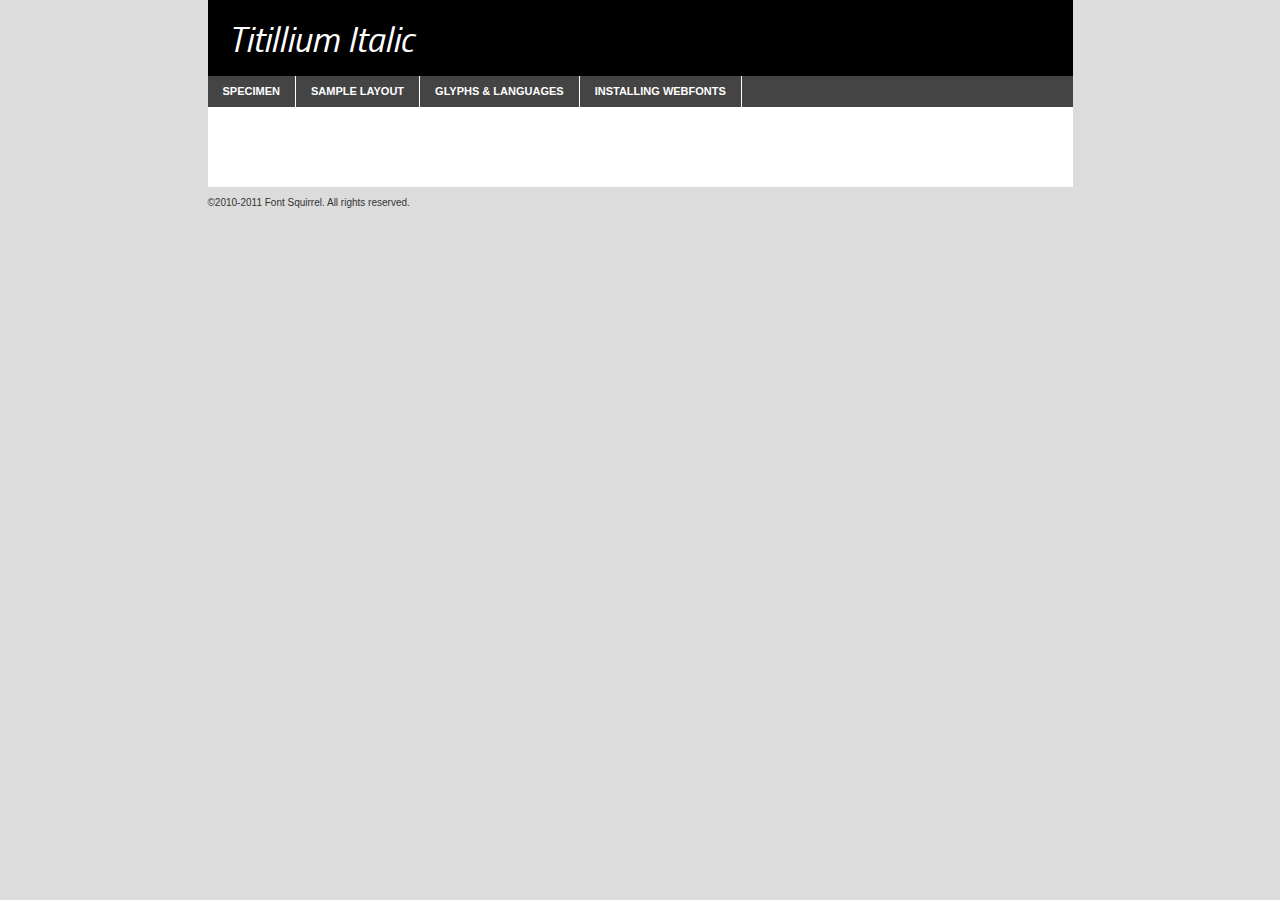
<file: webfonts/Titillium/Titillium-RegularItalic-demo.html>
<!DOCTYPE html PUBLIC "-//W3C//DTD XHTML 1.0 Transitional//EN"
	"http://www.w3.org/TR/xhtml1/DTD/xhtml1-transitional.dtd">

<html xmlns="http://www.w3.org/1999/xhtml" xml:lang="en" lang="en">
<head>
	<meta http-equiv="Content-Type" content="text/html; charset=utf-8" />
	<script src="http://ajax.googleapis.com/ajax/libs/jquery/1.7.2/jquery.min.js" type="text/javascript" charset="utf-8"></script>
	<script src="specimen_files/easytabs.js" type="text/javascript" charset="utf-8"></script>
	<link rel="stylesheet" href="specimen_files/specimen_stylesheet.css" type="text/css" charset="utf-8" />
	<link rel="stylesheet" href="stylesheet.css" type="text/css" charset="utf-8" />

	<style type="text/css">
					body{
				font-family: 'titilliumitalic';
							}
		</style>

	<title>Titillium Italic Specimen</title>
	
	
	<script type="text/javascript" charset="utf-8">
		$(document).ready(function() {
			$('#container').easyTabs({defaultContent:1});
		});
	</script>
</head>

<body>
<div id="container">
	<div id="header">
		Titillium Italic	</div>
	<ul class="tabs">
		<li><a href="#specimen">Specimen</a></li>
		<li><a href="#layout">Sample Layout</a></li>
				<li><a href="#glyphs">Glyphs &amp; Languages</a></li>
		<li><a href="#installing">Installing Webfonts</a></li>
		
	</ul>
	
	<div id="main_content">

		
			<div id="specimen">
		
				<div class="section">
					<div class="grid12 firstcol">
						<div class="huge">AaBb</div>
					</div>
				</div>
		
				<div class="section">
					<div class="glyph_range">A&#x200B;B&#x200b;C&#x200b;D&#x200b;E&#x200b;F&#x200b;G&#x200b;H&#x200b;I&#x200b;J&#x200b;K&#x200b;L&#x200b;M&#x200b;N&#x200b;O&#x200b;P&#x200b;Q&#x200b;R&#x200b;S&#x200b;T&#x200b;U&#x200b;V&#x200b;W&#x200b;X&#x200b;Y&#x200b;Z&#x200b;a&#x200b;b&#x200b;c&#x200b;d&#x200b;e&#x200b;f&#x200b;g&#x200b;h&#x200b;i&#x200b;j&#x200b;k&#x200b;l&#x200b;m&#x200b;n&#x200b;o&#x200b;p&#x200b;q&#x200b;r&#x200b;s&#x200b;t&#x200b;u&#x200b;v&#x200b;w&#x200b;x&#x200b;y&#x200b;z&#x200b;1&#x200b;2&#x200b;3&#x200b;4&#x200b;5&#x200b;6&#x200b;7&#x200b;8&#x200b;9&#x200b;0&#x200b;&amp;&#x200b;.&#x200b;,&#x200b;?&#x200b;!&#x200b;&#64;&#x200b;(&#x200b;)&#x200b;#&#x200b;$&#x200b;%&#x200b;*&#x200b;+&#x200b;-&#x200b;=&#x200b;:&#x200b;;</div>
				</div>
				<div class="section">
					<div class="grid12 firstcol">
						<table class="sample_table">
							<tr><td>10</td><td class="size10">abcdefghijklmnopqrstuvwxyzABCDEFGHIJKLMNOPQRSTUVWXYZ0123456789abcdefghijklmnopqrstuvwxyzABCDEFGHIJKLMNOPQRSTUVWXYZ0123456789abcdefghijklmnopqrstuvwxyzABCDEFGHIJKLMNOPQRSTUVWXYZ</td></tr>
							<tr><td>11</td><td class="size11">abcdefghijklmnopqrstuvwxyzABCDEFGHIJKLMNOPQRSTUVWXYZ0123456789abcdefghijklmnopqrstuvwxyzABCDEFGHIJKLMNOPQRSTUVWXYZ0123456789abcdefghijklmnopqrstuvwxyzABCDEFGHIJKLMNOPQRSTUVWXYZ</td></tr>
							<tr><td>12</td><td class="size12">abcdefghijklmnopqrstuvwxyzABCDEFGHIJKLMNOPQRSTUVWXYZ0123456789abcdefghijklmnopqrstuvwxyzABCDEFGHIJKLMNOPQRSTUVWXYZ0123456789abcdefghijklmnopqrstuvwxyzABCDEFGHIJKLMNOPQRSTUVWXYZ</td></tr>
							<tr><td>13</td><td class="size13">abcdefghijklmnopqrstuvwxyzABCDEFGHIJKLMNOPQRSTUVWXYZ0123456789abcdefghijklmnopqrstuvwxyzABCDEFGHIJKLMNOPQRSTUVWXYZ0123456789abcdefghijklmnopqrstuvwxyzABCDEFGHIJKLMNOPQRSTUVWXYZ</td></tr>
							<tr><td>14</td><td class="size14">abcdefghijklmnopqrstuvwxyzABCDEFGHIJKLMNOPQRSTUVWXYZ0123456789abcdefghijklmnopqrstuvwxyzABCDEFGHIJKLMNOPQRSTUVWXYZ0123456789abcdefghijklmnopqrstuvwxyzABCDEFGHIJKLMNOPQRSTUVWXYZ</td></tr>
							<tr><td>16</td><td class="size16">abcdefghijklmnopqrstuvwxyzABCDEFGHIJKLMNOPQRSTUVWXYZ0123456789abcdefghijklmnopqrstuvwxyzABCDEFGHIJKLMNOPQRSTUVWXYZ</td></tr>
							<tr><td>18</td><td class="size18">abcdefghijklmnopqrstuvwxyzABCDEFGHIJKLMNOPQRSTUVWXYZ0123456789abcdefghijklmnopqrstuvwxyzABCDEFGHIJKLMNOPQRSTUVWXYZ</td></tr>
							<tr><td>20</td><td class="size20">abcdefghijklmnopqrstuvwxyzABCDEFGHIJKLMNOPQRSTUVWXYZ0123456789abcdefghijklmnopqrstuvwxyzABCDEFGHIJKLMNOPQRSTUVWXYZ</td></tr>
							<tr><td>24</td><td class="size24">abcdefghijklmnopqrstuvwxyzABCDEFGHIJKLMNOPQRSTUVWXYZ0123456789abcdefghijklmnopqrstuvwxyzABCDEFGHIJKLMNOPQRSTUVWXYZ</td></tr>
							<tr><td>30</td><td class="size30">abcdefghijklmnopqrstuvwxyzABCDEFGHIJKLMNOPQRSTUVWXYZ0123456789abcdefghijklmnopqrstuvwxyzABCDEFGHIJKLMNOPQRSTUVWXYZ</td></tr>
							<tr><td>36</td><td class="size36">abcdefghijklmnopqrstuvwxyzABCDEFGHIJKLMNOPQRSTUVWXYZ0123456789abcdefghijklmnopqrstuvwxyzABCDEFGHIJKLMNOPQRSTUVWXYZ</td></tr>
							<tr><td>48</td><td class="size48">abcdefghijklmnopqrstuvwxyzABCDEFGHIJKLMNOPQRSTUVWXYZ0123456789abcdefghijklmnopqrstuvwxyzABCDEFGHIJKLMNOPQRSTUVWXYZ</td></tr>
							<tr><td>60</td><td class="size60">abcdefghijklmnopqrstuvwxyzABCDEFGHIJKLMNOPQRSTUVWXYZ0123456789abcdefghijklmnopqrstuvwxyzABCDEFGHIJKLMNOPQRSTUVWXYZ</td></tr>
							<tr><td>72</td><td class="size72">abcdefghijklmnopqrstuvwxyzABCDEFGHIJKLMNOPQRSTUVWXYZ0123456789abcdefghijklmnopqrstuvwxyzABCDEFGHIJKLMNOPQRSTUVWXYZ</td></tr>
							<tr><td>90</td><td class="size90">abcdefghijklmnopqrstuvwxyzABCDEFGHIJKLMNOPQRSTUVWXYZ0123456789abcdefghijklmnopqrstuvwxyzABCDEFGHIJKLMNOPQRSTUVWXYZ</td></tr>
						</table>
				
					</div>
			
				</div>
		
		
		
								<div class="section" id="bodycomparison">


										<div id="xheight">
				<div class="fontbody">&#x25FC;&#x25FC;&#x25FC;&#x25FC;&#x25FC;&#x25FC;&#x25FC;&#x25FC;&#x25FC;&#x25FC;&#x25FC;&#x25FC;&#x25FC;&#x25FC;&#x25FC;&#x25FC;&#x25FC;&#x25FC;&#x25FC;&#x25FC;&#x25FC;&#x25FC;&#x25FC;&#x25FC;&#x25FC;&#x25FC;&#x25FC;&#x25FC;&#x25FC;&#x25FC;&#x25FC;&#x25FC;&#x25FC;&#x25FC;&#x25FC;&#x25FC;&#x25FC;&#x25FC;&#x25FC;&#x25FC;&#x25FC;&#x25FC;&#x25FC;&#x25FC;&#x25FC;&#x25FC;&#x25FC;&#x25FC;&#x25FC;&#x25FC;&#x25FC;&#x25FC;&#x25FC;&#x25FC;&#x25FC;&#x25FC;&#x25FC;&#x25FC;&#x25FC;&#x25FC;&#x25FC;&#x25FC;&#x25FC;&#x25FC;&#x25FC;&#x25FC;&#x25FC;&#x25FC;&#x25FC;&#x25FC;&#x25FC;&#x25FC;&#x25FC;&#x25FC;&#x25FC;&#x25FC;&#x25FC;&#x25FC;&#x25FC;&#x25FC;&#x25FC;&#x25FC;&#x25FC;&#x25FC;&#x25FC;&#x25FC;&#x25FC;&#x25FC;&#x25FC;&#x25FC;&#x25FC;&#x25FC;&#x25FC;&#x25FC;&#x25FC;&#x25FC;&#x25FC;&#x25FC;&#x25FC;body</div><div class="arialbody">body</div><div class="verdanabody">body</div><div class="georgiabody">body</div></div>
										<div class="fontbody" style="z-index:1">
											body<span>Titillium Italic</span>
										</div>
										<div class="arialbody" style="z-index:1">
											body<span>Arial</span>
										</div>
										<div class="verdanabody" style="z-index:1">
											body<span>Verdana</span>
										</div>
										<div class="georgiabody" style="z-index:1">
											body<span>Georgia</span>
										</div>



								</div>
		
		
				<div class="section psample psample_row1" id="">
					
					<div class="grid2 firstcol">
						<p class="size10"><span>10.</span>Aenean lacinia bibendum nulla sed consectetur. Fusce dapibus, tellus ac cursus commodo, tortor mauris condimentum nibh, ut fermentum massa justo sit amet risus. Nullam id dolor id nibh ultricies vehicula ut id elit. Cum sociis natoque penatibus et magnis dis parturient montes, nascetur ridiculus mus. Nulla vitae elit libero, a pharetra augue.</p>
			
					</div>
					<div class="grid3">
						<p class="size11"><span>11.</span>Aenean lacinia bibendum nulla sed consectetur. Fusce dapibus, tellus ac cursus commodo, tortor mauris condimentum nibh, ut fermentum massa justo sit amet risus. Nullam id dolor id nibh ultricies vehicula ut id elit. Cum sociis natoque penatibus et magnis dis parturient montes, nascetur ridiculus mus. Nulla vitae elit libero, a pharetra augue.</p>
			
					</div>
					<div class="grid3">
						<p class="size12"><span>12.</span>Aenean lacinia bibendum nulla sed consectetur. Fusce dapibus, tellus ac cursus commodo, tortor mauris condimentum nibh, ut fermentum massa justo sit amet risus. Nullam id dolor id nibh ultricies vehicula ut id elit. Cum sociis natoque penatibus et magnis dis parturient montes, nascetur ridiculus mus. Nulla vitae elit libero, a pharetra augue.</p>
			
					</div>
					<div class="grid4">
						<p class="size13"><span>13.</span>Aenean lacinia bibendum nulla sed consectetur. Fusce dapibus, tellus ac cursus commodo, tortor mauris condimentum nibh, ut fermentum massa justo sit amet risus. Nullam id dolor id nibh ultricies vehicula ut id elit. Cum sociis natoque penatibus et magnis dis parturient montes, nascetur ridiculus mus. Nulla vitae elit libero, a pharetra augue.</p>
			
					</div>
					<div class="white_blend"></div>
					
				</div>
				<div class="section psample psample_row2" id="">
					<div class="grid3 firstcol">
						<p class="size14"><span>14.</span>Aenean lacinia bibendum nulla sed consectetur. Fusce dapibus, tellus ac cursus commodo, tortor mauris condimentum nibh, ut fermentum massa justo sit amet risus. Nullam id dolor id nibh ultricies vehicula ut id elit. Cum sociis natoque penatibus et magnis dis parturient montes, nascetur ridiculus mus. Nulla vitae elit libero, a pharetra augue.</p>
			
					</div>
					<div class="grid4">
						<p class="size16"><span>16.</span>Aenean lacinia bibendum nulla sed consectetur. Fusce dapibus, tellus ac cursus commodo, tortor mauris condimentum nibh, ut fermentum massa justo sit amet risus. Nullam id dolor id nibh ultricies vehicula ut id elit. Cum sociis natoque penatibus et magnis dis parturient montes, nascetur ridiculus mus. Nulla vitae elit libero, a pharetra augue.</p>
			
					</div>
					<div class="grid5">
						<p class="size18"><span>18.</span>Aenean lacinia bibendum nulla sed consectetur. Fusce dapibus, tellus ac cursus commodo, tortor mauris condimentum nibh, ut fermentum massa justo sit amet risus. Nullam id dolor id nibh ultricies vehicula ut id elit. Cum sociis natoque penatibus et magnis dis parturient montes, nascetur ridiculus mus. Nulla vitae elit libero, a pharetra augue.</p>
			
					</div>

					<div class="white_blend"></div>

				</div>
				
				<div class="section psample psample_row3" id="">
					<div class="grid5 firstcol">
						<p class="size20"><span>20.</span>Aenean lacinia bibendum nulla sed consectetur. Fusce dapibus, tellus ac cursus commodo, tortor mauris condimentum nibh, ut fermentum massa justo sit amet risus. Nullam id dolor id nibh ultricies vehicula ut id elit. Cum sociis natoque penatibus et magnis dis parturient montes, nascetur ridiculus mus. Nulla vitae elit libero, a pharetra augue.</p>
					</div>
					<div class="grid7">
						<p class="size24"><span>24.</span>Aenean lacinia bibendum nulla sed consectetur. Fusce dapibus, tellus ac cursus commodo, tortor mauris condimentum nibh, ut fermentum massa justo sit amet risus. Nullam id dolor id nibh ultricies vehicula ut id elit. Cum sociis natoque penatibus et magnis dis parturient montes, nascetur ridiculus mus. Nulla vitae elit libero, a pharetra augue.</p>
					</div>
					
					<div class="white_blend"></div>
					
				</div>
				
				<div class="section psample psample_row4" id="">
					<div class="grid12 firstcol">
						<p class="size30"><span>30.</span>Aenean lacinia bibendum nulla sed consectetur. Fusce dapibus, tellus ac cursus commodo, tortor mauris condimentum nibh, ut fermentum massa justo sit amet risus. Nullam id dolor id nibh ultricies vehicula ut id elit. Cum sociis natoque penatibus et magnis dis parturient montes, nascetur ridiculus mus. Nulla vitae elit libero, a pharetra augue.</p>
					</div>
					<div class="white_blend"></div>
					
				</div>
				
				
				
				<div class="section psample psample_row1 fullreverse">
					<div class="grid2 firstcol">
						<p class="size10"><span>10.</span>Aenean lacinia bibendum nulla sed consectetur. Fusce dapibus, tellus ac cursus commodo, tortor mauris condimentum nibh, ut fermentum massa justo sit amet risus. Nullam id dolor id nibh ultricies vehicula ut id elit. Cum sociis natoque penatibus et magnis dis parturient montes, nascetur ridiculus mus. Nulla vitae elit libero, a pharetra augue.</p>
			
					</div>
					<div class="grid3">
						<p class="size11"><span>11.</span>Aenean lacinia bibendum nulla sed consectetur. Fusce dapibus, tellus ac cursus commodo, tortor mauris condimentum nibh, ut fermentum massa justo sit amet risus. Nullam id dolor id nibh ultricies vehicula ut id elit. Cum sociis natoque penatibus et magnis dis parturient montes, nascetur ridiculus mus. Nulla vitae elit libero, a pharetra augue.</p>
			
					</div>
					<div class="grid3">
						<p class="size12"><span>12.</span>Aenean lacinia bibendum nulla sed consectetur. Fusce dapibus, tellus ac cursus commodo, tortor mauris condimentum nibh, ut fermentum massa justo sit amet risus. Nullam id dolor id nibh ultricies vehicula ut id elit. Cum sociis natoque penatibus et magnis dis parturient montes, nascetur ridiculus mus. Nulla vitae elit libero, a pharetra augue.</p>
			
					</div>
					<div class="grid4">
						<p class="size13"><span>13.</span>Aenean lacinia bibendum nulla sed consectetur. Fusce dapibus, tellus ac cursus commodo, tortor mauris condimentum nibh, ut fermentum massa justo sit amet risus. Nullam id dolor id nibh ultricies vehicula ut id elit. Cum sociis natoque penatibus et magnis dis parturient montes, nascetur ridiculus mus. Nulla vitae elit libero, a pharetra augue.</p>
			
					</div>
					<div class="black_blend"></div>
					
				</div>
				
				<div class="section psample psample_row2 fullreverse">
					<div class="grid3 firstcol">
						<p class="size14"><span>14.</span>Aenean lacinia bibendum nulla sed consectetur. Fusce dapibus, tellus ac cursus commodo, tortor mauris condimentum nibh, ut fermentum massa justo sit amet risus. Nullam id dolor id nibh ultricies vehicula ut id elit. Cum sociis natoque penatibus et magnis dis parturient montes, nascetur ridiculus mus. Nulla vitae elit libero, a pharetra augue.</p>
			
					</div>
					<div class="grid4">
						<p class="size16"><span>16.</span>Aenean lacinia bibendum nulla sed consectetur. Fusce dapibus, tellus ac cursus commodo, tortor mauris condimentum nibh, ut fermentum massa justo sit amet risus. Nullam id dolor id nibh ultricies vehicula ut id elit. Cum sociis natoque penatibus et magnis dis parturient montes, nascetur ridiculus mus. Nulla vitae elit libero, a pharetra augue.</p>
			
					</div>
					<div class="grid5">
						<p class="size18"><span>18.</span>Aenean lacinia bibendum nulla sed consectetur. Fusce dapibus, tellus ac cursus commodo, tortor mauris condimentum nibh, ut fermentum massa justo sit amet risus. Nullam id dolor id nibh ultricies vehicula ut id elit. Cum sociis natoque penatibus et magnis dis parturient montes, nascetur ridiculus mus. Nulla vitae elit libero, a pharetra augue.</p>
			
					</div>
					<div class="black_blend"></div>

				</div>
				
				<div class="section psample fullreverse psample_row3" id="">
					<div class="grid5 firstcol">
						<p class="size20"><span>20.</span>Aenean lacinia bibendum nulla sed consectetur. Fusce dapibus, tellus ac cursus commodo, tortor mauris condimentum nibh, ut fermentum massa justo sit amet risus. Nullam id dolor id nibh ultricies vehicula ut id elit. Cum sociis natoque penatibus et magnis dis parturient montes, nascetur ridiculus mus. Nulla vitae elit libero, a pharetra augue.</p>
					</div>
					<div class="grid7">
						<p class="size24"><span>24.</span>Aenean lacinia bibendum nulla sed consectetur. Fusce dapibus, tellus ac cursus commodo, tortor mauris condimentum nibh, ut fermentum massa justo sit amet risus. Nullam id dolor id nibh ultricies vehicula ut id elit. Cum sociis natoque penatibus et magnis dis parturient montes, nascetur ridiculus mus. Nulla vitae elit libero, a pharetra augue.</p>
					</div>
					
					<div class="black_blend"></div>
					
				</div>
				
				<div class="section psample fullreverse psample_row4" id="" style="border-bottom: 20px #000 solid;">
					<div class="grid12 firstcol">
						<p class="size30"><span>30.</span>Aenean lacinia bibendum nulla sed consectetur. Fusce dapibus, tellus ac cursus commodo, tortor mauris condimentum nibh, ut fermentum massa justo sit amet risus. Nullam id dolor id nibh ultricies vehicula ut id elit. Cum sociis natoque penatibus et magnis dis parturient montes, nascetur ridiculus mus. Nulla vitae elit libero, a pharetra augue.</p>
					</div>
					<div class="black_blend"></div>
					
				</div>
				
				
				
				
			</div>
			
			<div id="layout">
				
				<div class="section">
					
					<div class="grid12 firstcol">
						<h1>Lorem Ipsum Dolor</h1>
						<h2>Etiam porta sem malesuada magna mollis euismod</h2>
						
						<p class="byline">By <a href="#link">Aenean Lacinia</a></p>
					</div>
				</div>
				<div class="section">
					<div class="grid8 firstcol">
						<p class="large">Donec sed odio dui. Morbi leo risus, porta ac consectetur ac, vestibulum at eros. Fusce dapibus, tellus ac cursus commodo, tortor mauris condimentum nibh, ut fermentum massa justo sit amet risus. </p>

						
						<h3>Pellentesque ornare sem</h3>

						<p>Maecenas sed diam eget risus varius blandit sit amet non magna. Maecenas faucibus mollis interdum. Donec ullamcorper nulla non metus auctor fringilla. Nullam id dolor id nibh ultricies vehicula ut id elit. Nullam id dolor id nibh ultricies vehicula ut id elit. </p>

						<p>Aenean eu leo quam. Pellentesque ornare sem lacinia quam venenatis vestibulum. Lorem ipsum dolor sit amet, consectetur adipiscing elit. Cum sociis natoque penatibus et magnis dis parturient montes, nascetur ridiculus mus. </p>

						<p>Nulla vitae elit libero, a pharetra augue. Praesent commodo cursus magna, vel scelerisque nisl consectetur et. Aenean lacinia bibendum nulla sed consectetur. </p>

						<p>Nullam quis risus eget urna mollis ornare vel eu leo. Nullam quis risus eget urna mollis ornare vel eu leo. Maecenas sed diam eget risus varius blandit sit amet non magna. Donec ullamcorper nulla non metus auctor fringilla. </p>

						<h3>Cras mattis consectetur</h3>

						<p>Aenean eu leo quam. Pellentesque ornare sem lacinia quam venenatis vestibulum. Aenean lacinia bibendum nulla sed consectetur. Integer posuere erat a ante venenatis dapibus posuere velit aliquet. Cras mattis consectetur purus sit amet fermentum. </p>

						<p>Nullam id dolor id nibh ultricies vehicula ut id elit. Nullam quis risus eget urna mollis ornare vel eu leo. Cras mattis consectetur purus sit amet fermentum.</p>
					</div>
					
					<div class="grid4 sidebar">
						
						<div class="box reverse">
							<p class="last">Nullam quis risus eget urna mollis ornare vel eu leo. Donec ullamcorper nulla non metus auctor fringilla. Cras mattis consectetur purus sit amet fermentum. Sed posuere consectetur est at lobortis. Lorem ipsum dolor sit amet, consectetur adipiscing elit. </p>
						</div>
						
						<p class="caption">Maecenas sed diam eget risus varius.</p>

						<p>Vestibulum id ligula porta felis euismod semper. Integer posuere erat a ante venenatis dapibus posuere velit aliquet. Vestibulum id ligula porta felis euismod semper. Sed posuere consectetur est at lobortis. Maecenas sed diam eget risus varius blandit sit amet non magna. Fusce dapibus, tellus ac cursus commodo, tortor mauris condimentum nibh, ut fermentum massa justo sit amet risus. </p>

					

						<p>Duis mollis, est non commodo luctus, nisi erat porttitor ligula, eget lacinia odio sem nec elit. Aenean lacinia bibendum nulla sed consectetur. Vivamus sagittis lacus vel augue laoreet rutrum faucibus dolor auctor. Aenean lacinia bibendum nulla sed consectetur. Nullam quis risus eget urna mollis ornare vel eu leo. </p>

						<p>Praesent commodo cursus magna, vel scelerisque nisl consectetur et. Donec ullamcorper nulla non metus auctor fringilla. Maecenas faucibus mollis interdum. Fusce dapibus, tellus ac cursus commodo, tortor mauris condimentum nibh, ut fermentum massa justo sit amet risus. </p>

					</div>
				</div>
				
			</div>


			



		<div id="glyphs">
			<div class="section">
				<div class="grid12 firstcol">
			
				<h1>Language Support</h1>
				<p>The subset of Titillium Italic in this kit supports the following languages:<br />
			
					Albanian, Basque, Breton, Chamorro, Danish, Dutch, English, Faroese, Finnish, French, Frisian, Galician, German, Icelandic, Italian, Malagasy, Norwegian, Portuguese, Spanish, Swedish				</p>
				<h1>Glyph Chart</h1>
				<p>The subset of Titillium Italic in this kit includes all the glyphs listed below. Unicode entities are included above each glyph to help you insert individual characters into your layout.</p>
				<div id="glyph_chart">
			
																				 <div><p>&amp;#32;</p>&#32;</div>
																				 <div><p>&amp;#33;</p>&#33;</div>
																				 <div><p>&amp;#34;</p>&#34;</div>
																				 <div><p>&amp;#35;</p>&#35;</div>
																				 <div><p>&amp;#36;</p>&#36;</div>
																				 <div><p>&amp;#37;</p>&#37;</div>
																				 <div><p>&amp;#38;</p>&#38;</div>
																				 <div><p>&amp;#39;</p>&#39;</div>
																				 <div><p>&amp;#40;</p>&#40;</div>
																				 <div><p>&amp;#41;</p>&#41;</div>
																				 <div><p>&amp;#42;</p>&#42;</div>
																				 <div><p>&amp;#43;</p>&#43;</div>
																				 <div><p>&amp;#44;</p>&#44;</div>
																				 <div><p>&amp;#45;</p>&#45;</div>
																				 <div><p>&amp;#46;</p>&#46;</div>
																				 <div><p>&amp;#47;</p>&#47;</div>
																				 <div><p>&amp;#48;</p>&#48;</div>
																				 <div><p>&amp;#49;</p>&#49;</div>
																				 <div><p>&amp;#50;</p>&#50;</div>
																				 <div><p>&amp;#51;</p>&#51;</div>
																				 <div><p>&amp;#52;</p>&#52;</div>
																				 <div><p>&amp;#53;</p>&#53;</div>
																				 <div><p>&amp;#54;</p>&#54;</div>
																				 <div><p>&amp;#55;</p>&#55;</div>
																				 <div><p>&amp;#56;</p>&#56;</div>
																				 <div><p>&amp;#57;</p>&#57;</div>
																				 <div><p>&amp;#58;</p>&#58;</div>
																				 <div><p>&amp;#59;</p>&#59;</div>
																				 <div><p>&amp;#60;</p>&#60;</div>
																				 <div><p>&amp;#61;</p>&#61;</div>
																				 <div><p>&amp;#62;</p>&#62;</div>
																				 <div><p>&amp;#63;</p>&#63;</div>
																				 <div><p>&amp;#64;</p>&#64;</div>
																				 <div><p>&amp;#65;</p>&#65;</div>
																				 <div><p>&amp;#66;</p>&#66;</div>
																				 <div><p>&amp;#67;</p>&#67;</div>
																				 <div><p>&amp;#68;</p>&#68;</div>
																				 <div><p>&amp;#69;</p>&#69;</div>
																				 <div><p>&amp;#70;</p>&#70;</div>
																				 <div><p>&amp;#71;</p>&#71;</div>
																				 <div><p>&amp;#72;</p>&#72;</div>
																				 <div><p>&amp;#73;</p>&#73;</div>
																				 <div><p>&amp;#74;</p>&#74;</div>
																				 <div><p>&amp;#75;</p>&#75;</div>
																				 <div><p>&amp;#76;</p>&#76;</div>
																				 <div><p>&amp;#77;</p>&#77;</div>
																				 <div><p>&amp;#78;</p>&#78;</div>
																				 <div><p>&amp;#79;</p>&#79;</div>
																				 <div><p>&amp;#80;</p>&#80;</div>
																				 <div><p>&amp;#81;</p>&#81;</div>
																				 <div><p>&amp;#82;</p>&#82;</div>
																				 <div><p>&amp;#83;</p>&#83;</div>
																				 <div><p>&amp;#84;</p>&#84;</div>
																				 <div><p>&amp;#85;</p>&#85;</div>
																				 <div><p>&amp;#86;</p>&#86;</div>
																				 <div><p>&amp;#87;</p>&#87;</div>
																				 <div><p>&amp;#88;</p>&#88;</div>
																				 <div><p>&amp;#89;</p>&#89;</div>
																				 <div><p>&amp;#90;</p>&#90;</div>
																				 <div><p>&amp;#91;</p>&#91;</div>
																				 <div><p>&amp;#92;</p>&#92;</div>
																				 <div><p>&amp;#93;</p>&#93;</div>
																				 <div><p>&amp;#94;</p>&#94;</div>
																				 <div><p>&amp;#95;</p>&#95;</div>
																				 <div><p>&amp;#96;</p>&#96;</div>
																				 <div><p>&amp;#97;</p>&#97;</div>
																				 <div><p>&amp;#98;</p>&#98;</div>
																				 <div><p>&amp;#99;</p>&#99;</div>
																				 <div><p>&amp;#100;</p>&#100;</div>
																				 <div><p>&amp;#101;</p>&#101;</div>
																				 <div><p>&amp;#102;</p>&#102;</div>
																				 <div><p>&amp;#103;</p>&#103;</div>
																				 <div><p>&amp;#104;</p>&#104;</div>
																				 <div><p>&amp;#105;</p>&#105;</div>
																				 <div><p>&amp;#106;</p>&#106;</div>
																				 <div><p>&amp;#107;</p>&#107;</div>
																				 <div><p>&amp;#108;</p>&#108;</div>
																				 <div><p>&amp;#109;</p>&#109;</div>
																				 <div><p>&amp;#110;</p>&#110;</div>
																				 <div><p>&amp;#111;</p>&#111;</div>
																				 <div><p>&amp;#112;</p>&#112;</div>
																				 <div><p>&amp;#113;</p>&#113;</div>
																				 <div><p>&amp;#114;</p>&#114;</div>
																				 <div><p>&amp;#115;</p>&#115;</div>
																				 <div><p>&amp;#116;</p>&#116;</div>
																				 <div><p>&amp;#117;</p>&#117;</div>
																				 <div><p>&amp;#118;</p>&#118;</div>
																				 <div><p>&amp;#119;</p>&#119;</div>
																				 <div><p>&amp;#120;</p>&#120;</div>
																				 <div><p>&amp;#121;</p>&#121;</div>
																				 <div><p>&amp;#122;</p>&#122;</div>
																				 <div><p>&amp;#123;</p>&#123;</div>
																				 <div><p>&amp;#124;</p>&#124;</div>
																				 <div><p>&amp;#125;</p>&#125;</div>
																				 <div><p>&amp;#126;</p>&#126;</div>
																				 <div><p>&amp;#160;</p>&#160;</div>
																				 <div><p>&amp;#161;</p>&#161;</div>
																				 <div><p>&amp;#162;</p>&#162;</div>
																				 <div><p>&amp;#163;</p>&#163;</div>
																				 <div><p>&amp;#164;</p>&#164;</div>
																				 <div><p>&amp;#165;</p>&#165;</div>
																				 <div><p>&amp;#166;</p>&#166;</div>
																				 <div><p>&amp;#167;</p>&#167;</div>
																				 <div><p>&amp;#168;</p>&#168;</div>
																				 <div><p>&amp;#169;</p>&#169;</div>
																				 <div><p>&amp;#170;</p>&#170;</div>
																				 <div><p>&amp;#171;</p>&#171;</div>
																				 <div><p>&amp;#172;</p>&#172;</div>
																				 <div><p>&amp;#173;</p>&#173;</div>
																				 <div><p>&amp;#174;</p>&#174;</div>
																				 <div><p>&amp;#175;</p>&#175;</div>
																				 <div><p>&amp;#176;</p>&#176;</div>
																				 <div><p>&amp;#177;</p>&#177;</div>
																				 <div><p>&amp;#178;</p>&#178;</div>
																				 <div><p>&amp;#179;</p>&#179;</div>
																				 <div><p>&amp;#180;</p>&#180;</div>
																				 <div><p>&amp;#181;</p>&#181;</div>
																				 <div><p>&amp;#182;</p>&#182;</div>
																				 <div><p>&amp;#183;</p>&#183;</div>
																				 <div><p>&amp;#184;</p>&#184;</div>
																				 <div><p>&amp;#185;</p>&#185;</div>
																				 <div><p>&amp;#186;</p>&#186;</div>
																				 <div><p>&amp;#187;</p>&#187;</div>
																				 <div><p>&amp;#188;</p>&#188;</div>
																				 <div><p>&amp;#189;</p>&#189;</div>
																				 <div><p>&amp;#190;</p>&#190;</div>
																				 <div><p>&amp;#191;</p>&#191;</div>
																				 <div><p>&amp;#192;</p>&#192;</div>
																				 <div><p>&amp;#193;</p>&#193;</div>
																				 <div><p>&amp;#194;</p>&#194;</div>
																				 <div><p>&amp;#195;</p>&#195;</div>
																				 <div><p>&amp;#196;</p>&#196;</div>
																				 <div><p>&amp;#197;</p>&#197;</div>
																				 <div><p>&amp;#198;</p>&#198;</div>
																				 <div><p>&amp;#199;</p>&#199;</div>
																				 <div><p>&amp;#200;</p>&#200;</div>
																				 <div><p>&amp;#201;</p>&#201;</div>
																				 <div><p>&amp;#202;</p>&#202;</div>
																				 <div><p>&amp;#203;</p>&#203;</div>
																				 <div><p>&amp;#204;</p>&#204;</div>
																				 <div><p>&amp;#205;</p>&#205;</div>
																				 <div><p>&amp;#206;</p>&#206;</div>
																				 <div><p>&amp;#207;</p>&#207;</div>
																				 <div><p>&amp;#208;</p>&#208;</div>
																				 <div><p>&amp;#209;</p>&#209;</div>
																				 <div><p>&amp;#210;</p>&#210;</div>
																				 <div><p>&amp;#211;</p>&#211;</div>
																				 <div><p>&amp;#212;</p>&#212;</div>
																				 <div><p>&amp;#213;</p>&#213;</div>
																				 <div><p>&amp;#214;</p>&#214;</div>
																				 <div><p>&amp;#215;</p>&#215;</div>
																				 <div><p>&amp;#216;</p>&#216;</div>
																				 <div><p>&amp;#217;</p>&#217;</div>
																				 <div><p>&amp;#218;</p>&#218;</div>
																				 <div><p>&amp;#219;</p>&#219;</div>
																				 <div><p>&amp;#220;</p>&#220;</div>
																				 <div><p>&amp;#221;</p>&#221;</div>
																				 <div><p>&amp;#222;</p>&#222;</div>
																				 <div><p>&amp;#223;</p>&#223;</div>
																				 <div><p>&amp;#224;</p>&#224;</div>
																				 <div><p>&amp;#225;</p>&#225;</div>
																				 <div><p>&amp;#226;</p>&#226;</div>
																				 <div><p>&amp;#227;</p>&#227;</div>
																				 <div><p>&amp;#228;</p>&#228;</div>
																				 <div><p>&amp;#229;</p>&#229;</div>
																				 <div><p>&amp;#230;</p>&#230;</div>
																				 <div><p>&amp;#231;</p>&#231;</div>
																				 <div><p>&amp;#232;</p>&#232;</div>
																				 <div><p>&amp;#233;</p>&#233;</div>
																				 <div><p>&amp;#234;</p>&#234;</div>
																				 <div><p>&amp;#235;</p>&#235;</div>
																				 <div><p>&amp;#236;</p>&#236;</div>
																				 <div><p>&amp;#237;</p>&#237;</div>
																				 <div><p>&amp;#238;</p>&#238;</div>
																				 <div><p>&amp;#239;</p>&#239;</div>
																				 <div><p>&amp;#240;</p>&#240;</div>
																				 <div><p>&amp;#241;</p>&#241;</div>
																				 <div><p>&amp;#242;</p>&#242;</div>
																				 <div><p>&amp;#243;</p>&#243;</div>
																				 <div><p>&amp;#244;</p>&#244;</div>
																				 <div><p>&amp;#245;</p>&#245;</div>
																				 <div><p>&amp;#246;</p>&#246;</div>
																				 <div><p>&amp;#247;</p>&#247;</div>
																				 <div><p>&amp;#248;</p>&#248;</div>
																				 <div><p>&amp;#249;</p>&#249;</div>
																				 <div><p>&amp;#250;</p>&#250;</div>
																				 <div><p>&amp;#251;</p>&#251;</div>
																				 <div><p>&amp;#252;</p>&#252;</div>
																				 <div><p>&amp;#253;</p>&#253;</div>
																				 <div><p>&amp;#254;</p>&#254;</div>
																				 <div><p>&amp;#255;</p>&#255;</div>
																				 <div><p>&amp;#338;</p>&#338;</div>
																				 <div><p>&amp;#339;</p>&#339;</div>
																				 <div><p>&amp;#376;</p>&#376;</div>
																				 <div><p>&amp;#710;</p>&#710;</div>
																				 <div><p>&amp;#732;</p>&#732;</div>
																				 <div><p>&amp;#8192;</p>&#8192;</div>
																				 <div><p>&amp;#8193;</p>&#8193;</div>
																				 <div><p>&amp;#8194;</p>&#8194;</div>
																				 <div><p>&amp;#8195;</p>&#8195;</div>
																				 <div><p>&amp;#8196;</p>&#8196;</div>
																				 <div><p>&amp;#8197;</p>&#8197;</div>
																				 <div><p>&amp;#8198;</p>&#8198;</div>
																				 <div><p>&amp;#8199;</p>&#8199;</div>
																				 <div><p>&amp;#8200;</p>&#8200;</div>
																				 <div><p>&amp;#8201;</p>&#8201;</div>
																				 <div><p>&amp;#8202;</p>&#8202;</div>
																				 <div><p>&amp;#8208;</p>&#8208;</div>
																				 <div><p>&amp;#8209;</p>&#8209;</div>
																				 <div><p>&amp;#8210;</p>&#8210;</div>
																				 <div><p>&amp;#8211;</p>&#8211;</div>
																				 <div><p>&amp;#8212;</p>&#8212;</div>
																				 <div><p>&amp;#8216;</p>&#8216;</div>
																				 <div><p>&amp;#8217;</p>&#8217;</div>
																				 <div><p>&amp;#8218;</p>&#8218;</div>
																				 <div><p>&amp;#8220;</p>&#8220;</div>
																				 <div><p>&amp;#8221;</p>&#8221;</div>
																				 <div><p>&amp;#8222;</p>&#8222;</div>
																				 <div><p>&amp;#8226;</p>&#8226;</div>
																				 <div><p>&amp;#8230;</p>&#8230;</div>
																				 <div><p>&amp;#8239;</p>&#8239;</div>
																				 <div><p>&amp;#8249;</p>&#8249;</div>
																				 <div><p>&amp;#8250;</p>&#8250;</div>
																				 <div><p>&amp;#8287;</p>&#8287;</div>
																				 <div><p>&amp;#8364;</p>&#8364;</div>
																				 <div><p>&amp;#8482;</p>&#8482;</div>
																				 <div><p>&amp;#9724;</p>&#9724;</div>
																																																</div>	
				</div>
		
		
			</div>
		</div>
		
		
		<div id="specs">
			
		</div>
	
		<div id="installing">
			<div class="section">
				<div class="grid7 firstcol">
					<h1>Installing Webfonts</h1>
					
					<p>Webfonts are supported by all major browser platforms but not all in the same way. There are currently four different font formats that must be included in order to target all browsers. This includes TTF, WOFF, EOT and SVG.</p>
					
					<h2>1. Upload your webfonts</h2>
					<p>You must upload your webfont kit to your website. They should be in or near the same directory as your CSS files.</p>
					
					<h2>2. Include the webfont stylesheet</h2>
					<p>A special CSS @font-face declaration helps the various browsers select the appropriate font it needs without causing you a bunch of headaches. Learn more about this syntax by reading the <a href="http://www.fontspring.com/blog/further-hardening-of-the-bulletproof-syntax">Fontspring blog post</a> about it. The code for it is as follows:</p>


<code>
@font-face{ 
	font-family: 'MyWebFont';
	src: url('WebFont.eot');
	src: url('WebFont.eot?#iefix') format('embedded-opentype'),
	     url('WebFont.woff') format('woff'),
	     url('WebFont.ttf') format('truetype'),
	     url('WebFont.svg#webfont') format('svg');
}
</code>

	<p>We've already gone ahead and generated the code for you. All you have to do is link to the stylesheet in your HTML, like this:</p>
	<code>&lt;link rel=&quot;stylesheet&quot; href=&quot;stylesheet.css&quot; type=&quot;text/css&quot; charset=&quot;utf-8&quot; /&gt;</code>

					<h2>3. Modify your own stylesheet</h2>
					<p>To take advantage of your new fonts, you must tell your stylesheet to use them. Look at the original @font-face declaration above and find the property called "font-family." The name linked there will be what you use to reference the font. Prepend that webfont name to the font stack in the "font-family" property, inside the selector you want to change. For example:</p>
<code>p { font-family: 'WebFont', Arial, sans-serif; }</code>

<h2>4. Test</h2>
<p>Getting webfonts to work cross-browser <em>can</em> be tricky. Use the information in the sidebar to help you if you find that fonts aren't loading in a particular browser.</p>
				</div>
				
				<div class="grid5 sidebar">
					<div class="box">
						<h2>Troubleshooting<br />Font-Face Problems</h2>
						<p>Having trouble getting your webfonts to load in your new website? Here are some tips to sort out what might be the problem.</p>

						<h3>Fonts not showing in any browser</h3>

						<p>This sounds like you need to work on the plumbing. You either did not upload the fonts to the correct directory, or you did not link the fonts properly in the CSS. If you've confirmed that all this is correct and you still have a problem, take a look at your .htaccess file and see if requests are getting intercepted.</p>

						<h3>Fonts not loading in iPhone or iPad</h3>

						<p>The most common problem here is that you are serving the fonts from an IIS server. IIS refuses to serve files that have unknown MIME types. If that is the case, you must set the MIME type for SVG to "image/svg+xml" in the server settings. Follow these instructions from Microsoft if you need help.</p>

						<h3>Fonts not loading in Firefox</h3>

						<p>The primary reason for this failure? You are still using a version Firefox older than 3.5. So upgrade already! If that isn't it, then you are very likely serving fonts from a different domain. Firefox requires that all font assets be served from the same domain. Lastly it is possible that you need to add WOFF to your list of MIME types (if you are serving via IIS.)</p>

						<h3>Fonts not loading in IE</h3>

						<p>Are you looking at Internet Explorer on an actual Windows machine or are you cheating by using a service like Adobe BrowserLab? Many of these screenshot services do not render @font-face for IE. Best to test it on a real machine.</p>

						<h3>Fonts not loading in IE9</h3>

						<p>IE9, like Firefox, requires that fonts be served from the same domain as the website. Make sure that is the case.</p>
					</div>
				</div>
			</div>
			
		</div>
	
	</div>
	<div id="footer">
		<p>&copy;2010-2011 Font Squirrel. All rights reserved.</p>
	</div>
</div>
</body>
</html>
</file>
<file: webfonts/Titillium/stylesheet.css>
/* Generated by Font Squirrel (http://www.fontsquirrel.com) on February 17, 2015 */



@font-face {
    font-family: 'titilliumblack';
    src: url('Titillium-Black-webfont.eot');
    src: url('Titillium-Black-webfont.eot?#iefix') format('embedded-opentype'),
         url('Titillium-Black-webfont.woff2') format('woff2'),
         url('Titillium-Black-webfont.woff') format('woff'),
         url('Titillium-Black-webfont.ttf') format('truetype'),
         url('Titillium-Black-webfont.svg#titilliumblack') format('svg');
    font-weight: normal;
    font-style: normal;

}




@font-face {
    font-family: 'titillium_bdbold';
    src: url('Titillium-Bold-webfont.eot');
    src: url('Titillium-Bold-webfont.eot?#iefix') format('embedded-opentype'),
         url('Titillium-Bold-webfont.woff2') format('woff2'),
         url('Titillium-Bold-webfont.woff') format('woff'),
         url('Titillium-Bold-webfont.ttf') format('truetype'),
         url('Titillium-Bold-webfont.svg#titillium_bdbold') format('svg');
    font-weight: normal;
    font-style: normal;

}




@font-face {
    font-family: 'titillium_bdbold_italic';
    src: url('Titillium-BoldItalic-webfont.eot');
    src: url('Titillium-BoldItalic-webfont.eot?#iefix') format('embedded-opentype'),
         url('Titillium-BoldItalic-webfont.woff2') format('woff2'),
         url('Titillium-BoldItalic-webfont.woff') format('woff'),
         url('Titillium-BoldItalic-webfont.ttf') format('truetype'),
         url('Titillium-BoldItalic-webfont.svg#titillium_bdbold_italic') format('svg');
    font-weight: normal;
    font-style: normal;

}




@font-face {
    font-family: 'titilliumbold_upright';
    src: url('Titillium-BoldUpright-webfont.eot');
    src: url('Titillium-BoldUpright-webfont.eot?#iefix') format('embedded-opentype'),
         url('Titillium-BoldUpright-webfont.woff2') format('woff2'),
         url('Titillium-BoldUpright-webfont.woff') format('woff'),
         url('Titillium-BoldUpright-webfont.ttf') format('truetype'),
         url('Titillium-BoldUpright-webfont.svg#titilliumbold_upright') format('svg');
    font-weight: normal;
    font-style: normal;

}

/* Generated by Font Squirrel (http://www.fontsquirrel.com) on February 17, 2015 */



@font-face {
    font-family: 'titilliumlight';
    src: url('Titillium-Light-webfont.eot');
    src: url('Titillium-Light-webfont.eot?#iefix') format('embedded-opentype'),
         url('Titillium-Light-webfont.woff2') format('woff2'),
         url('Titillium-Light-webfont.woff') format('woff'),
         url('Titillium-Light-webfont.ttf') format('truetype'),
         url('Titillium-Light-webfont.svg#titilliumlight') format('svg');
    font-weight: normal;
    font-style: normal;

}




@font-face {
    font-family: 'titilliumlight_italic';
    src: url('Titillium-LightItalic-webfont.eot');
    src: url('Titillium-LightItalic-webfont.eot?#iefix') format('embedded-opentype'),
         url('Titillium-LightItalic-webfont.woff2') format('woff2'),
         url('Titillium-LightItalic-webfont.woff') format('woff'),
         url('Titillium-LightItalic-webfont.ttf') format('truetype'),
         url('Titillium-LightItalic-webfont.svg#titilliumlight_italic') format('svg');
    font-weight: normal;
    font-style: normal;

}




@font-face {
    font-family: 'titilliumlight_upright';
    src: url('Titillium-LightUpright-webfont.eot');
    src: url('Titillium-LightUpright-webfont.eot?#iefix') format('embedded-opentype'),
         url('Titillium-LightUpright-webfont.woff2') format('woff2'),
         url('Titillium-LightUpright-webfont.woff') format('woff'),
         url('Titillium-LightUpright-webfont.ttf') format('truetype'),
         url('Titillium-LightUpright-webfont.svg#titilliumlight_upright') format('svg');
    font-weight: normal;
    font-style: normal;

}




@font-face {
    font-family: 'titilliumregular';
    src: url('Titillium-Regular-webfont.eot');
    src: url('Titillium-Regular-webfont.eot?#iefix') format('embedded-opentype'),
         url('Titillium-Regular-webfont.woff2') format('woff2'),
         url('Titillium-Regular-webfont.woff') format('woff'),
         url('Titillium-Regular-webfont.ttf') format('truetype'),
         url('Titillium-Regular-webfont.svg#titilliumregular') format('svg');
    font-weight: normal;
    font-style: normal;

}



/* Generated by Font Squirrel (http://www.fontsquirrel.com) on February 17, 2015 */



@font-face {
    font-family: 'titilliumitalic';
    src: url('Titillium-RegularItalic-webfont.eot');
    src: url('Titillium-RegularItalic-webfont.eot?#iefix') format('embedded-opentype'),
         url('Titillium-RegularItalic-webfont.woff2') format('woff2'),
         url('Titillium-RegularItalic-webfont.woff') format('woff'),
         url('Titillium-RegularItalic-webfont.ttf') format('truetype'),
         url('Titillium-RegularItalic-webfont.svg#titilliumitalic') format('svg');
    font-weight: normal;
    font-style: normal;

}




@font-face {
    font-family: 'titilliumregular_upright';
    src: url('Titillium-RegularUpright-webfont.eot');
    src: url('Titillium-RegularUpright-webfont.eot?#iefix') format('embedded-opentype'),
         url('Titillium-RegularUpright-webfont.woff2') format('woff2'),
         url('Titillium-RegularUpright-webfont.woff') format('woff'),
         url('Titillium-RegularUpright-webfont.ttf') format('truetype'),
         url('Titillium-RegularUpright-webfont.svg#titilliumregular_upright') format('svg');
    font-weight: normal;
    font-style: normal;

}




@font-face {
    font-family: 'titilliumbold';
    src: url('Titillium-Semibold-webfont.eot');
    src: url('Titillium-Semibold-webfont.eot?#iefix') format('embedded-opentype'),
         url('Titillium-Semibold-webfont.woff2') format('woff2'),
         url('Titillium-Semibold-webfont.woff') format('woff'),
         url('Titillium-Semibold-webfont.ttf') format('truetype'),
         url('Titillium-Semibold-webfont.svg#titilliumbold') format('svg');
    font-weight: normal;
    font-style: normal;

}




@font-face {
    font-family: 'titilliumbold_italic';
    src: url('Titillium-SemiboldItalic-webfont.eot');
    src: url('Titillium-SemiboldItalic-webfont.eot?#iefix') format('embedded-opentype'),
         url('Titillium-SemiboldItalic-webfont.woff2') format('woff2'),
         url('Titillium-SemiboldItalic-webfont.woff') format('woff'),
         url('Titillium-SemiboldItalic-webfont.ttf') format('truetype'),
         url('Titillium-SemiboldItalic-webfont.svg#titilliumbold_italic') format('svg');
    font-weight: normal;
    font-style: normal;

}




/* Generated by Font Squirrel (http://www.fontsquirrel.com) on February 17, 2015 */



@font-face {
    font-family: 'titilliumsemibold_upright';
    src: url('Titillium-SemiboldUpright-webfont.eot');
    src: url('Titillium-SemiboldUpright-webfont.eot?#iefix') format('embedded-opentype'),
         url('Titillium-SemiboldUpright-webfont.woff2') format('woff2'),
         url('Titillium-SemiboldUpright-webfont.woff') format('woff'),
         url('Titillium-SemiboldUpright-webfont.ttf') format('truetype'),
         url('Titillium-SemiboldUpright-webfont.svg#titilliumsemibold_upright') format('svg');
    font-weight: normal;
    font-style: normal;

}




@font-face {
    font-family: 'titilliumthin';
    src: url('Titillium-Thin-webfont.eot');
    src: url('Titillium-Thin-webfont.eot?#iefix') format('embedded-opentype'),
         url('Titillium-Thin-webfont.woff2') format('woff2'),
         url('Titillium-Thin-webfont.woff') format('woff'),
         url('Titillium-Thin-webfont.ttf') format('truetype'),
         url('Titillium-Thin-webfont.svg#titilliumthin') format('svg');
    font-weight: normal;
    font-style: normal;

}




@font-face {
    font-family: 'titilliumthin_italic';
    src: url('Titillium-ThinItalic-webfont.eot');
    src: url('Titillium-ThinItalic-webfont.eot?#iefix') format('embedded-opentype'),
         url('Titillium-ThinItalic-webfont.woff2') format('woff2'),
         url('Titillium-ThinItalic-webfont.woff') format('woff'),
         url('Titillium-ThinItalic-webfont.ttf') format('truetype'),
         url('Titillium-ThinItalic-webfont.svg#titilliumthin_italic') format('svg');
    font-weight: normal;
    font-style: normal;

}




@font-face {
    font-family: 'titilliumthin_upright';
    src: url('Titillium-ThinUpright-webfont.eot');
    src: url('Titillium-ThinUpright-webfont.eot?#iefix') format('embedded-opentype'),
         url('Titillium-ThinUpright-webfont.woff2') format('woff2'),
         url('Titillium-ThinUpright-webfont.woff') format('woff'),
         url('Titillium-ThinUpright-webfont.ttf') format('truetype'),
         url('Titillium-ThinUpright-webfont.svg#titilliumthin_upright') format('svg');
    font-weight: normal;
    font-style: normal;

}
</file>
<file: css/main.css>
/*! normalize.css v3.0.2 | MIT License | git.io/normalize */html{font-family:sans-serif;-ms-text-size-adjust:100%;-webkit-text-size-adjust:100%}body{margin:0}article,aside,details,figcaption,figure,footer,header,hgroup,main,menu,nav,section,summary{display:block}audio,canvas,progress,video{display:inline-block;vertical-align:baseline}audio:not([controls]){display:none;height:0}[hidden],template{display:none}a{background-color:transparent}a:active,a:hover{outline:0}abbr[title]{border-bottom:1px dotted}b,strong{font-weight:bold}dfn{font-style:italic}h1{font-size:2em;margin:0.67em 0}mark{background:#ff0;color:#000}small{font-size:80%}sub,sup{font-size:75%;line-height:0;position:relative;vertical-align:baseline}sup{top:-0.5em}sub{bottom:-0.25em}img{border:0}svg:not(:root){overflow:hidden}figure{margin:1em 40px}hr{box-sizing:content-box;height:0}pre{overflow:auto}code,kbd,pre,samp{font-family:monospace, monospace;font-size:1em}button,input,optgroup,select,textarea{color:inherit;font:inherit;margin:0}button{overflow:visible}button,select{text-transform:none}button,html input[type="button"],input[type="reset"],input[type="submit"]{-webkit-appearance:button;cursor:pointer}button[disabled],html input[disabled]{cursor:default}button::-moz-focus-inner,input::-moz-focus-inner{border:0;padding:0}input{line-height:normal}input[type="checkbox"],input[type="radio"]{box-sizing:border-box;padding:0}input[type="number"]::-webkit-inner-spin-button,input[type="number"]::-webkit-outer-spin-button{height:auto}input[type="search"]{-webkit-appearance:textfield;box-sizing:content-box}input[type="search"]::-webkit-search-cancel-button,input[type="search"]::-webkit-search-decoration{-webkit-appearance:none}fieldset{border:1px solid #c0c0c0;margin:0 2px;padding:0.35em 0.625em 0.75em}legend{border:0;padding:0}textarea{overflow:auto}optgroup{font-weight:bold}table{border-collapse:collapse;border-spacing:0}td,th{padding:0}@font-face{font-family:'titilliumblack';src:url("../webfonts/Titillium/Titillium-Black-webfont.eot");src:url("../webfonts/Titillium/Titillium-Black-webfont.eot?#iefix") format("embedded-opentype"),url("../webfonts/Titillium/Titillium-Black-webfont.woff2") format("woff2"),url("../webfonts/Titillium/Titillium-Black-webfont.woff") format("woff"),url("../webfonts/Titillium/Titillium-Black-webfont.ttf") format("truetype"),url("../webfonts/Titillium/Titillium-Black-webfont.svg#titilliumblack") format("svg");font-weight:normal;font-style:normal}@font-face{font-family:'titilliumlight';src:url("../webfonts/Titillium/Titillium-Light-webfont.eot");src:url("../webfonts/Titillium/Titillium-Light-webfont.eot?#iefix") format("embedded-opentype"),url("../webfonts/Titillium/Titillium-Light-webfont.woff2") format("woff2"),url("../webfonts/Titillium/Titillium-Light-webfont.woff") format("woff"),url("../webfonts/Titillium/Titillium-Light-webfont.ttf") format("truetype"),url("../webfonts/Titillium/Titillium-Light-webfont.svg#titilliumlight") format("svg");font-weight:normal;font-style:normal}body{background-color:#fff;color:#262626;font-family:'titilliumlight', 'helvetica', 'verdana', sans-serif;font-weight:normal;font-style:normal;font-size:22px}img{max-width:100%}h1,h2,h3{font-family:'titilliumblack', 'helvetica', 'verdana', sans-serif;font-weight:normal;font-style:normal;line-height:1;overflow:hidden}a{-webkit-transition:color 300ms linear;transition:color 300ms linear}a:hover{-webkit-transition:color 300ms linear;transition:color 300ms linear}.div-1,.div-2,.div-3,.div-4,.div-5{background-color:pink;border:1px solid #000;box-sizing:border-box;float:left;height:200px;width:25%}.div-1{height:400px}.div-5{width:75%}@media screen and (max-width: 600px){.div-1,.div-2,.div-3,.div-4,.div-5{width:100%}}nav[role="navigation"]{position:fixed;text-align:center;top:0;width:100%}header[role="banner"],main[role="main"]{margin:0 auto;max-width:600px;width:100%}@media screen and (min-width: 1024px){body{margin:0 auto;max-width:1024px;width:100%}header[role="banner"] svg{fill:pink}header[role="banner"],main[role="main"]{max-width:1024px}nav[role="navigation"]{position:static;width:100%}header[role="banner"]{box-sizing:border-box;float:left;padding-right:40px;width:40%}main[role="main"]{float:right;width:60%}footer[role="contentinfo"]{float:left}}.cafe,.food{margin-bottom:4.54545em}nav[role="navigation"] ul{background-color:#262626;list-style-type:none;margin:0 20px 0 0;padding:0 8px 4px 8px}@media screen and (min-width: 1024px){nav[role="navigation"] ul{max-width:100%;margin-bottom:60px}}nav[role="navigation"] ul li{display:inline-block;margin:0 0 0 8px;padding:0}nav[role="navigation"] a{color:#fff;font-size:18px;-webkit-transition:color 300ms linear;transition:color 300ms linear}nav[role="navigation"] a:hover{color:#b3b3b3;-webkit-transition:color 300ms linear;transition:color 300ms linear}header[role="banner"] svg{fill:#262626}@media screen and (min-width: 1024px){header[role="banner"] svg{margin:0}}main[role="main"]{box-sizing:border-box;padding:0 10px}.place-mark{fill:#6e6e6e}.cafe h1 svg,.food h1 svg,.attractions h1 svg{height:0.72727em;fill:#262626;margin-right:0.27273em}.cafe h1,.food h1,.attractions h1,.cafe h2,.food h2,.attractions h2{font-size:2.27273em}.cafe h1 a,.food h1 a,.attractions h1 a,.cafe h2 a,.food h2 a,.attractions h2 a{color:#6e6e6e;-webkit-transition:color 300ms linear;transition:color 300ms linear}.cafe h1 a:hover,.food h1 a:hover,.attractions h1 a:hover,.cafe h2 a:hover,.food h2 a:hover,.attractions h2 a:hover{color:#5a5a5a;-webkit-transition:color 300ms linear;transition:color 300ms linear}.cafe-location,.food-location,.attraction-location{margin-bottom:4.54545em}.cafe-location:last-of-type,.food-location:last-of-type,.attraction-location:last-of-type{margin-bottom:0}.street-address:before{content:"a. ";font-family:'titilliumblack', 'helvetica', 'verdana', sans-serif;font-weight:normal;font-style:normal}abbr[title]{border-bottom:none}.tel{display:block}.tel:before{content:"p. ";font-family:'titilliumblack', 'helvetica', 'verdana', sans-serif;font-weight:normal;font-style:normal}footer[role="contentinfo"]{background-color:#262626;color:#fff;font-size:18px;padding:10px}footer[role="contentinfo"] h2{margin:0}footer[role="contentinfo"] ul+h2{margin-top:1em}footer[role="contentinfo"] ul{list-style-type:none;margin:0;padding:0}footer[role="contentinfo"] ul li{display:inline-block;margin:0 4px 0 0;padding:0}footer[role="contentinfo"] a{color:#fff;-webkit-transition:color 300ms linear;transition:color 300ms linear}footer[role="contentinfo"] a:hover{color:#b3b3b3;-webkit-transition:color 300ms linear;transition:color 300ms linear}.loading-icon{max-width:200px;width:100%}p[data-lazy-load]{text-align:center}
</file>
<file: webfonts/Titillium/specimen_files/specimen_stylesheet.css>
@import url('grid_12-825-55-15.css');

/*  
	CSS Reset by Eric Meyer - Released under Public Domain
    http://meyerweb.com/eric/tools/css/reset/
*/
html, body, div, span, applet, object, iframe,
h1, h2, h3, h4, h5, h6, p, blockquote, pre,
a, abbr, acronym, address, big, cite, code,
del, dfn, em, font, img, ins, kbd, q, s, samp,
small, strike, strong, sub, sup, tt, var,
b, u, i, center, dl, dt, dd, ol, ul, li,
fieldset, form, label, legend, table, 
caption, tbody, tfoot, thead, tr, th, td 
                  {margin: 0;padding: 0;border: 0;outline: 0;
                  font-size: 100%;vertical-align: baseline;
                  background: transparent;}
body              {line-height: 1;}
ol, ul            {list-style: none;}
blockquote, q     {quotes: none;}
blockquote:before, blockquote:after,
q:before, q:after {content: '';	content: none;}
:focus            {outline: 0;}
ins               {text-decoration: none;}
del               {text-decoration: line-through;}
table             {border-collapse: collapse;border-spacing: 0;}




body {
	color: #000;
	background-color: #dcdcdc;
}

a {
	text-decoration: none;
	color: #1883ba;
}

h1{
	font-size: 32px;
	font-weight: normal;
	font-style: normal;
	margin-bottom: 18px;
}

h2{
	font-size: 18px;
}

#container {
	width: 865px;
	margin: 0px auto;
}


#header {
	padding: 20px;
	font-size: 36px;
	background-color: #000;
	color: #fff;
}

#header span {
	color: #666;
}
#main_content {
	background-color: #fff;
	padding: 60px 20px 20px;
}


#footer p {
	margin: 0;
	padding-top: 10px;
	padding-bottom: 50px;
	color: #333;
	font: 10px Arial, sans-serif;
}

.tabs {
	width: 100%;
	height: 31px;
	background-color: #444;
}
.tabs li {
	float:  left;
	margin: 0;
	overflow: hidden;
	background-color: #444;
}
.tabs li a {
	display: block;
	color: #fff;
	text-decoration: none;
	font: bold 11px/11px 'Arial';
	text-transform: uppercase;
	padding: 10px 15px;
	border-right: 1px solid #fff;
}

.tabs li a:hover {
		background-color: #00b3ff;

}

.tabs li.active a {
	color:  #000;
	background-color: #fff;
}



div.huge {
	
	font-size: 300px;
	line-height: 1em;
	padding: 0;
	letter-spacing: -.02em;
	overflow: hidden;
}
div.glyph_range {
	font-size: 72px;
	line-height: 1.1em;
}

.size10{ font-size: 10px; }
.size11{ font-size: 11px; }
.size12{ font-size: 12px; }
.size13{ font-size: 13px; }
.size14{ font-size: 14px; }
.size16{ font-size: 16px; }
.size18{ font-size: 18px; }
.size20{ font-size: 20px; }
.size24{ font-size: 24px; }
.size30{ font-size: 30px; }
.size36{ font-size: 36px; }
.size48{ font-size: 48px; }
.size60{ font-size: 60px; }
.size72{ font-size: 72px; }
.size90{ font-size: 90px; }


.psample_row1 {	height: 120px;}
.psample_row1 {	height: 120px;}
.psample_row2 {	height: 160px;}
.psample_row3 {	height: 160px;}
.psample_row4 {	height: 160px;}

.psample {
	overflow: hidden;
	position: relative;
}
.psample p {
	line-height: 1.3em;
	display: block;
	overflow: hidden;
	margin: 0;
}

.psample span {
	margin-right: .5em;
}

.white_blend {
	width: 100%;
	height: 61px;
	background-image: url([data-uri]);
	position: absolute;
	bottom: 0;
}
.black_blend {
	width: 100%;
	height: 61px;
	background-image: url([data-uri]);
	position: absolute;
	bottom: 0;
}
.fullreverse {
	background:  #000 !important;
	color:  #fff !important;
	margin-left: -20px;
	padding-left: 20px;
	margin-right: -20px;
	padding-right: 20px;
	padding: 20px;
	margin-bottom:0;
}


.sample_table td {
	padding-top: 3px;
	padding-bottom:5px;
	padding-left: 5px;
	vertical-align: middle;
	line-height: 1.2em;
}

.sample_table td:first-child {
	background-color: #eee;
	text-align: right;
	padding-right: 5px;
	padding-left: 0;
	padding: 5px;
	font: 11px/12px "Courier New", Courier, mono;
}

code {
	white-space: pre;
	background-color: #eee;
	display: block;
	padding: 10px;
	margin-bottom: 18px;
	overflow: auto;
}


.bottom,.last 	{margin-bottom:0 !important; padding-bottom:0 !important;}

.box  { 
  padding: 18px; 
  margin-bottom: 18px; 
  background: #eee; 
}

.reverse,.reversed { background:  #000 !important;color:  #fff !important; border: none !important;}

#bodycomparison {
	position: relative;
	overflow: hidden;
	font-size: 72px;
	height: 90px;
	white-space: nowrap;
}

#bodycomparison div{
	font-size: 72px;
	line-height: 90px;
	display: inline;
	margin: 0 15px 0 0;
	padding: 0;
}

#bodycomparison div span{
	font: 10px Arial;
	position: absolute;
	left: 0;
}
#xheight {
	float: none;
	position: absolute;
	color: #d9f3ff;
	font-size: 72px;
	line-height: 90px;
}

.fontbody {
 position: relative;
}
.arialbody{
	font-family: Arial;
	position: relative;
}
.verdanabody{
	font-family: Verdana;
	position: relative;
}
.georgiabody{
	font-family: Georgia;
	position: relative;
}

/* @group Layout page
 */

#layout h1 {
	font-size: 36px;
	line-height: 42px;
	font-weight: normal;
	font-style: normal;
}

#layout h2 {
	font-size: 24px;
	line-height: 23px;
	font-weight: normal;
	font-style: normal;
}

#layout h3 {
	font-size: 22px;
	line-height: 1.4em;
	margin-top: 1em;
	font-weight: normal;
	font-style: normal;
}


#layout p.byline {
	font-size: 12px;
	margin-top: 18px;
	line-height: 12px;
	margin-bottom: 0;
}
#layout p {
	font-size: 14px;
	line-height: 21px;
	margin-bottom: .5em;
}

#layout p.large{
	font-size: 18px;
	line-height: 26px;
}

#layout .sidebar p{
	font-size: 12px;
	line-height: 1.4em;
}

#layout p.caption {
	font-size: 10px;
	margin-top: -16px;
	margin-bottom: 18px;
}

/* @end */

/* @group Glyphs */

#glyph_chart div{
	background-color: #d9f3ff;
	color: black;
	float: left;
	font-size: 36px;
	height: 1.2em;
	line-height: 1.2em;
	margin-bottom: 1px;
	margin-right: 1px;
	text-align: center;
	width: 1.2em;
	position: relative;
	padding: .6em .2em .2em;
}

#glyph_chart div p {
	position: absolute;
	left: 0;
	top: 0;
	display: block;
	text-align: center;
	font: bold 9px Arial, sans-serif;
	background-color: #3a768f;
	width: 100%;
	color: #fff;
	padding: 2px 0;
}


#glyphs h1 {
	font-family: Arial, sans-serif;
}
/* @end */

/* @group Installing */

#installing {
	font: 13px Arial, sans-serif;
}

#installing p,
#glyphs p{
	line-height: 1.2em;
	margin-bottom: 18px;
	font: 13px Arial, sans-serif;
}



#installing h3{
	font-size: 15px;
	margin-top: 18px;
}

/* @end */

#rendering h1 {
	font-family: Arial, sans-serif;
}
.render_table td {
	font: 11px "Courier New", Courier, mono;
	vertical-align: middle;
}
</file>
